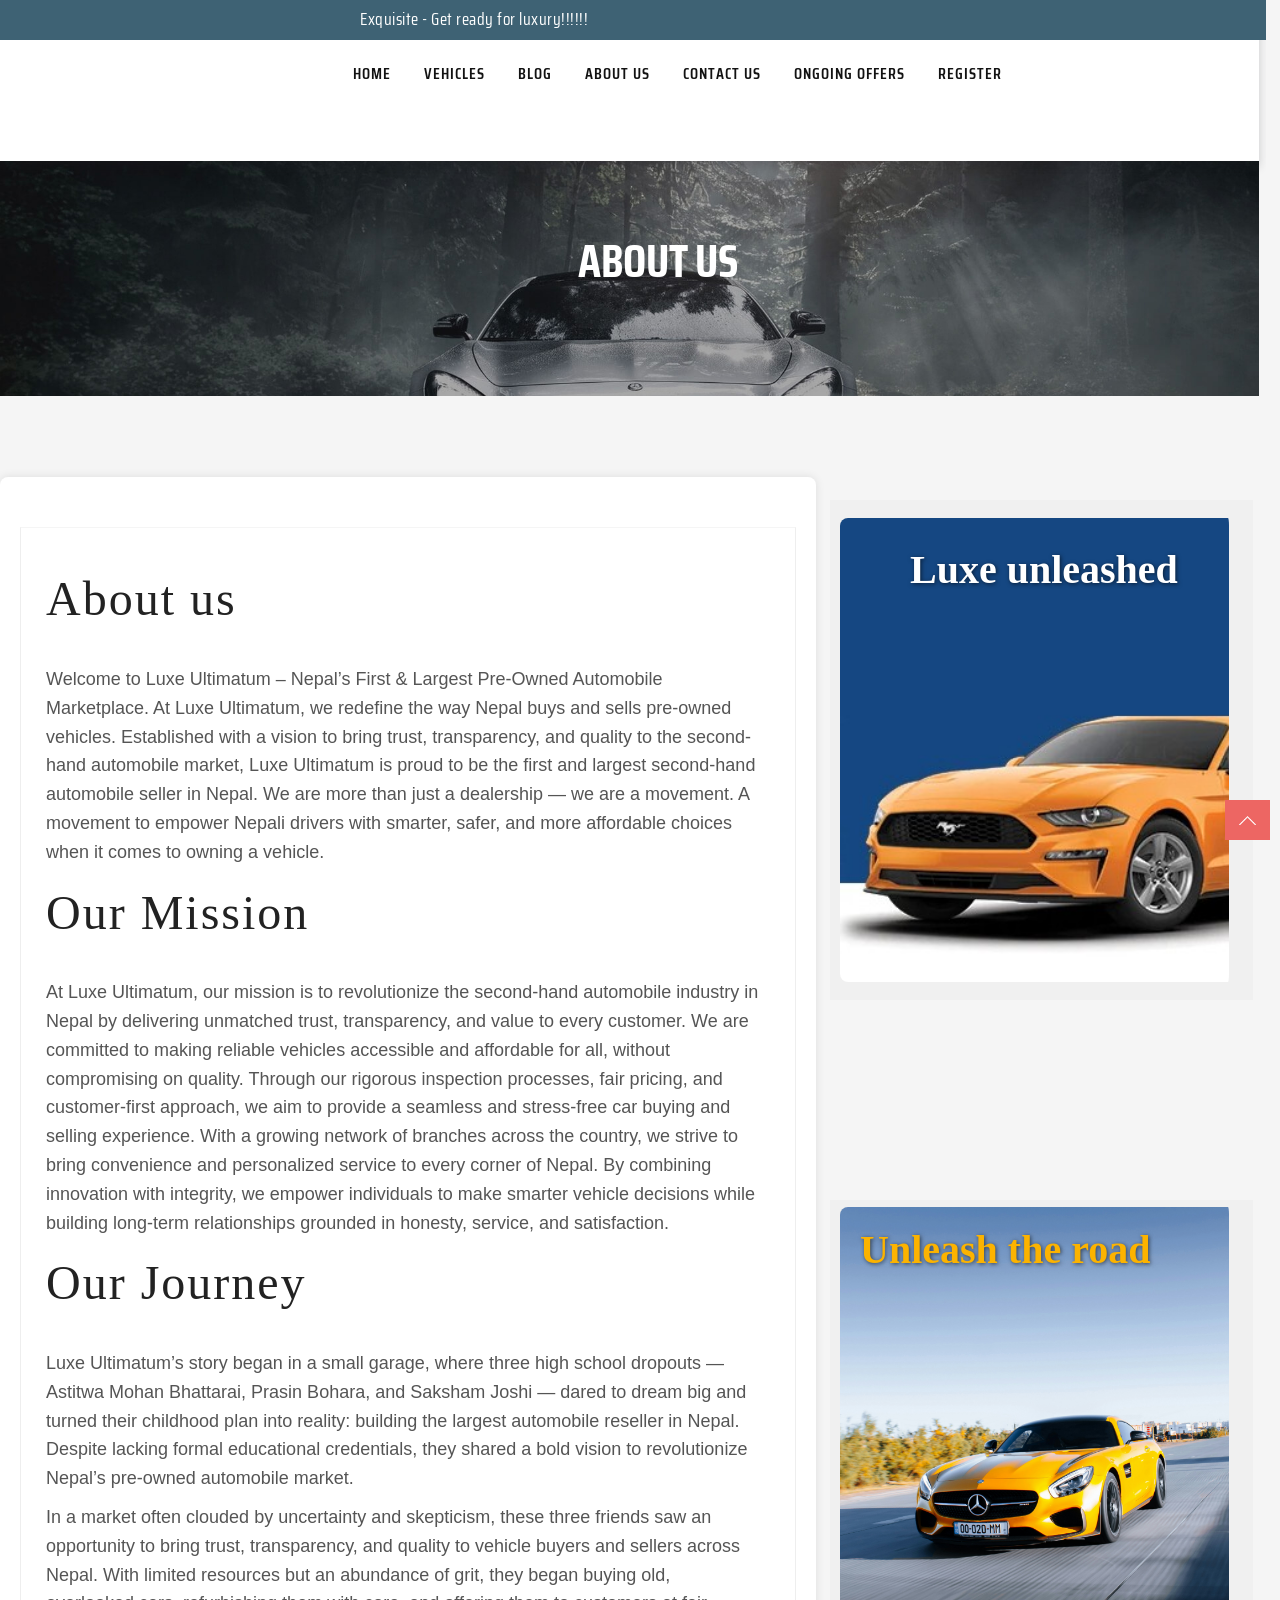
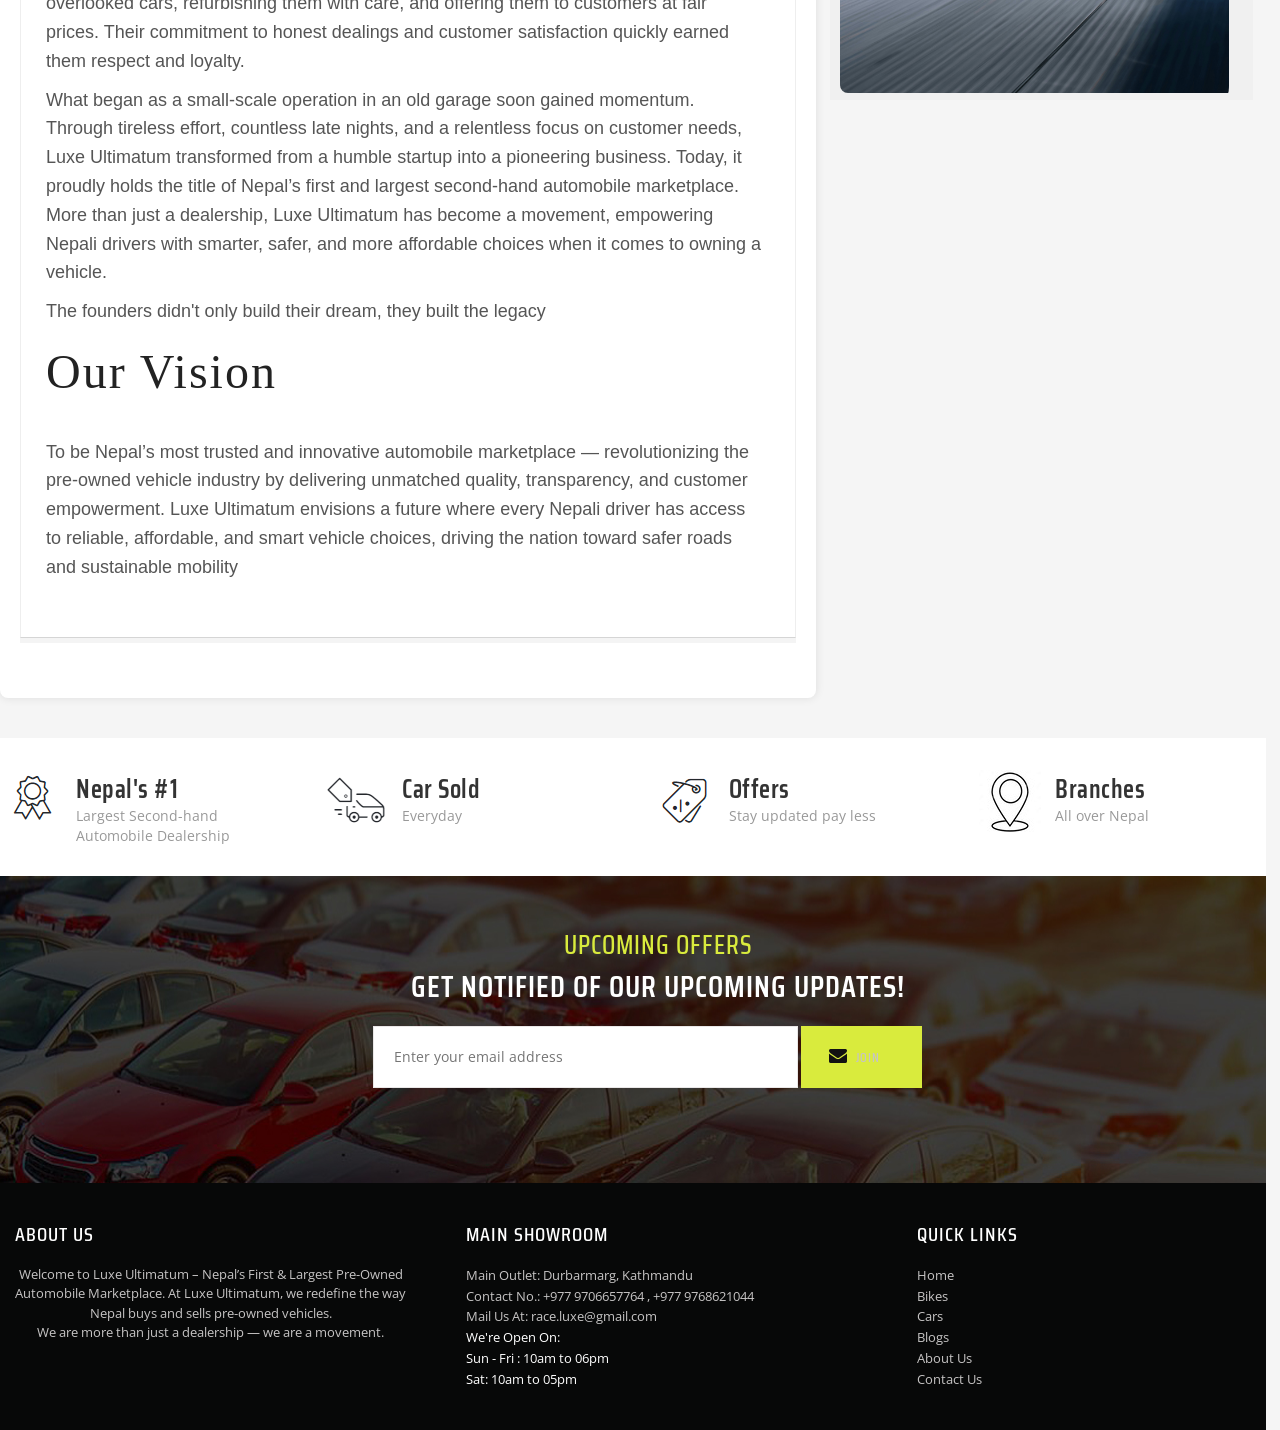
<file: about-us.html>
<!DOCTYPE html>
<html lang="en">

<head>
<meta http-equiv="Content-Type" content="text/html; charset=UTF-8">
<title>Luxe Ultimatum</title>
<meta name="viewport" content="width=device-width, initial-scale=1">
<meta name="description" content="Default Description">
<meta name="keywords" content="fashion, store, E-commerce">
<meta name="robots" content="*">
<link rel="icon" href="#" type="image/x-icon">
<link rel="shortcut icon" href="#" type="image/x-icon">

<!-- CSS Style -->
<link rel="stylesheet" type="text/css" href="assets/stylesheet/bootstrap.min.css">
<link rel="stylesheet" tseype="text/css" href="assets/stylesheet/font-awesome.css" media="all">
<link rel="stylesheet" type="text/css" href="assets/stylesheet/bootstrap-select.css">
<link rel="stylesheet" type="text/css" href="assets/stylesheet/revslider.css" >
<link rel="stylesheet" type="text/css" href="assets/stylesheet/owl.carousel.css">
<link rel="stylesheet" type="text/css" href="assets/stylesheet/owl.theme.css">
<link rel="stylesheet" type="text/css" href="assets/stylesheet/jquery.bxslider.css">
<link rel="stylesheet" type="text/css" href="assets/stylesheet/jquery.mobile-menu.css">
<link rel="stylesheet" type="text/css" href="assets/stylesheet/style.css" media="all">
<link rel="stylesheet" type="text/css" href="assets/stylesheet/responsive.css" media="all">
<link href='http://fonts.googleapis.com/css?family=Open+Sans:400italic,600italic,700italic,400,600,700,800' rel='stylesheet' type='text/css'>
<link href="https://fonts.googleapis.com/css?family=Teko:300,400,500,600,700" rel="stylesheet">
<link href="https://fonts.googleapis.com/css?family=Saira+Condensed:300,400,500,600,700,800" rel="stylesheet">
</head>
<body>
<div id="page">
  <header>
    <div class="container">
      <div class="row">
        <div id="header">
          <div class="header-container">
            <div class="header-logo"> <a href="index.html" title="Car HTML" class="logo">
              <div><video id="logo-video" autoplay muted playsinline>
  <source src="assets/images/logo-design2.mp4" type="video/mp4"></video>
  
</video>
</div>
              </a> </div>
            <div class="header__nav">              
                            <div class="header-banner">
                            
                <div class="col-lg-6 col-xs-12 col-sm-6 col-md-6">
                                    <div class="assetBlock">
                    <div style="height: 20px; overflow: hidden;" id="slideshow">
                      <p style="display: block;">Exquisite - </span> Get ready for luxury!!!!!! </p>
                      <p style="display: none;"><span></span>Drive the Ultimate Luxury</p>
                      <p><i class="fa fa-clock-o"></i> Sun - Fri : 10am to 06pm &nbsp; Sat : 10am to 05pm </p>
                      <p> <i class="fa fa-phone"></i> +977 9706657764 , +977 9768621044 </p>
              
                    </div>
                  </div>
                </div>
                 </div>
              <div class="fl-nav-menu">
                <nav>
                  <div class="mm-toggle-wrap">
                    <div class="mm-toggle"><i class="fa fa-bars"></i><span class="mm-label">Menu</span> </div>
                  </div>
                  <div class="nav-inner"> 
                    <!-- BEGIN NAV -->
                    <ul id="nav" class="hidden-xs">
                      <li class="active"> <a class="level-top" href="index.html"><span>Home</span></a></li>
                      <li class="level0 parent drop-menu"> <a class="level-top" href="#"><span>Vehicles‎</span></a>
                        <ul class="level1">
                         
                          <li class="level1 nav-10-2"> <a href="car.html"> <span>Cars‎</span> </a> </li>
                          <li class="level1 nav-10-3"> <a href="bike.html"> <span>Bikes‎</span> </a> </li>
                        </ul>
                      </li>
                      <li><a class="level-top" href="blog.html"><span>Blog</span></a>
                        
                      </li>
                      <li class="mega-menu hidden-sm"> <a class="level-top" href="about-us.html"><span>About Us‎</span></a> </li>
                      <li><a href="contact-us.html"><span>Contact Us</span> </a> 
                        
                          
                      <li class="fl-custom-tabmenulink mega-menu"> <a href="#" class="level-top"> <span>Ongoing Offers</span> </a>
                        <div class="level0-wrapper fl-custom-tabmenu" style="left: 0px; display: none;">
                          <div class="container">
                            <div class="header-nav-dropdown-wrapper clearer">
                              <div class="grid12-3">
                                <div><img src="assets/images/bike1.jpg" alt="custom-image"></div>
                                <h4 class="heading">SALE UP TO 15% OFF</h4>
                                <p>Royal Enfield Hunter 350 Rebel Blue</p>
                              </div>
                              <div class="grid12-3">
                                <div><img src="assets/images/bike2.jpg" alt="custom-image"></div>
                                <h4 class="heading">SALE UP TO 20% OFF</h4>
                                <p>Yamaha MT-15 V2 Black</p>
                              </div>
                              <div class="grid12-3">
                                <div><img src="assets/images/car1.jpg" alt="custom-image"></div>
                                <h4 class="heading">SALE UP TO 10% OFF</h4>
                                <p>Mercedes Benz SLC 200 Black</p>
                              </div>
                              <div class="grid12-3">
                                <div><img src="assets/images/car2.jpg" alt="custom-image"></div>
                                <h4 class="heading">SALE UP TO 10% OFF</h4>
                                <p>Ford Next Gen Ranger Raptor Black</p>
                              </div>
                            </div>
                          </div>
                        </div>
                      </li>
                      <li><a class="level-top" href="register.html"><span>Register</span></a>
                    </ul>
                    <!--nav--> 
                  </div>
                </nav>
              </div>
            </div>
            
            <!--row--> 
            
          </div>
        </div>
      </div>
    </div>
  </header>
    <div class="page-heading">
    <div class="container">
      <div class="row">
        <div class="col-xs-12">
        <div class="page-title">
<h2>About Us</h2>
</div>
        </div>
      </div>
    </div>
  </div>
<!-- BEGIN Main Container -->  
 <section class="main-container col2-left-layout bounceInUp animated">
  <div class="row"> 
  <div id="leftAd3" class="side-ad-container">
  <div class="side-ad3">
      <div class="ad-image3">
        <img src="assets/images/slide3.jpg" alt="Ad Banner" />
        <div class="ad-text3" style="color: rgba(255, 255, 255)">Luxe unleashed</div>
      </div>
    </a>
  </div>
</div>
</div>
 <section class="main-container col2-left-layout bounceInUp animated">
  <div class="row"> 
  <div id="leftAd6" class="side-ad-container">
  <div class="side-ad6">
      <div class="ad-image6">
        <img src="assets/images/slide6.jpg" alt="Ad Banner" />
        <div class="ad-text6" style="color: rgb(252, 179, 0)">Unleash the road</div>
      </div>
    </a>
  </div>
</div>
</div>
          
     <div class="main-container col1-layout wow bounceInUp animated" style="visibility: visible;">     
    <div class="main container"> 
      <div class="row">                    
        <div class="std">
          <div class="wrapper_bl" style="margin-top: 1px; margin-right: 500px;">
            <div class="form_background">
              <h1>About us</h1><br>
<p>Welcome to Luxe Ultimatum – Nepal’s First & Largest Pre-Owned Automobile Marketplace.
At Luxe Ultimatum, we redefine the way Nepal buys and sells pre-owned vehicles. Established with a vision
to bring trust, transparency, and quality to the second-hand automobile market, Luxe Ultimatum is proud to
be the first and largest second-hand automobile seller in Nepal. We are more than just a dealership — 
we are a movement. A movement to empower Nepali drivers with smarter, safer, and more affordable choices 
when it comes to owning a vehicle.</p>
<h1>Our Mission</h1><br>
<p>At Luxe Ultimatum, our mission is to revolutionize the second-hand automobile industry in Nepal by 
  delivering unmatched trust, transparency, and value to every customer. We are committed to making 
  reliable vehicles accessible and affordable for all, without compromising on quality. Through our 
  rigorous inspection processes, fair pricing, and customer-first approach, we aim to provide a seamless 
  and stress-free car buying and selling experience. With a growing network of branches across the country,
  we strive to bring convenience and personalized service to every corner of Nepal. By combining innovation
  with integrity, we empower individuals to make smarter vehicle decisions while building long-term 
  relationships grounded in honesty, service, and satisfaction.</p>
<h1>Our Journey</h1><br>
<p>Luxe Ultimatum’s story began in a small garage, where three high school dropouts — Astitwa Mohan Bhattarai,
Prasin Bohara, and Saksham Joshi — dared to dream big and turned their childhood plan into reality: 
building the largest automobile reseller in Nepal. Despite lacking formal educational credentials, 
they shared a bold vision to revolutionize Nepal’s pre-owned automobile market.<br></p>
<p>In a market often clouded by uncertainty and skepticism, these three friends saw an opportunity to bring 
trust, transparency, and quality to vehicle buyers and sellers across Nepal. With limited resources but an 
abundance of grit, they began buying old, overlooked cars, refurbishing them with care, and offering them 
to customers at fair prices. Their commitment to honest dealings and customer satisfaction quickly earned 
them respect and loyalty.<br></p>
<p>What began as a small-scale operation in an old garage soon gained momentum. Through tireless effort, 
countless late nights, and a relentless focus on customer needs, Luxe Ultimatum transformed from a humble 
startup into a pioneering business. Today, it proudly holds the title of Nepal’s first and largest 
second-hand automobile marketplace. More than just a dealership, Luxe Ultimatum has become a movement, 
empowering Nepali drivers with smarter, safer, and more affordable choices when it comes to owning a 
vehicle.<br></p>
<p>The founders didn't only build their dream, they built the legacy</p>
<h1>Our Vision</h1><br>
<p>To be Nepal’s most trusted and innovative automobile marketplace — revolutionizing the pre-owned 
vehicle industry by delivering unmatched quality, transparency, and customer empowerment. Luxe Ultimatum 
envisions a future where every Nepali driver has access to reliable, affordable, and smart vehicle 
choices, driving the nation toward safer roads and sustainable mobility</p>
</div></div></div></div></div></div></div> 
</div>         
	       </div>
          </div>
   <footer> 
    <div class="footer-inner">
      <div class="our-features-box wow bounceInUp animated animated">
        <div class="container">
          <ul>
            <li>
              <div class="feature-box">
                <div class="icon-truck"><img src="assets/images/world-icon.png" alt="Image"></div>
                <div class="content">
                  <h6>Nepal's #1</h6>
                  <p>Largest Second-hand Automobile Dealership</p>
                </div>
              </div>
            </li>
            <li>
              <div class="feature-box">
                <div class="icon-support"><img src="assets/images/car-sold-icon.png" alt="Image"></div>
                <div class="content">
                  <h6>Car Sold</h6>
                  <p>Everyday</p>
                </div>
              </div>
            </li>
            <li>
              <div class="feature-box">
                <div class="icon-money"><img src="assets/images/tag-icon.png" alt="Image"></div>
                <div class="content">
                  <h6>Offers</h6>
                  <p>Stay updated pay less</p>
                </div>
              </div>
            </li>
            <li class="last"></li>
              <div class="feature-box">
                <div class="icon-return"><img src="assets/images/gps.jpg" alt="Image"></div>
                <div class="content">
                  <h6>Branches</h6>
                  <p>All over Nepal</p>
                </div>
              </div>
            </li>
          </ul>
        </div>
      </div>
      <div class="newsletter-row">
        <div class="container">
          <div class="row">
            <div class="col-lg-12 col-md-12 col-sm-12 col-xs-12 col1">
              <div class="newsletter-wrap">
                <h5>Upcoming Offers</h5>
                <h4>Get Notified Of Our Upcoming Updates!</h4>
                <form action="#" method="post" id="newsletter-validate-detail1">
                  <div id="container_form_news">
                    <div id="container_form_news2">
                      <input type="text" name="email" id="newsletter1" title="Sign up for our newsletter" class="input-text required-entry validate-email" placeholder="Enter your email address">
                      <button type="submit" class="button subscribe"><span><a href="contact-us.html">Join</a></span></button></div>
                    </div>
                  </div>
                </form>
              </div>
            </div>
          </div>
        </div>
      </div>
      <div class="container">
        <div class="row">
          <div class="col-sm-4 col-xs-12 col-lg-14">
            <div class="co-info">
              <h4>About Us</h4>
              <address>
                Welcome to Luxe Ultimatum – Nepal’s First & Largest Pre-Owned Automobile Marketplace. 
                At Luxe Ultimatum, we redefine the way Nepal buys and sells pre-owned vehicles.<br>
                We are more than just a dealership — we are a movement.
              </address>
            </div>
          </div>
          <div class="col-sm-4 col-xs-12 col-lg-14">
            <div class="co-info">
            <h4>MAIN SHOWROOM</h4>
              
              <a href="contact-us.html">Main Outlet: Durbarmarg, Kathmandu</a><br>
              <a href="contact-us.html">Contact No.: +977 9706657764 , +977 9768621044</a><br>
              <a href="contact-us.html">Mail Us At: race.luxe@gmail.com</a><br>
              We're Open On:<br>
              Sun - Fri : 10am to 06pm<br>
              Sat: 10am to 05pm
              
            </div>
            </div>
          <div class="col-sm-4 col-xs-12 col-lg-14">
            <div class="co-info">
              <h4>Quick Links</h4>
              <ul class="links">
                <li class="first"><a title="How to buy" href="index.html">Home</a></li>
                <li><a title="FAQs" href="bike.html">Bikes</a></li>
                <li><a title="Payment" href="car.html">Cars</a></li>
                <li><a title="Shipment" href="blog.html">Blogs</a></li>
                <li><a title="Where is my order?" href="about-us.html">About Us</a></li>
                <li class="last"><a title="Return policy" href="contact-us.html">Contact Us</a></li>
              </ul>
            </div>
            </div>
          </div>
          
          
          <!--col-sm-12 col-xs-12 col-lg-8--> 
          <!--col-xs-12 col-lg-4--> 
        </div>
        <!--row--> 
        
      </div>
      
      <!--container--> 
    </div>
    <!--footer-inner-->
    
    
    </div>
    <!-- BEGIN SIMPLE FOOTER --> 
  </footer>
  <!-- End For version 1,2,3,4,6 --> 
  
</div>
<!--page--> 
<!-- Mobile Menu-->
<div id="mobile-menu">
  <ul>
        <li>
      <div class="mm-search">
        <form id="search1" name="search">
          <div class="input-group">
            <div class="input-group-btn">
              <button class="btn btn-default" type="submit"><i class="fa fa-search"></i> </button>
            </div>
            <input type="text" class="form-control simple" placeholder="Search ..." name="srch-term" id="srch-term">
          </div>
        </form>
      </div>
    </li>
     <li class="active"> <a class="level-top" href="index.html"><span>Home</span></a></li>
                      <li class="level0 parent drop-menu"> <a class="level-top" href="#"><span>Vehicles‎</span></a>
                        <ul class="level1">
                         
                          <li class="level1 nav-10-2"> <a href="car.html"> <span>Cars‎</span> </a> </li>
                          <li class="level1 nav-10-3"> <a href="bike.html"> <span>Bikes‎</span> </a> </li>
                        </ul>
                      </li>
                      <li><a class="level-top" href="blog.html"><span>Blog</span></a>
                        
                      </li>
                      <li class="mega-menu hidden-sm"> <a class="level-top" href="about-us.html"><span>About Us‎</span></a> </li>
                      <li><a href="contact-us.html"><span>Contact Us</span> </a> 
                        
                          
                      <li class="fl-custom-tabmenulink mega-menu"> <a href="#" class="level-top"> <span>Ongoing Offers</span> </a>
                        <div class="level0-wrapper fl-custom-tabmenu" style="left: 0px; display: none;">
                          <div class="container">
                            <div class="header-nav-dropdown-wrapper clearer">
                              <div class="grid12-3">
                                <div><img src="assets/images/bike1.jpg" alt="custom-image"></div>
                                <h4 class="heading">SALE UP TO 15% OFF</h4>
                                <p>Royal Enfield Hunter 350 Rebel Blue</p>
                              </div>
                              <div class="grid12-3">
                                <div><img src="assets/images/bike2.jpg" alt="custom-image"></div>
                                <h4 class="heading">SALE UP TO 20% OFF</h4>
                                <p>Yamaha MT-15 V2 Black</p>
                              </div>
                              <div class="grid12-3">
                                <div><img src="assets/images/car1.jpg" alt="custom-image"></div>
                                <h4 class="heading">SALE UP TO 10% OFF</h4>
                                <p>Mercedes Benz SLC 200 Black</p>
                              </div>
                              <div class="grid12-3">
                                <div><img src="assets/images/car2.jpg" alt="custom-image"></div>
                                <h4 class="heading">SALE UP TO 10% OFF</h4>
                                <p>Ford Next Gen Ranger Raptor Black</p>
                              </div>
                            </div>
                          </div>
                          <li><a class="level-top" href="register.html"><span>Register</span></a>
                        </div>
                      </li>
                    </ul>
                    <!--nav--> 
                  </div>
                </nav>
              </div>
            </div>
   </ul>
</div>


<!-- JavaScript --> 
<script type="text/javascript" src="assets/js/jquery.min.v1.11.2.js"></script> 
<script type="text/javascript" src="assets/js/bootstrap.min.js"></script> 
<script src="assets/js/bootstrap-slider.min.js"></script> 
<script src="assets/js/bootstrap-select.min.js"></script> 
<script type="text/javascript" src="assets/js/parallax.js"></script> 
<script type="text/javascript" src="assets/js/revslider.js"></script> 
<script type="text/javascript" src="assets/js/common.js"></script> 
<script type="text/javascript" src="assets/js/jquery.bxslider.min.js"></script> 
<script type="text/javascript" src="assets/js/owl.carousel.min.js"></script> 
<script type="text/javascript" src="assets/js/jquery.mobile-menu.min.js"></script> 
<script src="assets/js/countdown.js"></script> 
<script>
        jQuery(document).ready(function(){
            jQuery('#rev_slider_4').show().revolution({
                dottedOverlay: 'none',
                delay: 5000,
                startwidth: 1170,
	            startheight:650,

                hideThumbs: 200,
                thumbWidth: 200,
                thumbHeight: 50,
                thumbAmount: 2,

                navigationType: 'thumb',
                navigationArrows: 'solo',
                navigationStyle: 'round',

                touchenabled: 'on',
                onHoverStop: 'on',
                
                swipe_velocity: 0.7,
                swipe_min_touches: 1,
                swipe_max_touches: 1,
                drag_block_vertical: false,
            
                spinner: 'spinner0',
                keyboardNavigation: 'off',

                navigationHAlign: 'center',
                navigationVAlign: 'bottom',
                navigationHOffset: 0,
                navigationVOffset: 20,

                soloArrowLeftHalign: 'left',
                soloArrowLeftValign: 'center',
                soloArrowLeftHOffset: 20,
                soloArrowLeftVOffset: 0,

                soloArrowRightHalign: 'right',
                soloArrowRightValign: 'center',
                soloArrowRightHOffset: 20,
                soloArrowRightVOffset: 0,

                shadow: 0,
                fullWidth: 'on',
                fullScreen: 'off',

                stopLoop: 'off',
                stopAfterLoops: -1,
                stopAtSlide: -1,

                shuffle: 'off',

                autoHeight: 'off',
                forceFullWidth: 'on',
                fullScreenAlignForce: 'off',
                minFullScreenHeight: 0,
                hideNavDelayOnMobile: 1500,
            
                hideThumbsOnMobile: 'off',
                hideBulletsOnMobile: 'off',
                hideArrowsOnMobile: 'off',
                hideThumbsUnderResolution: 0,

                hideSliderAtLimit: 0,
                hideCaptionAtLimit: 0,
                hideAllCaptionAtLilmit: 0,
                startWithSlide: 0,
                fullScreenOffsetContainer: ''
            });
        });
        </script> 
<script type="text/javascript">
    function HideMe()
    {
        jQuery('.popup1').hide();
        jQuery('#fade').hide();
    }
</script> 
<script>
      var dthen1 = new Date("12/25/17 11:59:00 PM");
      start = "08/04/15 03:02:11 AM";
      start_date = Date.parse(start);
      var dnow1 = new Date(start_date);
      if (CountStepper > 0)
      ddiff = new Date((dnow1) - (dthen1));
      else
      ddiff = new Date((dthen1) - (dnow1));
      gsecs1 = Math.floor(ddiff.valueOf() / 1000);
      
      var iid1 = "countbox_1";
      CountBack_slider(gsecs1, "countbox_1", 1);
    </script>
</body>

</html>
</file>
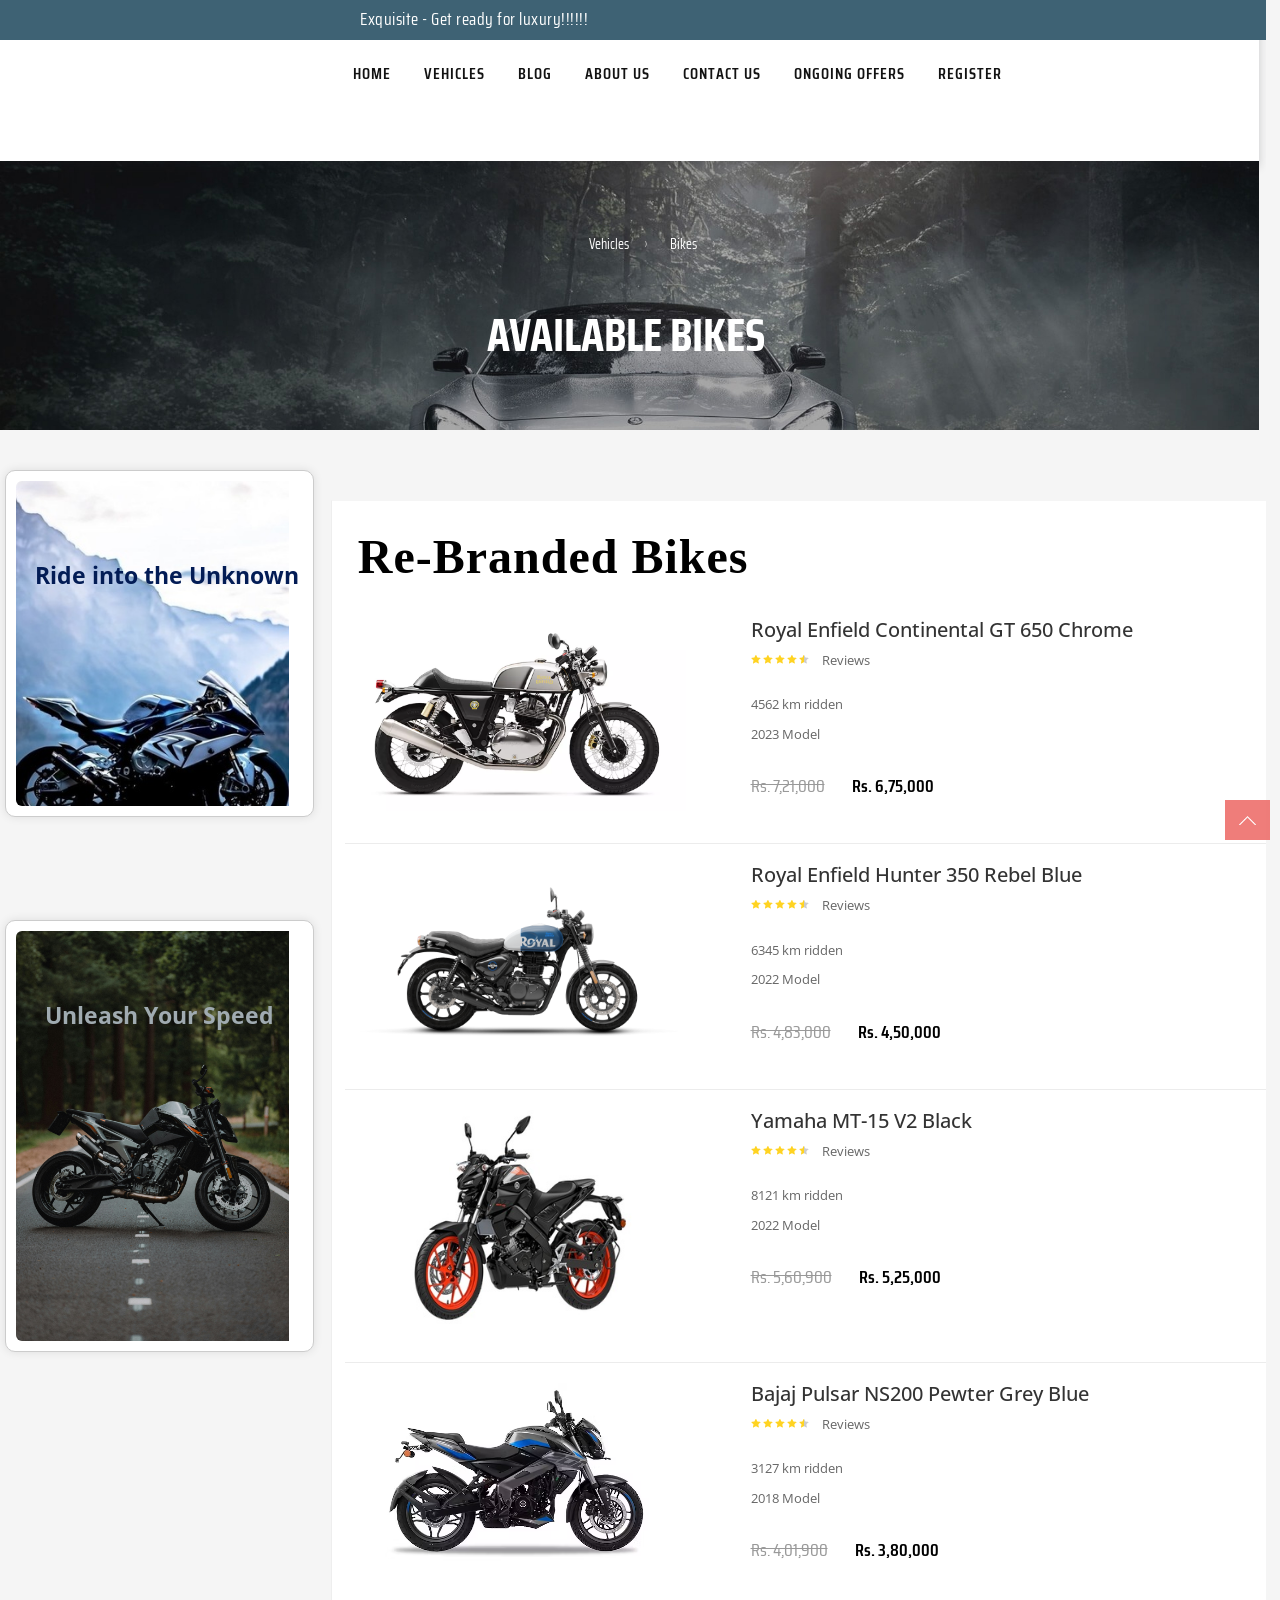
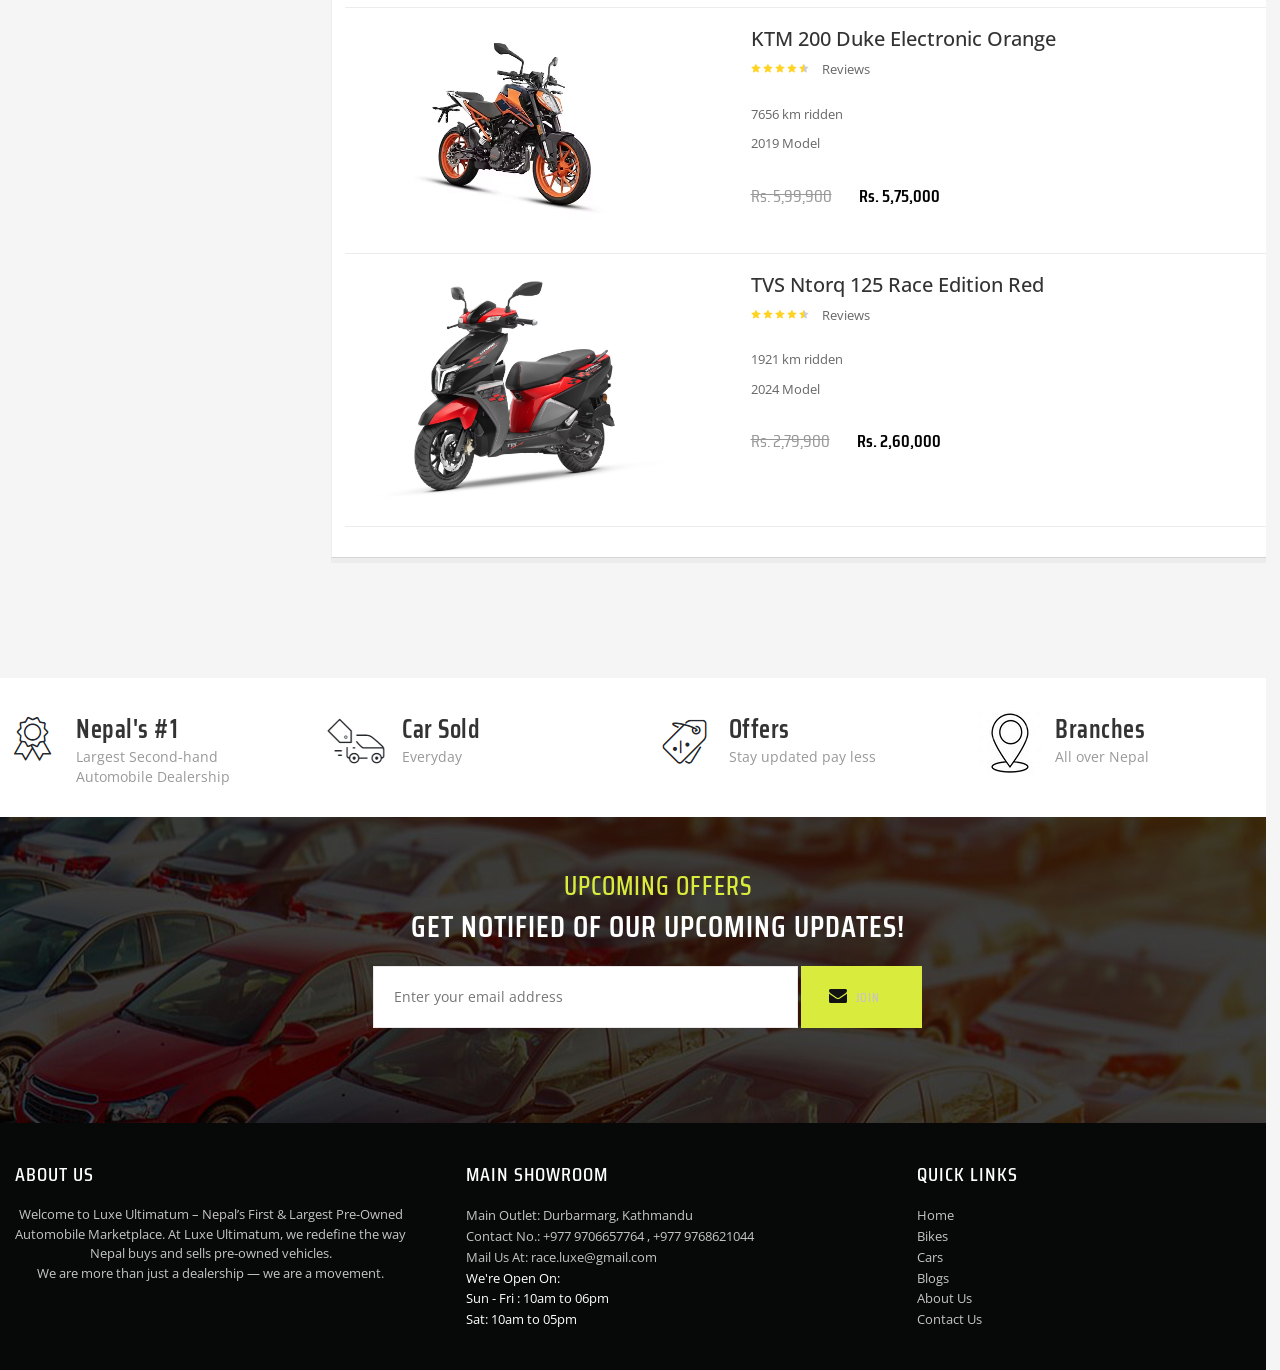
<file: bike.html>
﻿<!DOCTYPE html>
<html lang="en">

<head>
<meta http-equiv="Content-Type" content="text/html; charset=UTF-8">
<title>Luxe Ultimatum</title>
<meta name="viewport" content="width=device-width, initial-scale=1">
<meta name="description" content="Default Description">
<meta name="keywords" content="fashion, store, E-commerce">
<meta name="robots" content="*">
<link rel="icon" href="#" type="image/x-icon">
<link rel="shortcut icon" href="#" type="image/x-icon">

<!-- CSS Style -->
<link rel="stylesheet" type="text/css" href="assets/stylesheet/bootstrap.min.css">
<link rel="stylesheet" tseype="text/css" href="assets/stylesheet/font-awesome.css" media="all">
<link rel="stylesheet" type="text/css" href="assets/stylesheet/bootstrap-select.css">
<link rel="stylesheet" type="text/css" hƒref="assets/stylesheet/revslider.css" >
<link rel="stylesheet" type="text/css" href="assets/stylesheet/owl.carousel.css">
<link rel="stylesheet" type="text/css" href="assets/stylesheet/owl.theme.css">
<link rel="stylesheet" type="text/css" href="assets/stylesheet/jquery.bxslider.css">
<link rel="stylesheet" type="text/css" href="assets/stylesheet/jquery.mobile-menu.css">
<link rel="stylesheet" type="text/css" href="assets/stylesheet/style.css" media="all">
<link rel="stylesheet" type="text/css" href="assets/stylesheet/responsive.css" media="all">
<link href='http://fonts.googleapis.com/css?family=Open+Sans:400italic,600italic,700italic,400,600,700,800' rel='stylesheet' type='text/css'>
<link href="https://fonts.googleapis.com/css?family=Teko:300,400,500,600,700" rel="stylesheet">
<link href="https://fonts.googleapis.com/css?family=Saira+Condensed:300,400,500,600,700,800" rel="stylesheet">

<style>
#site-footer, footer { clear: both !important; position: relative !important; margin-top: 40px !important; z-index: 1 !important; }
body { margin-bottom: 0 !important; }
</style>

</head>
<body>
<div id="page">
  <header>
    <div class="container">
      <div class="row">
        <div id="header">
          <div class="header-container">
            <div class="header-logo"> <a href="index.html" title="Car HTML" class="logo">
              <div><video id="logo-video" autoplay muted playsinline>
  <source src="assets/images/logo-design2.mp4" type="video/mp4"></video>
  
</video>
</div>
              </a> </div>
            <div class="header__nav">              
                            <div class="header-banner">
                            
                <div class="col-lg-6 col-xs-12 col-sm-6 col-md-6">
                                    <div class="assetBlock">
                    <div style="height: 20px; overflow: hidden;" id="slideshow">
                      <p style="display: block;">Exquisite - </span> Get ready for luxury!!!!!! </p>
                      <p style="display: none;"><span></span>Drive the Ultimate Luxury</p>
                      <p><i class="fa fa-clock-o"></i> Sun - Fri : 10am to 06pm &nbsp; Sat : 10am to 05pm </p>
                      <p> <i class="fa fa-phone"></i> +977 9706657764 , +977 9768621044 </p>
              
                    </div>
                  </div>
                </div>
                 </div>
              <div class="fl-nav-menu">
                <nav>
                  <div class="mm-toggle-wrap">
                    <div class="mm-toggle"><i class="fa fa-bars"></i><span class="mm-label">Menu</span> </div>
                  </div>
                  <div class="nav-inner"> 
                    <!-- BEGIN NAV -->
                    <ul id="nav" class="hidden-xs">
                      <li class="active"> <a class="level-top" href="index.html"><span>Home</span></a></li>
                      <li class="level0 parent drop-menu"> <a class="level-top" href="#"><span>Vehicles‎</span></a>
                        <ul class="level1">
                         
                          <li class="level1 nav-10-2"> <a href="car.html"> <span>Cars‎</span> </a> </li>
                          <li class="level1 nav-10-3"> <a href="bike.html"> <span>Bikes‎</span> </a> </li>
                        </ul>
                      </li>
                      <li><a class="level-top" href="blog.html"><span>Blog</span></a>
                        
                      </li>
                      <li class="mega-menu hidden-sm"> <a class="level-top" href="about-us.html"><span>About Us‎</span></a> </li>
                      <li><a href="contact-us.html"><span>Contact Us</span> </a> 
                        
                          
                      <li class="fl-custom-tabmenulink mega-menu"> <a href="#" class="level-top"> <span>Ongoing Offers</span> </a>
                        <div class="level0-wrapper fl-custom-tabmenu" style="left: 0px; display: none;">
                          <div class="container">
                            <div class="header-nav-dropdown-wrapper clearer">
                              <div class="grid12-3">
                                <div><img src="assets/images/bike1.jpg" alt="custom-image"></div>
                                <h4 class="heading">SALE UP TO 15% OFF</h4>
                                <p>Royal Enfield Hunter 350 Rebel Blue</p>
                              </div>
                              <div class="grid12-3">
                                <div><img src="assets/images/bike2.jpg" alt="custom-image"></div>
                                <h4 class="heading">SALE UP TO 20% OFF</h4>
                                <p>Yamaha MT-15 V2 Black</p>
                              </div>
                              <div class="grid12-3">
                                <div><img src="assets/images/car1.jpg" alt="custom-image"></div>
                                <h4 class="heading">SALE UP TO 10% OFF</h4>
                                <p>Mercedes Benz SLC 200 Black</p>
                              </div>
                              <div class="grid12-3">
                                <div><img src="assets/images/car2.jpg" alt="custom-image"></div>
                                <h4 class="heading">SALE UP TO 10% OFF</h4>
                                <p>Ford Next Gen Ranger Raptor Black</p>
                              </div>
                            </div>
                          </div>
                        </div>
                      </li>
                      <li><a class="level-top" href="register.html"><span>Register</span></a>
                    </ul>
                    <!--nav--> 
                  </div>
                </nav>
              </div>
            </div>
            
            <!--row--> 
            
          </div>
        </div>
      </div>
    </div>
  </header>
<div class="page-heading">
  <div class="breadcrumbs">
    <div class="container">
      <div class="row">
        <div class="col-xs-12">
          <ul>
            <li class="category1599"> <a href="#.html" title="">Vehicles</a> <span>&rsaquo; </span> </li>
            <li class="category1600"> <a href="car.html" title="">Bikes</a> <span>&rsaquo; </span> </li>
          </ul>
        </div>
        
        <!--col-xs-12--> 
      </div>
      <!--row--> 
    </div>
    <!--container--> 
  </div>
  <div class="page-title">
    <h2>AVAILABLE BIKES</h2>
  </div>
</div>

<!--breadcrumbs--> 
<!-- BEGIN Main Container col2-left -->
<section class="main-container col2-left-layout bounceInUp animated"> 
  <div id="leftAd" class="side-ad-container">
  <div class="side-ad">
      <div class="ad-image">
        <img src="assets/images/adbike1.jpg" alt="Ad Banner" />
        <div class="ad-text88" style="color: rgb(3, 28, 85);">Ride into the Unknown</div>
      </div>
    </a>
  </div>
</div>
<section class="main-container col2-left-layout bounceInUp animated">
  <div class="row"> 
  <div id="leftAd5" class="side-ad-container">
  <div class="side-ad5">
      <div class="ad-image5">
        <img src="assets/images/3.jpg" alt="Ad Banner" />
        <div class="ad-text77" style="color: rgba(160, 171, 177)">Unleash Your Speed</div>
      </div>
    </a>
  </div>
</div>
</div>

  
  <!-- For version 1, 2, 3, 8 --> 
  <!-- For version 1, 2, 3 -->
  <div class="container">
    <div class="row">
      <div class="col-main col-sm-9 col-sm-push-3 product-grid">
      <div class="pro-coloumn">
        <article class="col-main">
          <div class="centre"><h1><b><span class="fancy-word">&nbsp; Re-Branded Bikes</span></b></h1></div>
          <div class="category-products">
            <ol class="products-list" id="products-list">
          <li class="item first">
            <div class="product-image">  <img class="small-image" src="assets/images/bike9.jpg" alt="Mercedes Benz AMG SLC 43"> </div>
            <div class="product-shop">
              <h2 class="product-name">Royal Enfield Continental GT 650 Chrome</h2>
              <div class="ratings">
                <div class="rating-box">
                  <div style="width:100%" class="rating"></div>
                </div>
                <p class="rating-links">Reviews</p>
              </div>
              <div class="desc std">
                <p>4562 km ridden</p>
                <p>2023 Model</p>
              </div>
              <div class="price-box">
                <p class="old-price"> <span class="price-label"></span> <span id="old-price-212" class="price">Rs. 7,21,000</span> </p>
                <p class="special-price"> <span class="price-label"></span> <span id="product-price-212" class="price">Rs. 6,75,000</span> </p>
              </div>
              
          </li>
          <li class="item even">
            <div class="product-image">  <img class="small-image" src="assets/images/bike1.jpg" alt="Mercedes Benz AMG SLC 43"> </div>
            <div class="product-shop">
              <h2 class="product-name">Royal Enfield Hunter 350 Rebel Blue</h2>
              <div class="ratings">
                <div class="rating-box">
                  <div style="width:100%" class="rating"></div>
                </div>
                <p class="rating-links">Reviews</p>
              </div>
              <div class="desc std">
                <p>6345 km ridden</p>
                <p>2022 Model</p>
              </div>
              <div class="price-box">
                <p class="old-price"> <span class="price-label"></span> <span id="old-price-212" class="price">Rs. 4,83,000</span> </p>
                <p class="special-price"> <span class="price-label"></span> <span id="product-price-212" class="price">Rs. 4,50,000</span> </p>
              </div>
          </li>
          <li class="item odd">
            <div class="product-image">  <img class="small-image" src="assets/images/bike2.jpg" alt="Mercedes Benz AMG SLC 43"> </div>
            <div class="product-shop">
              <h2 class="product-name">Yamaha MT-15 V2 Black</h2>
              <div class="ratings">
                <div class="rating-box">
                  <div style="width:100%" class="rating"></div>
                </div>
                <p class="rating-links">Reviews</p>
              </div>
              <div class="desc std">
                <p>8121 km ridden</p>
                <p>2022 Model</p>
              </div>
              <div class="price-box">
                <p class="old-price"> <span class="price-label"></span> <span id="old-price-212" class="price">Rs. 5,60,900</span> </p>
                <p class="special-price"> <span class="price-label"></span> <span id="product-price-212" class="price">Rs. 5,25,000</span> </p>
              </div>
            </li>
          <li class="item even">
            <div class="product-image">  <img class="small-image" src="assets/images/bike6.jpg" alt="Mercedes Benz AMG SLC 43"> </div>
            <div class="product-shop">
              <h2 class="product-name">Bajaj Pulsar NS200 Pewter Grey Blue</h2>
              <div class="ratings">
                <div class="rating-box">
                  <div style="width:100%" class="rating"></div>
                </div>
                <p class="rating-links">Reviews</p>
              </div>
              <div class="desc std">
                <p>3127 km ridden</p>
                <p>2018 Model</p>
              </div>
              <div class="price-box">
                <p class="old-price"> <span class="price-label"></span> <span id="old-price-212" class="price">Rs. 4,01,900</span> </p>
                <p class="special-price"> <span class="price-label"></span> <span id="product-price-212" class="price">Rs. 3,80,000</span> </p>
              </div>
            </li>
          <li class="item even">
            <div class="product-image">  <img class="small-image" src="assets/images/bike7.jpg" alt="Mercedes Benz AMG SLC 43"> </div>
            <div class="product-shop">
              <h2 class="product-name">KTM 200 Duke Electronic Orange</h2>
              <div class="ratings">
                <div class="rating-box">
                  <div style="width:100%" class="rating"></div>
                </div>
                <p class="rating-links">Reviews</p>
              </div>
              <div class="desc std">
                <p>7656 km ridden</p>
                <p> 2019 Model</p>
              </div>
              <div class="price-box">
                <p class="old-price"> <span class="price-label"></span> <span id="old-price-212" class="price">Rs. 5,99,900</span> </p>
                <p class="special-price"> <span class="price-label"></span> <span id="product-price-212" class="price">Rs. 5,75,000</span> </p>
              </div>
              
            </li>
            <li class="item even">
            <div class="product-image">  <img class="small-image" src="assets/images/bike8.jpg" alt="Mercedes Benz AMG SLC 43"> </div>
            <div class="product-shop">
              <h2 class="product-name">TVS Ntorq 125 Race Edition Red</h2>
              <div class="ratings">
                <div class="rating-box">
                  <div style="width:100%" class="rating"></div>
                </div>
                <p class="rating-links">Reviews</p>
              </div>
              <div class="desc std">
                <p>1921 km ridden</p>
                <p>2024 Model</p>
              </div>
              <div class="price-box">
                <p class="old-price"> <span class="price-label"></span> <span id="old-price-212" class="price">Rs. 2,79,900</span> </p>
                <p class="special-price"> <span class="price-label"></span> <span id="product-price-212" class="price">Rs. 2,60,000</span> </p>
              </div>
            </li>
        </ol>
          </div>
          
          </div>
          
        </article>
        
      
         <!-- BEGIN SIDE-NAV-CATEGORY -->
        
        <!--side-nav-categories-->
        
        
       
       
        
        <!--block block-list block-compare--> 
       

        
      
      </aside>
      <!--col-right sidebar--> 
    </div>
    <!--row--> 
  </div>
  <!--container--> 
</section>
<!--main-container col2-left-layout--> 


  <!-- End For version 1,2,3,4,6 --> 
  
</div>
<!--page--> 
<!-- Mobile Menu-->
<div id="mobile-menu">
  <ul>
        <li>
      <div class="mm-search">
        <form id="search1" name="search">
          <div class="input-group">
            <div class="input-group-btn">
              <button class="btn btn-default" type="submit"><i class="fa fa-search"></i> </button>
            </div>
            <input type="text" class="form-control simple" placeholder="Search ..." name="srch-term" id="srch-term">
          </div>
        </form>
      </div>
    </li>
     <li class="active"> <a class="level-top" href="index.html"><span>Home</span></a></li>
                      <li class="level0 parent drop-menu"> <a class="level-top" href="#"><span>Vehicles‎</span></a>
                        <ul class="level1">
                         
                          <li class="level1 nav-10-2"> <a href="car.html"> <span>Cars‎</span> </a> </li>
                          <li class="level1 nav-10-3"> <a href="bike.html"> <span>Bikes‎</span> </a> </li>
                        </ul>
                      </li>
                      <li><a class="level-top" href="blog.html"><span>Blog</span></a>
                        
                      </li>
                      <li class="mega-menu hidden-sm"> <a class="level-top" href="about-us.html"><span>About Us‎</span></a> </li>
                      <li><a href="contact-us.html"><span>Contact Us</span> </a> 
                        
                          
                      <li class="fl-custom-tabmenulink mega-menu"> <a href="#" class="level-top"> <span>Ongoing Offers</span> </a>
                        <div class="level0-wrapper fl-custom-tabmenu" style="left: 0px; display: none;">
                          <div class="container">
                            <div class="header-nav-dropdown-wrapper clearer">
                              <div class="grid12-3">
                                <div><img src="assets/images/bike1.jpg" alt="custom-image"></div>
                                <h4 class="heading">SALE UP TO 15% OFF</h4>
                                <p>Royal Enfield Hunter 350 Rebel Blue</p>
                              </div>
                              <div class="grid12-3">
                                <div><img src="assets/images/bike2.jpg" alt="custom-image"></div>
                                <h4 class="heading">SALE UP TO 20% OFF</h4>
                                <p>Yamaha MT-15 V2 Black</p>
                              </div>
                              <div class="grid12-3">
                                <div><img src="assets/images/car1.jpg" alt="custom-image"></div>
                                <h4 class="heading">SALE UP TO 10% OFF</h4>
                                <p>Mercedes Benz SLC 200 Black</p>
                              </div>
                              <div class="grid12-3">
                                <div><img src="assets/images/car2.jpg" alt="custom-image"></div>
                                <h4 class="heading">SALE UP TO 10% OFF</h4>
                                <p>Ford Next Gen Ranger Raptor Black</p>
                              </div>
                            </div>
                          </div>
                          <li><a class="level-top" href="register.html"><span>Register</span></a>
                        </div>
                      </li>
                    </ul>
                    <!--nav--> 
                  </div>
                </nav>
              </div>
            </div>
   </ul>
</div>


<!-- JavaScript --> 
<script type="text/javascript" src="assets/js/jquery.min.v1.11.2.js"></script> 
<script type="text/javascript" src="assets/js/bootstrap.min.js"></script> 
<script src="assets/js/bootstrap-slider.min.js"></script> 
<script src="assets/js/bootstrap-select.min.js"></script> 
<script type="text/javascript" src="assets/js/parallax.js"></script> 
<script type="text/javascript" src="assets/js/revslider.js"></script> 
<script type="text/javascript" src="assets/js/common.js"></script> 
<script type="text/javascript" src="assets/js/jquery.bxslider.min.js"></script> 
<script type="text/javascript" src="assets/js/owl.carousel.min.js"></script> 
<script type="text/javascript" src="assets/js/jquery.mobile-menu.min.js"></script> 
<script src="assets/js/countdown.js"></script> 
<script>
        jQuery(document).ready(function(){
            jQuery('#rev_slider_4').show().revolution({
                dottedOverlay: 'none',
                delay: 5000,
                startwidth: 1170,
	            startheight:650,

                hideThumbs: 200,
                thumbWidth: 200,
                thumbHeight: 50,
                thumbAmount: 2,

                navigationType: 'thumb',
                navigationArrows: 'solo',
                navigationStyle: 'round',

                touchenabled: 'on',
                onHoverStop: 'on',
                
                swipe_velocity: 0.7,
                swipe_min_touches: 1,
                swipe_max_touches: 1,
                drag_block_vertical: false,
            
                spinner: 'spinner0',
                keyboardNavigation: 'off',

                navigationHAlign: 'center',
                navigationVAlign: 'bottom',
                navigationHOffset: 0,
                navigationVOffset: 20,

                soloArrowLeftHalign: 'left',
                soloArrowLeftValign: 'center',
                soloArrowLeftHOffset: 20,
                soloArrowLeftVOffset: 0,

                soloArrowRightHalign: 'right',
                soloArrowRightValign: 'center',
                soloArrowRightHOffset: 20,
                soloArrowRightVOffset: 0,

                shadow: 0,
                fullWidth: 'on',
                fullScreen: 'off',

                stopLoop: 'off',
                stopAfterLoops: -1,
                stopAtSlide: -1,

                shuffle: 'off',

                autoHeight: 'off',
                forceFullWidth: 'on',
                fullScreenAlignForce: 'off',
                minFullScreenHeight: 0,
                hideNavDelayOnMobile: 1500,
            
                hideThumbsOnMobile: 'off',
                hideBulletsOnMobile: 'off',
                hideArrowsOnMobile: 'off',
                hideThumbsUnderResolution: 0,

                hideSliderAtLimit: 0,
                hideCaptionAtLimit: 0,
                hideAllCaptionAtLilmit: 0,
                startWithSlide: 0,
                fullScreenOffsetContainer: ''
            });
        });
        </script> 
<script type="text/javascript">
    function HideMe()
    {
        jQuery('.popup1').hide();
        jQuery('#fade').hide();
    }
</script> 
<script>
      var dthen1 = new Date("12/25/17 11:59:00 PM");
      start = "08/04/15 03:02:11 AM";
      start_date = Date.parse(start);
      var dnow1 = new Date(start_date);
      if (CountStepper > 0)
      ddiff = new Date((dnow1) - (dthen1));
      else
      ddiff = new Date((dthen1) - (dnow1));
      gsecs1 = Math.floor(ddiff.valueOf() / 1000);
      
      var iid1 = "countbox_1";
      CountBack_slider(gsecs1, "countbox_1", 1);
    </script>
<footer style="clear:both; margin-top:40px; position:relative; z-index:1;"> 
    <!-- BEGIN INFORMATIVE FOOTER -->
    <div class="footer-inner">
      <div class="our-features-box wow bounceInUp animated animated">
        <div class="container">
          <ul>
            <li>
              <div class="feature-box">
                <div class="icon-truck"><img src="assets/images/world-icon.png" alt="Image"></div>
                <div class="content">
                  <h6>Nepal's #1</h6>
                  <p>Largest Second-hand Automobile Dealership</p>
                </div>
              </div>
            </li>
            <li>
              <div class="feature-box">
                <div class="icon-support"><img src="assets/images/car-sold-icon.png" alt="Image"></div>
                <div class="content">
                  <h6>Car Sold</h6>
                  <p>Everyday</p>
                </div>
              </div>
            </li>
            <li>
              <div class="feature-box">
                <div class="icon-money"><img src="assets/images/tag-icon.png" alt="Image"></div>
                <div class="content">
                  <h6>Offers</h6>
                  <p>Stay updated pay less</p>
                </div>
              </div>
            </li>
            <li class="last"></li>
              <div class="feature-box">
                <div class="icon-return"><img src="assets/images/gps.jpg" alt="Image"></div>
                <div class="content">
                  <h6>Branches</h6>
                  <p>All over Nepal</p>
                </div>
              </div>
            </li>
          </ul>
        </div>
      </div>
      <div class="newsletter-row">
        <div class="container">
          <div class="row"> 
            
            <!-- Footer Newsletter -->
            <div class="col-lg-12 col-md-12 col-sm-12 col-xs-12 col1">
              <div class="newsletter-wrap">
                <h5>Upcoming Offers</h5>
                <h4>Get Notified Of Our Upcoming Updates!</h4>
                <form action="#" method="post" id="newsletter-validate-detail1">
                  <div id="container_form_news">
                    <div id="container_form_news2">
                      <input type="text" name="email" id="newsletter1" title="Sign up for our newsletter" class="input-text required-entry validate-email" placeholder="Enter your email address">
                      <button type="submit" class="button subscribe"><span><a href="contact-us.html">Join</a></span></button></div>
                    </div>
                    <!--container_form_news2--> 
                  </div>
                  <!--container_form_news-->
                </form>
              </div>
              <!--newsletter-wrap--> 
            </div>
          </div>
        </div>
        <!--footer-column-last--> 
      </div>

      <div class="container">
        <div class="row">
          <div class="col-sm-4 col-xs-12 col-lg-14">
            <div class="co-info">
              <h4>About Us</h4>
              <address>
                Welcome to Luxe Ultimatum – Nepal’s First & Largest Pre-Owned Automobile Marketplace. 
                At Luxe Ultimatum, we redefine the way Nepal buys and sells pre-owned vehicles.<br>
                We are more than just a dealership — we are a movement.
              </address>
            </div>
          </div>
          <div class="col-sm-4 col-xs-12 col-lg-14">
            <div class="co-info">
            <h4>MAIN SHOWROOM</h4>
              
              <a href="contact-us.html">Main Outlet: Durbarmarg, Kathmandu</a><br>
              <a href="contact-us.html">Contact No.: +977 9706657764 , +977 9768621044</a><br>
              <a href="contact-us.html">Mail Us At: race.luxe@gmail.com</a><br>
              We're Open On:<br>
              Sun - Fri : 10am to 06pm<br>
              Sat: 10am to 05pm
              
            </div>
            </div>
          <div class="col-sm-4 col-xs-12 col-lg-14">
            <div class="co-info">
              <h4>Quick Links</h4>
              <ul class="links">
                <li class="first"><a title="How to buy" href="index.html">Home</a></li>
                <li><a title="FAQs" href="bike.html">Bikes</a></li>
                <li><a title="Payment" href="car.html">Cars</a></li>
                <li><a title="Shipment" href="blog.html">Blogs</a></li>
                <li><a title="Where is my order?" href="about-us.html">About Us</a></li>
                <li class="last"><a title="Return policy" href="contact-us.html">Contact Us</a></li>
              </ul>
            </div>
            </div>
          </div>
          
          
          <!--col-sm-12 col-xs-12 col-lg-8--> 
          <!--col-xs-12 col-lg-4--> 
        </div>
        <!--row--> 
        
      </div>
      
      <!--container--> 
    </div>
    <!--footer-inner-->
    
    
    </div>
    <!-- BEGIN SIMPLE FOOTER --> 
  </footer>
</body>

</html>
</file>
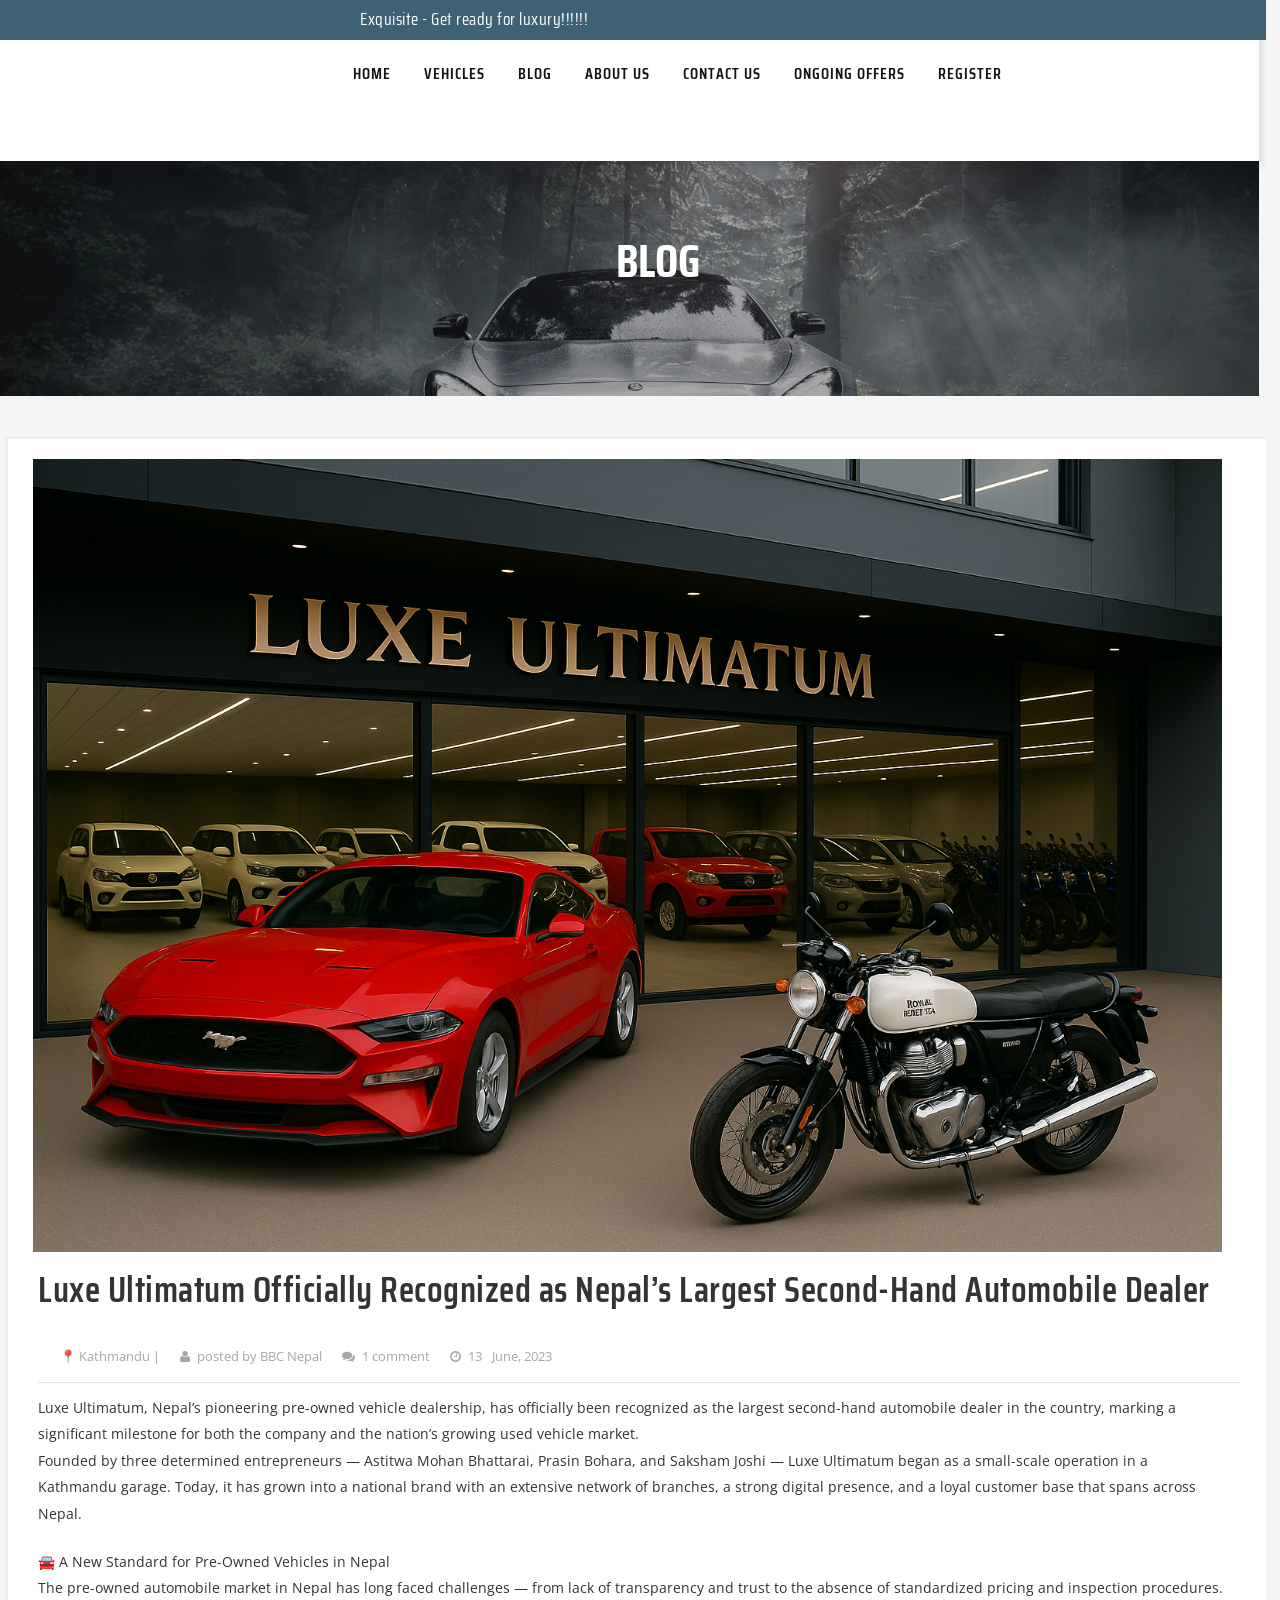
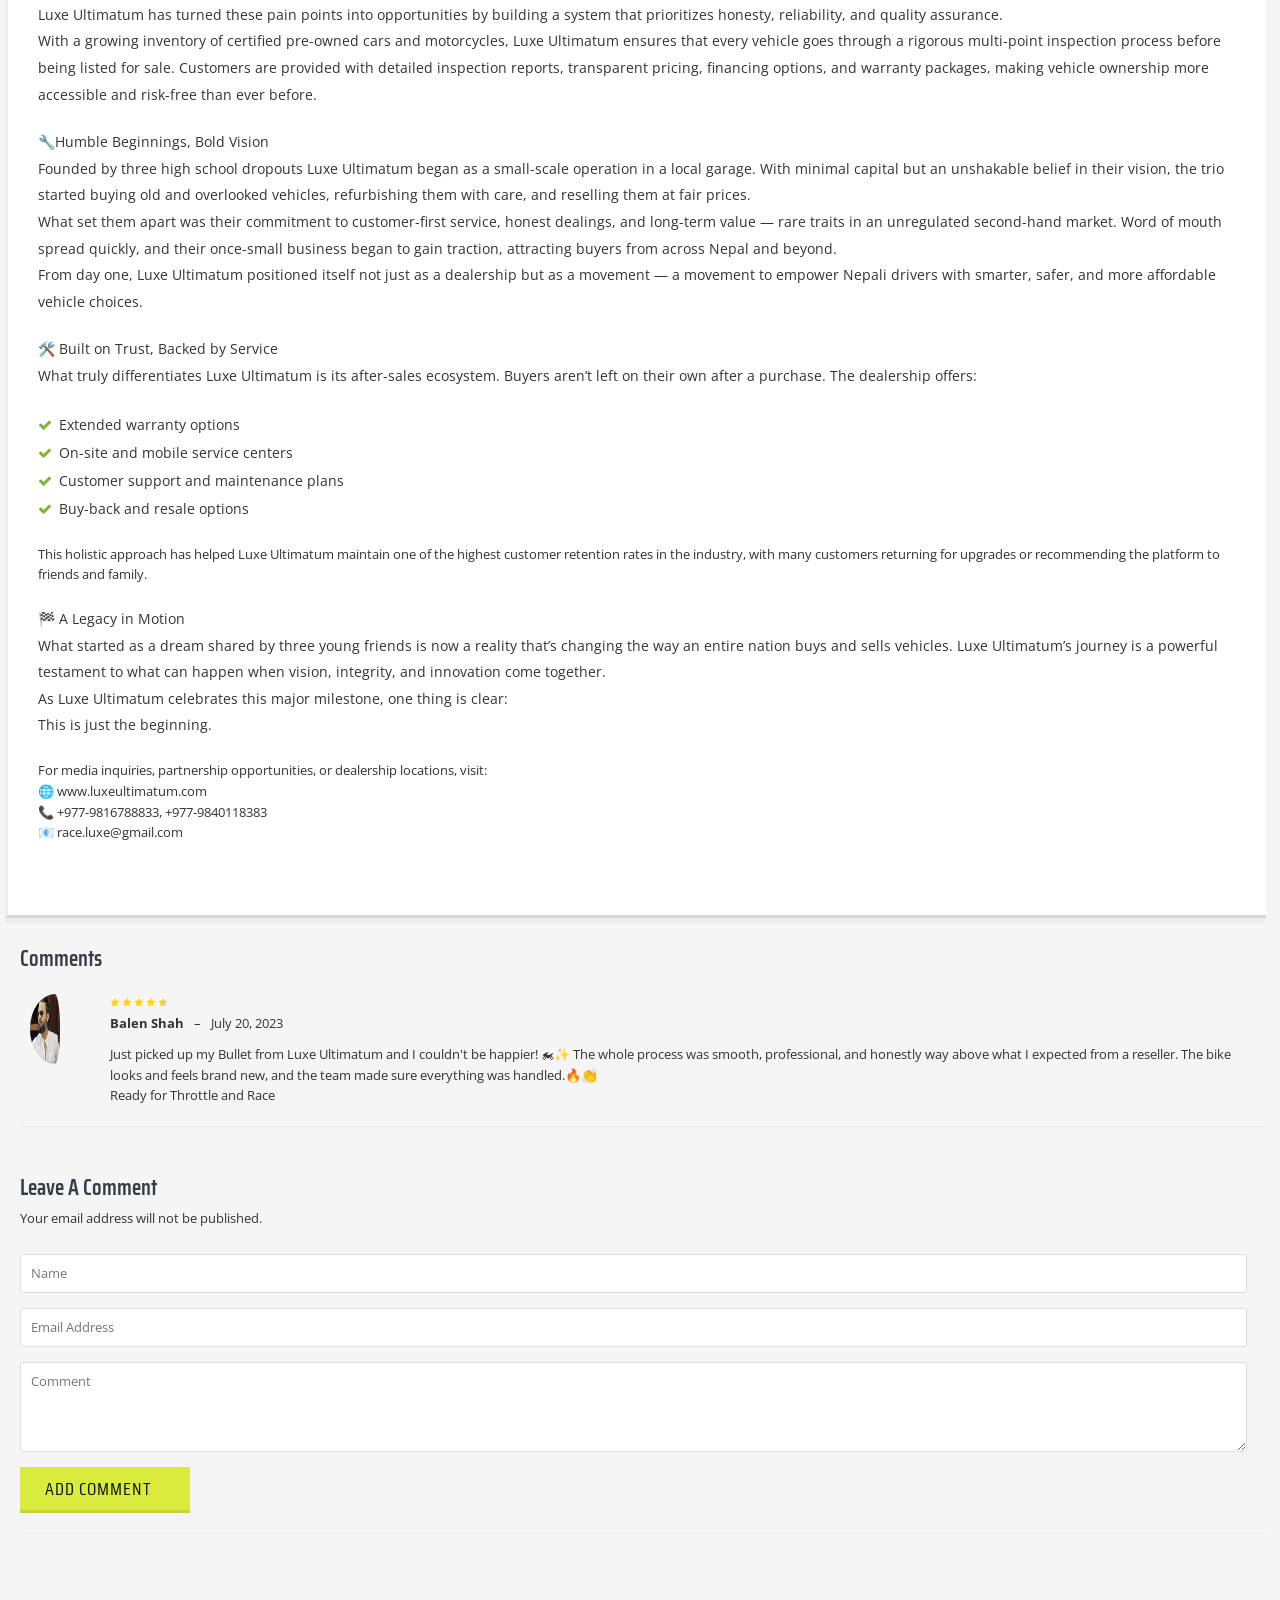
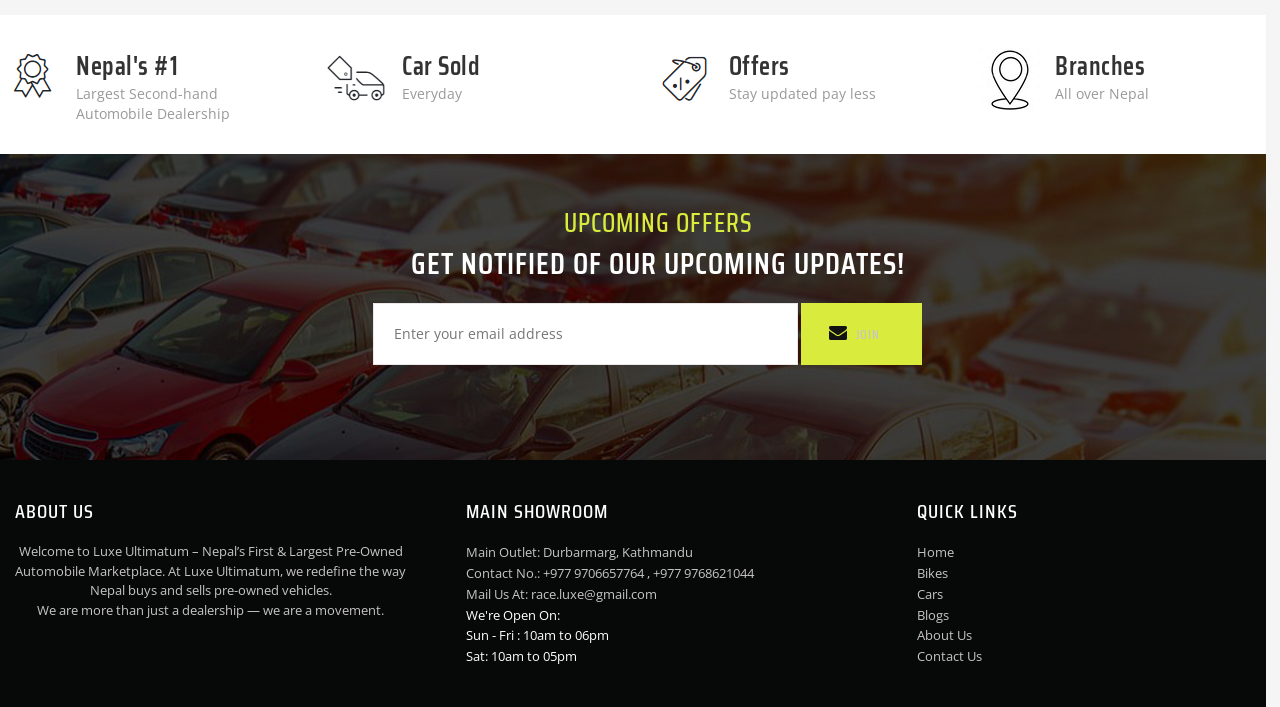
<file: blog.html>
﻿<!DOCTYPE html>
<html lang="en">

<head>
<meta http-equiv="Content-Type" content="text/html; charset=UTF-8">
<title>Luxe Ultimatum</title>
<meta name="viewport" content="width=device-width, initial-scale=1">
<meta name="description" content="Default Description">
<meta name="keywords" content="fashion, store, E-commerce">
<meta name="robots" content="*">
<link rel="icon" href="#" type="image/x-icon">
<link rel="shortcut icon" href="#" type="image/x-icon">

<!-- CSS Style -->
<link rel="stylesheet" type="text/css" href="assets/stylesheet/bootstrap.min.css">
<link rel="stylesheet" tseype="text/css" href="assets/stylesheet/font-awesome.css" media="all">
<link rel="stylesheet" type="text/css" href="assets/stylesheet/bootstrap-select.css">
<link rel="stylesheet" type="text/css" href="assets/stylesheet/revslider.css" >
<link rel="stylesheet" type="text/css" href="assets/stylesheet/owl.carousel.css">
<link rel="stylesheet" type="text/css" href="assets/stylesheet/owl.theme.css">
<link rel="stylesheet" type="text/css" href="assets/stylesheet/jquery.bxslider.css">
<link rel="stylesheet" type="text/css" href="assets/stylesheet/jquery.mobile-menu.css">
<link rel="stylesheet" type="text/css" href="assets/stylesheet/style.css" media="all">
<link rel="stylesheet" type="text/css" href="assets/stylesheet/responsive.css" media="all">
<link href='http://fonts.googleapis.com/css?family=Open+Sans:400italic,600italic,700italic,400,600,700,800' rel='stylesheet' type='text/css'>
<link href="https://fonts.googleapis.com/css?family=Teko:300,400,500,600,700" rel="stylesheet">
<link href="https://fonts.googleapis.com/css?family=Saira+Condensed:300,400,500,600,700,800" rel="stylesheet">
</head>
<body>
<div id="page">
  <header>
    <div class="container">
      <div class="row">
        <div id="header">
          <div class="header-container">
            <div class="header-logo"> <a href="index.html" title="Car HTML" class="logo">
              <div><video id="logo-video" autoplay muted playsinline>
  <source src="assets/images/logo-design2.mp4" type="video/mp4"></video>
  
</video>
</div>
              </a> </div>
            <div class="header__nav">              
                            <div class="header-banner">
                            
                <div class="col-lg-6 col-xs-12 col-sm-6 col-md-6">
                                    <div class="assetBlock">
                    <div style="height: 20px; overflow: hidden;" id="slideshow">
                      <p style="display: block;">Exquisite - </span> Get ready for luxury!!!!!! </p>
                      <p style="display: none;"><span></span>Drive the Ultimate Luxury</p>
                      <p><i class="fa fa-clock-o"></i> Sun - Fri : 10am to 06pm &nbsp; Sat : 10am to 05pm </p>
                      <p> <i class="fa fa-phone"></i> +977 9706657764 , +977 9768621044 </p>
              
                    </div>
                  </div>
                </div>
                 </div>
              <div class="fl-nav-menu">
                <nav>
                  <div class="mm-toggle-wrap">
                    <div class="mm-toggle"><i class="fa fa-bars"></i><span class="mm-label">Menu</span> </div>
                  </div>
                  <div class="nav-inner"> 
                    <!-- BEGIN NAV -->
                    <ul id="nav" class="hidden-xs">
                      <li class="active"> <a class="level-top" href="index.html"><span>Home</span></a></li>
                      <li class="level0 parent drop-menu"> <a class="level-top" href="#"><span>Vehicles‎</span></a>
                        <ul class="level1">
                         
                          <li class="level1 nav-10-2"> <a href="car.html"> <span>Cars‎</span> </a> </li>
                          <li class="level1 nav-10-3"> <a href="bike.html"> <span>Bikes‎</span> </a> </li>
                        </ul>
                      </li>
                      <li><a class="level-top" href="blog.html"><span>Blog</span></a>
                        
                      </li>
                      <li class="mega-menu hidden-sm"> <a class="level-top" href="about-us.html"><span>About Us‎</span></a> </li>
                      <li><a href="contact-us.html"><span>Contact Us</span> </a> 
                        
                          
                      <li class="fl-custom-tabmenulink mega-menu"> <a href="#" class="level-top"> <span>Ongoing Offers</span> </a>
                        <div class="level0-wrapper fl-custom-tabmenu" style="left: 0px; display: none;">
                          <div class="container">
                            <div class="header-nav-dropdown-wrapper clearer">
                              <div class="grid12-3">
                                <div><img src="assets/images/bike1.jpg" alt="custom-image"></div>
                                <h4 class="heading">SALE UP TO 15% OFF</h4>
                                <p>Royal Enfield Hunter 350 Rebel Blue</p>
                              </div>
                              <div class="grid12-3">
                                <div><img src="assets/images/bike2.jpg" alt="custom-image"></div>
                                <h4 class="heading">SALE UP TO 20% OFF</h4>
                                <p>Yamaha MT-15 V2 Black</p>
                              </div>
                              <div class="grid12-3">
                                <div><img src="assets/images/car1.jpg" alt="custom-image"></div>
                                <h4 class="heading">SALE UP TO 10% OFF</h4>
                                <p>Mercedes Benz SLC 200 Black</p>
                              </div>
                              <div class="grid12-3">
                                <div><img src="assets/images/car2.jpg" alt="custom-image"></div>
                                <h4 class="heading">SALE UP TO 10% OFF</h4>
                                <p>Ford Next Gen Ranger Raptor Black</p>
                              </div>
                            </div>
                          </div>
                        </div>
                      </li>
                      <li><a class="level-top" href="register.html"><span>Register</span></a>
                    </ul>
                    <!--nav--> 
                  </div>
                </nav>
              </div>
            </div>
            
            <!--row--> 
            
          </div>
        </div>
      </div>
    </div>
  </header>
<div class="page-heading">
    <div class="container">
      <div class="row">
        <div class="col-xs-12">
       <div class="page-title"><h2>Blog</h2></div>
        </div>
        <!--col-xs-12-->
      </div>
      <!--row-->
    </div>
    <!--container-->
  </div>    	
<!-- BEGIN Main Container -->  
       <div class="main-container col2-right-layout">
	       <div class="main container"> 
	        <div class="row">                          
                         
<div class="col-main col-sm-12 main-blog" style="visibility: visible;">
  	<!--<div class="page-title"><h2></h2></div>-->
<div id="main" class="blog-wrapper"><centre>
    
	<div id="primary" class="site-content">
		<div id="content" role="main">
							<article id="post-29" class="blog_entry clearfix">
					
					<div class="entry-content">
						<div class="featured-thumb"><a href="#"><img src="assets/images/pho.png" alt="blog-img4"></a></div>
                        <header class="blog_entry-header clearfix">
                                          <div class="blog_entry-header-inner">
						<h1 class="blog_entry-title">Luxe Ultimatum Officially Recognized as Nepal’s Largest Second-Hand Automobile Dealer</h1>
                                          </div> <!--blog_entry-header-inner-->
					</header> <!--blog_entry-header clearfix-->
                     
<div class="entry-content">
<ul class="post-meta">
                          <li><i class="fa fa-gps"></i>📍 Kathmandu |</a> </li>  
                          <li><i class="fa fa-user"></i>posted by BBC Nepal</a> </li>
                          <li><i class="fa fa-comments"></i>1 comment</li>
                          <li><i class="fa fa-clock-o"></i><span class="day">13</span> <span class="month">June, 2023</span></li>
                        </ul>
                                           <centre> <div class="thm-post">
<p>Luxe Ultimatum, Nepal’s pioneering pre-owned vehicle dealership, has officially been recognized as the 
  largest second-hand automobile dealer in the country, marking a significant milestone for both the 
  company and the nation’s growing used vehicle market.<br>
  Founded by three determined entrepreneurs — Astitwa Mohan Bhattarai, Prasin Bohara, and Saksham Joshi —
   Luxe Ultimatum began as a small-scale operation in a Kathmandu garage. Today, it has grown into a 
   national brand with an extensive network of branches, a strong digital presence, and a loyal customer 
   base that spans across Nepal.</p>
<p>🚘 A New Standard for Pre-Owned Vehicles in Nepal<br>
  The pre-owned automobile market in Nepal has long faced challenges — from lack of transparency and trust 
  to the absence of standardized pricing and inspection procedures. Luxe Ultimatum has turned these pain 
  points into opportunities by building a system that prioritizes honesty, reliability, and quality 
  assurance.<br>
  With a growing inventory of certified pre-owned cars and motorcycles, Luxe Ultimatum ensures that every
   vehicle goes through a rigorous multi-point inspection process before being listed for sale. Customers 
   are provided with detailed inspection reports, transparent pricing, financing options, and warranty 
   packages, making vehicle ownership more accessible and risk-free than ever before.</p>
<p>🔧Humble Beginnings, Bold Vision<br>
  Founded by three high school dropouts Luxe Ultimatum began as a small-scale operation in a local garage. 
  With minimal capital but an unshakable belief in their vision, the trio started buying old and overlooked 
  vehicles, refurbishing them with care, and reselling them at fair prices.<br>
  What set them apart was their commitment to customer-first service, honest dealings, and long-term 
  value — rare traits in an unregulated second-hand market. Word of mouth spread quickly, and their 
  once-small business began to gain traction, attracting buyers from across Nepal and beyond.<br>
  From day one, Luxe Ultimatum positioned itself not just as a dealership but as a movement — a movement 
  to empower Nepali drivers with smarter, safer, and more affordable vehicle choices.</p>
<p>🛠️ Built on Trust, Backed by Service<br>
What truly differentiates Luxe Ultimatum is its after-sales ecosystem. Buyers aren’t left on their own 
after a purchase.
The dealership offers:
<ul><li>Extended warranty options</li>
<li>On-site and mobile service centers</li>
<li>Customer support and maintenance plans</li>
<li>Buy-back and resale options</li></ul>

This holistic approach has helped Luxe Ultimatum maintain one of the highest customer retention rates in 
the industry, with many customers returning for upgrades or recommending the platform to friends and 
family.</p>
<p>🏁 A Legacy in Motion<br>
What started as a dream shared by three young friends is now a reality that’s changing the way an entire 
nation buys and sells vehicles. Luxe Ultimatum’s journey is a powerful testament to what can happen when 
vision, integrity, and innovation come together.<br>
As Luxe Ultimatum celebrates this major milestone, one thing is clear:<br>
This is just the beginning.</p>

For media inquiries, partnership opportunities, or dealership locations, visit:<br>
🌐 www.luxeultimatum.com<br>
📞 +977-9816788833, +977-9840118383<br> 
📧 race.luxe@gmail.com</p>
					</div>
				</article></centre>
                <div class="comment-content">
                    <div class="comments-wrapper">
                      <h3> Comments </h3>
                      <ol class="commentlist">
<li class="comment">
<div>
<img alt="" src="assets/images/p2.jpg" class="avatar avatar-60 photo">
<div class="comment-text">
<div class="ratings">
                      <div class="rating-box">
                        <div style="width:100%" class="rating"></div>
                      </div>
                      
                    </div>
<p class="meta">
<strong>Balen Shah</strong> 
<span>–</span> <time>July 20, 2023</time>
</p>
<div class="description"><p>Just picked up my Bullet from Luxe Ultimatum and I couldn't be 
  happier! 🏍✨ The whole process was smooth, professional, and honestly way above what I expected from 
  a reseller. The bike looks and feels brand new, and the team made sure everything was handled.🔥👏 <br>
  Ready for Throttle and Race</p></div>
</div>
</div>
</li><!-- #comment-## -->
<li class="comment">


                    <!--comments-wrapper-->
                    
                    <div class="comments-form-wrapper comment-respond">
                      <h3>Leave A Comment</h3>
                      <p class="comment-notes"><span id="email-notes">Your email address will not be published.</span><span class="required"></span></p>
                      <form class="comment-form" method="post" id="postComment" action="#">
                        <div class="field">
                          <label for="name">Name<em class="required">*</em></label>
                          <input type="text" class="input-text" title="Name" value="" id="user" name="user_name" placeholder="Name">
                        </div>
                        <div class="field">
                          <label for="email">Email<em class="required"></em></label>
                          <input type="text" class="input-text validate-email" title="Email" value="" id="email" name="user_email" placeholder="Email Address">
                        </div>
                        <div class="clear"></div>
                        <div class="field aw-blog-comment-area">
                          <label for="comment">Comment<em class="required"></em></label>
                          <textarea rows="5" cols="50" class="input-text" title="Comment" id="comment" name="comment" placeholder="Comment"></textarea>
                        </div>
                        <div style="width:96%" class="button-set">
                          <input type="hidden" value="1" name="blog_id">
                          <button type="submit" class="bnt-comment"><span><span>Add Comment</span></span></button>
                        </div>
                      </form>
                    </div>
                    <!--comments-form-wrapper clearfix--> 
                    
                  </div>
							
		</div>
	</div>

</div> <!--#main wrapper grid_8-->

        

  </div> <!--col-main col-sm-9-->
            </div>    
	       </div><!--main-container-->

        </div> <!--col2-layout-->
     
              


 
  <!-- For version 1,2,3,4,6 -->
  
   <footer style="clear:both; position:relative; z-index:1; width:100vw;"> 
    <!-- BEGIN INFORMATIVE FOOTER -->
    <div class="footer-inner">
      <div class="our-features-box wow bounceInUp animated animated">
        <div class="container">
          <ul>
            <li>
              <div class="feature-box">
                <div class="icon-truck"><img src="assets/images/world-icon.png" alt="Image"></div>
                <div class="content">
                  <h6>Nepal's #1</h6>
                  <p>Largest Second-hand Automobile Dealership</p>
                </div>
              </div>
            </li>
            <li>
              <div class="feature-box">
                <div class="icon-support"><img src="assets/images/car-sold-icon.png" alt="Image"></div>
                <div class="content">
                  <h6>Car Sold</h6>
                  <p>Everyday</p>
                </div>
              </div>
            </li>
            <li>
              <div class="feature-box">
                <div class="icon-money"><img src="assets/images/tag-icon.png" alt="Image"></div>
                <div class="content">
                  <h6>Offers</h6>
                  <p>Stay updated pay less</p>
                </div>
              </div>
            </li>
            <li class="last"></li>
              <div class="feature-box">
                <div class="icon-return"><img src="assets/images/gps.jpg" alt="Image"></div>
                <div class="content">
                  <h6>Branches</h6>
                  <p>All over Nepal</p>
                </div>
              </div>
            </li>
          </ul>
        </div>
      </div>
      <div class="newsletter-row">
        <div class="container">
          <div class="row"> 
            
            <!-- Footer Newsletter -->
            <div class="col-lg-12 col-md-12 col-sm-12 col-xs-12 col1">
              <div class="newsletter-wrap">
                <h5>Upcoming Offers</h5>
                <h4>Get Notified Of Our Upcoming Updates!</h4>
                <form action="#" method="post" id="newsletter-validate-detail1">
                  <div id="container_form_news">
                    <div id="container_form_news2">
                      <input type="text" name="email" id="newsletter1" title="Sign up for our newsletter" class="input-text required-entry validate-email" placeholder="Enter your email address">
                      <button type="submit" class="button subscribe"><span><a href="contact-us.html">Join</a></span></button></div>
                    </div>
                    <!--container_form_news2--> 
                  </div>
                  <!--container_form_news-->
                </form>
              </div>
              <!--newsletter-wrap--> 
            </div>
          </div>
        </div>
        <!--footer-column-last--> 
      </div>

      <div class="container">
        <div class="row">
          <div class="col-sm-4 col-xs-12 col-lg-14">
            <div class="co-info">
              <h4>About Us</h4>
              <address>
                Welcome to Luxe Ultimatum – Nepal’s First & Largest Pre-Owned Automobile Marketplace. 
                At Luxe Ultimatum, we redefine the way Nepal buys and sells pre-owned vehicles.<br>
                We are more than just a dealership — we are a movement.
              </address>
            </div>
          </div>
          <div class="col-sm-4 col-xs-12 col-lg-14">
            <div class="co-info">
            <h4>MAIN SHOWROOM</h4>
              
              <a href="contact-us.html">Main Outlet: Durbarmarg, Kathmandu</a><br>
              <a href="contact-us.html">Contact No.: +977 9706657764 , +977 9768621044</a><br>
              <a href="contact-us.html">Mail Us At: race.luxe@gmail.com</a><br>
              We're Open On:<br>
              Sun - Fri : 10am to 06pm<br>
              Sat: 10am to 05pm
              
            </div>
            </div>
          <div class="col-sm-4 col-xs-12 col-lg-14">
            <div class="co-info">
              <h4>Quick Links</h4>
              <ul class="links">
                <li class="first"><a title="How to buy" href="index.html">Home</a></li>
                <li><a title="FAQs" href="bike.html">Bikes</a></li>
                <li><a title="Payment" href="car.html">Cars</a></li>
                <li><a title="Shipment" href="blog.html">Blogs</a></li>
                <li><a title="Where is my order?" href="about-us.html">About Us</a></li>
                <li class="last"><a title="Return policy" href="contact-us.html">Contact Us</a></li>
              </ul>
            </div>
            </div>
          </div>
          
          
          <!--col-sm-12 col-xs-12 col-lg-8--> 
          <!--col-xs-12 col-lg-4--> 
        </div>
        <!--row--> 
        
      </div>
      
      <!--container--> 
    </div>
    <!--footer-inner-->
    
    
    </div>
    <!-- BEGIN SIMPLE FOOTER --> 
  </footer>
</body>

</html>
</file>
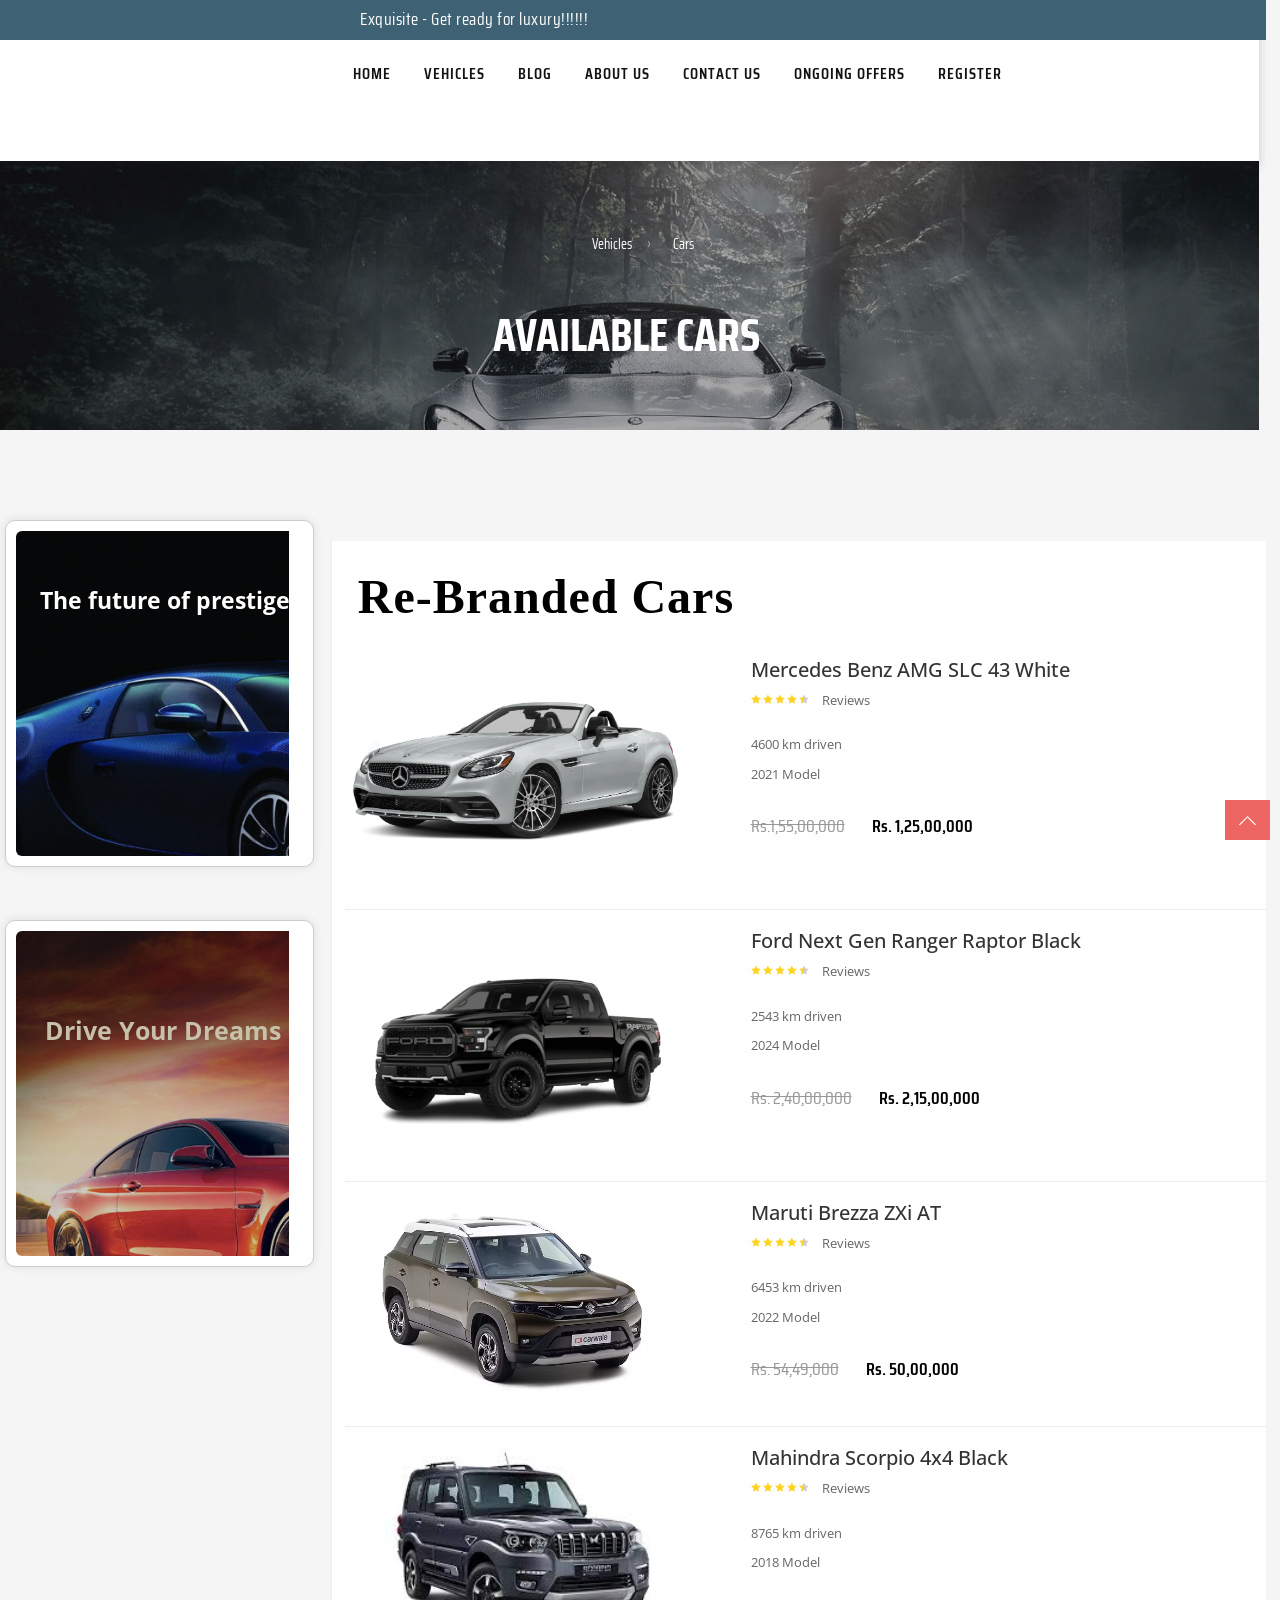
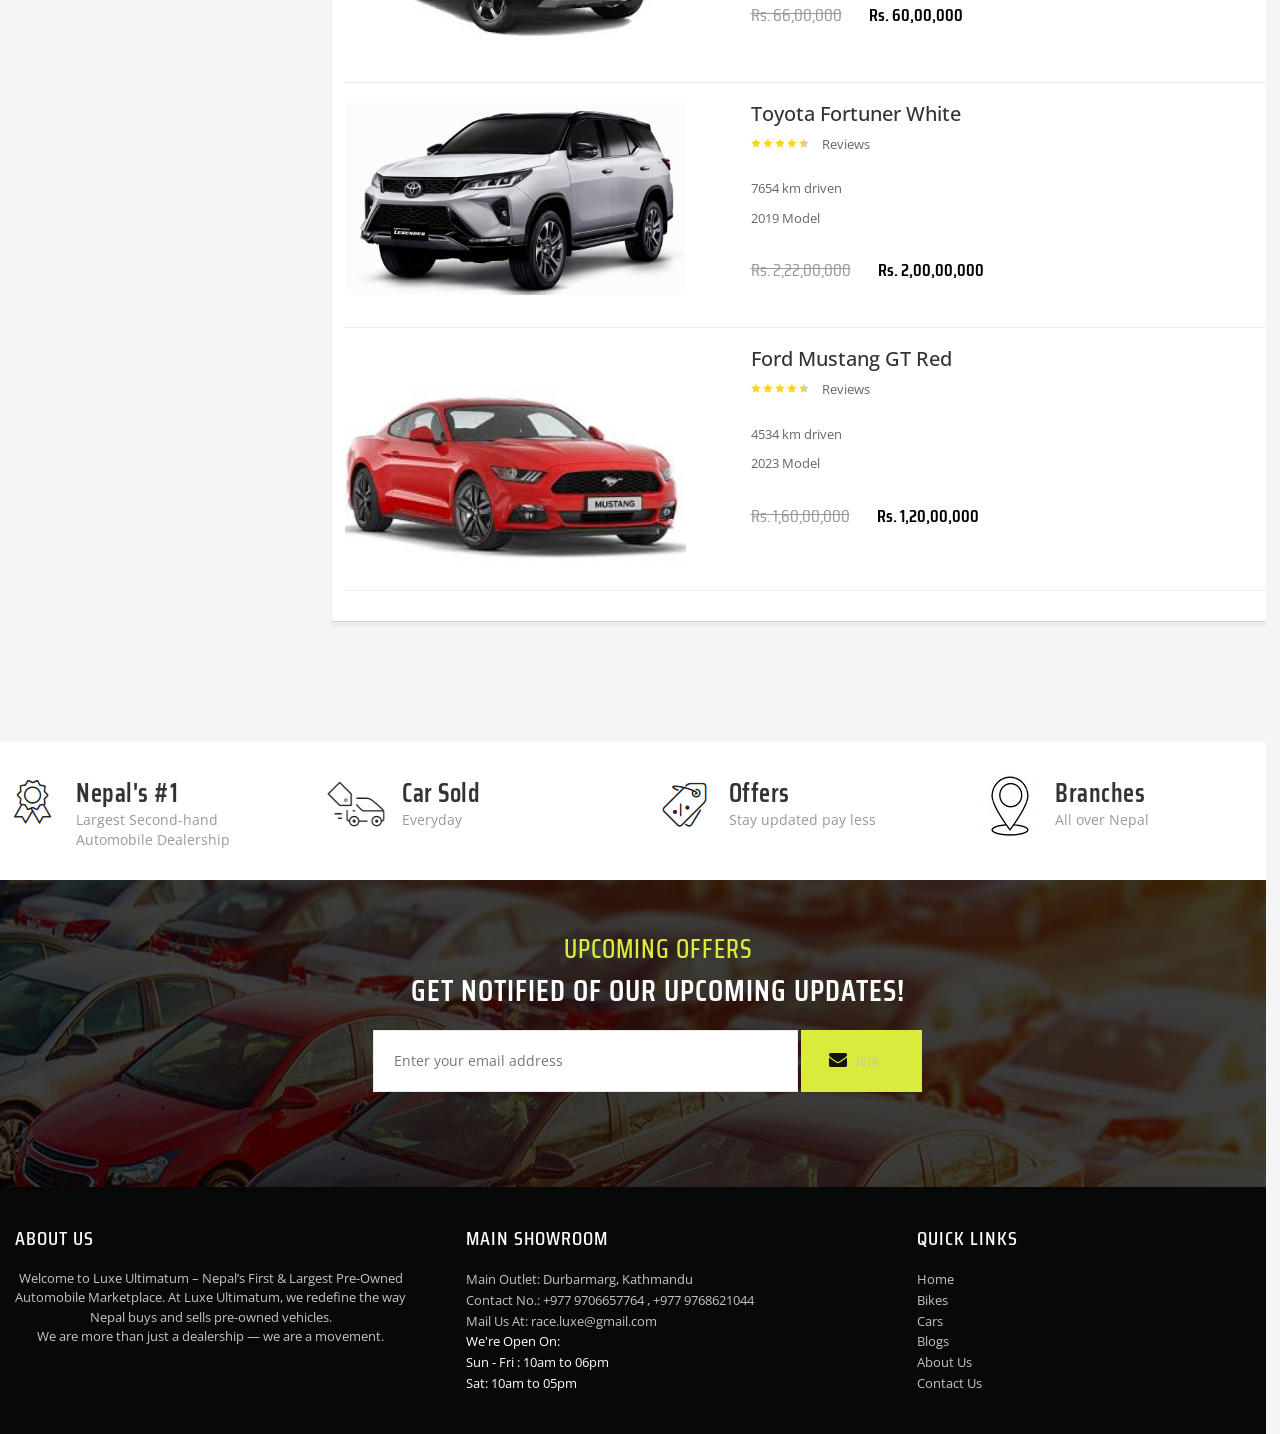
<file: car.html>
﻿<!DOCTYPE html>
<html lang="en">

<head>
<meta http-equiv="Content-Type" content="text/html; charset=UTF-8">
<title>Luxe Ultimatum</title>
<meta name="viewport" content="width=device-width, initial-scale=1">
<meta name="description" content="Default Description">
<meta name="keywords" content="fashion, store, E-commerce">
<meta name="robots" content="*">
<link rel="icon" href="#" type="image/x-icon">
<link rel="shortcut icon" href="#" type="image/x-icon">

<!-- CSS Style -->
<link rel="stylesheet" type="text/css" href="assets/stylesheet/bootstrap.min.css">
<link rel="stylesheet" tseype="text/css" href="assets/stylesheet/font-awesome.css" media="all">
<link rel="stylesheet" type="text/css" href="assets/stylesheet/bootstrap-select.css">
<link rel="stylesheet" type="text/css" href="assets/stylesheet/revslider.css" >
<link rel="stylesheet" type="text/css" href="assets/stylesheet/owl.carousel.css">
<link rel="stylesheet" type="text/css" href="assets/stylesheet/owl.theme.css">
<link rel="stylesheet" type="text/css" href="assets/stylesheet/jquery.bxslider.css">
<link rel="stylesheet" type="text/css" href="assets/stylesheet/jquery.mobile-menu.css">
<link rel="stylesheet" type="text/css" href="assets/stylesheet/style.css" media="all">
<link rel="stylesheet" type="text/css" href="assets/stylesheet/responsive.css" media="all">
<link href='http://fonts.googleapis.com/css?family=Open+Sans:400italic,600italic,700italic,400,600,700,800' rel='stylesheet' type='text/css'>
<link href="https://fonts.googleapis.com/css?family=Teko:300,400,500,600,700" rel="stylesheet">
<link href="https://fonts.googleapis.com/css?family=Saira+Condensed:300,400,500,600,700,800" rel="stylesheet">

<style>
/* Added to prevent footer overlap and ensure proper flow */
#site-footer, footer { clear: both !important; position: relative !important; margin-top: 40px !important; z-index: 1 !important; }
body { margin-bottom: 0 !important; }
</style>

</head>
<body>
<div id="page">
  <header>
    <div class="container">
      <div class="row">
        <div id="header">
          <div class="header-container">
            <div class="header-logo"> <a href="index.html" title="Car HTML" class="logo">
              <div><video id="logo-video" autoplay muted playsinline>
  <source src="assets/images/logo-design2.mp4" type="video/mp4"></video>
  
</video>
</div>
              </a> </div>
            <div class="header__nav">              
                            <div class="header-banner">
                            
                <div class="col-lg-6 col-xs-12 col-sm-6 col-md-6">
                                    <div class="assetBlock">
                    <div style="height: 20px; overflow: hidden;" id="slideshow">
                      <p style="display: block;">Exquisite - </span> Get ready for luxury!!!!!! </p>
                      <p style="display: none;"><span></span>Drive the Ultimate Luxury</p>
                      <p><i class="fa fa-clock-o"></i> Sun - Fri : 10am to 06pm &nbsp; Sat : 10am to 05pm </p>
                      <p> <i class="fa fa-phone"></i> +977 9706657764 , +977 9768621044 </p>
              
                    </div>
                  </div>
                </div>
                 </div>
              <div class="fl-nav-menu">
                <nav>
                  <div class="mm-toggle-wrap">
                    <div class="mm-toggle"><i class="fa fa-bars"></i><span class="mm-label">Menu</span> </div>
                  </div>
                  <div class="nav-inner"> 
                    <!-- BEGIN NAV -->
                    <ul id="nav" class="hidden-xs">
                      <li class="active"> <a class="level-top" href="index.html"><span>Home</span></a></li>
                      <li class="level0 parent drop-menu"> <a class="level-top" href="#"><span>Vehicles‎</span></a>
                        <ul class="level1">
                         
                          <li class="level1 nav-10-2"> <a href="car.html"> <span>Cars‎</span> </a> </li>
                          <li class="level1 nav-10-3"> <a href="bike.html"> <span>Bikes‎</span> </a> </li>
                        </ul>
                      </li>
                      <li><a class="level-top" href="blog.html"><span>Blog</span></a>
                        
                      </li>
                      <li class="mega-menu hidden-sm"> <a class="level-top" href="about-us.html"><span>About Us‎</span></a> </li>
                      <li><a href="contact-us.html"><span>Contact Us</span> </a> 
                        
                          
                      <li class="fl-custom-tabmenulink mega-menu"> <a href="#" class="level-top"> <span>Ongoing Offers</span> </a>
                        <div class="level0-wrapper fl-custom-tabmenu" style="left: 0px; display: none;">
                          <div class="container">
                            <div class="header-nav-dropdown-wrapper clearer">
                              <div class="grid12-3">
                                <div><img src="assets/images/bike1.jpg" alt="custom-image"></div>
                                <h4 class="heading">SALE UP TO 15% OFF</h4>
                                <p>Royal Enfield Hunter 350 Rebel Blue</p>
                              </div>
                              <div class="grid12-3">
                                <div><img src="assets/images/bike2.jpg" alt="custom-image"></div>
                                <h4 class="heading">SALE UP TO 20% OFF</h4>
                                <p>Yamaha MT-15 V2 Black</p>
                              </div>
                              <div class="grid12-3">
                                <div><img src="assets/images/car1.jpg" alt="custom-image"></div>
                                <h4 class="heading">SALE UP TO 10% OFF</h4>
                                <p>Mercedes Benz SLC 200 Black</p>
                              </div>
                              <div class="grid12-3">
                                <div><img src="assets/images/car2.jpg" alt="custom-image"></div>
                                <h4 class="heading">SALE UP TO 10% OFF</h4>
                                <p>Ford Next Gen Ranger Raptor Black</p>
                              </div>
                            </div>
                          </div>
                        </div>
                      </li>
                      <li><a class="level-top" href="register.html"><span>Register</span></a>
                    </ul>
                    <!--nav--> 
                  </div>
                </nav>
              </div>
            </div>
            
            <!--row--> 
            
          </div>
        </div>
      </div>
    </div>
  </header>
<div class="page-heading">
  <div class="breadcrumbs">
    <div class="container">
      <div class="row">
        <div class="col-xs-12">
          <ul>
            <li class="category1599"> <a href="#.html" title="">Vehicles</a> <span>&rsaquo; </span> </li>
            <li class="category1600"> <a href="car.html" title="">Cars</a> <span>&rsaquo; </span> </li>
          </ul>
        </div>
        <!--col-xs-12--> 
      </div>
      <!--row--> 
    </div>
    <!--container--> 
  </div>
  <div class="page-title">
    <h2>AVAILABLE CARS</h2>
  </div>
</div>
<!--breadcrumbs--> 
<!-- BEGIN Main Container col2-left -->
<section class="main-container col2-left-layout bounceInUp animated">
  <div class="row"> 
  <div id="leftAd1" class="side-ad-container">
  <div class="side-ad1">
      <div class="ad-image1">
        <img src="assets/images/slide2.jpg" alt="Ad Banner" />
        <div class="ad-text99" style="color:rgb(255, 255, 255);">The future of prestige</div>
      </div>
    </a>
  </div>
</div>
</div>
<section class="main-container col2-left-layout bounceInUp animated">
  <div class="row"> 
  <div id="leftAd4" class="side-ad-container">
  <div class="side-ad4">
      <div class="ad-image4">
        <img src="assets/images/slide1.jpg" alt="Ad Banner" />
        <div class="ad-text" style="color: rgb(199, 193, 169)">Drive Your Dreams</div>
      </div>
    </a>
  </div>
</div>
</div>


  <!-- For version 1, 2, 3, 8 --> 
  <!-- For version 1, 2, 3 -->
  <div class="container">
    <div class="row">
      <div class="col-main col-sm-9 col-sm-push-3 product-grid">
      <div class="pro-coloumn">
        <article class="col-main">
          <div><h1><b><span class="fancy-word">&nbsp; Re-Branded Cars</span></b></h1></div>
          <div class="category-products">
            <ol class="products-list" id="products-list">
          <li class="item first">
            <div class="product-image">  <img class="small-image" src="assets/images/car5.jpg" alt="Mercedes Benz AMG SLC 43"> </div>
            <div class="product-shop">
              <h2 class="product-name">Mercedes Benz AMG SLC 43 White</h2>
              <div class="ratings">
                <div class="rating-box">
                  <div style="width:100%" class="rating"></div>
                </div>
                <p class="rating-links">Reviews</p>
              </div>
              <div class="desc std">
                <p>4600 km driven</p>
                <p>2021 Model</p>
              </div>
              <div class="price-box">
                <p class="old-price"> <span class="price-label"></span> <span id="old-price-212" class="price">Rs.1,55,00,000</span> </p>
                <p class="special-price"> <span class="price-label"></span> <span id="product-price-212" class="price">Rs. 1,25,00,000</span> </p>
              </div>
          </li>
          <li class="item even">
            <div class="product-image">  <img class="small-image" src="assets/images/car10.png" alt="Mercedes Benz AMG SLC 43"> </div>
            <div class="product-shop">
              <h2 class="product-name">Ford Next Gen Ranger Raptor Black</h2>
              <div class="ratings">
                <div class="rating-box">
                  <div style="width:100%" class="rating"></div>
                </div>
                <p class="rating-links">Reviews</p>
              </div>
              <div class="desc std">
                <p>2543 km driven</p>
                <p>2024 Model</p>
              </div>
              <div class="price-box">
                <p class="old-price"> <span class="price-label"></span> <span id="old-price-212" class="price">Rs. 2,40,00,000</span> </p>
                <p class="special-price"> <span class="price-label"></span> <span id="product-price-212" class="price">Rs. 2,15,00,000</span> </p>
              </div>
          </li>
          <li class="item odd">
            <div class="product-image">  <img class="small-image" src="assets/images/car9.jpg" alt="Mercedes Benz AMG SLC 43"> </div>
            <div class="product-shop">
              <h2 class="product-name">Maruti Brezza ZXi AT</h2>
              <div class="ratings">
                <div class="rating-box">
                  <div style="width:100%" class="rating"></div>
                </div>
                <p class="rating-links">Reviews</p>
              </div>
              <div class="desc std">
                <p>6453 km driven</p>
                <p>2022 Model</p>
              </div>
              <div class="price-box">
                <p class="old-price"> <span class="price-label"></span> <span id="old-price-212" class="price">Rs. 54,49,000</span> </p>
                <p class="special-price"> <span class="price-label"></span> <span id="product-price-212" class="price">Rs. 50,00,000</span> </p>
              </div>
            </li>
          <li class="item even">
            <div class="product-image">  <img class="small-image" src="assets/images/car8.jpg" alt="Mercedes Benz AMG SLC 43"> </div>
            <div class="product-shop">
              <h2 class="product-name">Mahindra Scorpio 4x4 Black</h2>
              <div class="ratings">
                <div class="rating-box">
                  <div style="width:100%" class="rating"></div>
                </div>
                <p class="rating-links">Reviews</p>
              </div>
              <div class="desc std">
                <p>8765 km driven</p>
                <p>2018 Model</p>
              </div>
              <div class="price-box">
                <p class="old-price"> <span class="price-label"></span> <span id="old-price-212" class="price">Rs. 66,00,000</span> </p>
                <p class="special-price"> <span class="price-label"></span> <span id="product-price-212" class="price">Rs. 60,00,000</span> </p>
              </div>
            </li>
          <li class="item even">
            <div class="product-image">  <img class="small-image" src="assets/images/car7.jpg" alt="Mercedes Benz AMG SLC 43"> </div>
            <div class="product-shop">
              <h2 class="product-name">Toyota Fortuner White</h2>
              <div class="ratings">
                <div class="rating-box">
                  <div style="width:100%" class="rating"></div>
                </div>
                <p class="rating-links">Reviews</p>
              </div>
              <div class="desc std">
                <p>7654 km driven</p>
                <p>2019 Model</p>
              </div>
              <div class="price-box">
                <p class="old-price"> <span class="price-label"></span> <span id="old-price-212" class="price">Rs. 2,22,00,000</span> </p>
                <p class="special-price"> <span class="price-label"></span> <span id="product-price-212" class="price">Rs. 2,00,00,000</span> </p>
              </div>
            </li>
            <li class="item even">
            <div class="product-image">  <img class="small-image" src="assets/images/car6.jpg" alt="Mercedes Benz AMG SLC 43"> </div>
            <div class="product-shop">
              <h2 class="product-name">Ford Mustang GT Red</h2>
              <div class="ratings">
                <div class="rating-box">
                  <div style="width:100%" class="rating"></div>
                </div>
                <p class="rating-links">Reviews</p>
              </div>
              <div class="desc std">
                <p>4534 km driven</p>
                <p>2023 Model</p>
              </div>
              <div class="price-box">
                <p class="old-price"> <span class="price-label"></span> <span id="old-price-212" class="price">Rs. 1,60,00,000</span> </p>
                <p class="special-price"> <span class="price-label"></span> <span id="product-price-212" class="price">Rs. 1,20,00,000</span> </p>
              </div>
            </li>
        </ol>
          </div>
          
          </div>
          
        </article>
      </aside> 
    </div>  
  </div> 
</section>

  <!-- End For version 1,2,3,4,6 --> 
  
</div>
<!--page--> 
<!-- Mobile Menu-->
<div id="mobile-menu">
  <ul>
        <li>
      <div class="mm-search">
        <form id="search1" name="search">
          <div class="input-group">
            <div class="input-group-btn">
              <button class="btn btn-default" type="submit"><i class="fa fa-search"></i> </button>
            </div>
            <input type="text" class="form-control simple" placeholder="Search ..." name="srch-term" id="srch-term">
          </div>
        </form>
      </div>
    </li>
     <li class="active"> <a class="level-top" href="index.html"><span>Home</span></a></li>
                      <li class="level0 parent drop-menu"> <a class="level-top" href="#"><span>Vehicles‎</span></a>
                        <ul class="level1">
                         
                          <li class="level1 nav-10-2"> <a href="car.html"> <span>Cars‎</span> </a> </li>
                          <li class="level1 nav-10-3"> <a href="bike.html"> <span>Bikes‎</span> </a> </li>
                        </ul>
                      </li>
                      <li><a class="level-top" href="blog.html"><span>Blog</span></a>
                        
                      </li>
                      <li class="mega-menu hidden-sm"> <a class="level-top" href="about-us.html"><span>About Us‎</span></a> </li>
                      <li><a href="contact-us.html"><span>Contact Us</span> </a> 
                        
                          
                      <li class="fl-custom-tabmenulink mega-menu"> <a href="#" class="level-top"> <span>Ongoing Offers</span> </a>
                        <div class="level0-wrapper fl-custom-tabmenu" style="left: 0px; display: none;">
                          <div class="container">
                            <div class="header-nav-dropdown-wrapper clearer">
                              <div class="grid12-3">
                                <div><img src="assets/images/bike1.jpg" alt="custom-image"></div>
                                <h4 class="heading">SALE UP TO 15% OFF</h4>
                                <p>Royal Enfield Hunter 350 Rebel Blue</p>
                              </div>
                              <div class="grid12-3">
                                <div><img src="assets/images/bike2.jpg" alt="custom-image"></div>
                                <h4 class="heading">SALE UP TO 20% OFF</h4>
                                <p>Yamaha MT-15 V2 Black</p>
                              </div>
                              <div class="grid12-3">
                                <div><img src="assets/images/car1.jpg" alt="custom-image"></div>
                                <h4 class="heading">SALE UP TO 10% OFF</h4>
                                <p>Mercedes Benz SLC 200 Black</p>
                              </div>
                              <div class="grid12-3">
                                <div><img src="assets/images/car2.jpg" alt="custom-image"></div>
                                <h4 class="heading">SALE UP TO 10% OFF</h4>
                                <p>Ford Next Gen Ranger Raptor Black</p>
                              </div>
                            </div>
                          </div>
                          <li><a class="level-top" href="register.html"><span>Register</span></a>
                        </div>
                      </li>
                    </ul>
                    <!--nav--> 
                  </div>
                </nav>
              </div>
            </div>
   </ul>
</div>


<!-- JavaScript --> 
<script type="text/javascript" src="assets/js/jquery.min.v1.11.2.js"></script> 
<script type="text/javascript" src="assets/js/bootstrap.min.js"></script> 
<script src="assets/js/bootstrap-slider.min.js"></script> 
<script src="assets/js/bootstrap-select.min.js"></script> 
<script type="text/javascript" src="assets/js/parallax.js"></script> 
<script type="text/javascript" src="assets/js/revslider.js"></script> 
<script type="text/javascript" src="assets/js/common.js"></script> 
<script type="text/javascript" src="assets/js/jquery.bxslider.min.js"></script> 
<script type="text/javascript" src="assets/js/owl.carousel.min.js"></script> 
<script type="text/javascript" src="assets/js/jquery.mobile-menu.min.js"></script> 
<script src="assets/js/countdown.js"></script> 
<script>
        jQuery(document).ready(function(){
            jQuery('#rev_slider_4').show().revolution({
                dottedOverlay: 'none',
                delay: 5000,
                startwidth: 1170,
	            startheight:650,

                hideThumbs: 200,
                thumbWidth: 200,
                thumbHeight: 50,
                thumbAmount: 2,

                navigationType: 'thumb',
                navigationArrows: 'solo',
                navigationStyle: 'round',

                touchenabled: 'on',
                onHoverStop: 'on',
                
                swipe_velocity: 0.7,
                swipe_min_touches: 1,
                swipe_max_touches: 1,
                drag_block_vertical: false,
            
                spinner: 'spinner0',
                keyboardNavigation: 'off',

                navigationHAlign: 'center',
                navigationVAlign: 'bottom',
                navigationHOffset: 0,
                navigationVOffset: 20,

                soloArrowLeftHalign: 'left',
                soloArrowLeftValign: 'center',
                soloArrowLeftHOffset: 20,
                soloArrowLeftVOffset: 0,

                soloArrowRightHalign: 'right',
                soloArrowRightValign: 'center',
                soloArrowRightHOffset: 20,
                soloArrowRightVOffset: 0,

                shadow: 0,
                fullWidth: 'on',
                fullScreen: 'off',

                stopLoop: 'off',
                stopAfterLoops: -1,
                stopAtSlide: -1,

                shuffle: 'off',

                autoHeight: 'off',
                forceFullWidth: 'on',
                fullScreenAlignForce: 'off',
                minFullScreenHeight: 0,
                hideNavDelayOnMobile: 1500,
            
                hideThumbsOnMobile: 'off',
                hideBulletsOnMobile: 'off',
                hideArrowsOnMobile: 'off',
                hideThumbsUnderResolution: 0,

                hideSliderAtLimit: 0,
                hideCaptionAtLimit: 0,
                hideAllCaptionAtLilmit: 0,
                startWithSlide: 0,
                fullScreenOffsetContainer: ''
            });
        });
        </script> 
<script type="text/javascript">
    function HideMe()
    {
        jQuery('.popup1').hide();
        jQuery('#fade').hide();
    }
</script> 
<script>
      var dthen1 = new Date("12/25/17 11:59:00 PM");
      start = "08/04/15 03:02:11 AM";
      start_date = Date.parse(start);
      var dnow1 = new Date(start_date);
      if (CountStepper > 0)
      ddiff = new Date((dnow1) - (dthen1));
      else
      ddiff = new Date((dthen1) - (dnow1));
      gsecs1 = Math.floor(ddiff.valueOf() / 1000);
      
      var iid1 = "countbox_1";
      CountBack_slider(gsecs1, "countbox_1", 1);
    </script>
<footer style="clear:both; margin-top:40px; position:relative; z-index:1;"> 
    <!-- BEGIN INFORMATIVE FOOTER -->
    <div class="footer-inner">
      <div class="our-features-box wow bounceInUp animated animated">
        <div class="container">
          <ul>
            <li>
              <div class="feature-box">
                <div class="icon-truck"><img src="assets/images/world-icon.png" alt="Image"></div>
                <div class="content">
                  <h6>Nepal's #1</h6>
                  <p>Largest Second-hand Automobile Dealership</p>
                </div>
              </div>
            </li>
            <li>
              <div class="feature-box">
                <div class="icon-support"><img src="assets/images/car-sold-icon.png" alt="Image"></div>
                <div class="content">
                  <h6>Car Sold</h6>
                  <p>Everyday</p>
                </div>
              </div>
            </li>
            <li>
              <div class="feature-box">
                <div class="icon-money"><img src="assets/images/tag-icon.png" alt="Image"></div>
                <div class="content">
                  <h6>Offers</h6>
                  <p>Stay updated pay less</p>
                </div>
              </div>
            </li>
            <li class="last"></li>
              <div class="feature-box">
                <div class="icon-return"><img src="assets/images/gps.jpg" alt="Image"></div>
                <div class="content">
                  <h6>Branches</h6>
                  <p>All over Nepal</p>
                </div>
              </div>
            </li>
          </ul>
        </div>
      </div>
      <div class="newsletter-row">
        <div class="container">
          <div class="row"> 
            
            <!-- Footer Newsletter -->
            <div class="col-lg-12 col-md-12 col-sm-12 col-xs-12 col1">
              <div class="newsletter-wrap">
                <h5>Upcoming Offers</h5>
                <h4>Get Notified Of Our Upcoming Updates!</h4>
                <form action="#" method="post" id="newsletter-validate-detail1">
                  <div id="container_form_news">
                    <div id="container_form_news2">
                      <input type="text" name="email" id="newsletter1" title="Sign up for our newsletter" class="input-text required-entry validate-email" placeholder="Enter your email address">
                      <button type="submit" class="button subscribe"><span><a href="contact-us.html">Join</a></span></button></div>
                    </div>
                    <!--container_form_news2--> 
                  </div>
                  <!--container_form_news-->
                </form>
              </div>
              <!--newsletter-wrap--> 
            </div>
          </div>
        </div>
        <!--footer-column-last--> 
      </div>

      <div class="container">
        <div class="row">
          <div class="col-sm-4 col-xs-12 col-lg-14">
            <div class="co-info">
              <h4>About Us</h4>
              <address>
                Welcome to Luxe Ultimatum – Nepal’s First & Largest Pre-Owned Automobile Marketplace. 
                At Luxe Ultimatum, we redefine the way Nepal buys and sells pre-owned vehicles.<br>
                We are more than just a dealership — we are a movement.
              </address>
            </div>
          </div>
          <div class="col-sm-4 col-xs-12 col-lg-14">
            <div class="co-info">
            <h4>MAIN SHOWROOM</h4>
              
              <a href="contact-us.html">Main Outlet: Durbarmarg, Kathmandu</a><br>
              <a href="contact-us.html">Contact No.: +977 9706657764 , +977 9768621044</a><br>
              <a href="contact-us.html">Mail Us At: race.luxe@gmail.com</a><br>
              We're Open On:<br>
              Sun - Fri : 10am to 06pm<br>
              Sat: 10am to 05pm
              
            </div>
            </div>
          <div class="col-sm-4 col-xs-12 col-lg-14">
            <div class="co-info">
              <h4>Quick Links</h4>
              <ul class="links">
                <li class="first"><a title="How to buy" href="index.html">Home</a></li>
                <li><a title="FAQs" href="bike.html">Bikes</a></li>
                <li><a title="Payment" href="car.html">Cars</a></li>
                <li><a title="Shipment" href="blog.html">Blogs</a></li>
                <li><a title="Where is my order?" href="about-us.html">About Us</a></li>
                <li class="last"><a title="Return policy" href="contact-us.html">Contact Us</a></li>
              </ul>
            </div>
            </div>
          </div>
          
          
          <!--col-sm-12 col-xs-12 col-lg-8--> 
          <!--col-xs-12 col-lg-4--> 
        </div>
        <!--row--> 
        
      </div>
      
      <!--container--> 
    </div>
    <!--footer-inner-->
    
    
    </div>
    <!-- BEGIN SIMPLE FOOTER --> 
  </footer>
</body>

</html>
</file>
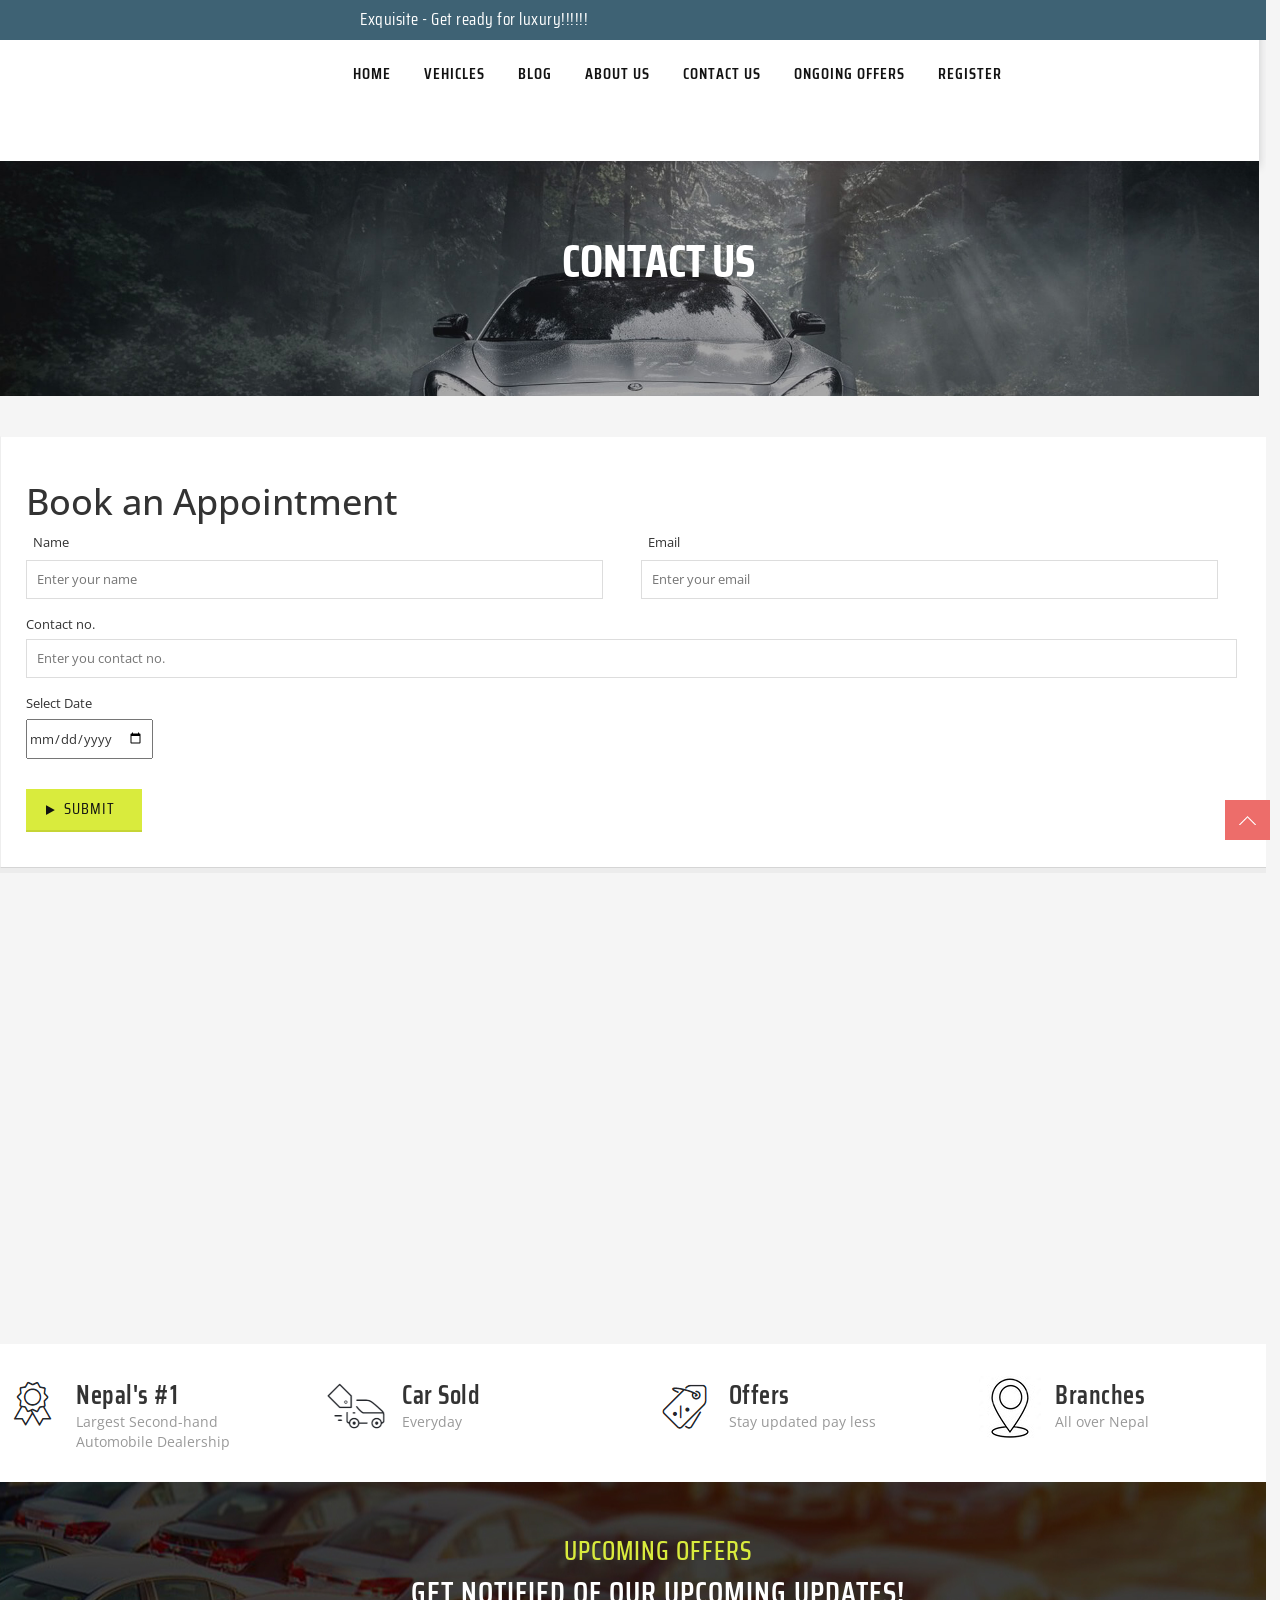
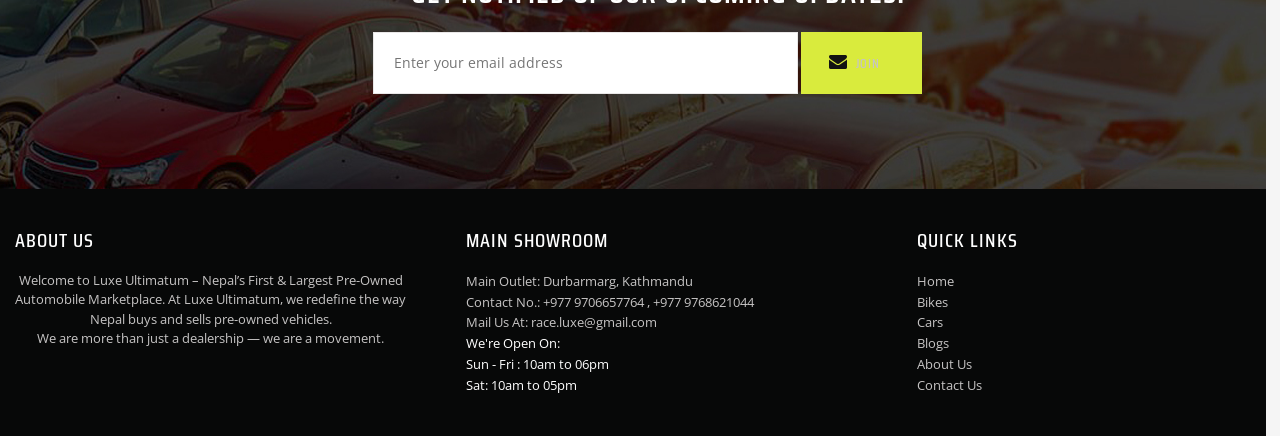
<file: contact-us.html>
<!DOCTYPE html>
<html lang="en">

<head>
<meta http-equiv="Content-Type" content="text/html; charset=UTF-8">
<title>Luxe Ultimatum</title>
<meta name="viewport" content="width=device-width, initial-scale=1">
<meta name="description" content="Default Description">
<meta name="keywords" content="fashion, store, E-commerce">
<meta name="robots" content="*">
<link rel="icon" href="#" type="image/x-icon">
<link rel="shortcut icon" href="#" type="image/x-icon">

<!-- CSS Style -->
<link rel="stylesheet" type="text/css" href="assets/stylesheet/bootstrap.min.css">
<link rel="stylesheet" tseype="text/css" href="assets/stylesheet/font-awesome.css" media="all">
<link rel="stylesheet" type="text/css" href="assets/stylesheet/bootstrap-select.css">
<link rel="stylesheet" type="text/css" href="assets/stylesheet/revslider.css" >
<link rel="stylesheet" type="text/css" href="assets/stylesheet/owl.carousel.css">
<link rel="stylesheet" type="text/css" href="assets/stylesheet/owl.theme.css">
<link rel="stylesheet" type="text/css" href="assets/stylesheet/jquery.bxslider.css">
<link rel="stylesheet" type="text/css" href="assets/stylesheet/jquery.mobile-menu.css">
<link rel="stylesheet" type="text/css" href="assets/stylesheet/style.css" media="all">
<link rel="stylesheet" type="text/css" href="assets/stylesheet/responsive.css" media="all">
<link href='http://fonts.googleapis.com/css?family=Open+Sans:400italic,600italic,700italic,400,600,700,800' rel='stylesheet' type='text/css'>
<link href="https://fonts.googleapis.com/css?family=Teko:300,400,500,600,700" rel="stylesheet">
<link href="https://fonts.googleapis.com/css?family=Saira+Condensed:300,400,500,600,700,800" rel="stylesheet">
</head>
<body>
<div id="page">
  <header>
    <div class="container">
      <div class="row">
        <div id="header">
          <div class="header-container">
            <div class="header-logo"> <a href="index.html" title="Car HTML" class="logo">
              <div><video id="logo-video" autoplay muted playsinline>
  <source src="assets/images/logo-design2.mp4" type="video/mp4"></video>
  
</video>
</div>
              </a> </div>
            <div class="header__nav">              
                            <div class="header-banner">
                            
                <div class="col-lg-6 col-xs-12 col-sm-6 col-md-6">
                                    <div class="assetBlock">
                    <div style="height: 20px; overflow: hidden;" id="slideshow">
                      <p style="display: block;">Exquisite - </span> Get ready for luxury!!!!!! </p>
                      <p style="display: none;"><span></span>Drive the Ultimate Luxury</p>
                      <p><i class="fa fa-clock-o"></i> Sun - Fri : 10am to 06pm &nbsp; Sat : 10am to 05pm </p>
                      <p> <i class="fa fa-phone"></i> +977 9706657764 , +977 9768621044 </p>
              
                    </div>
                  </div>
                </div>
                 </div>
              <div class="fl-nav-menu">
                <nav>
                  <div class="mm-toggle-wrap">
                    <div class="mm-toggle"><i class="fa fa-bars"></i><span class="mm-label">Menu</span> </div>
                  </div>
                  <div class="nav-inner"> 
                    <!-- BEGIN NAV -->
                    <ul id="nav" class="hidden-xs">
                      <li class="active"> <a class="level-top" href="index.html"><span>Home</span></a></li>
                      <li class="level0 parent drop-menu"> <a class="level-top" href="#"><span>Vehicles‎</span></a>
                        <ul class="level1">
                         
                          <li class="level1 nav-10-2"> <a href="car.html"> <span>Cars‎</span> </a> </li>
                          <li class="level1 nav-10-3"> <a href="bike.html"> <span>Bikes‎</span> </a> </li>
                        </ul>
                      </li>
                      <li><a class="level-top" href="blog.html"><span>Blog</span></a>
                        
                      </li>
                      <li class="mega-menu hidden-sm"> <a class="level-top" href="about-us.html"><span>About Us‎</span></a> </li>
                      <li><a href="contact-us.html"><span>Contact Us</span> </a> 
                        
                          
                      <li class="fl-custom-tabmenulink mega-menu"> <a href="#" class="level-top"> <span>Ongoing Offers</span> </a>
                        <div class="level0-wrapper fl-custom-tabmenu" style="left: 0px; display: none;">
                          <div class="container">
                            <div class="header-nav-dropdown-wrapper clearer">
                              <div class="grid12-3">
                                <div><img src="assets/images/bike1.jpg" alt="custom-image"></div>
                                <h4 class="heading">SALE UP TO 15% OFF</h4>
                                <p>Royal Enfield Hunter 350 Rebel Blue</p>
                              </div>
                              <div class="grid12-3">
                                <div><img src="assets/images/bike2.jpg" alt="custom-image"></div>
                                <h4 class="heading">SALE UP TO 20% OFF</h4>
                                <p>Yamaha MT-15 V2 Black</p>
                              </div>
                              <div class="grid12-3">
                                <div><img src="assets/images/car1.jpg" alt="custom-image"></div>
                                <h4 class="heading">SALE UP TO 10% OFF</h4>
                                <p>Mercedes Benz SLC 200 Black</p>
                              </div>
                              <div class="grid12-3">
                                <div><img src="assets/images/car2.jpg" alt="custom-image"></div>
                                <h4 class="heading">SALE UP TO 10% OFF</h4>
                                <p>Ford Next Gen Ranger Raptor Black</p>
                              </div>
                            </div>
                          </div>
                        </div>
                      </li>
                      <li><a class="level-top" href="register.html"><span>Register</span></a>
                    </ul>
                    <!--nav--> 
                  </div>
                </nav>
              </div>
            </div>
            
            <!--row--> 
            
          </div>
        </div>
      </div>
    </div>
  </header>
    <div class="page-heading">
    <div class="container">
      <div class="row">
        <div class="col-xs-12">
        <div class="page-title">
<h2>Contact Us</h2>
</div>
        </div>
      </div>
    </div>
  </div>
  <!-- BEGIN Main Container col2-right -->
  <div class="main-container col2-right-layout">
    <div class="main container">
      <div class="row">
        <div class="col-main col-sm-9 wow bounceInUp animated animated" style="visibility: visible;">
          <div id="messages_product_view"></div>
          <form action="#" id="contactForm" method="post">
            <div class="static-contain">
              <fieldset class="group-select">
                <ul>
                  <li id="billing-new-address-form">
                    <fieldset class="">
                      <ul>
                        <li>
                                <h1>Book an Appointment</h1>
                          <div class="customer-name">
                            <div class="input-box name-firstname">
                              <label for="name"><em class="required"></em>Name</label>
                              <br>
                              <input name="name" id="name" title="Name" placeholder="Enter your name" class="input-text required-entry" type="text">
                            </div>
                            <div class="input-box name-firstname">
                              <label for="email"><em class="required"></em>Email</label>
                              <br>
                              <input name="email" id="email" title="Email" placeholder="Enter your email" class="input-text required-entry validate-email" type="text">
                            </div>
                          </div>
                        </li>
                        <li>
                          <label for="telephone">Contact no.</label>
                          <br>
                          <input name="telephone" id="telephone" title="Telephone" placeholder="Enter you contact no." class="input-text" type="text">
                        </li>
                        <li>
                          <label for="telephone">Select Date</label>
                          <br>
                          <input type="date" id="singleDate">
                        </li>
                      </ul>
                    </fieldset>
                  </li>
                  <input type="text" name="hideit" id="hideit" value="" style="display:none !important;">
                  <div class="buttons-set">
                    <button type="submit" title="Submit" class="button submit"><span><span>Submit</span></span></button>
                  </div>
                </ul>
              </fieldset>
            </div>
          </form>
          
          
        </div>
        
        <!--col-right sidebar--> 
      </div>
      <!--row--> 
    </div>
    <!--main-container-inner--> 
  </div>
  <form id="form" method="post">  
  <div class="map-iframe">
<iframe src="https://www.google.com/maps/embed?pb=!1m18!1m12!1m3!1d3532.1564721551795!2d85.31519597453594!
3d27.71245472526793!2m3!1f0!2f0!3f0!3m2!1i1024!2i768!4f13.1!3m3!1m2!1s0x39eb19016c9d9fcb%3A0xd2291eee6917d
60a!2z4KSm4KSw4KS14KS-4KSwIOCkruCkvuCksOCljeCklywg4KSV4KS-4KSg4KSu4KS-4KSh4KWM4KSBIDQ0NjAw!5e0!3m2!1sne!2s
np!4v1756966519511!5m2!1sne!2snp" width="100%" height="400" frameborder="0" style="border: 0px;" allowfullscreen="" 
loading="lazy" referrerpolicy="no-referrer-when-downgrade">
</iframe>
    </div>
</div>
</form>

<!-- Link to the external JavaScript file -->


  <!--main-container col2-left-layout--> 
  
 
 
  </div>
  <!-- For version 1,2,3,4,6 -->
  
  <footer> 
    <!-- BEGIN INFORMATIVE FOOTER -->
    <div class="footer-inner">
      <div class="our-features-box wow bounceInUp animated animated">
        <div class="container">
          <ul>
            <li>
              <div class="feature-box">
                <div class="icon-truck"><img src="assets/images/world-icon.png" alt="Image"></div>
                <div class="content">
                  <h6>Nepal's #1</h6>
                  <p>Largest Second-hand Automobile Dealership</p>
                </div>
              </div>
            </li>
            <li>
              <div class="feature-box">
                <div class="icon-support"><img src="assets/images/car-sold-icon.png" alt="Image"></div>
                <div class="content">
                  <h6>Car Sold</h6>
                  <p>Everyday</p>
                </div>
              </div>
            </li>
            <li>
              <div class="feature-box">
                <div class="icon-money"><img src="assets/images/tag-icon.png" alt="Image"></div>
                <div class="content">
                  <h6>Offers</h6>
                  <p>Stay updated pay less</p>
                </div>
              </div>
            </li>
            <li class="last"></li>
              <div class="feature-box">
                <div class="icon-return"><img src="assets/images/gps.jpg" alt="Image"></div>
                <div class="content">
                  <h6>Branches</h6>
                  <p>All over Nepal</p>
                </div>
              </div>
            </li>
          </ul>
        </div>
      </div>
      <div class="newsletter-row">
        <div class="container">
          <div class="row"> 
            
            <!-- Footer Newsletter -->
            <div class="col-lg-12 col-md-12 col-sm-12 col-xs-12 col1">
              <div class="newsletter-wrap">
                <h5>Upcoming Offers</h5>
                <h4>Get Notified Of Our Upcoming Updates!</h4>
                <form action="#" method="post" id="newsletter-validate-detail1">
                  <div id="container_form_news">
                    <div id="container_form_news2">
                      <input type="text" name="email" id="newsletter1" title="Sign up for our newsletter" class="input-text required-entry validate-email" placeholder="Enter your email address">
                      <button type="submit" class="button subscribe"><span><a href="contact-us.html">Join</a></span></button></div>
                    </div>
                    <!--container_form_news2--> 
                  </div>
                  <!--container_form_news-->
                </form>
              </div>
              <!--newsletter-wrap--> 
            </div>
          </div>
        </div>
        <!--footer-column-last--> 
      </div>

      <div class="container">
        <div class="row">
          <div class="col-sm-4 col-xs-12 col-lg-14">
            <div class="co-info">
              <h4>About Us</h4>
              <address>
                Welcome to Luxe Ultimatum – Nepal’s First & Largest Pre-Owned Automobile Marketplace. 
                At Luxe Ultimatum, we redefine the way Nepal buys and sells pre-owned vehicles.<br>
                We are more than just a dealership — we are a movement.
              </address>
            </div>
          </div>
          <div class="col-sm-4 col-xs-12 col-lg-14">
            <div class="co-info">
            <h4>MAIN SHOWROOM</h4>
              
              <a href="contact-us.html">Main Outlet: Durbarmarg, Kathmandu</a><br>
              <a href="contact-us.html">Contact No.: +977 9706657764 , +977 9768621044</a><br>
              <a href="contact-us.html">Mail Us At: race.luxe@gmail.com</a><br>
              We're Open On:<br>
              Sun - Fri : 10am to 06pm<br>
              Sat: 10am to 05pm
              
            </div>
            </div>
          <div class="col-sm-4 col-xs-12 col-lg-14">
            <div class="co-info">
              <h4>Quick Links</h4>
              <ul class="links">
                <li class="first"><a title="How to buy" href="index.html">Home</a></li>
                <li><a title="FAQs" href="bike.html">Bikes</a></li>
                <li><a title="Payment" href="car.html">Cars</a></li>
                <li><a title="Shipment" href="blog.html">Blogs</a></li>
                <li><a title="Where is my order?" href="about-us.html">About Us</a></li>
                <li class="last"><a title="Return policy" href="contact-us.html">Contact Us</a></li>
              </ul>
            </div>
            </div>
          </div>
          
          
          <!--col-sm-12 col-xs-12 col-lg-8--> 
          <!--col-xs-12 col-lg-4--> 
        </div>
        <!--row--> 
        
      </div>
      
      <!--container--> 
    </div>
    <!--footer-inner-->
    
    
    </div>
    <!-- BEGIN SIMPLE FOOTER --> 
  </footer>
  <!-- End For version 1,2,3,4,6 --> 
  
</div>
<!--page--> 
<!-- Mobile Menu-->
<div id="mobile-menu">
  <ul>
        <li>
      <div class="mm-search">
        <form id="search1" name="search">
          <div class="input-group">
            <div class="input-group-btn">
              <button class="btn btn-default" type="submit"><i class="fa fa-search"></i> </button>
            </div>
            <input type="text" class="form-control simple" placeholder="Search ..." name="srch-term" id="srch-term">
          </div>
        </form>
      </div>
    </li>
     <li class="active"> <a class="level-top" href="index.html"><span>Home</span></a></li>
                      <li class="level0 parent drop-menu"> <a class="level-top" href="#"><span>Vehicles‎</span></a>
                        <ul class="level1">
                         
                          <li class="level1 nav-10-2"> <a href="car.html"> <span>Cars‎</span> </a> </li>
                          <li class="level1 nav-10-3"> <a href="bike.html"> <span>Bikes‎</span> </a> </li>
                        </ul>
                      </li>
                      <li><a class="level-top" href="blog.html"><span>Blog</span></a>
                        
                      </li>
                      <li class="mega-menu hidden-sm"> <a class="level-top" href="about-us.html"><span>About Us‎</span></a> </li>
                      <li><a href="contact-us.html"><span>Contact Us</span> </a> 
                        
                          
                      <li class="fl-custom-tabmenulink mega-menu"> <a href="#" class="level-top"> <span>Ongoing Offers</span> </a>
                        <div class="level0-wrapper fl-custom-tabmenu" style="left: 0px; display: none;">
                          <div class="container">
                            <div class="header-nav-dropdown-wrapper clearer">
                              <div class="grid12-3">
                                <div><img src="assets/images/bike1.jpg" alt="custom-image"></div>
                                <h4 class="heading">SALE UP TO 15% OFF</h4>
                                <p>Royal Enfield Hunter 350 Rebel Blue</p>
                              </div>
                              <div class="grid12-3">
                                <div><img src="assets/images/bike2.jpg" alt="custom-image"></div>
                                <h4 class="heading">SALE UP TO 20% OFF</h4>
                                <p>Yamaha MT-15 V2 Black</p>
                              </div>
                              <div class="grid12-3">
                                <div><img src="assets/images/car1.jpg" alt="custom-image"></div>
                                <h4 class="heading">SALE UP TO 10% OFF</h4>
                                <p>Mercedes Benz SLC 200 Black</p>
                              </div>
                              <div class="grid12-3">
                                <div><img src="assets/images/car2.jpg" alt="custom-image"></div>
                                <h4 class="heading">SALE UP TO 10% OFF</h4>
                                <p>Ford Next Gen Ranger Raptor Black</p>
                              </div>
                            </div>
                          </div>
                          <li><a class="level-top" href="register.html"><span>Register</span></a>
                        </div>
                      </li>
                    </ul>
                    <!--nav--> 
                  </div>
                </nav>
              </div>
            </div>
   </ul>
</div>


<!-- JavaScript --> 
<script type="text/javascript" src="assets/js/jquery.min.v1.11.2.js"></script> 
<script type="text/javascript" src="assets/js/bootstrap.min.js"></script> 
<script src="assets/js/bootstrap-slider.min.js"></script> 
<script src="assets/js/bootstrap-select.min.js"></script> 
<script type="text/javascript" src="assets/js/parallax.js"></script> 
<script type="text/javascript" src="assets/js/revslider.js"></script> 
<script type="text/javascript" src="assets/js/common.js"></script> 
<script type="text/javascript" src="assets/js/jquery.bxslider.min.js"></script> 
<script type="text/javascript" src="assets/js/owl.carousel.min.js"></script> 
<script type="text/javascript" src="assets/js/jquery.mobile-menu.min.js"></script> 
<script src="assets/js/countdown.js"></script> 
<script>
        jQuery(document).ready(function(){
            jQuery('#rev_slider_4').show().revolution({
                dottedOverlay: 'none',
                delay: 5000,
                startwidth: 1170,
	            startheight:650,

                hideThumbs: 200,
                thumbWidth: 200,
                thumbHeight: 50,
                thumbAmount: 2,

                navigationType: 'thumb',
                navigationArrows: 'solo',
                navigationStyle: 'round',

                touchenabled: 'on',
                onHoverStop: 'on',
                
                swipe_velocity: 0.7,
                swipe_min_touches: 1,
                swipe_max_touches: 1,
                drag_block_vertical: false,
            
                spinner: 'spinner0',
                keyboardNavigation: 'off',

                navigationHAlign: 'center',
                navigationVAlign: 'bottom',
                navigationHOffset: 0,
                navigationVOffset: 20,

                soloArrowLeftHalign: 'left',
                soloArrowLeftValign: 'center',
                soloArrowLeftHOffset: 20,
                soloArrowLeftVOffset: 0,

                soloArrowRightHalign: 'right',
                soloArrowRightValign: 'center',
                soloArrowRightHOffset: 20,
                soloArrowRightVOffset: 0,

                shadow: 0,
                fullWidth: 'on',
                fullScreen: 'off',

                stopLoop: 'off',
                stopAfterLoops: -1,
                stopAtSlide: -1,

                shuffle: 'off',

                autoHeight: 'off',
                forceFullWidth: 'on',
                fullScreenAlignForce: 'off',
                minFullScreenHeight: 0,
                hideNavDelayOnMobile: 1500,
            
                hideThumbsOnMobile: 'off',
                hideBulletsOnMobile: 'off',
                hideArrowsOnMobile: 'off',
                hideThumbsUnderResolution: 0,

                hideSliderAtLimit: 0,
                hideCaptionAtLimit: 0,
                hideAllCaptionAtLilmit: 0,
                startWithSlide: 0,
                fullScreenOffsetContainer: ''
            });
        });
        </script> 
<script type="text/javascript">
    function HideMe()
    {
        jQuery('.popup1').hide();
        jQuery('#fade').hide();
    }
</script> 
<script>
      var dthen1 = new Date("12/25/17 11:59:00 PM");
      start = "08/04/15 03:02:11 AM";
      start_date = Date.parse(start);
      var dnow1 = new Date(start_date);
      if (CountStepper > 0)
      ddiff = new Date((dnow1) - (dthen1));
      else
      ddiff = new Date((dthen1) - (dnow1));
      gsecs1 = Math.floor(ddiff.valueOf() / 1000);
      
      var iid1 = "countbox_1";
      CountBack_slider(gsecs1, "countbox_1", 1);
    </script>
</body>

</html>
</file>
<file: assets/stylesheet/revslider.css>
/*-----------------------------------------------------------------------------

	-	Revolution Slider 4.1 Captions -

		Screen Stylesheet

version:   	1.4.5
/*************************
	-	CAPTIONS	-
**************************/

.home-slider5 #thmg-slideshow {
    padding: 0;
    margin:auto;
   
}

.home-slider5 #thmg-slideshow .content_slideshow {
    position: absolute;
    top: 0;
    left: 0px;
    right: 15px;
	left: 15px;
	top: 15%;
}

.home-slider5 .info {
    width: 100%;
    display: block;
    text-align: left;
    position: absolute;
    margin-top: 12%;
	font-family:'Saira Condensed', sans-serif;


}

.home-slider5 #thmg-slideshow .container {position:relative}
.home-slider5 #thmg-slideshow .slotholder {position:absolute}

.home-slider5 .rev_slider_wrapper {
    position: relative;
}
.home-slider5 .rev_slider {
    position: relative;
    overflow: visible;
}
.home-slider5 .rev_slider ul {
    margin: 0px;
    padding: 0px;
    list-style: none !important;
    list-style-type: none;
    background-position: 0px 0px;
}
.home-slider5 .rev_slider ul li,
.home-slider5 .rev_slider >ul >li,
.home-slider5 .rev_slider >ul >li:before {
    list-style: none !important;
    position: absolute;
    visibility: hidden;
    margin: 0px !important;
    padding: 0px !important;
    overflow-x: visible;
    overflow-y: visible;
    list-style-type: none !important;
    background-image: none;
    background-position: 0px 0px;
    text-indent: 0em;
}
.home-slider5 .tp-caption {
    z-index: 1;
}
.home-slider5 .fullwidthbanner-container {
    width: 100%;
    position: relative;
    padding: 0;
    overflow: hidden;
    margin: auto;
}
.home-slider5 .fullwidthbanner-container .fullwidthabanner {
    width: 100%;
    position: relative;
    margin: auto;
}
.tp-simpleresponsive .tp-caption {
 
	
}

.caption-inner {width:60%}

.home-slider5 .caption-inner.left {
    text-align: left;
	width:60%
}
.home-slider5 .caption-inner.right {
    text-align: left;
}
.tp-caption.ExtraLargeTitle {
	line-height:normal;
	font-weight: 300;
	color: #0082ba;
	text-decoration: none;
	background-color: transparent;
	padding: 0px 0px 0px 0px;
	border-radius: 0px 0px 0px 0px;
	font-size: 18px;
	text-align: left;
	letter-spacing: 0px;
	
}
.tp-caption.slide2 {
	color: #FFF;
}
.tp-caption.ExtraLargeTitle span {
	display: inline-block;
	margin: auto;
	letter-spacing:1px;
	font-size:32px;
	font-weight: normal;
	color:#6c6;
	text-transform:uppercase
}
.tp-caption.LargeTitle {
	font-weight: 700;
	color:#fff;
	text-decoration: none;
	background-color: transparent;
	padding: 5px 0px 10px 0px;
	font-size:105px;
	text-align: left;
	letter-spacing:1px;
	line-height: 54px;
	text-transform:uppercase
}
.tp-caption.LargeTitle span {
	color: #fff;
	line-height: 85px;
	padding-left: 0px;
	padding-right: 20px;
	border-radius: 5px;
	text-align: left;
	display: inline-block;
	font-weight:normal;
	font-size: 68px;
	letter-spacing:1px
}
.view-more {
	padding: 10px 35px;
	font-size: 12px;
	text-transform: uppercase;
	font-weight: bold;
	color: #EEE;
	border: 1px #EEE solid;
}
.buy-btn {
	padding: 15px 20px 12px 20px;
	font-size: 18px;
	text-transform: uppercase;
	font-weight: 400;
	color: #3e6274;
	letter-spacing: 1px!important;
	display: inline-block;
	border:none;
	margin-top: 45px;
	float: left;
	background: #d9eb3d ;
	border-radius:0px;
	border-bottom:3px #c6d535 solid
}
.buy-btn:hover {
	background: #fed700;
	color: #333;
	border: 1px #fed700 solid;
}
.buy-btn:hover:after {
	color: #333;
}
.buy-btn:after {
	content: '\f0da';
	font-family: FontAwesome;
	display: inline-block !important;
	margin-left: 10px;
	color: #333;
	font-size: 14px;
}
.tp-caption.Title {
	font-size:22px;
	line-height: 27px;
	font-weight: 300;
	text-transform: uppercase;
    color: #fff;
	text-decoration: none;
	background-color: transparent;
	padding: 20px 0px 0px 0px;
	text-align: left;
	margin: auto;
	letter-spacing: 1px;
	
}
.home-slider5 .tp-bullets {
    z-index: 1000;
    position: absolute;
    opacity: 1;
}
.home-slider5 .tp-bullets.hidebullets {
    opacity: 0;
}

.home-slider5 .tparrows {
    opacity: 1;
}
.home-slider5 .tparrows.hidearrows {
    /*-ms-filter: "progid:DXImageTransform.Microsoft.Alpha(Opacity=0)";
	-moz-opacity: 0;
	-khtml-opacity: 0;
	opacity: 0;*/
}
.home-slider5 .tp-leftarrow {
    z-index: 100;
    cursor: pointer;
    position: relative;
    width: 30px;
    height: 30px;
	background:#fff
}
.home-slider5 .tp-leftarrow:before {
    content: "\f104";
    font-family: 'FontAwesome';
font-size:24px;
    color:rgba(51,62,72,1.00);
}
.home-slider5 .tp-rightarrow:before {
    content: "\f105";
    font-family: 'FontAwesome';
    font-size: 24px;
    color:rgba(51,62,72,1.00);
}
.home-slider5 .tp-rightarrow {
    z-index: 100;
    cursor: pointer;
    position: relative;
    width: 30px;
    height: 30px;
	background:#fff
}
.home-slider5 .rev_slider_wrapper .tp-leftarrow.default {
    z-index: 100;
    cursor: pointer;
    left: -45px !important;
    opacity: 0px;
    visibility: hidden;
    transition: all 0.3s ease-in-out;
}
.home-slider5 .rev_slider_wrapper:hover .tp-leftarrow.default {
    z-index: 100;
    cursor: pointer;
    left: 15px !important;
    opacity: 1px;
    visibility: visible;
    transition: all 0.3s ease-in-out;
}
.home-slider5 .rev_slider_wrapper .tp-rightarrow.default {
    z-index: 100;
    cursor: pointer;
    right: -45px !important;
    opacity: 0px;
    visibility: hidden;
    transition: all 0.3s ease-in-out;
}
.home-slider5 .rev_slider_wrapper:hover .tp-rightarrow.default {
    z-index: 100;
    cursor: pointer;
    right: 15px !important;
    opacity: 1px;
    visibility: visible;
    transition: all 0.3s ease-in-out;
}
.home-slider5 .tp-bullets.tp-thumbs {
    /*z-index: 1000; */
    
    position: absolute;
    padding: 3px;
    background-color: #fff;
    width: 500px;
    height: 50px;
    /* THE DIMENSIONS OF THE THUMB CONTAINER */
    
    margin-top: -50px;
    vertical-align: top;
    display: none;
}
.home-slider5 .fullwidthbanner-container .tp-thumbs {
    padding: 3px;
    margin: auto -160px !important;
}
.home-slider5 .tp-bullets.tp-thumbs .tp-mask {
    width: 500px;
    height: 50px;
    /* THE DIMENSIONS OF THE THUMB CONTAINER */
    
    overflow: hidden;
    position: relative;
}
.home-slider5 .tp-bullets.tp-thumbs .tp-mask .tp-thumbcontainer {
    width: 500px;
    position: absolute;
}
.home-slider5 .tp-bullets.tp-thumbs .bullet {
    width: 100px;
    height: 50px;
    /* THE DIMENSION OF A SINGLE THUMB */
    
    cursor: pointer;
    overflow: hidden;
    background: none;
    margin: 0;
    float: left;
}
.home-slider5 .tp-bullets.tp-thumbs .bullet:hover,
.tp-bullets.tp-thumbs .bullet.selected {
    opacity: 1;
}
.home-slider5 .tp-simpleresponsive ul {
    list-style: none;
    padding: 0;
    margin: 0;
}
.home-slider5 .tp-simpleresponsive >ul li {
    list-style: none;
    position: absolute;
    visibility: hidden;
}
/*  CAPTION SLIDELINK   **/

.home-slider5 .tp-leftarrow.default,
.home-slider5 .tp-rightarrow.default {
    font-family: FontAwesome;
    font-size: 11px;
    font-weight: normal;
    height: 50px;
    width: 50px;
    text-align: center;
    line-height: 50px;

}
.home-slider5 .tp-leftarrow.default:hover,
.home-slider5 .tp-rightarrow.default:hover {
    background-color: #d9eb3d;
}
.home-slider5 .forcefullwidth_wrapper_tp_banner,
.fullwidthbanner-container {
    max-width: 100%;
    left: 0 !important;
    margin: auto !important;
    overflow: hidden;
}

@media only screen and (min-width: 320px) and (max-width: 479px) {
    .home-slider5 .tp-button {
        padding: 2px 5px 2px;
        line-height: 20px !important;
        font-size: 10px !important;
    }
	
	.home-slider5 #thmg-slideshow .content_slideshow {left:10%; top:0}
	.home-slider5 .info {margin-top:10%}
	.tp-caption.ExtraLargeTitle span {font-size:16px!important}
	.tp-caption.LargeTitle {font-size:26px!important; line-height:1.1em!important; margin-top:10px!important}
	.tp-caption.LargeTitle span {font-size:26px!important;}
	.tp-caption.Title {display:none}
	.buy-btn {font-size:13px!important; padding:10px!important; display:none}
	
}
@media only screen and (min-width: 480px) and (max-width: 767px) {
   	.home-slider5 #thmg-slideshow .content_slideshow {left:5%; top:0}
	.home-slider5 .info {margin-top:15%; left:20px}
	.tp-caption.ExtraLargeTitle span {font-size:16px!important}
	.tp-caption.LargeTitle {font-size:30px!important; line-height:1.1em!important; margin-top:10px!important}
	.tp-caption.LargeTitle span {font-size:36px!important;}
	.tp-caption.Title  {font-size:21px!important}
	.buy-btn {font-size:13px!important; padding:10px!important; display:none}
}
@media only screen and (min-width: 768px) and (max-width: 992px) {
    .home-slider5 .side-home-banner {
        text-align: center;
        display: inline-block;
        width: 100%;
    }
}
</file>
<file: assets/stylesheet/style.css>
#logo-video {
	width: 250px;
	height: 100px;
	object-fit: cover;
	display: block;
}
	
#map-iframe{
  -webkit-filter: var(--iframe-filter);
  -moz-filter: var(--iframe-filter);
  -ms-filter: var(--iframe-filter);
  -o-filter: var(--iframe-filter);
  filter: var(--iframe-filter);
}

	
form {
    display: block;
    margin-top: 0em;
    unicode-bidi: isolate;
}
	
    .white-box {
        background-color: white; 
        padding: 20px;           
        border: 1px solid #ccc;  
        margin: 20px;          
        box-shadow: 2px 2px 5px rgba(0, 0, 0, 0.1); 
    }

body {
	font-family: 'Open Sans', sans-serif;
	font-size: 13px;
	background:#f5f5f5;
	line-height:1.6em
	
	
}
h2, .h2 {
	font-size: 20px;
}
a {
	color: #333;
}
a:hover {
	color: #ed6663;
	text-decoration: none;
}
:hover {
}
small {
	font-size: 85%;
	font-weight: normal;
	text-transform: lowercase;
	color: #999999;
}

*::selection {
  background-color: #d9eb3d;
  color:#121212
}
a:focus{outline:none}

/* Layout */
.main-col {
	margin: auto;
	overflow: hidden;
}
/* Base Columns */
.col-left {
	margin-bottom: 0px;
}
.col-main {
}
.col-right {
	margin-bottom: 0px;

}
/* 1 Column Layout */
.col1-layout .header-background-default {
	margin: 20px;
	padding: 0;
}
.col1-layout .col-main {
	float: none;
	width: auto;
}
/* 2 Columns Layout */
.col2-left-layout .col-main {
}
.col2-right-layout .col-main {
}
.col2-right-layout ol.opc .col-md-4 {
	margin-right: 15px;
}
/* 3 Columns Layout */
.product-grid{padding-right:0px; padding-left:10px}

.pro-coloumn{    margin-right: 20px;
    position: relative;
    margin-top: 0px;
    padding-bottom: 30px;
    background-color: #fff;
    border-width: 1px;
    border-style: solid;
    border-color: #f5f5f5 #eee #d5d5d5 #eee;
    box-shadow: 0 5px 0 rgba(200,200,200,.2);
    margin-bottom: 40px;}

.col3-layout .col-main {
}
.col3-layout .col-wrapper {
	float: left;
	width: 780px;
}
.col3-layout .col-wrapper .col-main {
	float: right;
}
.main-container {
	min-height: 400px;
	padding: 0px;
	margin-right:100px ;
}

.content {}

/* Header Start */ 
header {
	width: 100%;
	position: relative;
	z-index:1000;
	background:#fff;
	box-shadow: 0 6px 9px 0 rgba(36,39,44,.2);
	
}



#header { position:relative;}

.header-container {    display: flex;
    justify-content: space-between;
    overflow: visible;
	}
.header-logo-design{flex: 0 0 25%;position: relative;}

.logo-design{
    vertical-align: middle;
    cursor: pointer;
    text-align: left;
    display: block;
    float: left;
	padding:37px 40px 0px 0px;
	line-height:10px;
	background:#d9eb3d;
    position: relative;
}

.logo-design:before {
    position: absolute;
    background-color: inherit;
    content: '';
    width: 1000px;
    height: 100%;
    transform: skew(-3deg);
    z-index: 0;
    top: 0;
    right: -267px;
    height:108px;
}

.logo-design img {
    position: absolute;

}

.header__nav {
    flex: 0 0 74%;
}

.header-container .fl-nav-menu {
	display: block;
	border-radius:3px ;

}
.header-container .fl-header-right { margin-left:20px


}
.search-bar {
	position: relative;
	width: 0%;
	min-width: 70px;
	height: 75px;
	float: right;
	overflow: hidden;
	transition: width 0.3s;
	display: inline-block;
}
.search-bar-input {
	border: none;
	outline: none;
	background: #fff;
	width: 80%;
	height: 45px;
	margin: 0;
	padding: 0px 52px 0px 20px;
	font-size: 14px;
	color: #bebebe;
	border-bottom: 1px #F3547D solid;
	border-left: 0px #E8E8E8 solid
}
.search-icon, .search-bar-submit {
	width: 70px;
	height: 75px;
	display: block;
	position: absolute;
	right: 0;
	top: 0;
	padding: 0;
	margin: 0;
	line-height: 42px;
	text-align: center;
	cursor: pointer;
	border-left: 1px solid #e5e5e5;
}
.search-bar-submit {
	background: #fff; /* IE needs this */
	opacity: 0;
	color: transparent;
	border: none;
	outline: none;
	z-index: -1;
}
.search-icon:before {
	content: '\f002';
	font-family: FontAwesome;
	font-size: 18px;
	color:#333
}

.navbar-form {padding:0px; margin:0px}

.navbar-collapse {float:right; padding:0px; margin-left:25px}

.navbar-form .search-btn {
	color: #fff;
	background:none;
	z-index: 90;
	speak: none;
	font-style: normal;
	font-weight: normal;
	font-variant: normal;
	text-transform: none;
	border: none;
	outline: none;
	width: 76px;
	height: 65px;
	display: block;
	right: 0;
	top: 0;
	padding: 0;
	margin: 0;
	line-height: 65px!important;
	text-align: center;
	cursor: pointer;
	border-radius:0;
}
.navbar-form .search-btn .glyphicon {line-height: 65px!important;vertical-align:middle;}
.navbar-form .search-btn .glyphicon-search:before {
    font-size: 18px;
	color:#121212;
	vertical-align:middle
}

.navbar-collapse form[role="search"] input {

    font-size: 18pt;
    opacity: 0;
    display: none;
    height: 48px;
	    position: relative;
    z-index: 2;
    float: left;
}

.navbar-collapse form[role="search"].active input {
display: table-cell;
    opacity: 1;
    z-index: 100;
    border-radius: 0;
    border: none;
    line-height: 45px;
    height: 67px;
    font-size: 14px;
    padding: 0px 25px;
    width: 300px;
    position: absolute;
    right: 75px;
	border-left:1px #e5e5e5 solid;
	box-shadow:none
}

/* Open state */
.search-bar.search-bar-open, .no-js .search-bar {
	width: 870px;
	z-index: 100;
	background-color: #fff;
}
.search-bar.search-bar-open .search-icon, .no-js .search-bar .search-icon {
	z-index: 11;
}
.search-bar.search-bar-open .search-bar-submit, .no-js .search-bar .sb-search-submit {
	z-index: 90;
}
.search-icon {
	position: absolute;
	right: 0px;
	margin-top: 0px;
}
.search-box {
	width: 220px;
	position: absolute;
	margin: auto;
	right: 2px;
	margin-top: 0px
}
#search {
	border: medium none;
	color: #666;
	font-family: Lato, sans-serif;
	font-size: 13px;
	height: 75px;
	margin: 0;
	outline: medium none;
	padding: 0 10px;
	width: 400px;
	background-color: #fff;
}
.button-common {
	border: 0 none;
	overflow: hidden;
	padding: 0px;
	text-indent: -9999px;
	width: 25px;
}
.search-btn-bg {
	cursor: pointer;
	display: inline-block;
	height: 56px;
	min-width: 20px;
	position: absolute;
	right: 0px;
	top: 0;
	width: 56px;
	right: 0px;
	background: #000;
	outline: none;
}
.searchIconNew {
	background: url("../images/search-icon.png") no-repeat scroll center center;
	width: 45px;
	height: 45px;
	left: 7px;
	display: inline;
	position: absolute;
	top: 5px;
}

.cross-icon {
	position: absolute;
	right: 0px;
	margin-top: -35px
}
/* ========= End search  ==========*/

.glyphicon-search:before {
	font-size: 18px;
}
.welcome-msg {
	text-align: left;
	display: inline-block;
	padding: 0px;
	margin: 4px 5px;
	font-size: 13px;
	color: #999;
}
/* language & currency */
/*.menu_top{ display:table;}*/

.language-currency-div {
	overflow: hidden;
	background: #f8f8f8;
	padding: 0px 0px
}
.language-currency {
	overflow: hidden;


}
.fl-language {
	display: block;
	float: none;
	line-height: 17px;
	padding-left:0px;
}
ul.lang {
	text-align: left;
	display: block;
	margin: 0;
	padding: 0px;
	list-style: none;
	float: none;
	margin-bottom:25px;

}
ul.lang li {
	float: none;
	display: block;
	margin: 0px 5px 0 0px
}

ul.lang li:last-child {margin-right:0px}

ul.lang li a {
    display: block;
    line-height: 23px;
    text-align: left;
    background: #fff;
    border-radius: 3px;}

ul.lang li img { margin-right:5px}
.fl-currency {
	display: block;
	float: none;
	line-height: 17px
}
ul.currencies_list {
	float: none;
	display: block;
	margin: 0px 8px 25px 0px;
	padding: 0px;
}
ul.currencies_list li {
	float: none;
	display: block;
	margin: 0 5px 0 0px
}
ul.currencies_list li a {
	color: #121212;
	font-size: 13px;
	font-weight: 400;
	border: none;
	display: block;
	line-height: 23px;
	text-align: left;
	background: #fff;
	border-radius: 3px;

}

.fl-currency strong {display:inline-block; font-weight:600; margin-right:5px; font-size:14px; vertical-align:middle}

/* End language & currency*/

/*  Toplink =*/
.toplinks {
	line-height: normal;
	padding: 0px;
	display: inline-block;
	text-align: right;
	margin-top: 18px;
}
.toplinks .links {
	text-align: right;
	display: inline-block;
}
.toplinks .links div {
	display: inline-block;
	text-align: right;
}
.toplinks div.links div a {
	display: inline-block;
	padding: 0px;
	color: #333;
	font-size: 13px;
	padding: 0px 0px 0px 15px;
	text-transform: none;
	font-family: 'Open Sans', sans-serif;
	text-decoration: none;
}
.toplinks div.links div a:hover {
	color: #ed6663;
	text-decoration: none;
}
.block-company {
	background: none;
	box-shadow: none;
	border: none;
	color: #aaaaaa;
	font-size: 14px;
}
.block-company .caret {
	margin-left: 5px;
}
.block-company-wrapper {
	display: inline-block;
}
.block-company label {
	font-weight: normal;
	padding: 5px 5px 2px 0px;
}
.block-company-wrapper .dropdown-menu {
	min-width: 0;
	border-top: 2px solid #000;
	box-shadow: 0 3px 3px 0 #888888;
}
.block-company-wrapper .dropdown-menu li {
	padding: 5px 15px 5px 0;
}
.block-company-wrapper .dropdown-menu li:hover {
	background-color: #eaeaea;
	color: #000;
	transition: background-color 0.2s ease-in-out;
}
.block-company-wrapper .dropdown-menu a {
	padding: 3px 10px 3px 10px;
}
.block-company-wrapper .dropdown-menu a:hover {
	color: #000;
	background: none;
}
/* Nav */

nav {
	position: relative;
	margin: auto;
	width: 100%;
	z-index: 99;
}
/*.sticky {
position: fixed;
z-index: 10000;
width: 100%;
top: 0px;
background-color: #fff;
}*/
.nav-inner {
	position: relative;
}
#nav > li > a.active:nth-child(1) {
	color: #88be4c;

}
#nav > li > a:hover.active:nth-child(1) {
	color: #fff;
}

#nav > li > a:first-child {
	margin-left: 0px;
}
#nav > li > a:last-child a {
	color: #333
}
.nav {
	width: 1000px;
	margin: 0px auto 0
}
#nav > li:hover > a, .vertnav-top li > a:hover {
	border-bottom: none;

}

#nav > li:hover > a:after {
	content:"";
    bottom: 0px;
    left: 50%;
    position: absolute;
    width: 90%;
    height: 8px;
    transform: skew(-35deg) translate(-50%, 0);
    transition: bottom .4s ease-in-out 0s, width .4s ease-in-out 0s;
	 background-color: #d9eb3d;
}

.cms-index-index #nav #nav-home > a, #nav > li.active > a, .vertnav-top li.current > a {
	color: #121212;
}
.cms-index-index #nav #nav-home > a, #nav > li.active > a, .vertnav-top li.current > a:hover {
	color: #121212;
	padding: 0px 0px;
	
}

#nav > li.active > a span {}
#nav > li.active > a:hover {background:none; box-shadow:none;}
#nav > li.active > a:hover span{}




#nav > li:first-child a span {
}
.cms-index-index nav {
	border-bottom: none
}
#nav {
	position: relative;
	z-index: 10;
	-webkit-transform: translateZ(0);
	padding: 0;
	margin: auto;
	text-align: center
}
/* All levels */
#nav li {
	text-align: left;
}
#nav li a {
	display: block;
	text-decoration: none;
}
#nav ul.level1 > li a {
	color: #444
}
#nav ul.level1 > li a:hover {
	color: #6c6
}
#nav li a span {
}
#nav li ul a span {
}
/* 1st level only */
#nav > li {
	list-style: none;
	border-bottom: none;
	display: block;
	float: left
}
#nav > li.last {
	padding-right: 0;
}
#nav > li > a {
	display: block;
	padding: 0px 0px;
	line-height:38px;
}
#nav > li > a > span {
	display: inline-block;
	padding:0 18px;
	line-height: 67px;
}
#nav > li > a:hover > span {
}
/* Drop-down boxes:
wide:    2nd-level category drop-down box + custom block drop-down box
classic: custom block drop-down box */
#nav .level0-wrapper {
	position: absolute;
	left: -10000px;

}


#nav .level0-wrapper .container {
	padding:0px
}



/* Inner wrapper for additional padding */
#nav .level0-wrapper2 {
	padding: 20px 10px 10px 20px;
	background: #fff;
	border-top: none;
	box-shadow: 0 10px 20px -5px;
}
#nav .level0-wrapper2:before, #nav .level0-wrapper2:after {
	display: table;
	line-height: 0;
	content: "";
}
#nav .level0-wrapper2:after {
	clear: both;
}
/* Home link*/

#nav a.level-top.feature {
	margin: 0;
}
/* Icon inside item */
#nav li a.level-top .icon {
	padding: 3px;
	margin: 0;
	float: none;
	display: inline-block;
	vertical-align: middle;
	background-color: transparent !important;
}
#nav li:hover a.level-top .icon {
	padding: 3px;
}
/* Single icon as home link */
#nav #homelink-icon {
	margin-left: 12px;
}
#nav #homelink-icon a.level-top {
	padding-left: 5px;
	padding-right: 5px;
	background: none !important;
	box-shadow: none !important;
	border: none !important;
}
/* Custom menu item */
#nav .fl-custom-tabmenulink > a {
	cursor: default;
}
/* Remove 'relative' positioning from custom 'li' (custom block have to be positioned relative to #nav) */
#nav .fl-custom-tabmenulink {
	position: static;
}


/* Static block's content - basic formatting */
#nav .fl-custom-tabmenulink .header-nav-dropdown-wrapper {
	padding: 15px 10px 10px 0px;
	overflow: hidden;
		background: #fff!important;
		box-shadow:0 10px 20px -5px
}
#nav .fl-custom-tabmenulink .header-nav-dropdown-wrapper p {
	margin: 10px 0;
	color: #999;
	line-height: 1.5em;
	font-size: 13px;
	font-weight: normal;
	padding-bottom:15px;
}
#nav .fl-custom-tabmenulink .header-nav-dropdown-wrapper .heading {
	margin: 10px 0;
}
/* Caret */
#nav a.level-top .caret {
	display: inline-block;
	width: 0;
	height: 0;
	margin-bottom: 2px;
	margin-left: 2px;
	vertical-align: middle;
	content: "";
	border-style: solid solid none;
	border-width: 4px 4px 0;
	border-color: #333 transparent transparent;
}
/* Number of products in category */
/* Sidebar menu */
.vertnav .number {
	margin-left: 3px;
	color: #aaa;
}
/* Main menu */
#nav .number {
	display: inline;
	margin-left: 3px;
}
#nav ul li .number {
	color: #aaa;
}
/* Other */
.nav .itemslider {
	margin-top: 0;
	margin-bottom: 0;
}
.nav .itemslider .item {
	padding-bottom: 0;
}
/* 1st level */
li.level0 > a > span {
	position: relative;
}
li.level0 > a > span > .cat-label {
	position: absolute;
	top: -12px;
	right: 0;
	padding: 0 6px;
	font-size: 14px;
	line-height: 22px;
}
/* Add pin (only 1st level) */
li.level0 > a > span > .pin-bottom:before {
	position: absolute;
	right: 6px;
	top: 22px;
	width: 0;
	height: 0;
	content: "";
	border-style: solid;
	border-width: 4px;
	border-color: transparent;
	transition: border-color 450ms ease-in-out;
	-moz-transition: border-color 450ms ease-in-out;
	-webkit-transition: border-color 450ms ease-in-out;
	-o-transition: border-color 450ms ease-in-out;
}
li.level0 > a:hover > span > .pin-bottom:before {
	transition-duration: 100ms;
	-moz-transition-duration: 100ms;
	-webkit-transition-duration: 100ms;
	-o-transition-duration: 100ms;
}
/* 2nd level */
li.level1 > a > span > .cat-label {
	display: inline-block !important;
	padding: 0 4px;
	margin-left: 2px;
	vertical-align: middle;
}
/* 3rd level */
li.level2 > a > span > .cat-label {
	display: inline-block !important;
	padding: 0 4px;
	margin-left: 2px;
}
/* Category labels inside mobile menu / vertical menu */
ul.vertnav li > a > span > .cat-label {
	position: static;
	display: inline-block !important;
	padding: 0 4px;
	margin-left: 2px;
}
/* Hide pin */
ul.vertnav li > a > span > .pin-bottom:before {
	display: none;
}
/* Label size: all levels */
ul.vertnav li > a > span > .cat-label {
	font-size: inherit;
	line-height: inherit;
}
ul.vertnav-top li > a > span > .cat-label {
	font-size: 14px;
	line-height: 18px;
}
/* Category blocks */
.nav-block {
	margin-top: 0;
	margin-bottom: 1%;
}
.nav-block-top {
}
.nav-block-bottom {
	float: left
}
.nav-block-center {
	margin-top: 0px;
}
.nav-block-right {
	margin-top: 0px;
	float: right;
	padding: 0px;
	text-align: center;
}
.nav-block-right img {
	width: 100%
}
.nav-block-level1-top {
	margin-bottom: 10px;
}
.nav-block-level1-bottom {
	margin-top: 10px;
}
.nav-block .section-line {
	border-color: #eee;
}
/* horizontal + mobile menu trigger */
#nav > li > a {
	font-size: 16px;
	text-transform: uppercase /*1.3333em*/;
	font-family: 'Saira Condensed', sans-serif;
	font-weight: 600;
	position: relative;
	letter-spacing:1px;
	-webkit-transition: all 0.3s cubic-bezier(0.8, 0, 0, 1);
	-o-transition: all 0.3s cubic-bezier(0.8, 0, 0, 1);
	transition: all 0.3s cubic-bezier(0.8, 0, 0, 1);
	box-shadow: inset 0 0 0 0 #fff;

}
ul.level0 {
	padding: 0
}
ul.level1 {
	padding: 0px;
	padding-left:15px
}
#nav .level0-wrapper, #nav.classic ul {
	color: #333333;
}
#nav ul li a:hover {
	color: #ed6663;
}
.cat-label-label1 {
	background-color: #D12631;
	color: #ffffff;
}
.cat-label-label2 {
	background-color: #d52462;
	color: #ffffff;
}
#nav .level0-wrapper, #nav.classic .parent > ul {
	width: 100%;
	padding: 0px;
}
#nav .level0-wrapper, #nav.classic ul.level0 {
	top: 62px;
	left:-35.1%!important;
	z-index:10000
}
#nav > li > a {
	color: #121212;
}
#nav > li.mega-menu {
	position: static;
}
.nav-inner #nav li.mega-menu .level0-wrapper {
	border: 0 none;
	padding: 5px 0px;
	z-index: 10000;
	transform: scale(0) rotate(0deg);
	transition: all 0.4s ease-in-out 0s;
	opacity: 0;
	visibility: hidden;
	display: block!important
}
.nav-inner #nav li.mega-menu:hover .level0-wrapper {
	opacity: 1;
	visibility: visible;
	transition: all 0.4s ease-in-out 0s;
	-webkit-transform: scale(1.0) rotate(0deg);
	transform: scale(1.0) rotate(0deg);
}
#nav .level0-wrapper2 .col-1 {
	float: left;
	width: 75%;
}
#nav .level0-wrapper2 .col-2 {
	padding: 0;
	float: left;
	width: 25%;
}
#nav .level0-wrapper2 .col-3 {
	padding: 5px 0;
	float: left;

	width: 20%;
}
#nav .col-1 ul.level0 > li {
	width: 30%;
}
.col-2 img:hover {
	opacity: 0.5;
}
.col-2 .menu_image {
	display: block;
}
.col-2 img {
	width: 100%
}
.col-2 .menu_image1 {
	display: block;
	margin-top: 15px;
}
/* 1st level only */
#nav > li:hover > a {
	position: relative;
	z-index: 1;
}
/* 2nd level only */
#nav ul.level0 > li {
	display: inline-block;
	float: none;
	margin-right: 20px;
	padding-bottom: 5px;
	padding-top: 0;
	vertical-align: top;
	width: 14.4%;
}
#nav ul.level0 > li.last {
	display: inline-block;
	float: none;
	vertical-align: top;
	padding-top: 0;
	padding-bottom: 15px;
	margin-right: 0px
}
#nav ul.level0 > li > a {
	color: #121212;
	font-size: 18px;
	font-weight: 500;
	line-height: 18px;
	padding: 10px 10px 15px 15px;
	text-transform: uppercase;
	letter-spacing: 1px;
	margin-bottom: 0px;
	font-family:'Saira Condensed', sans-serif
}
/* 2nd level+ */
#nav ul li {
	list-style: none;
	padding: 4px 0;
}
#nav li ul li ul li {

}
#nav li ul li ul li a {display:inline-block}

#nav li ul li ul li:last-child {
	border: none
}
/* 3rd level only */
#nav ul.level1 {
	position: static;
}
#nav ul.level1 > li a {
	-webkit-transition: all 0.5s;
	-moz-transition: all 0.5s;
	-o-transition: all 0.5s;
	transition: all 0.5s;
	font-size: 13px;
	letter-spacing: 0.2px;
}
#nav ul.level1 > li a:hover {
	-webkit-transition: all 0.5s;
	-moz-transition: all 0.5s;
	-o-transition: all 0.5s;
	transition: all 0.5s;
	padding-left: 10px;
}
/* 4th level */
#nav ul.level2 {
	margin: 7px 0;
	padding: 0;
	position: static;
}
#nav ul.level2 a {
	font-size: 0.9166em;
	line-height: 1.2727em;
	opacity: 0.6;
}
#nav li.level2:hover ul.level2 a {
	opacity: 1;
	transition: opacity 150ms ease-out;
	-moz-transition: opacity 150ms ease-out;
	-webkit-transition: opacity 150ms ease-out;
	-o-transition: opacity 150ms ease-out;
}
/* 4rd level+ */
#nav ul ul ul li {
	background: none;
	padding-left: 0;
}
/* Vertical nav-links */

.nav-links > li, .nav-links > li > a {
	line-height: 3em;
}
.nav-links > li > a {
	padding: 0 0.5833em;
}
.nav-links > li.label {
	padding-right: 0.5833em;
}
/* Basic nav-links, no separators */
.nav-links > li {
	float: left;
}
.nav-links > li > a {
	display: block;
}
.grid12-5 {
	display: inline;
	float: left;
	margin-left: 1%;
	margin-right: 1%;
	width: 23%;
}
.grid12-3 {
	display: inline;
	float: left;
	margin-left: 1.5%;
	margin-right: 1.5%;
	width: 22%;
	text-align: center
}
.grid12-3 img {
	max-width: 100%;

	
}
.grid12-3 .item-title a {
	text-transform: uppercase;
	margin-top: 10px;
	color: #aaa
}
.grid12-4 {
	display: inline;
	float: left;
	margin: 5px 0 0;
	width: 34%;
}
.grid12-8 {
	display: inline;
	float: left;
	margin-left: 0;
	margin-right: 1%;
	width: 64%;
}
#nav .grid12-8 ul.level0 > li {
	width: 21%;
}
.grid13-8 {
	display: inline;
	float: left;
	margin-left: 0;
	margin-right: 1%;
	margin-bottom: 0;
	width: 80.90%;
}
.back-link {
	float: left
}
#nav .level0-wrapper .nav-add {
	padding: 5px 0 0 0px;
	overflow: hidden;
	padding-bottom: 15px
}
#nav .level0-wrapper .nav-add .push_item {
	float: left;
	margin-right: 18px;
	width: 23.6%;
}
#nav .level0-wrapper .nav-add .push_item img {
	width: 100%;
}
#nav .level0-wrapper .nav-add .push_item_last {
	float: left;
	margin-right: 0px;
	width: 23.6%;
}
#nav .level0-wrapper .nav-add .push_item .push_img a {
	display: block;
}
#nav .level0-wrapper .nav-add .push_item .push_text {
	color: #666;
	font-size: 12px;
	padding: 8px 0;
	text-align: center
}
.fl-custom-tabmenu {
	color: #999
}
.fl-custom-tabmenu { padding-top:30px!important; top: 37px!important;}


.icon-star:before {
	content: "\f0a3";
}
.icon-star {
	font-family: FontAwesome;
	display: inline-block !important;
	font-size: 28px;
	color: #ed6663;
	height: 60px;
	width: 60px;
	line-height: 60px!important;
	text-align: center;
	border: 1px #eee solid;
	border-radius: 50px;
	text-align: center
}
.heart-icon:before {
	content: "\f06b";
	font-family: FontAwesome;
}
.heart-icon {
	font-family: FontAwesome;
	display: inline-block !important;
	font-size: 28px;
	color: #ed6663;
	height: 60px;
	width: 60px;
	line-height: 60px!important;
	text-align: center;
	border: 1px #eee solid;
	border-radius: 50px;
	text-align: center;
	padding-left: 6px;
}
.custom-icon:before {
	content: "\f0e9";
}
.custom-icon {
	font-family: FontAwesome;
	display: inline-block !important;
	font-size: 28px;
	color: #ed6663;
	height: 60px;
	width: 60px;
	line-height: 60px!important;
	text-align: center;
	border: 1px #eee solid;
	border-radius: 50px;
	text-align: center
}
.icon-custom-grid:before {
	content: "\f00a";
}
.icon-custom-grid {
	font-family: FontAwesome;
	display: inline-block !important;
	font-size: 28px;
	color: #ed6663;
	height: 60px;
	width: 60px;
	line-height: 60px!important;
	text-align: center;
	border: 1px #eee solid;
	border-radius: 50px;
	text-align: center
}
#nav .fl-custom-tabmenulink .header-nav-dropdown-wrapper h4.heading {
	color: #000;
	font-size: 12px;
	text-transform: uppercase;
	margin-top: 0px;
	margin-bottom: 10px;
}
#nav .fl-custom-tabmenulink .header-nav-dropdown-wrapper h4.heading {
	color: #333;
	font-size: 20px;
	font-weight: 600;
	text-transform: uppercase;
	margin-bottom: 10px;
	letter-spacing: 0.5px;
	margin-top:15px;
	font-family:'Saira Condensed', sans-serif;
}
#nav li.drop-menu ul {
	position: absolute;
	top: 75px;
	left: 0;
	background: #fff;
	padding: 6px 0;
	border-top: none;
	box-shadow: 0 0 20px -5px;
	width: 165px;
	text-align: left;
	z-index: 1000;
	opacity: 0;
	transform: scale(0) rotate(0deg);
	transition: all 0.3s ease-in-out 0s;
	visibility: hidden
}
#nav li.drop-menu:hover ul {
	position: absolute;
	top: 67px;
	background: #fff;
	padding: 0px 0;
	border-top: none;
	box-shadow: 0 10px 20px -5px;
	width: 165px;
	text-align: left;
	z-index: 1000;
	display: block;
	opacity: 1;
	-webkit-transform: scale(1.0) rotate(0deg);
	transform: scale(1.0) rotate(0deg);
	visibility: visible
}
#nav > li.drop-menu ul li ul {
	border-top: none;
	opacity:0;
	z-index:0

	
}

#nav li.drop-menu:hover ul li ul {opacity:0;}
#nav li.drop-menu:hover ul li:hover ul {opacity:1;}

#nav > li.drop-menu {
	position: relative;
}
#nav > li.drop-menu a {
	
}
#nav li.drop-menu ul li {
	position: relative;
	padding:1px 0;
}
#nav li.drop-menu ul li a {
	color: #333;
	line-height: 38px;
	font-size: 13px;
	padding: 0 18px;
	display: block;
	transition: all 200ms ease-in-out;
	-webkit-transition: all 200ms ease-in-out;
	-moz-transition: all 200ms ease-in-out;
	-o-transition: all 200ms ease-in-out;
	border-bottom:1px #eaeaea solid
}
#nav li.drop-menu ul li:hover > a {
	color: #6c6;
	padding-left: 18px;
	-webkit-transition: all 0.5s;
	-moz-transition: all 0.5s;
	-o-transition: all 0.5s;
	transition: all 0.5s;
}
#nav li.drop-menu ul li span.plus {
	display: block;
	position: absolute;
	right: 7px;
	top: 50%;
	margin-top: -1px;
	height: 1px;
	width: 7px;
	background: #535353;
}
#nav li.drop-menu ul {
	display: none;
	opacity:0
}
.sticky {
	position: fixed;
	margin-top: 0px;
	z-index: 500;
	display: block;
	top: 0px;
	height: 51px;
	background: #141414;
	width: 100%;
}
/* End Nav */


/* store messages Start */

.service-section {
	background: #fff;
	border-bottom: 1px #e5e5e5 solid;
}
.service-section .services {
	padding: 5px 0px 10px 0px;
}
.service-section .services span {
	font-size: 13px;
	line-height: 35px;
	transition: color 100ms ease 0s;
	color: #333;
	text-align: center;
	display: inline-block;
	margin: 0px 2px 0px 2px;
	font-weight: normal;
}
.service-section .last {
	margin-right: 0px!important;
	border-right: none!important;
	float: right;
}
.service-section .services.last span {
	margin: 0px 2px 0px 0px;
}
.offer-banner-section {
	overflow: hidden;
	width: 100%;
}
.service-section1 {
	background: url("../images/body-bg17.html") repeat scroll left top #f8f8f8;
	margin-top: 15px;
}
.service-section1 span {
	color: #666!important;
}
.service-section1 span {
	color: #666!important;
}

/* Promotion banners */
#top {

  margin: 0px auto 0;
  position: relative;
  z-index:1000;
	background:#f5f5f5;
	overflow:hidden;
	    margin-bottom: 50px;
}

#top .container {
    padding: 0px;
}

#top ul {
  width: 100%;
  padding:0px;
  margin:0px;

}

#top ul li {
  float: left;
  width: 33.333%;
  display:block
}

#top img {width:100%}

#top img {
	width: 100%;
}
#top > div a {
	display: block;
	overflow: hidden;
}
#top > div a img {
	-webkit-transition-duration: 500ms;
	transition-duration: 500ms;
	-webkit-transition-property: transform;
	transition-property: transform;
	-webkit-transform: translateZ(0);
	-moz-transform: translateZ(0);
	transform: translateZ(0);
}
#top > div a:hover img {

}



/* Promotion banners end*/


/* New & Sale Label */

.new-box, .sale-box {
	height: 40px;
	overflow: hidden;
	position: absolute;
	text-align: center;
	top: -1px;
	width: 55px;
	z-index: 10;
}
.new-box {
	left: -1px;
}
.sale-box {
	right: -1px;
}
.new-top-left {
	left: 0px;
	top: 0;
	background: #fff;
	letter-spacing: 1px;
}
.new-top-right {
	background: none repeat scroll 0 0 #FFFFFF;
	right: 0px;
	top: 0;
}
.sale-top-right {
	top: 0;
	background: #fff;
	letter-spacing: 1px;
	right: 0px;
}
.sale-top-left {
	font-size: 11px;
	font-family: 'Open Sans', sans-serif;
	color: #fff;
	background: #dd4b39;
	text-transform: uppercase;
	padding: 3px 0 4px;
	text-align: center;
	display: block;
	position: absolute;
	right: 0px;
	top: 0px;
}
.ie8 .new-label {
	left: 0px;
	top: 0px;
	width: auto;
	padding: 5px 15px;
}
.ie8 .new-label:after {
	display: none;
}
.ie8 .new-label:before {
	display: none;
}
.ie8 .sale-label {
	right: 0px;
	top: 0px;
	width: auto;
	padding: 5px 15px;
}
.ie8 .sale-label:after {
	display: none;
}
.ie8 .sale-label:before {
	display: none;
}
.ie8 .new-box {
	top: -1px;
	left: -1px;
}
.ie8 .sale-box {
	right: -1px;
	top: -1px;
}
.new-box, .sale-box {
	position: fixed;
	text-align: center;
	top: -1px;
	width: 55px;
	z-index: 10;
}
.new-box {
	left: 0;
}
.sale-box {
	right: 0;
	top: 0px;
}
.new-label {
    font-size: 10.5px;
    font-family:'Open Sans', sans-serif;
    color: #fff;
    background: #ed6663;
    text-transform: uppercase;
    padding: 0px 10px;
    text-align: center;
    display: block;
    position: absolute;
    font-weight: 400;
    height: 24px;
    border-radius: 3px;
    line-height: 26px;
    z-index: 10;
}
.sale-label {
    font-size: 10.5px;
    font-family:'Open Sans', sans-serif;
    color: #fff;
    background: #50b2fc;
    text-transform: uppercase;
    padding: 0px 10px;
    text-align: center;
    display: block;
    position: absolute;
    font-weight: 400;
    height: 24px;
    border-radius: 3px;
    line-height: 26px;
    z-index: 10;
    letter-spacing: 0.5px;
}
.ie8 .new-label {
	left: 0px;
	top: 0px;
	width: auto;
	padding: 5px 15px;
}
.ie8 .new-label:after {
	display: none;
}
.ie8 .new-label:before {
	display: none;
}
.ie8 .sale-label {
	right: 0px;
	top: 0px;
	width: auto;
	padding: 5px 15px;
}
.ie8 .sale-label:after {
	display: none;
}
.ie8 .sale-label:before {
	display: none;
}
.ie8 .new-box {
	top: -1px;
	left: -1px;
}
.ie8 .sale-box {
	right: -1px;
	top: -1px;
}
.product-view #product-img-box .new-box, .product-view #product-img-box .sale-box {
	position: absolute;
	text-align: center;
	top: -1px;
	width: 55px;
	z-index: 10;
}
.product-view #product-img-box .new-box {
	left: 160px;
}
.product-view #product-img-box .sale-box {
	right: -5px;
	top: 0px;
}
.product-view #product-img-box .new-label.new-top-left {
	font-size: 14px;
	font-family: 'Open Sans', sans-serif;
	color: #000;
	background: #41bea6;
	text-transform: uppercase;
	padding: 10px 25px;
	text-align: center;
	display: block;
	position: absolute;
	left: 0px;
	top: 0px;
	z-index: 100;
	font-weight: normal;
}
.product-view #product-img-box .new-label.new-top-right {
	font-size: 14px;
	font-family: 'Open Sans', sans-serif;
	color: #000;
	background: #41bea6;
	text-transform: uppercase;
	padding: 10px 25px;
	text-align: center;
	display: block;
	position: absolute;
	right: 0px;
	top: 0px;
	z-index: 100;
	font-weight: normal;
}
.product-view #product-img-box .sale-label.sale-top-left {
	font-size: 14px;
	font-family: 'Open Sans', sans-serif;
	color: #fff;
	background: #dd4b39;
	text-transform: uppercase;
	padding: 10px 25px;
	text-align: center;
	display: block;
	position: absolute;
	left: 0px;
	top: 0px;
	z-index: 100;
	font-weight: normal;
}
.product-view #product-img-box .sale-label.sale-top-right {
	font-size: 14px;
	font-family: 'Open Sans', sans-serif;
	color: #fff;
	background: #dd4b39;
	text-transform: uppercase;
	padding: 10px 25px;
	text-align: center;
	display: block;
	position: absolute;
	right: 0px;
	top: 0px;
	z-index: 100;
	font-weight: normal;
}
/*  Main Col */  
/*--- products-grid-home ---*/
.products-grid-home {
	margin: 0;
	list-style: none;
	padding: 0;
}
.products-grid-home .item.first {
	margin-left: 0;
}
.products-grid-home .item {
	float: left;
	background: #FFF;
	margin-top: 20px;
}
.products-grid-home .item.show-addtocart {
	margin-top: 37px;
}
.products-grid-home .item .item-inner {
	position: relative;
	font-family: 'Montserrat', sans-serif;
}
.products-grid-home .item .item-inner .actions {
	display: inline-block
}
.products-grid-home .item .item-inner .item-img {
	position: relative;
	border: 1px #eaeaea solid;
}
.products-grid-home .item .item-inner .item-img .ico-product {
	position: absolute;
	bottom: 10px;
	left: 10px;
	z-index: 2;
	background: #de44c3;
	padding: 4px 20px 8px;
	color: #FFF;
	font-size: 150%;
	-webkit-border-radius: 18px;
	-moz-border-radius: 18px;
	border-radius: 18px;
}
.products-grid-home .item .item-inner .item-img .ico-product strong {
	font-weight: 600;
}
.products-grid-home .item .item-inner .item-img .ico-product.ico-sale {
	background: #7ebf38;
	right: 10px;
	left: auto;
}
.products-grid-home .item .item-inner .item-img .item-img-info {
	text-align: center;
	-webkit-transition: all 0.3s ease-out;
	-moz-transition: all 0.3s ease-out;
	-o-transition: all 0.3s ease-out;
	transition: all 0.3s ease-out;
	position: relative;
	overflow: hidden;
}
.products-grid-home .item .item-inner .item-img .item-img-info a.product-image {
	display: inline-block;
	width: 100%;
}
.products-grid-home .item .item-inner .item-img .item-img-info a.product-image img {
	width: 100%;
}
.products-grid-home .item .item-inner .item-img:hover img {
	-webkit-transform: scale(1.2);
	transform: scale(1.2);
	-moz-transform: scale(1.2);
}
.products-grid-home .item .item-inner .item-img img {
	-webkit-transition-duration: 500ms;
	transition-duration: 500ms;
	-webkit-transition-property: transform;
	transition-property: transform;
	-webkit-transform: translateZ(0);
	-moz-transform: translateZ(0);
	transform: translateZ(0);
}
.products-grid-home .item .item-inner .item-img .item-img-info a.product-image:before {
	position: absolute;
	width: 100%;
	height: 100%;
	top: 0px;
	left: 0px;
	z-index: 1;
	content: "";
	opacity: 0;
	-webkit-transition: all 0.4s ease-out 0.2s;
	-moz-transition: all 0.4s ease-out 0.2s;
	-o-transition: all 0.4s ease-out 0.2s;
	transition: all 0.4s ease-out 0.2s;
	background-color: #ccc;
}
.products-grid-home .item .item-inner .item-img .item-img-info a.product-image .img-main {
	display: inline;
}
.products-grid-home .item .item-inner .item-img .item-box-hover {
	z-index: 2;
	-webkit-transition: all 0.2s ease-out;
	-moz-transition: all 0.2s ease-out;
	-o-transition: all 0.2s ease-out;
	transition: all 0.2s ease-out;
	position: absolute;
	width: 100%;
	top: 35%;
	opacity: 0
}
.products-grid-home .item .item-inner .item-img .item-box-hover .product-detail-bnt {
	display: inline-block;
	margin-top: 10px;
	margin-bottom: 15px;
	margin-right: 7px
}
.products-grid-home .item .item-inner .item-img .item-box-hover .product-detail-bnt a {
	color: #fff;
	font-family: 'FontAwesome';
	font-size: 14px;
	font-weight: normal;
	margin: 0;
	padding: 8px 0px;
	text-decoration: none;
	display: inline-block;
	transition: all 0.3s linear;
	-moz-transition: all 0.3s linear;
	-webkit-transition: all 0.3s linear;
	border: 1px #fff solid;
	width: 40px;
	background: none
}
.products-grid-home .item .item-inner .item-img .item-box-hover .product-detail-bnt a:hover {
	background-color: #ed6663;
	cursor: pointer;
	bottom: 10%;
}

.products-grid-home .item .item-inner .item-img .item-box-hover .box-inner .add_cart button.button {
	border: 0;
	padding: 8px 12px;
	font-size: 12px;
	text-align: center;
	white-space: nowrap;
	color: #fff;
	font-weight: normal;
	transition: all 0.3s linear;
	-moz-transition: all 0.3s linear;
	-webkit-transition: all 0.3s linear;
	border: 1px solid #fff;
	background: none
}
.products-grid-home .item .item-inner .item-img .item-box-hover .box-inner .add_cart button.button:hover {
	background: #ed6663
}
.products-grid-home .item .item-inner .item-img .item-box-hover .box-inner .add_cart button.button span {
	background: none;
	font-family: 'Montserrat', sans-serif;
	padding: 0px;
	text-transform: uppercase;
	font-size: 13px;
	font-weight: bold;
}
.products-grid-home .item .item-inner .item-img .item-box-hover .box-inner .add_cart button.button.btn-cart:before {
	content: "\f07a";
	font-family: 'FontAwesome';
	font-size: 14px;
	margin-right: 7px
}
.products-grid-home .item .item-inner .item-img .item-box-hover .box-inner .product-detail-bnt a.button.detail-bnt:before {
	content: "\f002";
	font-family: 'FontAwesome';
	font-size: 14px;
}
.products-grid-home .item .item-inner .item-info {
	text-align: center;
}
.products-grid-home .item .item-inner .item-info .info-inner {
	border: 0px solid #fff;
	border-top: none;
	-webkit-transition: all 0.3s ease-out;
	-moz-transition: all 0.3s ease-out;
	-o-transition: all 0.3s ease-out;
	transition: all 0.3s ease-out;
}
.products-grid-home .item .item-inner .item-info .info-inner .item-content .no-rating, . products-grid-home .item .item-inner .item-info .info-inner .item-content .ratings {
margin: 0 0;
}
.products-grid-home .item .item-inner .item-info .info-inner .item-content .no-rating .rating-box, .products-grid-home .item .item-inner .item-info .info-inner .item-content .ratings .rating-box {
	float: none;
	margin: 0 0;
}
.products-grid-home .item .item-inner .item-info .info-inner .item-content .no-rating .rating-links, .products-grid-home .item .item-inner .item-info .info-inner .item-content .ratings .rating-links {
	display: none;
}
.products-grid-home .item .item-inner .item-info .info-inner .item-content .item-price {
}
.products-grid-home .item .item-inner .item-info .info-inner .item-title {
	margin-bottom: 7px;
	padding-top: 20px;
	font-size: 12px;
	white-space: nowrap;
	overflow: hidden;
	letter-spacing: 0.5px
}
.products-grid-home .item .item-inner .item-info .info-inner .item-title a {
	text-decoration: none;
	text-transform: uppercase;
}
.products-grid-home .item .item-inner .item-info .info-inner .item-title a:hover {
	color: #ed6663;
}
.products-grid-home .item:hover .item-inner .item-img .item-img-info {
	border-color: #ccc;
}
.products-grid-home .item:hover .item-inner .item-img .item-img-info a.product-image:before {
	left: 0px;
	top: 0px;
	margin: 0 0;
	background: #000;
	opacity: 0.6;
	cursor: pointer
}
.products-grid-home .item:hover .item-inner .item-img .item-box-hover {
	visibility: visible;
	opacity: 1;
	left: 0px;
	bottom: 0px;
}
.products-grid-home .item:hover .item-inner .item-info .info-inner {
	border-color: #fff;
	background: #fff;
	opacity: 0.8;
}
.products-grid-home .item:hover .item-inner .item-info .info-inner .item-title a {
	color: #ed6663;
}
.thm-mart-producttabs .thm-mart-pdt-container .thm-mart-pdt-content .pdt-content .products-grid-home {
	padding-bottom: 0px;
}
.thm-mart-producttabs .thm-mart-pdt-container .thm-mart-pdt-content .pdt-content .products-grid-home .item {
	margin-bottom: 20px;
	margin-top: 15px;
}
.thm-mart-producttabs .thm-mart-pdt-container .thm-mart-pdt-content .pdt-content .products-grid-home .item.last {
	margin-top: 15px;
	border-right: 0px solid #D9D9D9;
	padding-right: 0;
}
.thm-mart-producttabs .thm-mart-pdt-container .thm-mart-pdt-content .pdt-content .products-grid-home .item.show-addtocart {
	margin-top: 15px;
	border-right: 1px solid #D9D9D9
}
.main-col .pdt-nav {
	margin: 0;
	padding: 0;
	list-style: none;
	text-align: center;
	height: 40px;
}
.main-col .producttabs {
	margin-top: 40px
}
.main-col .thm-mart-pdt-nav {
	display: block;
	text-align: left;
	height: 40px;
}
.main-col .pdt-nav > li {
	font-size: 14px;
	-webkit-transition: all 0.2s ease-out;
	-moz-transition: all 0.2s ease-out;
	-o-transition: all 0.2s ease-out;
	transition: all 0.2s ease-out;
	height: 39px;
	padding: 0;
	display: inline-block;
	background: #fff;
	color: #777;
	margin: 0;
	float: none;
	font-family: 'Open Sans', sans-serif;
	font-weight: bold;
	letter-spacing: 1px;
	line-height: 30px;
	padding: 0px 20px;
	cursor: pointer;
}
.main-col .pdt-nav > li span {
	padding: 0 0;
	display: inline-block;
}
.main-col .pdt-nav > li:first-child {
}
.main-col .thm-mart-pdt-nav .pdt-nav > li.tab-nav-actived, .main-col .thm-mart-pdt-nav .pdt-nav > li:hover {
	text-decoration: none;
	color: #222;
	border-bottom: 3px #333 solid
}
.main-col .tab-content-actived {
	display: inline-block;
}
.home-tabs {
	padding-bottom: 30px
}
.producttabs {
	margin-top: 10px
}
.thm-mart-producttabs .thm-mart-pdt-container {
	text-align: center;
}
.thm-mart-producttabs .thm-mart-pdt-container .thm-mart-pdt-nav {
	display: block;
	text-align: left;
	height: 40px;
}
.thm-mart-producttabs .thm-mart-pdt-container .thm-mart-pdt-nav .pdt-nav > li {
	font-size: 16px;
	-webkit-transition: all 0.2s ease-out;
	-moz-transition: all 0.2s ease-out;
	-o-transition: all 0.2s ease-out;
	transition: all 0.2s ease-out;
	height: 50px;
	padding: 0;
	display: inline-block;
	color: #333;
	margin: 0;
	float: none;
	font-family: 'Montserrat', sans-serif;
	font-weight: normal;
	letter-spacing: 1px;
	line-height: 50px;
	padding: 0px 0px;
	border: 1px solid #666;
	width: 215px;
	text-transform: uppercase;
	margin-left: 5px;
	margin-right: 5px;
	-webkit-transition: all 0.3s cubic-bezier(0.8, 0, 0, 1);
	-o-transition: all 0.3s cubic-bezier(0.8, 0, 0, 1);
	transition: all 0.3s cubic-bezier(0.8, 0, 0, 1);
	box-shadow: inset 0 0 0 0 #ed6663
}
.thm-mart-producttabs .thm-mart-pdt-container .thm-mart-pdt-nav .pdt-nav > li span {
	padding: 0 0;
	display: inline-block;
}
.thm-mart-producttabs .thm-mart-pdt-container .thm-mart-pdt-nav .pdt-nav > li:first-child {
}
.thm-mart-producttabs .thm-mart-pdt-container .thm-mart-pdt-nav .pdt-nav > li.tab-nav-actived, .thm-mart-producttabs .thm-mart-pdt-container .thm-mart-pdt-nav .pdt-nav > li:hover {
	color: #fff;
	border: 1px solid #e0403d;
	background: #ed6663;
	-webkit-transition: all 0.3s cubic-bezier(0.8, 0, 0, 1);
	-o-transition: all 0.3s cubic-bezier(0.8, 0, 0, 1);
	transition: all 0.3s cubic-bezier(0.8, 0, 0, 1);
	-webkit-box-shadow: inset 0 -34px 0 0 #222;
	box-shadow: inset 0 -60px 0 0 #ed6663;
}
.thm-mart-producttabs .thm-mart-pdt-container .pre-text {
	margin: 15px 0 0;
	display: inline-block;
	width: 70%;
	text-align: center;
	color: #666666;
}
.thm-mart-producttabs .thm-mart-pdt-container .thm-mart-pdt-content {
	border-right: 0px #D9D9D9 solid;
	margin-top: 30px;
}
.thm-mart-producttabs .thm-mart-pdt-container .thm-mart-pdt-content .pdt-content {
	margin: 0 0;
}
.thm-mart-producttabs .thm-mart-pdt-container .thm-mart-pdt-content .pdt-content .products-grid-tabs {
	padding-bottom: 0px;
}
.thm-mart-producttabs .thm-mart-pdt-container .thm-mart-pdt-content .pdt-content .products-grid-tabs .item {
	margin-bottom: 25px;
	margin-top: 15px;
	border: 2px solid #ddd;
	padding-right: 20px;
	padding: 20px
}
.thm-mart-producttabs .thm-mart-pdt-container .thm-mart-pdt-content .pdt-content .products-grid-tabs .item.last {
	margin-bottom: 25px;
	margin-top: 15px;
	border-right: 0px solid #D9D9D9;
	padding-right: 0;
}
.thm-mart-producttabs .pre-text {
	margin: 0 0 15px 0;
}
.thm-mart-producttabs .post-text {
	margin: 10px 0 0;
}
.thm-mart-producttabs a:hover {
	text-decoration: none;
}
.thm-mart-producttabs .thm-mart-pdt-container {
	padding: 0;
}
.thm-mart-producttabs .thm-mart-pdt-container .pdt-nav {
	margin: 0;
	padding: 0;
	list-style: none;
	text-align: center;
	height: 40px;
}
.thm-mart-producttabs .thm-mart-pdt-container .pdt-nav > li {
	float: left;
	font-size: 16px;
	line-height: 100%;
	margin: 0 10px 10px 0;
	padding: 8px 15px;
	cursor: pointer;
}
.thm-mart-producttabs .thm-mart-pdt-container .pdt-nav > li.tab-nav-actived, .thm-mart-producttabs .thm-mart-pdt-container .pdt-nav > li:hover {
}
.thm-mart-producttabs .thm-mart-pdt-content {
	margin: 0;
	padding: 0;
}
.thm-mart-producttabs .thm-mart-pdt-content .pdt-content {
	margin: 30px 0 0;
	padding: 0;
	width: 100%;
	display: none;
}
.thm-mart-producttabs .thm-mart-pdt-content .pdt-list {
	margin: 0;
	padding: 0;
	width: 100%;
	float: left;
}
.thm-mart-producttabs .thm-mart-pdt-content .tab-content-actived {
	display: inline-block;
}
.thm-mart-producttabs .thm-mart-pdt-content .pdt-content .item.first {
	margin-left: 0px;
}
.thm-mart-producttabs .thm-mart-pdt-content .pdt-content .item {
	margin-bottom: 10px;
	margin-top: 0;
	list-style: none;
}
.thm-mart-producttabs .thm-mart-pdt-content .pdt-content .item-animate {
	opacity: 0;
	position: relative;
}
.thm-mart-producttabs .thm-mart-pdt-content .pdt-content .play .item-animate {
	opacity: 1.0;
}
.thm-mart-producttabs .thm-mart-pdt-content .pdt-content .play .item-animate {
	-webkit-animation-play-state: running;
	-moz-animation-play-state: running;
	-o-animation-play-state: running;
	animation-play-state: running;
}
.thm-mart-producttabs .thm-mart-pdt-content .pdt-content .slideBottom.play .item-animate {
	-webkit-animation: slideBottom 600ms ease both;
	-moz-animation: slideBottom 600ms ease both;
	-o-animation: slideBottom 600ms ease both;
	animation: slideBottom 600ms ease both;
}
.thm-mart-producttabs .thm-mart-pdt-content .pdt-content .slideLeft.play .item-animate {
	-webkit-animation: slideLeft 600ms ease both;
	-moz-animation: slideLeft 600ms ease both;
	-o-animation: slideLeft 600ms ease both;
	animation: slideLeft 600ms ease both;
}
.thm-mart-producttabs .thm-mart-pdt-content .pdt-content .slideRight.play .item-animate {
	-webkit-animation: slideRight 600ms ease both;
	-moz-animation: slideRight 600ms ease both;
	-o-animation: slideRight 600ms ease both;
	animation: slideRight 600ms ease both;
}
.thm-mart-producttabs .thm-mart-pdt-content .pdt-content .bounceIn.play .item-animate {
	-webkit-animation: bounceIn 600ms ease both;
	-moz-animation: bounceIn 600ms ease both;
	-o-animation: bounceIn 600ms ease both;
	animation: bounceIn 600ms ease both;
}
.thm-mart-producttabs .thm-mart-pdt-content .pdt-content .bounceInRight.play .item-animate {
	-webkit-animation: bounceInRight 600ms ease both;
	-moz-animation: bounceInRight 600ms ease both;
	-o-animation: bounceInRight 600ms ease both;
	animation: bounceInRight 600ms ease both;
}
.thm-mart-producttabs .thm-mart-pdt-content .pdt-content .zoomIn.play .item-animate {
	-webkit-animation: zoomIn 600ms ease both;
	-moz-animation: zoomIn 600ms ease both;
	-o-animation: zoomIn 600ms ease both;
	animation: zoomIn 600ms ease both;
}
.thm-mart-producttabs .thm-mart-pdt-content .pdt-content .zoomOut.play .item-animate {
	-webkit-animation: zoomOut 600ms ease both;
	-moz-animation: zoomOut 600ms ease both;
	-o-animation: zoomOut 600ms ease both;
	animation: zoomOut 600ms ease both;
}
.thm-mart-producttabs .thm-mart-pdt-content .pdt-content .pageRight.play .item-animate {
	-webkit-animation: pageRight 600ms ease both;
	-moz-animation: pageRight 600ms ease both;
	-o-animation: pageRight 600ms ease both;
	animation: pageRight 600ms ease both;
}
.thm-mart-producttabs .thm-mart-pdt-content .pdt-content .pageLeft.play .item-animate {
	-webkit-animation: pageLeft 600ms ease both;
	-moz-animation: pageLeft 600ms ease both;
	-o-animation: pageLeft 600ms ease both;
	animation: pageLeft 600ms ease both;
}
.thm-mart-producttabs .thm-mart-pdt-content .pdt-content .pageTop.play .item-animate {
	-webkit-animation: pageTop 600ms ease both;
	-moz-animation: pageTop 600ms ease both;
	-o-animation: pageTop 600ms ease both;
	animation: pageTop 600ms ease both;
}
.thm-mart-producttabs .thm-mart-pdt-content .pdt-content .pageBottom.play .item-animate {
	-webkit-animation: pageBottom 600ms ease both;
	-moz-animation: pageBottom 600ms ease both;
	-o-animation: pageBottom 600ms ease both;
	animation: pageBottom 600ms ease both;
}
.thm-mart-producttabs .thm-mart-pdt-content .pdt-content .starwars.play .item-animate {
	-webkit-animation: starwars 600ms ease-out both;
	-webkit-transform-origin: 50% 50%;
	-moz-animation: starwars 600ms ease-out both;
	-moz-transform-origin: 50% 50%;
	-o-animation: starwars 600ms ease-out both;
	-o-transform-origin: 50% 50%;
	animation: starwars 600ms ease-out both;
	transform-origin: 50% 50%;
}
.thm-mart-producttabs .pdt-content .content-loading {
	width: 100%;
	max-width: 100%;
	padding: 0;
	position: relative;
	min-height: 400px;
	display: block;
	z-index: 0;
}
.thm-mart-producttabs .thm-mart-pdt-content .pdt-loadmore {
	display: block;
	overflow: hidden;
	text-align: center;
	margin: 0 auto;
	width: 100%;
}
.thm-mart-producttabs .pdt-content .pdt-loadmore .btn-loadmore {
	padding: 6px 20px;
	display: inline-block;
	background: #777;
	color: #FFF;
	cursor: pointer;
	position: relative;
}
.thm-mart-producttabs .pdt-content .pdt-loadmore .btn-loadmore.loading {
	padding: 6px 20px 6px 50px;
}
.thm-mart-producttabs .pdt-content .pdt-loadmore .btn-loadmore:hover {
	background: #222;
}
.thm-mart-producttabs .pdt-content .pdt-loadmore .ico-loading {
	width: 24px;
	height: 24px;
	display: none;
	margin-right: 10px;
	vertical-align: middle;
	position: absolute;
	top: 6px;
	left: 20px;
}
.thm-mart-producttabs .pdt-content .pdt-loadmore .btn-loadmore.loading .load-number {
	display: none;
}
.thm-mart-producttabs .pdt-content.is-loading .pdt-loadmore {
	display: none;
}
.thm-mart-producttabs .pdt-content .pdt-loadmore .load-number:before {
	content: "("attr(data-more);
}
.thm-mart-producttabs .pdt-content .pdt-loadmore .load-number:after {
	content: attr(data-total)")";
}
.thm-mart-producttabs .pdt-list .wide-first {
	margin-left: 0px;
}
.pdt-list .item {
	margin-left: 2.4%;
	float: left;
	-webkit-box-sizing: border-box;
	-moz-box-sizing: border-box;
	box-sizing: border-box;
}
.pdt-list .item.last {
	margin-left: 2.4%;
}
.thm-mart-producttabs .wide-6 .item {
	width: 14.529914529915%;
}
.thm-mart-producttabs .wide-5 .item {
	width: 23.2%;
}
.thm-mart-producttabs .wide-4 .item {
	width: 23.076923076923%;
}
.thm-mart-producttabs .wide-3 .item {
	width: 23.4%;
}
.thm-mart-producttabs .wide-2 .item {
	width: 48.717948717949%;
}
.thm-mart-producttabs .wide-1 .item {
	width: 100%;
}
@-webkit-keyframes bounceIn {
0% {
opacity: 0;
-webkit-transform: scale(.3);
}
50% {
-webkit-transform: scale(1.05);
}
70% {
-webkit-transform: scale(.9);
}
100% {
opacity: 1;
-webkit-transform: scale(1);
}
}
@-moz-keyframes bounceIn {
0% {
opacity: 0;
-moz-transform: scale(.3);
}
50% {
-moz-transform: scale(1.05);
}
70% {
-moz-transform: scale(.9);
}
100% {
opacity: 1;
-moz-transform: scale(1);
}
}
@-o-keyframes bounceIn {
0% {
opacity: 0;
-o-transform: scale(.3);
}
50% {
-o-transform: scale(1.05);
}
70% {
-o-transform: scale(.9);
}
100% {
opacity: 1;
-o-transform: scale(1);
}
}
@keyframes bounceIn {
0% {
opacity: 0;
transform: scale(.3);
}
50% {
transform: scale(1.05);
}
70% {
transform: scale(.9);
}
100% {
opacity: 1;
transform: scale(1);
}
}
@-webkit-keyframes bounceInRight {
0% {
opacity: 0;
-webkit-transform: translateX(2000px);
}
60% {
-webkit-transform: translateX(-30px);
}
80% {
-webkit-transform: translateX(10px);
}
100% {
opacity: 1;
-webkit-transform: translateX(0);
}
}
@-moz-keyframes bounceInRight {
0% {
opacity: 0;
-moz-transform: translateX(2000px);
}
60% {
-moz-transform: translateX(-30px);
}
80% {
-moz-transform: translateX(10px);
}
100% {
opacity: 1;
-moz-transform: translateX(0);
}
}
@-moz-keyframes bounceInRight {
0% {
opacity: 0;
-o-transform: translateX(2000px);
}
60% {
-o-transform: translateX(-30px);
}
80% {
-o-transform: translateX(10px);
}
100% {
opacity: 1;
-o-transform: translateX(0);
}
}
@keyframes bounceInRight {
0% {
opacity: 0;
transform: translateX(2000px);
}
60% {
transform: translateX(-30px);
}
80% {
transform: translateX(10px);
}
100% {
opacity: 1;
transform: translateX(0);
}
}
@-webkit-keyframes zoomIn {
0% {
opacity: 0;
-webkit-transform: scale(1.8);
}
100% {
opacity: 1;
-webkit-transform: scale(1);
}
}
@-moz-keyframes zoomIn {
0% {
opacity: 0;
-moz-transform: scale(1.8);
}
100% {
opacity: 1;
-moz-transform: scale(1);
}
}
@-o-keyframes zoomIn {
0% {
opacity: 0;
-o-transform: scale(1.8);
}
100% {
opacity: 1;
-o-transform: scale(1);
}
}
@keyframes zoomIn {
0% {
opacity: 0;
transform: scale(1.8);
}
100% {
opacity: 1;
transform: scale(1);
}
}
@-webkit-keyframes zoomOut {
0% {
opacity: 0;
-webkit-transform: scale(.6);
}
100% {
opacity: 1;
-webkit-transform: scale(1);
}
}
@-moz-keyframes zoomOut {
0% {
opacity: 0;
-moz-transform: scale(.6);
}
100% {
opacity: 1;
-moz-transform: scale(1);
}
}
@-o-keyframes zoomOut {
0% {
opacity: 0;
-o-transform: scale(.6);
}
100% {
opacity: 1;
-o-transform: scale(1);
}
}
@keyframes zoomOut {
0% {
opacity: 0;
transform: scale(.6);
}
100% {
opacity: 1;
transform: scale(1);
}
}
@-webkit-keyframes slideBottom {
0% {
opacity: 0;
top: 50px;
}
100% {
opacity: 1;
top: 0;
}
}
@-moz-keyframes slideBottom {
0% {
opacity: 0;
top: 50px;
}
100% {
opacity: 1;
top: 0;
}
}
@-o-keyframes slideBottom {
0% {
opacity: 0;
top: 50px;
}
100% {
opacity: 1;
top: 0;
}
}
@keyframes slideBottom {
0% {
opacity: 0;
top: 50px;
}
100% {
opacity: 1;
top: 0;
}
}
@-webkit-keyframes slideRight {
0% {
opacity: 0;
left: 30px;
}
100% {
opacity: 1;
left: 0;
}
}
@-moz-keyframes slideRight {
0% {
opacity: 0;
left: 30px;
}
100% {
opacity: 1;
left: 0;
}
}
@-o-keyframes slideRight {
0% {
opacity: 0;
left: 30px;
}
100% {
opacity: 1;
left: 0;
}
}
@keyframes slideRight {
0% {
opacity: 0;
left: 30px;
}
100% {
opacity: 1;
left: 0;
}
}
@-webkit-keyframes slideLeft {
0% {
opacity: 0;
left: -30px;
}
100% {
opacity: 1;
left: 0;
}
}
@-moz-keyframes slideLeft {
0% {
opacity: 0;
left: -30px;
}
100% {
opacity: 1;
left: 0;
}
}
@-o-keyframes slideLeft {
0% {
opacity: 0;
left: -30px;
}
100% {
opacity: 1;
left: 0;
}
}
@keyframes slideLeft {
0% {
opacity: 0;
left: -30px;
}
100% {
opacity: 1;
left: 0;
}
}
@-webkit-keyframes pageLeft {
0% {
opacity: 0;
-webkit-transform: perspective(400px) rotateY(-90deg);
}
100% {
opacity: 1;
-webkit-transform: perspective(400px) rotateY(0deg);
}
}
@-moz-keyframes pageLeft {
0% {
opacity: 0;
-moz-transform: perspective(400px) rotateY(-90deg);
}
100% {
opacity: 1;
-moz-transform: perspective(400px) rotateY(0deg);
}
}
@-o-keyframes pageLeft {
0% {
opacity: 0;
-o-transform: perspective(400px) rotateY(-90deg);
}
100% {
opacity: 1;
-o-transform: perspective(400px) rotateY(0deg);
}
}
@keyframes pageLeft {
0% {
opacity: 0;
transform: perspective(400px) rotateY(-90deg);
}
100% {
opacity: 1;
transform: perspective(400px) rotateY(0deg);
}
}
@-webkit-keyframes pageRight {
0% {
opacity: 0;
-webkit-transform: perspective(400px) rotateY(90deg);
}
100% {
opacity: 1;
-webkit-transform: perspective(400px) rotateY(0deg);
}
}
@-moz-keyframes pageRight {
0% {
opacity: 0;
-moz-transform: perspective(400px) rotateY(90deg);
}
100% {
opacity: 1;
-moz-transform: perspective(400px) rotateY(0deg);
}
}
@-o-keyframes pageRight {
0% {
opacity: 0;
-o-transform: perspective(400px) rotateY(90deg);
}
100% {
opacity: 1;
-o-transform: perspective(400px) rotateY(0deg);
}
}
@keyframes pageRight {
0% {
opacity: 0;
transform: perspective(400px) rotateY(90deg);
}
100% {
opacity: 1;
transform: perspective(400px) rotateY(0deg);
}
}
@-webkit-keyframes pageTop {
0% {
opacity: 0;
-webkit-transform: perspective(400px) rotateX(90deg);
}
100% {
opacity: 1;
-webkit-transform: perspective(400px) rotateX(0deg);
}
}
@-moz-keyframes pageTop {
0% {
opacity: 0;
-moz-transform: perspective(400px) rotateX(90deg);
}
100% {
opacity: 1;
-moz-transform: perspective(400px) rotateX(0deg);
}
}
@-o-keyframes pageTop {
0% {
opacity: 0;
-o-transform: perspective(400px) rotateX(90deg);
}
100% {
opacity: 1;
-o-transform: perspective(400px) rotateX(0deg);
}
}
@keyframes pageTop {
0% {
opacity: 0;
transform: perspective(400px) rotateX(90deg);
}
100% {
opacity: 1;
transform: perspective(400px) rotateX(0deg);
}
}
@-webkit-keyframes pageTopBack {
0% {
opacity: 0;
-webkit-transform: perspective(400px) rotateX(90deg);
}
100% {
opacity: 1;
-webkit-transform: perspective(400px) rotateX(0deg);
}
}
@-moz-keyframes pageTopBack {
0% {
opacity: 0;
-moz-transform: perspective(400px) rotateX(90deg);
}
100% {
opacity: 1;
-moz-transform: perspective(400px) rotateX(0deg);
}
}
@-o-keyframes pageTopBack {
0% {
opacity: 0;
-o-transform: perspective(400px) rotateX(90deg);
}
100% {
opacity: 1;
-o-transform: perspective(400px) rotateX(0deg);
}
}
@keyframes pageTopBack {
0% {
opacity: 0;
transform: perspective(400px) rotateX(90deg);
}
100% {
opacity: 1;
transform: perspective(400px) rotateX(0deg);
}
}
@-webkit-keyframes pageBottom {
0% {
opacity: 0;
-webkit-transform: perspective(400px) rotateX(-90deg);
}
100% {
opacity: 1;
-webkit-transform: perspective(400px) rotateX(0deg);
}
}
@-moz-keyframes pageBottom {
0% {
opacity: 0;
-moz-transform: perspective(400px) rotateX(-90deg);
}
100% {
opacity: 1;
-moz-transform: perspective(400px) rotateX(0deg);
}
}
@-o-keyframes pageBottom {
0% {
opacity: 0;
-o-transform: perspective(400px) rotateX(-90deg);
}
100% {
opacity: 1;
-o-transform: perspective(400px) rotateX(0deg);
}
}
@keyframes pageBottom {
0% {
opacity: 0;
transform: perspective(400px) rotateX(-90deg);
}
100% {
opacity: 1;
transform: perspective(400px) rotateX(0deg);
}
}
@-webkit-keyframes starwars {
0% {
opacity: 0;
-webkit-transform: perspective(200px) scale(3) translateY(180px) rotateX(80deg);
}
80% {
opacity: 1;
-webkit-transform: perspective(200px) scale(1) rotateX(60deg)
}
100% {
opacity: 1;
-webkit-transform: perspective(200px) scale(1) rotateX(0deg)
}
}
@-moz-keyframes starwars {
0% {
opacity: 0;
-moz-transform: perspective(200px) scale(3) translateY(180px) rotateX(80deg);
}
80% {
opacity: 1;
-moz-transform: perspective(200px) scale(1) rotateX(60deg)
}
100% {
opacity: 1;
-moz-transform: perspective(200px) scale(1) rotateX(0deg)
}
}
@-o-keyframes starwars {
0% {
opacity: 0;
-o-transform: perspective(200px) scale(3) translateY(180px) rotateX(80deg);
}
80% {
opacity: 1;
-o-transform: perspective(200px) scale(1) rotateX(60deg)
}
100% {
opacity: 1;
-o-transform: perspective(200px) scale(1) rotateX(0deg)
}
}
@keyframes starwars {
0% {
opacity: 0;
transform: perspective(200px) scale(3) translateY(180px) rotateX(80deg);
}
80% {
opacity: 1;
transform: perspective(200px) scale(1) rotateX(60deg)
}
100% {
opacity: 1;
transform: perspective(200px) scale(1) rotateX(0deg)
}
}
/* products page */

.thm-mart-producttabs ul.pdt-list li.item a.thumb {
	position: relative;
	display: block;
	cursor: pointer;
}
.thm-mart-producttabs ul.pdt-list li.item a.thumb:hover {
	border-color: #999;
}
ul.pdt-list li.item a img.image-hover {
	display: none;
	margin: 0;
}
.thm-mart-producttabs ul.pdt-list li.item a.thumb span.quick-view {
	display: block;
	position: absolute;
	top: 0;
	left: 0;
	right: 0;
	bottom: 0;
	margin: auto 0;
	height: 35px;
	overflow: hidden;
}
.thm-mart-producttabs ul.pdt-list li.item a.thumb span.quick-view span {
	display: block;
	position: absolute;
	height: 100%;
	width: 100%;
	font-size: 11px;
	text-transform: uppercase;
	font-weight: bold;
	color: #0a0a0a;
	padding: 8px 0 6px;
	background: rgba(255, 255, 255, 0.9);
	-webkit-box-sizing: border-box;
	box-sizing: border-box;
	font-family: 'Open Sans', sans-serif;
}
.thm-mart-producttabs ul.pdt-list li.item a.thumb span.quick-view span i {
	display: inline-block;
	width: 10px;
	height: 10px;
	vertical-align: middle;
	margin-top: -1px;
	background: url('../images/quick-view.png') no-repeat center;
	padding-right: 12px;
}
/* === FLIP 3D === */
.thm-mart-producttabs ul.pdt-list li.item .product-wrapper {
	position: relative;
	margin-top: 20px;
}
.thm-mart-producttabs ul.pdt-list li.item a.thumb.flip {
	transform-style: preserve-3d;
	transition: transform 0.5s linear;
}
.thm-mart-producttabs ul.pdt-list li.item .product-wrapper .thumb-wrapper a.thumb span.quick-view {
	display: block;
	position: absolute;
	top: 0;
	left: -200px;
	right: 0;
	bottom: 0;
	margin: auto 0;
	height: 35px;
	overflow: hidden;
	opacity: 0;
}
.thm-mart-producttabs ul.pdt-list li.item .product-wrapper .thumb-wrapper:hover a.thumb span.quick-view {
	display: block;
	position: absolute;
	top: 0;
	left: 0px;
	right: 0;
	bottom: 0;
	margin: auto 0;
	height: 35px;
	overflow: hidden;
	opacity: 0.8;
}
.col-item a.thumb span.quick-view {
	display: block;
	position: absolute;
	top: 0;
	left: -200px;
	right: 0;
	bottom: 0;
	margin: auto 0;
	height: 35px;
	overflow: hidden;
	opacity: 0;
}
.col-item:hover a.thumb span.quick-view {
	display: block;
	position: absolute;
	top: 0;
	left: 0px;
	right: 0;
	bottom: 0;
	margin: auto 0;
	height: 35px;
	overflow: hidden;
	opacity: 0.8;
}
/* View Type: Grid */
.products-grid {
	margin: 0;
	list-style: none;
}
.products-grid .link-wishlist:before {
	content: "\f004";
	    transform: rotate(-40deg);
    display: block;
		font-family: 'FontAwesome';
	font-size: 14px;
}
.products-grid .link-compare:before {
	content: "\f012";
	    transform: rotate(-40deg);
    display: block;
		font-family: 'FontAwesome';
	font-size: 14px;
}
.products-grid .link-wishlist {
    font-weight: normal;
    margin: 0;
    padding: 0px 0px;
    text-decoration: none;
    display: inline-block;
    transition: all 0.3s linear;
    -moz-transition: all 0.3s linear;
    -webkit-transition: all 0.3s linear;
    width: 48px;
    height: 48px;
    line-height: 48px;
    background: #fff;
    transform: rotate(40deg);
    border: 2px #fff solid;
    color: #121212;
}
.products-grid .box-inner .actions .link-wishlist span, .products-grid .box-inner .actions .add-to-links a.link-compare span {
	display: none;
}
.products-grid .link-compare {
    font-weight: normal;
    margin: 0;
    padding: 0px 0px;
    text-decoration: none;
    display: inline-block;
    transition: all 0.3s linear;
    -moz-transition: all 0.3s linear;
    -webkit-transition: all 0.3s linear;
    width: 45px;
    width: 45px;
    line-height: 45px;
    background: #fff;
    transform: rotate(40deg);
    border: 2px #66cc66 solid;
    color: #66cc66;
}
.products-grid .link-compare {
	font-family: 'FontAwesome';
	font-size: 14px;
    transform: rotate(-40deg);
    display: block;
	
}

.products-grid .item .item-inner {
	position: relative;

}
.products-grid .item .item-inner .actions {
	display: inline-block;
	vertical-align:top
}
.products-grid .item .item-inner .item-img {
	position: relative;

}
.products-grid .item .item-inner .item-img .ico-product {
	position: absolute;
	bottom: 10px;
	left: 10px;
	z-index: 2;
	background: #de44c3;
	padding: 4px 20px 8px;
	color: #FFF;
	font-size: 150%;
	-webkit-border-radius: 18px;
	-moz-border-radius: 18px;
	border-radius: 18px;
}
.products-grid .item .item-inner .item-img .ico-product strong {
	font-weight: 600;
}
.products-grid .item .item-inner .item-img .ico-product.ico-sale {
	background: #7ebf38;
	right: 10px;
	left: auto;
}
.products-grid .item .item-inner .item-img .item-img-info {
	text-align: center;
	-webkit-transition: all 0.3s ease-out;
	-moz-transition: all 0.3s ease-out;
	-o-transition: all 0.3s ease-out;
	transition: all 0.3s ease-out;
	position: relative;
	overflow: hidden;
}
.products-grid .item .item-inner .item-img .item-img-info a.product-image {
	display: block;
	width: 100%;
}
.products-grid .item .item-inner .item-img .item-img-info a.product-image img {
	width: 100%;
}
.products-grid .item .item-inner .item-img:hover img {
	-webkit-transform: scale(1.2);
	transform: scale(1.2);
	-moz-transform: scale(1.2);
}
.products-grid .item .item-inner .item-img img {
	-webkit-transition-duration: 500ms;
	transition-duration: 500ms;
	-webkit-transition-property: transform;
	transition-property: transform;

}
.products-grid .item .item-inner .item-img .item-img-info a.product-image:before {
	position: absolute;
	width: 100%;
	height: 100%;
	top: 0px;
	left: 0px;
	z-index: 1;
	content: "";
	opacity: 0;
	-webkit-transition: all 0.4s ease-out 0.2s;
	-moz-transition: all 0.4s ease-out 0.2s;
	-o-transition: all 0.4s ease-out 0.2s;
	transition: all 0.4s ease-out 0.2s;
	background-color: #ccc;
}
.products-grid .item .item-inner .item-img .item-img-info a.product-image .img-main {
	display: inline;
}
.products-grid .item .item-inner .item-img .item-box-hover {
	z-index: 2;
	-webkit-transition: all 0.2s ease-out;
	-moz-transition: all 0.2s ease-out;
	-o-transition: all 0.2s ease-out;
	transition: all 0.2s ease-out;
	position: absolute;
	width: 100%;
	top: 44%;
	opacity: 0
}

.products-grid .item .item-inner .item-img .item-box-hover .product-detail-bnt {
    display: inline-block;
    margin-top: 0px;
    margin-bottom: 0px;
    margin-right: 15px;
    vertical-align: top;
}
.item .item-inner .item-img .item-box-hover .product-detail-bnt a {
	color: #fff;
	font-family: 'FontAwesome';
	font-size: 14px;
	font-weight: normal;
	margin: 0;
	padding: 8px 0px;
	text-decoration: none;
	display: inline-block;
	transition: all 0.3s linear;
	-moz-transition: all 0.3s linear;
	-webkit-transition: all 0.3s linear;
	border: 1px #fff solid;
	width: 40px;
	background: none
}
.item .item-inner .item-img .item-box-hover .product-detail-bnt a:hover {
	background-color: #ed6663;
	cursor: pointer;
	bottom: 10%;
}

.products-grid .item .item-inner .item-img .item-box-hover .box-inner .add_cart button.button {
	border: 0;
	padding: 8px 12px;
	font-size: 12px;
	text-align: center;
	white-space: nowrap;
	color: #fff;
	font-weight: normal;
	transition: all 0.3s linear;
	-moz-transition: all 0.3s linear;
	-webkit-transition: all 0.3s linear;
	border: 1px solid #fff;
	background: none;
	border-radius:0
}
.products-grid .item .item-inner .item-img .item-box-hover .box-inner .add_cart button.button:hover {
	background: #3e6274;
	box-shadow:inset 0 -45px 0 0 #3e6274;
	border-radius:0;
	
}
.products-grid .item .item-inner .item-img .item-box-hover .box-inner .add_cart button.button span {
	background: none;
	font-family: 'Montserrat', sans-serif;
	padding: 0px;
	text-transform: uppercase;
	font-size: 13px;
	font-weight: bold;
}
.products-grid .item .item-inner .item-img .item-box-hover .box-inner .add_cart button.button.btn-cart:before {
	content: "\f07a";
	font-family: 'FontAwesome';
	font-size: 14px;
	width:44px;
	height:44px;
	line-height:44px;
	padding:0px;
	text-align:center;
	background:none;
	transform: rotate(320deg);
	color:#121212;
	
}
.products-grid .item .item-inner .item-img .item-box-hover .box-inner .add_cart button.button.btn-cart:hover:before {background:none; color:#d9eb3d}


.products-grid .item .item-inner .item-img .item-box-hover .add_cart {margin:0px; display:inline-block; margin-right: 15px; transform: rotate(40deg); background:#d9eb3d;border:2px #d9eb3d solid; color:#66cc66; vertical-align:top}
.products-grid .item .item-inner .item-img .item-box-hover .add_cart:hover {color:#fff; background:#3e6274; border-color:#3e6274}
.products-grid .item .item-inner .item-img .item-box-hover .btn-cart {border:none!important}

.products-grid .item .item-inner .item-img .item-box-hover .box-inner .product-detail-bnt a.button.detail-bnt:before {
	content: "\f002";
	font-family: 'FontAwesome';
	font-size: 14px;
}
.products-grid .item .item-inner .item-info {
	text-align: center;
}
.products-grid .item .item-inner .item-info .info-inner {
	border: 0px solid #fff;
	border-top: none;
	-webkit-transition: all 0.3s ease-out;
	-moz-transition: all 0.3s ease-out;
	-o-transition: all 0.3s ease-out;
	transition: all 0.3s ease-out;
}
.products-grid .item .item-inner .item-info .info-inner .item-content .no-rating, . products-grid .item .item-inner .item-info .info-inner .item-content .ratings {
margin: 0 0;
}
.products-grid .item .item-inner .item-info .info-inner .item-content .no-rating .rating-box, .products-grid .item .item-inner .item-info .info-inner .item-content .ratings .rating-box {
	float: none;
	margin: 0 0;
}
.products-grid .item .item-inner .item-info .info-inner .item-content .no-rating .rating-links, .products .item .item-inner .item-info .info-inner .item-content .ratings .rating-links {
	display: none;
}
.products-grid .item .item-inner .item-info .info-inner .item-title {
	margin-bottom: 10px;
	padding-top: 25px;
	font-size: 18px;
	overflow: hidden;
	letter-spacing:0.5px;
	font-family: 'Saira Condensed', sans-serif;
	line-height:1.3em
}
.products-grid .item .item-inner .item-info .info-inner .item-title a {
	text-decoration: none;
	font-weight:500;
	color:#121212

}
.products-grid .item .item-inner .item-info .info-inner .item-title a:hover {
	color: #66cc66;
}
.products-grid .item:hover .item-inner .item-img .item-img-info {
	border-color: #ccc;
}
.products-grid .item:hover .item-inner .item-img .item-img-info a.product-image:before {
	left: 0px;
	top: 0px;
	margin: 0 0;
	cursor: pointer
}
.products-grid .item:hover .item-inner .item-img .item-box-hover {
	visibility: visible;
	opacity: 1;
	left: 0px;
	bottom: 0px;
}
.products-grid .item:hover .item-inner .item-info .info-inner {
	border-color: #fff;
	background: #fff;
	opacity: 0.8;
}
.products-grid .item:hover .item-inner .item-info .info-inner .item-title a {
	color: #54b654;
}
/*  End  =*/

/* Rating */
.no-rating {
	margin: 0;
}
.no-rating a {
	color: #000;
}
.ratings {
	font-size: 11px;
	line-height: normal;
	margin: 2px 0;
}
.ratings strong {
	float: left;
	margin: 1px 3px 0 0;
}
.ratings .rating-links {
	margin: 0;
	display: none;
}
.ratings .rating-links a {
	margin: 0;
	text-decoration: none;
	color: #999;
	font-family: 'Open Sans', sans-serif;
	font-size: 12px
}
.ratings .rating-links .separator {
	margin: 0 2px;
}
.rating-box {
	width: 60px;
	height: 10px;
	font-size: 0;
	line-height: 0;
	background: url(../images/bkg_rating.png) 0 0 repeat-x;
	text-indent: -999em;
	overflow: hidden;
}
.rating-box .rating {
	float: left;
	height: 9px;
	background: url(../images/bkg_rating.png) 0 100% repeat-x;
}
.ratings .rating-box {
	margin-right: 8px;
	display: inline-block;
}
.ratings .amount {
}
.ratings-table th, .ratings-table td {
	font-size: 11px;
	line-height: 1.15;
	padding: 3px 0;
}
.ratings-table th {
	font-weight: normal;
	padding-right: 8px;
}

/* other */
.other-info { border-top:1px #eaeaea solid; color:#777; padding-top:20px; margin-top:15px; font-family: 'Saira Condensed', sans-serif; font-size:15px; letter-spacing:0.5px}
.other-info i {display:block; margin-bottom:5px; color:#ccc}
.col-km {float:left; width:33.3%;}
.col-engine {float:left; width:33.3%}
.col-date {float:left; width:33.3%; font-size:14px}


/* Price */
.price {
	font-size: 14px;
	color: #333;
	white-space: nowrap !important;
	font-family:'Saira Condensed', sans-serif
}
.price-box {
	margin: 0;
	padding: 18px 0px 10px 0px;

}
/* Regular price */
.regular-price {
	display: inline;

}
.regular-price .price {
	font-weight: 500;
	font-size: 22px;
	color: #121212;
	
}
.block .regular-price, .block .regular-price .price {
	color: #000;
}
.price-box .price-from .price {
	font-weight: bold;
	font-size: 13px;
	color: #333;
}
.price-box .price-to .price {
	font-weight: bold;
	font-size: 13px;
	color: #333;
}
.price-box .minimal-price .price {
	font-weight: bold;
	font-size: 13px;
	color: #333;
}
/* Old price */
.old-price .price-label {
	white-space: nowrap;
	color: #999;
	display: none;
}
.old-price {
	display: inline;
	margin-right: 5px;
}
/* Old price */
.old-price .price-label {
	color: #777777;
	display: none;
	white-space: nowrap;
}
.old-price .price {
	color: #999!important;
	font-size: 13px;
	font-weight: normal;
	text-decoration: line-through;
	margin-right: 6px;
}
.latest-product .old-price .price-label {
	display: none;
}
/* Special price */
.special-price {
	margin: 0;
	padding: 3px 0;
	display: inline;
	font-family:'Montserrat', sans-serif
}
.special-price .price-label {
	color: #666;
	display: none;
	font-size: 13px;
	font-weight: 400;
	white-space: nowrap;
}
.special-price .price {
	font-size: 18px;
	color: #000;
	font-weight:600;
}
.special-price .price-label {
	font-size: 13px;
	font-weight: 900;
	white-space: nowrap;
	color: #666;
	display: none;
}
.latest-product .special-price .price-label {
	display: none;
}
/* Minimal price (as low as) */
.minimal-price {
	margin: 0;
}
.minimal-price .price-label {
	white-space: nowrap;
}
.minimal-price-link {
	display: inline;
}
.minimal-price-link .label {
}
.products-grid .actions button.button.btn-cart {
	background: #fff;
	border: 1px solid #ddd;
	margin: 0 8px 0 8px;
	padding: 9px 10px 9px 10px;
	color: #333;
	line-height: 14px;
}
.products-grid .item:hover .actions button.button.btn-cart {
	background: #333;
	border: 1px solid #333;
	margin: 0 3px 0 3px;
	padding: 9px 10px 9px 10px;
	color: #FFFFFF;
}
.products-grid .actions button.button.btn-cart span {
	font-family: 'Open Sans', sans-serif;
	font-size: 11px;
	padding: 0 8px;
	font-weight: bold;
	margin-left: 0;
	text-transform: uppercase
}
/* Special price */

/*  Product Slider1 Start =*/

.carousel-inner {
	margin-top: 20px;
}
.best-seller-pro {
	position: relative;
	margin-bottom: 15px;
}
.featured-pro {	
	padding:0px 0px;
	position:relative;
	z-index:1000;
	margin-top:0px;
	padding-bottom:0px;
	background-color: #fff;
  border-width: 1px;
  border-style: solid;
  border-color: #f5f5f5 #eee #ddd #eee;
  box-shadow: 0 5px 0 rgba(200,200,200,.2);
  margin-bottom:50px;
  border-top:none
  
  }
  



.top-cate{padding:0px; width:100%;  position:relative; margin-top:50px}

.top-cate .new_title { text-align:left; border-bottom:1px #e5e5e5 solid; margin-bottom:0px}

.top-cate .new_title .title-img{ background:#88be4c; width:100px; height:50px; border-radius:0px 0px 50px 50px;  color:#fff; margin-top:0px; line-height:normal}

.top-cate .new_title h2 {
	color: #fff;
	font-size:22px;
	font-weight: 500;
	margin-bottom: 0px;
	padding: 18px 25px 15px 25px;
	position: relative;
	display: inline-block;
	font-family:'Saira Condensed', sans-serif;
	letter-spacing:1px;
	text-transform:uppercase;
	background:#3e6274;
	margin-top:0px;
	min-width:250px;

	
}



.top-cate .new_title h2:after {
    content: '';
    position: absolute;
    width: 60px;
    height: 100%;
    transform: skew(-35deg);
    right: -40px;
    top: 0;
    background-color: inherit;
    z-index: 0;
  }

.top-cate .new_title span {display:block; color:#333; margin-bottom:35px; font-size:14px}
.top-cate .owl-theme .owl-controls {margin:0px;}
.top-cate .slider-items-products .owl-buttons .owl-prev, .top-cate .slider-items-products .owl-buttons .owl-next {margin-top:-50px; margin-right:20px;}
.top-cate .slider-items-products .owl-buttons .owl-next a {border:none; width: 32px !important; margin:0px 0 0 -16px; border-radius:2px; background:#f2f2f2}
.top-cate .slider-items-products .owl-buttons .owl-prev a {border:none; width: 32px !important; margin:0px 0 0 -16px; border-radius:2px; background:#f2f2f2}
.offer-slider {
	display: block;
	text-align: center;
	margin: 0px auto 30px;
}
.featured-pro .product-block {
	text-align: center
}
.featured-pro .pro-img {
	overflow: hidden;
	position: relative;
    z-index:1000

}


.featured-pro .pro-img img {
  position: relative;
  width:100%;
  margin-top:20px;
      -webkit-transition-duration: 500ms;
    transition-duration: 500ms;
    -webkit-transition-property: transform;
    transition-property: transform;
    -webkit-transform: translateZ(0);
    -moz-transform: translateZ(0);
    transform: translateZ(0);
	
	
}


.top-cate .slider-items-products .item {margin:0px; padding:15px 30px; font-family:'Saira Condensed', sans-serif; border-right:1px #f2f2f2 solid }

.featured-pro .pro-img .pro-info {
	color: #333;
	font-size: 14px;
	font-weight: 500;
	letter-spacing: 1.5px;
	margin: auto;
	padding: 25px 0px 10px 0px;
	text-transform: uppercase;
	font-family:'Saira Condensed', sans-serif;
	/* margin: 0px 20px; */
	width: 100%;


}
.offer-slider li {
	position: relative
}
.offer-slider p {
	color: #777;
	padding: 0;
	font-size: 14px;
	font-weight: normal;
}
.offer-slider a.shop-now {
	padding: 7px 25px;
	font-size: 14px;
	text-transform: uppercase;
	font-weight: bold;
	color: #000;
	margin-left: 10px;
	border-radius: 25px;
	letter-spacing: 1px;
	font-family: 'Montserrat', sans-serif;
	display: inline-block;
	background: #ffc000;
}
.offer-slider a.shop-now:after {
	content: '\f0da';
	font-family: FontAwesome;
	display: inline-block !important;
	margin-left: 15px;
	color: #fff;
	font-size: 16px;
}
.offer-slider a.shop-now:hover {
	color: #fff;
	background-color: #ed6663;
}




#featured-slider .link-wishlist, #featured-slider .link-compare {
	display: none!important
}
#featured-slider .products-grid .item .item-inner .item-info .info-inner .item-title a {
	font-size: 13px
}
#featured-slider .price-box {
	border: none;
	margin: 0px;
	padding-bottom: 2px
}
#featured-slider .regular-price .price {
	font-size: 12px
}
#featured-slider .special-price .price {
	font-size: 12px
}
#featured-slider .products-grid .actions button.button.btn-cart {
	padding: 3px 8px;
	border: 1px #eaeaea solid
}
#featured-slider .products-grid .actions button.button.btn-cart span {
	font-size: 10px
}
#featured-slider .products-grid .actions .link-wishlist {
	padding: 8px 10px;
	font-size: 12px;
	display: none
}
#featured-slider .products-grid .item:hover .actions .link-wishlist {
	padding: 8px 10px;
	font-size: 12px;
	display: inline-block
}
#featured-slider .products-grid .actions .link-compare {
	padding: 8px 10px;
	font-size: 12px;
	display: none
}
#featured-slider .products-grid .item:hover .actions .link-compare {
	padding: 8px 10px;
	font-size: 12px;
	display: inline-block
}
.glyphicon-chevron-right:before {
	font-family: 'FontAwesome';
	font-style: normal;
	font-weight: normal;
	speak: none;
	-webkit-font-smoothing: antialiased;
	content: "\f105";
	text-transform: none;
	font-size: 18px;
	padding: 6px 6px 6px 6px;
	line-height: 30px;
}
.glyphicon-chevron-left:before {
	font-family: 'FontAwesome';
	font-style: normal;
	font-weight: normal;
	speak: none;
	-webkit-font-smoothing: antialiased;
	content: "\f104";
	text-transform: none;
	font-size: 18px;
	padding: 6px 4px;
	line-height: 30px;
}
.col-item {
	position: relative;
	background: #FFF;
}
.col-item .photo img {
	margin: 0 auto;
	width: 100%;
}
.col-item .info {
	margin-top: 1px;
	text-align: center;
}
.col-item:hover .info {
	background-color: #fff;
}
.clear-left {
	clear: left;
}
.col-item .separator p {
	line-height: 20px;
	margin-bottom: 0;
	margin-top: 10px;
	text-align: center;
}
.col-item .separator p i {
	margin-right: 5px;
}
.col-item .btn-add {
	width: 50%;
	float: left;
}
.col-item .btn-add {
	border-right: 1px solid #E1E1E1;
}
.col-item .btn-details {
	width: 50%;
	float: left;
	padding-left: 10px;
}
[data-slide="prev"] {
margin-right: 10px;
}
.col-item .actions-links {
	height: 50px;
	background: #222;
	position: absolute;
	top: 55%;
	width: 100%;
	opacity: 0;
	z-index: 1000;
	overflow: hidden;
}
.col-item:hover .actions-links {
	height: 35px;
	background: rgba(0, 0, 0, 0.5);
	position: absolute;
	top: 58.4%;
	width: 100%;
	opacity: 8;
	z-index: 10000;
}
.col-item .actions-links .add-to-links a.thm-mart-btn-quickview {
	left: 120%;
	opacity: 0;
	position: absolute;
	margin-top: 4px;
	z-index: 10;
	cursor: pointer;
}
.col-item:hover .actions-links .add-to-links a.thm-mart-btn-quickview {
	left: 26%;
	opacity: 8;
	position: absolute;
	margin-top: 0px;
	border-left: 1px solid rgba(255, 255, 255, 0.3);
	width: 40px;
	text-align: center;
}
.col-item .actions-links .add-to-links a.thm-mart-btn-quickview:before {
	content: "\f002";
}
.col-item .actions-links .add-to-links a.thm-mart-btn-quickview {
	color: #fff;
	font-family: 'FontAwesome';
	font-size: 16px;
	font-weight: normal;
	margin: 0;
	text-decoration: none;
	display: inline-block;
	transition: all 0.2s linear;
	-moz-transition: all 0.2s linear;
	-webkit-transition: all 0.2s linear;
	padding: 5px 5px;
	line-height: 25px;
	width: 30px;
}
.col-item .actions-links .add-to-links a.thm-mart-btn-quickview:hover {
	background: #ed6663;
}
.col-item .actions-links .add-to-links a.link-wishlist:before {
	content: "\f004";
}
.col-item .actions-links .add-to-links a.link-compare:before {
	content: "\f012";
}
.col-item .actions-links .add-to-links a.link-wishlist {
	color: #fff;
	font-family: 'FontAwesome';
	font-size: 16px;
	font-weight: normal;
	margin: 0;
	text-decoration: none;
	display: inline-block;
	transition: all 0.2s linear;
	-moz-transition: all 0.2s linear;
	-webkit-transition: all 0.2s linear;
	padding: 5px 5px;
	line-height: 25px !important;
	width: 30px;
}
.col-item .actions-links .add-to-links a.link-wishlist:hover {
	font-family: 'FontAwesome';
	font-size: 16px;
	font-weight: normal;
	margin: 0;
	padding: 5px 5px;
	text-decoration: none;
	color: #fff;
	line-height: 25px;
	background: #ed6663;
	width: 30px;
}
.col-item .actions-links .add-to-links a.link-compare {
	color: #fff;
	font-family: 'FontAwesome';
	font-size: 16px;
	font-weight: normal;
	margin: 0;
	text-decoration: none;
	display: inline-block;
	transition: all 0.2s linear;
	-moz-transition: all 0.2s linear;
	-webkit-transition: all 0.2s linear;
	padding: 5px 5px;
	line-height: 25px !important;
	width: 30px;
}
.col-item .actions-links .add-to-links a.link-compare:hover {
	font-family: 'FontAwesome';
	font-size: 16px;
	font-weight: normal;
	margin: 0;
	padding: 5px 5px;
	text-decoration: none;
	color: #fff !important;
	line-height: 25px !important;
	background: #ed6663;
	width: 30px;
}
.col-item .add-to-links a span {
	display: none;
}
.col-item .actions-links .add-to-links a.link-wishlist {
	right: 120%;
	opacity: 0;
	position: absolute;
	margin-top: 4px;
	z-index: 10;
}
.col-item:hover .actions-links .add-to-links a.link-wishlist {
	right: 44%;
	opacity: 8;
	position: absolute;
	margin-top: 0px;
	border: 1px solid rgba(255, 255, 255, 0.3);
	border-top: none;
	border-bottom: none;
	width: 40px;
	text-align: center;
}
.col-item .actions-links .add-to-links a.link-compare {
	right: 120%;
	opacity: 0;
	position: absolute;
	margin-top: 4px;
	z-index: 10;
}
.col-item:hover .actions-links .add-to-links a.link-compare {
	right: 29%;
	opacity: 8;
	position: absolute;
	margin-top: 0px;
	border: 1px solid rgba(255, 255, 255, 0.3);
	border-top: none;
	border-bottom: none;
	border-left: none;
	width: 40px;
	text-align: center;
}
.col-item .info .info-inner .item-title {
	margin-bottom: 5px;
	padding-top: 16px;
	font-size: 14px;
	white-space: nowrap;
	overflow: hidden;
}
.col-item .info .info-inner .item-title a {
	text-decoration: none;
	font-family: 'Open Sans', sans-serif;
	font-size: 14px;
	color: #000;
}
.col-item .info .info-inner .item-title a:hover {
	color: #ed6663;
}
/*.actions button.button.btn-cart {
background: #fff;
border: 1px solid #ddd;
margin: 10px 8px 0 8px;
padding: 9px 10px 9px 10px;
color: #333;
line-height: 14px;
transition: color 300ms ease-in-out 0s, background-color 300ms ease-in-out 0s, background-position 300ms ease-in-out 0s;
}
.actions button.button.btn-cart:hover {
background: #333;
color: #fff;
}*/
.products-list .desc .link-learn {
	font-size: 13px;
	font-weight: normal;
	margin-top: 5px;
	color: #282828;
}
.products-list .ratings .rating-links {
	margin: 0;
	display: inline-block;
}
.category-image img {
	width: 100%;
}
/*.actions button.button.btn-cart span {
font-family:  'Open Sans', sans-serif;;
font-size: 11px;
padding: 0 8px;
font-weight: bold;
margin-left: 0;
text-transform: uppercase
}*/
.promo-banner-section {
	margin: 5px auto 25px;
}
.small-pr-slider span.quick-view {
	display: block;
	position: absolute;
	top: 0;
	left: 0;
	right: 0;
	bottom: 0;
	margin: auto 0;
	height: 35px;
	overflow: hidden;
}
.small-pr-slider span.quick-view span {
	display: block;
	position: absolute;
	height: 100%;
	width: 100%;
	font-size: 11px;
	text-transform: uppercase;
	font-weight: bold;
	color: #0a0a0a;
	padding: 8px 0 6px;
	background: rgba(255, 255, 255, 0.9);
	-webkit-box-sizing: border-box;
	box-sizing: border-box;
	font-family: 'Open Sans', sans-serif;
}
.small-pr-slider span.quick-view span i {
	display: inline-block;
	width: 10px;
	height: 10px;
	vertical-align: middle;
	margin-top: -1px;
	background: url('../images/quick-view.png') no-repeat center;
	padding-right: 12px;
}
.small-pr-slider .controls .prev {
	top: 10px;
	right: 50px;
}
.small-pr-slider .controls .next {
	top: 10px;
	right: 15px;
}
.small-pr-slider .col-item .actions-links {
	height: 32px;
	top: 52%;
}
.small-pr-slider .col-item:hover .actions-links {
	height: 30px;
	top: 45.8%;
}

/*Best Products Slider */

.cate-banner-img {
    position: absolute;
    z-index: 100;
    margin-top: -11px;
    margin-left: 0px;
    right: 0px;
}

#best-seller .owl-item .item {margin-left:14px; margin-right:14px}

.best-pro {  padding: 0px 10px;
  position: relative;
  margin-top: 0px;
  padding-bottom: 10px;
  background-color: #fff;
  border-width: 1px;
  border-style: solid;
  border-color: #f5f5f5 #eee #ddd #eee;
  box-shadow: 0 5px 0 rgba(200,200,200,.2);
  margin-bottom: 30px;
 }

.best-pro .new_title {
  text-align: left;
  margin-left: -10px;
  margin-right: -10px;
  border-bottom: 1px #e5e5e5 solid;
  margin-bottom:10px;
  background:#e5e5e5}

.best-pro .new_title h2 {
    color: #fff;
    font-size: 22px;
    font-weight: 500;
    margin-bottom: 0px;
    padding: 22px 25px 22px 25px;
    position: relative;
    display: inline-block;
    font-family: 'Saira Condensed', sans-serif;
    letter-spacing: 1px;
    text-transform: uppercase;
    background: #6c6;
    margin-top: 0px;
    min-width: 250px;}



.best-pro .new_title h2:after {
    content: '';
    position: absolute;
    width: 60px;
    height: 100%;
    transform: skew(-35deg);
    right: -35px;
    top: 0;
    background-color: inherit;
    z-index: 0; }


#best-seller .owl-item .item.first {
	margin-left: 0;
}
#best-seller .owl-item .item {
    float: left;
    background: #FFF;
    border-right: 1px #eaeaea solid;
    margin: 0px;
    margin-top: 10px;
    padding: 0px 15px;
}
#best-seller .owl-item .item.show-addtocart {
	margin-top: 37px;
}
#best-seller .owl-item .item .item-inner {
	position: relative;

}
#best-seller .owl-item .item .item-inner .actions {
	display: inline-block
}
#best-seller .owl-item .item .item-inner .item-img {
	position: relative;

}
#best-seller .owl-item .item .item-inner .item-img .ico-product {
	position: absolute;
	bottom: 10px;
	left: 10px;
	z-index: 2;
	background: #de44c3;
	padding: 4px 20px 8px;
	color: #FFF;
	font-size: 150%;
	-webkit-border-radius: 18px;
	-moz-border-radius: 18px;
	border-radius: 18px;
}
#best-seller .owl-item .item .item-inner .item-img .ico-product strong {
	font-weight: 600;
}
#best-seller .owl-item .item .item-inner .item-img .ico-product.ico-sale {
	background: #7ebf38;
	right: 10px;
	left: auto;
}
#best-seller .owl-item .item .item-inner .item-img .item-img-info {
	text-align: center;
	-webkit-transition: all 0.3s ease-out;
	-moz-transition: all 0.3s ease-out;
	-o-transition: all 0.3s ease-out;
	transition: all 0.3s ease-out;
	position: relative;
	overflow: hidden;
}
#best-seller .owl-item .item .item-inner .item-img .item-img-info a.product-image {
	display: block;
	width: 100%;
}
#best-seller .owl-item .item .item-inner .item-img .item-img-info a.product-image img {
	width: 100%;
}
#best-seller .owl-item .item .item-inner .item-img:hover img {
	-webkit-transform: scale(1.2);
	transform: scale(1.2);
	-moz-transform: scale(1.2);
}
#best-seller .owl-item .item .item-inner .item-img img {
	-webkit-transition-duration: 500ms;
	transition-duration: 500ms;
	-webkit-transition-property: transform;
	transition-property: transform;
	-webkit-transform: translateZ(0);
	-moz-transform: translateZ(0);
	transform: translateZ(0);
}
#best-seller .owl-item .item .item-inner .item-img .item-img-info a.product-image:before {
	position: absolute;
	width: 100%;
	height: 100%;
	top: 0px;
	left: 0px;
	z-index: 1;
	content: "";
	opacity: 0;
	-webkit-transition: all 0.4s ease-out 0.2s;
	-moz-transition: all 0.4s ease-out 0.2s;
	-o-transition: all 0.4s ease-out 0.2s;
	transition: all 0.4s ease-out 0.2s;
	background-color: #ccc;
}
#best-seller .owl-item .item .item-inner .item-img .item-img-info a.product-image .img-main {
	display: inline;
}
#best-seller .owl-item .item .item-inner .item-img .item-box-hover {
	z-index: 2;
	-webkit-transition: all 0.2s ease-out;
	-moz-transition: all 0.2s ease-out;
	-o-transition: all 0.2s ease-out;
	transition: all 0.2s ease-out;
	position: absolute;
	width: 100%;
	top: 44%;
	opacity: 0
}

.hot_deals {  padding: 0px 10px;
  position: relative;
  margin-top: 0px;
  padding-bottom: 5px;
  background-color: #fff;
  border-width: 1px;
  border-style: solid;
  border-color: #f5f5f5 #eee #ddd #eee;
  box-shadow: 0 5px 0 rgba(200,200,200,.2);
  margin-bottom: 50px;
 }

.hot_deals .new_title {
  text-align: left;
  margin-left: -10px;
  margin-right: -10px;
  border-bottom: 1px #eaeaea solid;
  margin-bottom:10px;
  background: #3e6274;}

.hot_deals .new_title h2 {
    color: #3e6274;
    font-size: 22px;
    font-weight: 500;
    margin-bottom: 0px;
    padding: 22px 25px 22px 25px;
    position: relative;
    display: inline-block;
    font-family: 'Saira Condensed', sans-serif;
    letter-spacing: 1px;
    text-transform: uppercase;
    background: #d9eb3d;
    margin-top: 0px;
    min-width: 250px;}



.hot_deals .new_title h2:after {
    content: '';
    position: absolute;
    width: 60px;
    height: 100%;
    transform: skew(-35deg);
    right: -35px;
    top: 0;
    background-color: inherit;
    z-index: 0; }
  
.hot_deals.slider-items-products .owl-buttons .owl-prev, .hot_deals.slider-items-products .owl-buttons .owl-next {margin-top:-64px}
.hot_deals.slider-items-products .owl-buttons .owl-next a {border:none; width: 32px !important; opacity:1; border-radius:2px}
.hot_deals.slider-items-products .owl-buttons .owl-prev a {border:none; width: 32px !important; opacity:1;  border-radius:2px}
.hot_deals .owl-theme .owl-controls {margin:0px}
#hot_deals .owl-item .item.first {
	margin-left: 0;
}
#hot_deals .owl-item .item {
	float: left;
	background: #FFF;
	border-right:1px #eaeaea solid;
	margin:0px;
	margin: 20px 0;
	padding:0px 15px;
}
#hot_deals .owl-item .item.show-addtocart {
	margin-top: 37px;
}

#hot_deals .owl-item .item .item-inner .actions {
	display: inline-block;
	vertical-align:top
}
#hot_deals .owl-item .item .item-inner .item-img {
	position: relative;

}
#hot_deals .owl-item .item .item-inner .item-img .ico-product {
	position: absolute;
	bottom: 10px;
	left: 10px;
	z-index: 2;
	background: #de44c3;
	padding: 4px 20px 8px;
	color: #FFF;
	font-size: 150%;
	-webkit-border-radius: 18px;
	-moz-border-radius: 18px;
	border-radius: 18px;
}
#hot_deals .owl-item .item .item-inner .item-img .ico-product strong {
	font-weight: 600;
}
#hot_deals .owl-item .item .item-inner .item-img .ico-product.ico-sale {
	background: #7ebf38;
	right: 10px;
	left: auto;
}
#hot_deals .owl-item .item .item-inner .item-img .item-img-info {
	text-align: center;
	-webkit-transition: all 0.3s ease-out;
	-moz-transition: all 0.3s ease-out;
	-o-transition: all 0.3s ease-out;
	transition: all 0.3s ease-out;
	position: relative;
	overflow: hidden;
}
#hot_deals .owl-item .item .item-inner .item-img .item-img-info a.product-image {
	display: block;
	width: 100%;
}
#hot_deals .owl-item .item .item-inner .item-img .item-img-info a.product-image img {
	width: 100%;
}
#hot_deals .owl-item .item .item-inner .item-img:hover img {
	-webkit-transform: scale(1.2);
	transform: scale(1.2);
	-moz-transform: scale(1.2);
}
#hot_deals .owl-item .item .item-inner .item-img img {
	-webkit-transition-duration: 500ms;
	transition-duration: 500ms;
	-webkit-transition-property: transform;
	transition-property: transform;

}
#hot_deals .owl-item .item .item-inner .item-img .item-img-info a.product-image:before {
	position: absolute;
	width: 100%;
	height: 100%;
	top: 0px;
	left: 0px;
	z-index: 1;
	content: "";
	opacity: 0;
	-webkit-transition: all 0.4s ease-out 0.2s;
	-moz-transition: all 0.4s ease-out 0.2s;
	-o-transition: all 0.4s ease-out 0.2s;
	transition: all 0.4s ease-out 0.2s;
	background-color: #ccc;
}
#hot_deals .owl-item .item .item-inner .item-img .item-img-info a.product-image .img-main {
	display: inline;
}
#hot_deals .owl-item .item .item-inner .item-img .item-box-hover {
	z-index: 2;
	-webkit-transition: all 0.2s ease-out;
	-moz-transition: all 0.2s ease-out;
	-o-transition: all 0.2s ease-out;
	transition: all 0.2s ease-out;
	position: absolute;
	width: 100%;
	top: 44%;
	opacity: 0
}
#hot_deals .owl-item .item .item-inner .item-img .item-box-hover .product-detail-bnt {
	display: inline-block;
	margin-top: 0px;
	margin-bottom: 0px;
	margin-right: 15px;
	vertical-align:top
}

#hot_deals .owl-item .item:hover .item-inner .item-img .item-box-hover {
    visibility: visible;
    opacity: 1;
    left: 0px;
    bottom: 0px;
}

.timer-grid {
	overflow: hidden;
	display: block;
	text-align:center
}
.timer-grid .box-time-date {
	font-size: 12px;
	color: #fff;
	width:25%;
	text-align: center;
	font-weight: 500;
	text-transform: uppercase;
	display: inline-block;
	float:left;
	height:66px;
	font-family: 'Saira Condensed', sans-serif;
	letter-spacing:1px;
	border-right:1px #aaa dashed

	
}
.timer-grid .day.box-time-date {
	border-left:none;

}
.timer-grid .day.box-time-date span {
	color: #fff;
}

.timer-grid .box-time-date span {
	display: block;
	font-size: 26px;
	color: #fff;
	margin-top: 15px;
	font-weight:normal;
	padding-bottom:5px;
	font-family: 'Saira Condensed', sans-serif;
	letter-spacing:1px
}

.timer-grid .sec {border-right:none}

.box-timer {
	text-align: left;
	margin: 0 0px;
	color:#999;
	border-radius:10px;
	width: 340px;
	margin:auto;
	margin-top:-68px;
	position: absolute;
	left: 50%;
	margin-left: -170px;
}


.item .item-inner .item-img .item-box-hover .product-detail-bnt a {

	font-weight: normal;
	margin: 0;
	padding: 0px 0px;
	text-decoration: none;
	display: inline-block;
	transition: all 0.3s linear;
	-moz-transition: all 0.3s linear;
	-webkit-transition: all 0.3s linear;
	width: 48px;
	height:48px;
	line-height:48px;
	background: #fff;
	 transform: rotate(40deg);
	 border: 2px #fff solid;
	 	color: #121212;
}
.item .item-inner .item-img .item-box-hover .product-detail-bnt a:hover {
	background-color: #3e6274;
	cursor: pointer;
	bottom: 10%;
	color:#fff;
	border-color:#3e6274
}

.item .item-inner .item-img .item-box-hover .product-detail-bnt a:before {
	font-family: 'FontAwesome';
	font-size: 14px;
	 transform: rotate(-40deg);
	 display:block
	
}

.item .item-inner .item-img .item-box-hover .box-inner .add_cart button.button {
	border: 0;
	padding: 8px 12px;
	font-size: 12px;
	text-align: center;
	white-space: nowrap;
	color: #252932;
	font-weight: normal;
	transition: all 0.3s linear;
	-moz-transition: all 0.3s linear;
	-webkit-transition: all 0.3s linear;
	border: 1px solid #fff;
	background: #fff;
	border-radius:50px
}

#best-seller .owl-item .item .item-inner .item-img .item-box-hover .box-inner .add_cart button.button span {
	background: none;
	padding: 0px;
	text-transform: uppercase;
	font-size: 13px;
	font-weight: bold;
}

#best-seller .owl-item .item .item-inner .item-img .item-box-hover .box-inner .product-detail-bnt a.button.detail-bnt:before {
	content: "\f002";
	font-family: 'FontAwesome';
	font-size: 14px;
}
#best-seller .owl-item .item .item-inner .item-info {
	text-align: center;
}
#best-seller .owl-item .item .item-inner .item-info .info-inner {
	border: 0px solid #fff;
	border-top: none;
	-webkit-transition: all 0.3s ease-out;
	-moz-transition: all 0.3s ease-out;
	-o-transition: all 0.3s ease-out;
	transition: all 0.3s ease-out;
}
#best-seller .owl-item .item .item-inner .item-info .info-inner .item-content .no-rating, #best-seller-slider .owl-item .item .item-inner .item-info .info-inner .item-content .ratings {
margin: 0 0;
}
#best-seller .owl-item .item .item-inner .item-info .info-inner .item-content .no-rating .rating-box, #best-seller-slider .owl-item .item .item-inner .item-info .info-inner .item-content .ratings .rating-box {
	float: none;
	margin: 0 0;
}
#best-seller .owl-item .item .item-inner .item-info .info-inner .item-content .no-rating .rating-links, #best-seller-slider .owl-item .item .item-inner .item-info .info-inner .item-content .ratings .rating-links {
	display: none;
}
#best-seller .owl-item .item .item-inner .item-info .info-inner .item-content .item-price {
}

#best-seller .owl-item .item .item-inner .item-info .info-inner .item-title a {
	text-decoration: none;
}
#best-seller .owl-item .item .item-inner .item-info .info-inner .item-title a:hover {
	color: #ed6663;
}
#best-seller .owl-item .item:hover .item-inner .item-img .item-img-info {
	border-color: #ccc;
}

#best-seller .owl-item .item:hover .item-inner .item-img .item-box-hover {
	visibility: visible;
	opacity: 1;
	left: 0px;
	bottom: 0px;
}
#best-seller .owl-item .item:hover .item-inner .item-info .info-inner {
	border-color: #fff;
	background: #fff;
	opacity: 0.8;
}
#best-seller .owl-item .item:hover .item-inner .item-info .info-inner .item-title a {
	color: #54b654;
}

.add_cart {margin-top:15px}
.btn-cart {padding:0px!important;}
.btn-cart:before { content:'\f07a'; font-family: FontAwesome;  font-size:16px; padding:6px 15px; display:inline-block; }
.btn-cart span {display:inline-block; padding:0px 0px}
#best-seller-slider .owl-item .item:hover .btn-cart {
	-webkit-transition: all 0.4s cubic-bezier(0.8, 0, 0, 1);
	-o-transition: all 0.4s cubic-bezier(0.8, 0, 0, 1);
	transition: all 0.4s cubic-bezier(0.8, 0, 0, 1);
	box-shadow: inset 0 -45px 0 0 #ed6663;
	border: 2px solid #e0403d;
	color: #fff;
}

/* products page */
.col-item {
	text-align: center;
	margin-bottom: 30px;
	width: 100%;
}
.col-item a.thumb {
	position: relative;
	display: block;
	cursor: pointer;
}
.col-item a.thumb:hover {
	border-color: #999;
}
.col-item a.thumb span.quick-view {
	display: block;
	position: absolute;
	top: 0;
	left: 0;
	right: 0;
	bottom: 0;
	margin: auto 0;
	height: 35px;
	overflow: hidden;
}
.col-item a.thumb span.quick-view span {
	display: block;
	position: absolute;
	height: 100%;
	width: 100%;
	font-size: 11px;
	text-transform: uppercase;
	font-weight: 700;
	color: #0a0a0a;
	padding: 10px 0 5px;
	background: rgba(255, 255, 255, 0.9);
	-webkit-box-sizing: border-box;
	box-sizing: border-box;
	font-family: 'Open Sans', sans-serif;
}
.col-item a.thumb span.quick-view span i {
	display: inline-block;
	width: 10px;
	height: 10px;
	vertical-align: middle;
	margin-top: -1px;
	background: url('../images/quick-view.png') no-repeat center;
	padding-right: 18px;
}
/* === FLIP 3D === */
.col-item .product-wrapper {
	position: relative;
	margin-top: 20px;
}
.col-item a.thumb.flip {
	transform-style: preserve-3d;
	transition: transform 0.5s linear;
}
.col-item .thumb-wrapper:hover a.thumb.flip {
	transform: rotateY(180deg);
}
.col-item .product-wrapper a.thumb.flip .face {
	display: block;
	-webkit-backface-visibility: hidden;
	-moz-backface-visibility: hidden;
	-ms-backface-visibility: hidden;
	position: relative;
	z-index: 1;
}
.col-item .product-wrapper a.thumb.flip .face img {
	width: 100%;
}
.col-item .product-wrapper a.thumb.flip .face.back {
	display: block;
	transform: rotateY(180deg);
	position: absolute;
	top: 3px;
	left: 0px;
	right: 0px;
	z-index: 10;
}
.col-item .product-wrapper a.thumb.flip .face.back img {
	width: 100%;
}
.col-item .actions .add-to-links a.link-wishlist {
	right: -142px;
	opacity: 0;
	position: absolute;
	margin-top: -35px;
	z-index: 100;
}
.col-item:hover .actions .add-to-links a.link-wishlist {
	right: 36px;
	opacity: 1;
	position: absolute;
	margin-top: -35px;
	z-index: 100;
}
.col-item .actions .add-to-links a.link-compare {
	right: -106px;
	opacity: 0;
	position: absolute;
	z-index: 100;
	margin-top: -35px;
}
.col-item:hover .actions .add-to-links a.link-compare {
	right: 5px;
	opacity: 1;
	z-index: 100;
	position: absolute;
	margin-top: -35px;
}
.col-item .actions .add-to-links a.link-wishlist:before {
	content: "\f004";
}
.col-item .actions .add-to-links a.link-compare:before {
	content: "\f012";
}
.col-item .actions a.link-wishlist, .col-item .actions a.link-compare {
	color: #fff;
	font-family: 'FontAwesome';
	font-size: 13px;
	font-weight: normal;
	margin: 0;
	text-decoration: none;
	display: inline-block;
	transition: all 0.2s linear;
	-moz-transition: all 0.2s linear;
	-webkit-transition: all 0.2s linear;
	padding: 6px 8px;
	line-height: 17px;
	background-color: #333;
}
.col-item .actions .add-to-links a.link-wishlist:hover, .col-item .actions .add-to-links a.link-compare:hover {
	color: #fff;
	background-color: #000;
}
.col-item .item-title {
	margin-bottom: 5px;
	padding-top: 16px;
	font-size: 14px;
	white-space: nowrap;
	overflow: hidden;
	text-overflow: ellipsis;
}
.col-item .item-title a {
	text-decoration: none;
	font-family: 'Open Sans', sans-serif;
	font-size: 14px;
	color: #000;
	font-size: 13px;
}
/* products page */

.recommend {
	margin: 20px auto;
	position: relative;
}
.recommend .controls .next {
	right: 0;
}
.recommend .controls .prev {
	right: 36px;
}


.new_title.center {
	padding: 0 0 0px 0;
	text-align: center;
	margin: 0px
}
.new_title {
	color: #000000;
	margin: 0 auto 10px;
	text-align: center;
	text-transform: none;
}
.cross-sell-pro .new_title h2 {
	padding: 8px 20px 8px 0px;
}
.cross-sell-pro {
	margin-top: 25px;
}
/*  Product Slider1End  =*/


/* blog-post */

.blog-wrapper header{ z-index:auto; box-shadow:none}

.blog-wrapper .entry-date{background:#fff; color:#88be4c; padding:10px 15px; font-family:'Montserrat', sans-serif; text-transform:uppercase; position:absolute; right:20px; top:18px; border:#ececec double}

.blog-wrapper .entry-content {
	padding-right:10px;
	margin-right: 10px;
				}
.blog-wrapper .entry-content ul {margin-bottom:25px;
								
			}

.blog_entry p {
    margin: 0 0 1.5em 0;
    font-size: 14px;
    line-height: 1.9em;
}

.blog-index .col-main {padding-right:0px}

.blog-side {}

.col2-left-layout .main-blog {padding-right:0px}

.blog .entry-content .thm-readmore {
    margin-top: 1.5em;
}

.blog-side h2{
    color: #121212;
    font-size: 22px;
    font-weight: 500;
    margin-bottom: 0px;
    padding: 16px 25px 16px 20px;
    position: relative;
    display: inline-block;
    font-family: 'Saira Condensed', sans-serif;
    letter-spacing: 1px;
    text-transform: uppercase;
    background: #d9eb3d;
    margin-top: 0px;
    min-width: 220px;
	margin-bottom:20px;
}

.blog-side h2:after, .popular-posts h2:after, .widget_recent_entries h2:after, widget_recent_comments h2:after{
    content: '';
    position: absolute;
    width: 60px;
    height: 100%;
    transform: skew(-35deg);
    right: -35px;
    top: 0;
    background-color: inherit;
    z-index: 0;
}
.sidebar.blog-side .block {
    padding: 20px 20px;
}
.sidebar.blog-side .block a{
color: #898989;
}

.widget_recent_entries ul li, .widget_recent_comments ul li {
    padding: 8px 0px!important;
    line-height: 21px;
}

.blog-side h2 {
    margin-top: -20px;
    margin-right: -20px;
    margin-left: -20px;
    margin-bottom: 20px;
}

.blog-side .widget-content {padding:20px; font-size:13px; padding-bottom:0px}
.blog-side .popular-posts h2 {background: #ed6663; color: #fff;}
.blog-side .widget_recent_entries h2 {background: #3e6274; color: #fff;}
.blog-side .widget_recent_comments h2 {background: #6c6; color: #fff;}





.sidebar.blog-side .block.widget_search {
    padding: 5px 5px;
}

.sidebar.blog-side .block.widget_search input {
    width: 100%;
    font-size: 13px;
    padding-left: 15px;
    border: none;
}

.sidebar.blog-side .block.widget_search .input-group {
    width: 100%;
}
.main-blog,
.col-main {
    width: 100% !important;
    padding: 0 !important;
    margin: 0 auto;
}

.blog-wrapper {
    width: 100%;
    max-width: 100%;
    padding: 0 20px; /* Optional for spacing */
    box-sizing: border-box;
}
.blog-side,
.sidebar {
    display: none;
}

button.thm-search {
    background: none;
    border: none;
    color: #adacac;
}

.sidebar.blog-side .block.widget_search .input-group-append {
    position: absolute;
    right: 8px;
    top: 8px;
}

.blog-wrapper blockquote {
    font-family: georgia;
    font-style: italic;
	position:relative;
	line-height:1.6em
}

blockquote {
    margin: 0 0 20px;
    padding: 20px 20px 30px 67px;
    border-left: 3px solid #eaeaea;
    background: #f8f8f8;
}

blockquote:before {
    content: open-quote;
    display: block;
    position: absolute;
    left: 14px;
    top: 10px;
    font-family: Verdana, Geneva, sans-serif;
    font-size: 72px;
    line-height: 1em;
    color: #c2c2c2;
}

.blog-wrapper h2 {font-size:32px; font-family:'Saira Condensed', sans-serif;  font-weight:600}
.blog-wrapper h3 {font-size:28px; font-family:'Saira Condensed', sans-serif; font-weight:600; margin-top:15px}
.blog-wrapper h4 {font-size:24px; font-family:'Saira Condensed', sans-serif; font-weight:600; margin-top:15px}
.blog-wrapper h5 {font-size:22px; font-family:'Saira Condensed', sans-serif; font-weight:600; margin-top:15px}

.thm-page-content .thm-post .wp-caption p.wp-caption-text{
	margin-bottom:0;
}

.thm-post ul {
    padding-left: 0px;
    list-style-type: circle;
    font-size: 14px;
}

.thm-post ul ul {
    padding-left: 20px;
}

.thm-post ol {
    padding-left: 20px;
    list-style-type: decimal;
    font-size: 14px;
}

.thm-post ol ol {
    padding-left: 20px;
}

.thm-post ul li {
    list-style-type: circle;
    line-height: 2em;
	padding:0;
}

.thm-post ol li {
    list-style-type: decimal;
    line-height: 2em;
	padding:0;
}

.thm-post ul li {
    list-style-type: none;
    line-height: 2em;
    padding: 0;
    margin: 0px;
}

.post-password-form label {
    width: 100%;
}

.page .thm-post p + p + p.klbclear:before, .page .thm-post p + p + p.klbclear:after {
    content: '';
    clear: both;
    display: table;
}

.thm-post table {
	max-width: 100%;
	background-color: transparent;
    width: 100%;
    font-size: 14px;
}

.thm-post th {
	text-align: left;
	padding-right: 20px;
	padding-bottom: 5px;
	padding: 10px;
	border: 1px solid #dee2e6;
}

.thm-post td{
	padding: 10px;
	border: 1px solid #dee2e6;
	text-align: left;
}

.thm-post dt {
    font-weight: bold;
}

.thm-post dl{
	font-size:14px;
}

.thm-post dt, 
.thm-post dd {
    line-height: 1.9em;
}

.thm-post dd {
    margin-left: 10px;
}

.thm-post abbr, .thm-post tla, .thm-post acronym {
    text-decoration: underline;
    cursor: help;
}

.thm-post ul li:before {
    content: "\f00c";
    font-family: FontAwesome;
    font-size: 14px;
    color: #80b435;
    margin-right: 7px;
}

.blog-wrapper .entry-content .thm-post ul {
    margin-bottom: 0px;
    margin: 0 0 1.5em 0;
    font-size: 14px;
    line-height: 2em;
}

.blog-wrapper .entry-content .thm-post ul ul {
    margin-bottom: 0;
}


.blog-side .widget-content li {overflow:hidden;}
.sidebar.blog-side .block ul li:first-child {
    padding-top: 0 !important;
}
.sidebar.blog-side .block ul li {
    padding: 8px 0px;
}

.blog-side span.count {
    float: right;
    background: #f2f2f2;
    padding: 1px 5px;
    color: #121212;
	border-radius:999px;
	width:22px;
	display:inline-block;
	font-size:11px;
	text-align:center;
	line-height:20px;
}

.blog-side .featured-thumb {
	float: left;
    margin: 0 12px 5px 0;
    position: relative;}

.blog-side .featured-thumb img {width:90px; height:90px}

.blog-side .content-info {width:100%;}

.blog-side .content-info h4 {font-size: 14px;
    line-height: 20px;
    padding-top: 0px;
    margin-bottom: 9px;
    margin: auto;}
	
.blog-side .content-info h4 a {font-size:14px; color:#333}	

.blog-side .post-meta {font-size: 13px; color: #999; margin-top:5px; border:none }
.blog-side .icon-calendar {margin-right:5px}

.blog-side .widget_categories {
    padding: 0px;
    position: relative;
    margin-top: 0px;
    background-color: #fff;
    border-width: 1px;
    border-style: solid;
    border-color: #eee #eee #d5d5d5 #eee;
    box-shadow: 0 5px 0 rgba(200,200,200,.2);
    margin-bottom: 30px;}

.blog-side .widget_categories .content{padding:18px; padding-top:0px}

.blog-side .widget_categories ul {
    background: none repeat scroll 0 0 #fff;
    border-top: medium none;
    font-size: 14px;
    overflow: hidden;

    /* padding-left: 15px; */
}

.blog-side .widget_categories li {
    padding: 5px 0px;
}

.blog-side .text-widget {padding: 0px;
    position: relative;
    margin-top: 0px;
    background-color: #fff;
    border-width: 1px;
    border-style: solid;
    border-color: #eee #eee #d5d5d5 #eee;
    box-shadow: 0 5px 0 rgba(200,200,200,.2);
    margin-top: 30px;}
	
.blog-side .text-widget .widget-content {padding:20px}


.popular-posts {
    padding: 0px;
    position: relative;
    margin-top: 0px;
    background-color: #fff;
    border-width: 1px;
    border-style: solid;
    border-color: #eee #eee #d5d5d5 #eee;
    box-shadow: 0 5px 0 rgba(200,200,200,.2);
    margin-bottom: 30px;}

.blog_entry {position:relative; padding-bottom:50px}

article.blog_entry {
    position: relative;
    margin-top: 0px;
    padding-bottom: 30px;
    background-color: #fff;
    border-style: solid;
    border-color: #eee #eee #d5d5d5 #eee;
    box-shadow: 0 5px 0 rgba(200,200,200,.2);
    margin-bottom: 30px;
	margin-left: -15px;
}


.single-post .comment-content {
    position: relative;
    margin-top: 0px;
    padding-bottom: 30px;
    background-color: #fff;
    border-width: 1px;
    border-style: solid;
    border-color: #eee #eee #d5d5d5 #eee;
    box-shadow: 0 5px 0 rgba(200,200,200,.2);
    margin-bottom: 40px;
    padding: 25px;
}

.blog_entry .btn {padding: 10px 25px 8px 25px;
    font-size: 18px;
    text-transform: uppercase;
    font-weight: 400;
    color: #121212;
    letter-spacing: 1px!important;
    display: inline-block;
    border: none;
    background: #d9eb3d;
    border-radius: 0px;
    border-bottom: 3px #c6d535 solid;}
	
.blog_entry .btn:hover{ background:#3e6274;  padding: 10px 25px 8px 25px; border:none; border-bottom: 3px #0d1012 solid; }




.blog_entry-title {
	font-family:'Saira Condensed', sans-serif; 
	font-weight:600; 
	font-size:36px; 
	margin-top:15px; 
	padding-left: 15px;
	padding-bottom:2px; 
	letter-spacing:0.5px; 
	line-height:1.3em
}

.main-blog .post-meta {
    margin-bottom: 1.5em!important;
    padding-bottom: 1.5em;
	padding-left: 15px;
}
	
.main-blog .post-meta {
    margin: 0px;
    padding: 0px;
	padding-left: 15px;
    margin-bottom: 12px!important;
    text-align: left;
    border-bottom: 1px #e5e5e5 solid;
    padding-bottom: 15px;
}	
	
.entry-content	{
	padding-top:20px;
	padding-left: 15px;
}

.blog-wrapper img{
	padding-left: 10px;
	padding-right: 30px;
	max-width:100%
}	





.latest-blog img {
	width: 100%;
	border-radius: 0px
}
.latest-blog {
  padding:0px;
  position: relative;
  margin-top: 50px;
  margin-bottom: 20px;
  overflow:hidden
}


.latest-blog .blog-home-inner {  padding: 0px 25px 25px 25px;
  position: relative;
  margin-top: 0px;
  padding-bottom: 10px;
  background-color: #fff;
  border-width: 1px;
  border-style: solid;
  border-color: #f5f5f5 #eee #ddd #eee;
  box-shadow: 0 5px 0 rgba(200,200,200,.2);
  margin-bottom: 30px;
 }

.latest-blog .blog-post{ padding-top:20px; padding-right: 13px;  padding-left: 13px;}

.latest-blog .blog_inner {
  position: relative;
  margin-top: 0px;
  background-color: #fff;



}
  
 .latest-blog .fl-right {
	float: right;
	margin-right:0px
}

.blog-info{padding:25px 3px} 

.latest-blog .blog-title {
    text-align: left;
    margin-left: -25px;
    margin-right: -25px;
    border-bottom: 1px #e5e5e5 solid;
    margin-bottom: 10px;
    background: #fff;
}
.latest-blog h3 {
	margin-top: 0px;
	margin-bottom: 0px;
	line-height:19px
}
.latest-blog h3 a {
	font-size: 26px;
	font-weight: 500;
	font-family:'Saira Condensed', sans-serif;
	padding-bottom: 15px;
	display: block;
	letter-spacing:0.5px;
	line-height:1.3em
	
}

.latest-blog .post-date {
	width:140px;
	background:#d9eb3d;
	position:absolute;
	display:inline-block;
	color:#3e6274;
	font-weight: 500;
	font-family: 'Saira Condensed', sans-serif;
	font-size:18px;
	text-transform:uppercase;
	text-align:center;
	left:0px;
	padding:10px 15px;
	letter-spacing:1px;
	margin-top:-95px


	
}

.latest-blog .post-date:after {
    content: '';
    position: absolute;
    width: 30px;
    height: 100%;
    transform: skew(-35deg);
    right: -15px;
    top: 0;
    background-color: inherit;
    z-index: 0;
}



.latest-blog .readmore {
	font-size: 12px;
	display: inline-block;
	padding: 6px 15px;
	border: 1px #ddd solid;
	text-transform: uppercase;
	font-size: 12px;
	font-family: 'Montserrat', sans-serif;
	letter-spacing: 1px;
	font-weight: 700;
	-webkit-transition: all 0.3s cubic-bezier(0.8, 0, 0, 1);
	-o-transition: all 0.3s cubic-bezier(0.8, 0, 0, 1);
	transition: all 0.3s cubic-bezier(0.8, 0, 0, 1);
	box-shadow: inset 0 0 0 0 #fff
}
.latest-blog .readmore:hover {
	-webkit-transition: all 0.3s cubic-bezier(0.8, 0, 0, 1);
	-o-transition: all 0.3s cubic-bezier(0.8, 0, 0, 1);
	transition: all 0.3s cubic-bezier(0.8, 0, 0, 1);
	box-shadow: inset 0 -40px 0 0 #ed6663;
	border: 1px solid #e0403d;
	color: #fff
}
.latest-blog .blog-title h2 {
    color: #fff;
    font-size: 22px;
    font-weight: 500;
    margin-bottom: 0px;
    padding: 22px 25px 22px 25px;
    position: relative;
    display: inline-block;
    font-family: 'Saira Condensed', sans-serif;
    letter-spacing: 1px;
    text-transform: uppercase;
    background: #ed6663;
    margin-top: 0px;
    min-width: 250px;
}

.latest-blog .blog-title h2:after {
    content: '';
    position: absolute;
    width: 60px;
    height: 100%;
    transform: skew(-35deg);
    right: -35px;
    top: 0;
    background-color: inherit;
    z-index: 0;
}


.post-meta {
	margin:0px;
	padding:0px;
    margin-bottom: 5px!important;
    text-align: left;
    padding-bottom:10px;
}

.post-meta li {
    display: inline-block;
    margin-right: 10px;
    color: #a7a7a7;
    text-transform: none;
    font-size: 13px;
}

.post-meta li i {
    padding-right: 7px;
}

.post-meta li a {
    margin-right: 5px;
    color: #50b2fc;
	 font-size: 13px;
}

.post-date {
	color: #5e5f5f;
	font-weight: normal;
	font-size: 13px;
}
.latest-blog a {
	color: #333;
	font-family: 'Open Sans', sans-serif;
	font-size: 14px;
	font-weight: normal;
	margin: 0px;
}
.latest-blog a:hover {
	color: #000;
	text-decoration: none;
}
.blog_post img {
	max-width: 100%;
	height: auto;
}
.latest-blog p {
	font-size: 13px;
	line-height: 20px;
	margin: 0px 0px 0px 0px;
	text-align: left;
	color: #777
}
.blog_post img {
	margin-bottom: 20px;
	width: 100%;
}
.latest-blog .blog-img {
	display: block;
	overflow: hidden;
}
.latest-blog .blog-img img {
	-webkit-transition-duration: 500ms;
	transition-duration: 500ms;
	-webkit-transition-property: transform;
	transition-property: transform;
	-webkit-transform: translateZ(0);
	-moz-transform: translateZ(0);
	transform: translateZ(0);
}
.latest-blog .blog-img:hover img {
	-webkit-transform: scale(1.2);
	transform: scale(1.2);
	-moz-transform: scale(1.2);
}
.blog-img img {
	-webkit-transition: all 0.4s ease-in-out 0.5s;
	-moz-transition: all 0.4s ease-in-out 0.5s;
	-o-transition: all 0.4s ease-in-out 0.5s;
	-ms-transition: all 0.4s ease-in-out 0.5s;
	transition: all 0.4s ease-in-out 0.5s;
}
.blog-img .mask {
	background-color: #000;
	opacity: 0;
	-webkit-transition: all 0.3s ease-in 0.4s;
	-moz-transition: all 0.3s ease-in 0.4s;
	-o-transition: all 0.3s ease-in 0.4s;
	-ms-transition: all 0.3s ease-in 0.4s;
	transition: all 0.3s ease-in 0.4s;
}
.blog-img a.info {
	opacity: 0;
	-webkit-transition: all 0.3s ease-in-out 0.1s;
	-moz-transition: all 0.3s ease-in-out 0.1s;
	-o-transition: all 0.3s ease-in-out 0.1s;
	-ms-transition: all 0.3s ease-in-out 0.1s;
	transition: all 0.3s ease-in-out 0.1s;
	-webkit-transform: translateY(70px);
	-moz-transform: translateY(70px);
	-o-transform: translateY(70px);
	-ms-transform: translateY(70px);
	transform: translateY(70px);
}
.blog-img:hover .mask {
	background-color: rgba(0,0,0,0.5);
	opacity: 1;
	-webkit-transition-delay: 0s;
	-moz-transition-delay: 0s;
	-o-transition-delay: 0s;
	-ms-transition-delay: 0s;
	transition-delay: 0s;
}
.blog-img:hover a.info {
	opacity: 1;
	-webkit-transform: translateY(70px);
	-moz-transform: translateY(70px);
	-o-transform: translateY(70px);
	-ms-transform: translateY(70px);
	transform: translateY(70px);
	-webkit-transition-delay: 0.3s;
	-moz-transition-delay: 0.3s;
	-o-transition-delay: 0.3s;
	-ms-transition-delay: 0.3s;
	transition-delay: 0.3s;
}
.blog-img .mask, .blog-img .content {
	width: 100%;
	height: 100%;
	position: absolute;
	overflow: hidden;
	top: 0;
	left: 0;
	text-align: center;
}
.blog-img a.info {
	display: inline-block;
	text-decoration: none;
	padding: 8px 18px;
	color: #fff;
	font-family: 'Montserrat', sans-serif;
	font-weight: bold;
	font-size: 13px;
	border: 1px #fff solid;
	text-transform: uppercase;
	margin-top: 10%;
}
.blog-img a.info:hover {
	background: #ed6663;
}
.blog-img {
	position: relative;
}
/* blog-End */
/* ======================== Features Box ============================ */

.our-features-box {
	overflow: hidden;
	padding: 0px;
	width: 100%;
	margin: auto;
	padding: 0px 0;
	background: #fff;
	margin-bottom: 0px;

}

.our-features-box .container{ padding:0px}

.our-features-box ul {
	list-style: none;
	margin: auto;
	padding: 0;
	border: none;
	padding:5px 0px;
	overflow: hidden
}
.our-features-box li {
	float: left;
	margin-bottom: 0px;
	text-align: center;
	width: 25.5%;
	padding: 0;
	display: inline-block;
}
.our-features-box li.last {
	margin-right: 0;
	width: 23.5%
}

.our-features-box li.last .our-features-box .feature-box {margin-right:0px!important}

.our-features-box .feature-box {
	overflow: hidden;
	text-align: center;
	line-height: 1.4em;
	font-weight: normal;
	margin-right: 30px;
	border-radius:3px;
	padding:25px 0
	
}
.our-features-box .feature-box p  {color: #999;  padding:0px; margin:0px; padding-top:3px}
.our-features-box .feature-box h6 {font-family:'Saira Condensed', sans-serif; 	font-size: 26px; font-weight:600; letter-spacing:0.5px; color:#333; margin:0px;} 

.free-shipping{ background:#94d7fb; color: #fff; }
.need-help{ background:#685c88; color: #fff; }
.money-back{ background:#fc9cc4; color: #fff; }
.return-policy{ background:#dc4720; color: #fff;margin-right: 0!important; }

.our-features-box .feature-box .content {
  display: block;
  text-align: left;
  margin-left: 75px;
  border-left: 1px rgba(255,255,255, 0.5) solid;
  padding-top: 7px;
}
.our-features-box .feature-box span {
	font-size: 12px;
	display: block;
	font-weight: 400;
	text-transform: none;
	display: block;
	padding-top: 5px;
	color: #fff;
	line-height: 18px;
	font-style: italic;
}

.icon-truck, .icon-money, .icon-support, .icon-return {
    display: inline-block !important;
    font-size: 24px;
    margin: auto;
    color: #66cc66;
    text-align: center;
    width: 62px!important;
    padding-left: 0px;
    float: left;
    height: 62px;
    line-height: 62px;
	vertical-align:top

}

/* ======================== End Features Box ============================ */

/* PRODUCTS SLIDER */
.owl-item .item {
	margin: 0 15px;
}
.slider-items-products {
	position: relative;
}
.slider-items-products .item {
	text-align: center;
}
.slider-items-products .item .product-image {
	display: block;
	overflow: hidden;
}
.slider-items-products .item .product-image img {
	-webkit-transition-duration: 500ms;
	transition-duration: 500ms;
	-webkit-transition-property: transform;
	transition-property: transform;

}
.slider-items-products .item .product-image:hover img {
	-webkit-transform: scale(1.2);
	transform: scale(1.2);
	-moz-transform: scale(1.2);
}
#category-desc-slider img {
	width: 100%
}
.owl-buttons {
	opacity: 1;
}
.slider-items-products .owl-buttons .owl-prev {
position: absolute;
  right: 43px;
  top: 0%;
  margin-top: -64px;

}
.slider-items-products .owl-buttons .owl-next {
	position: absolute;
	right:0%;
	top: 0%;
	margin-top: -64px;

}
.slider-items-products .owl-buttons .owl-prev a {
	background-position: 0 100%;
	opacity:1;
}
.slider-items-products .owl-buttons .owl-next a {
	background-position: 100% 100%;
	top: 40%;
	opacity:1;
}
.slider-items-products .owl-buttons .owl-next a:before {
	font-family: 'FontAwesome';
	font-style: normal;
	font-weight: bold;
	speak: none;
	-webkit-font-smoothing: antialiased;
	content: "\f105";
	text-transform: none;
	font-size: 16px;
	color:#333;
	  width: 38px !important;
  height: 32px !important;
  line-height: 34px;
}
.slider-items-products .owl-buttons .owl-prev a:before {
	font-family: 'FontAwesome';
	font-style: normal;
	font-weight: bold;
	speak: none;
	-webkit-font-smoothing: antialiased;
	content: "\f104";
	text-transform: none;
	font-size: 16px;
	width: 32px !important;
    height: 32px !important;
    line-height: 34px;
}
.slider-items-products .owl-buttons a {
	background: #fff;
	display: block;
	width: 32px !important;
    height: 32px !important;
    line-height: 30px;
	margin: 0px 0 0 -30px;
	position: absolute;
	top: 40%;
	z-index: 5;
	color: #666;
	border-radius:2px

}
.product-flexslider {
	margin: 0px 0px;
	margin-top: 0px;
}
.owl-theme .owl-controls .owl-buttons div {
	background: none !important;
}
.slider-items-products .owl-buttons a:hover {
	text-decoration: none;
	color: #333;
	opacity:1;

}
/*	Breadcrumbs */
.breadcrumbs {
	padding: 3px 0px 10px 0px;
	margin: auto;
	font-size: 14px;
	color: #fff;
	font-family:'Saira Condensed', sans-serif;
}
.breadcrumbs a {
	color: #fff;
	font-size: 14px;
	font-weight: 400;
}
.breadcrumbs span {
	display: inline-block;
	margin: 0 5px 0 5px;
	color: #aaa;
	font-size: 16px;
}
.breadcrumbs ul {
	margin: 0px;
	padding: 0px;
}
.breadcrumbs ul li {
	list-style-type: none;
	display: inline;
}
.breadcrumbs strong {
	font-weight: 400;
	color: #fff !important;
}
.slider-items-products .owl-buttons .owl-prev a {
	background-position: 0 100%;
}
/* Sidebar */

.button, .btn, .button-inverse, .button-vote, .sidebar .button, .sidebar .btn, .dropdown .dropdown-menu .button, .buttons-set .back-link a, .scrolltop, .button-tabs li a {
	padding: 10px 20px 8px 20px;
    font-size: 16px;
    text-transform: uppercase;
    font-weight: 400;
    color: #121212;
    letter-spacing: 1px!important;
    border: none;
    background: #d9eb3d;
    border-radius: 0px;
    border-bottom: 2px #c6d535 solid;
    font-family: 'Saira Condensed', sans-serif;
}
.btn:hover, .btn:focus, .button-inverse, .button-vote:hover, .sidebar .button:hover, .sidebar .button:focus, .form-list .bootstrap-select.btn-group .btn:hover .caret, .form-list .bootstrap-select.btn-group .btn:focus .caret, .buttons-set .back-link a:hover, .buttons-set .back-link a:focus, .scrolltop, .button-tabs li a:hover, .button-tabs li a:focus {
	padding: 10px 20px 8px 20px;
	border:none;
    border-bottom: 2px #111 solid;
	background: #121212;
	color: #FFF;
}
.button-checkout:before {
	content: "\f00c";
	font-family: FontAwesome;
	font-size: 13px;
	padding-right: 5px;
}
.button-compare:before {
	content: "\f074";
	font-family: FontAwesome;
	font-size: 12px;
	padding-right: 5px;
}
.button-clear:before {
	content: "\f12d";
	font-family: FontAwesome;
	font-size: 12px;
	padding-right: 5px;
}
.button-subscribe:before {
	content: "\f0e0";
	font-family: FontAwesome;
	font-size: 12px;
	padding-right: 5px;
}
.button-vote:before {
	content: "\f164";
	font-family: FontAwesome;
	font-size: 12px;
	padding-right: 5px;
}
.block {
	margin: 0 0 35px;
}
.sidebar .block {
	    padding: 0px;
    position: relative;
    margin-top: 0px;
    padding-bottom: 0px;
    background-color: #fff;
    border-width: 1px;
    border-style: solid;
    border-color: #f5f5f5 #eee #d5d5d5 #eee;
    box-shadow: 0 5px 0 rgba(200,200,200,.2);
    margin-bottom: 30px;
}

.block .block-title {
    color: #fff;
    font-size: 20px;
    font-weight: 500;
    margin-bottom: 0px;
    padding: 20px 25px 20px 25px;
    position: relative;
    display: inline-block;
    font-family: 'Saira Condensed', sans-serif;
    letter-spacing: 1px;
    text-transform: uppercase;
    background: #3e6274;
    margin-top: 0px;
    min-width: 230px;}



.block .block-title:after {
    content: '';
    position: absolute;
    width: 60px;
    height: 100%;
    transform: skew(-35deg);
    right: -35px;
    top: 0;
    background-color: inherit;
    z-index: 0; }
  
  
.block .block-title a {
	text-decoration: none;
}
.block .block-content .item {
	padding: 5px 0;
}
.block .btn-remove, .block .btn-edit {
	float: right;
	margin-top: 6px
}
.sidebar .block .access .btn-remove {
	float: right;
	margin-top: -38px
}
.block .actions {
	text-align: left;
	padding: 8px 0;
}
.block .actions a {
	float: right;
	margin-left: 10px;
	margin-bottom: 10px;
	font-weight: bold;
}
.block .empty {
	color: #666666;
}
/*	Category boxes */

/* Left Navigation */

.side-nav-categories {
}
.side-nav-categories ul li {
	padding: 2px 0px;
}
.side-nav-categories ul li a {
	display: inline-block;
	position: relative;
}
.side-nav-categories ul#magicat ul li a:before {
	content: "\f105";
	font-family: 'FontAwesome';
	line-height: 17px;
	margin-right: 5px;
	top: 6px;
}
.side-nav-categories ul#magicat ul li a {
	color: #666;
}
.side-nav-categories ul#magicat ul li a {
	padding-left: 12px;
}
.side-nav-categories, .side-nav-categories .block {
	    padding:0px;
    position: relative;
    margin-top: 0px;
    padding-bottom: 0px;
    background-color: #fff;
    border-width: 1px;
    border-style: solid;
    border-color: #f5f5f5 #eee #d5d5d5 #eee;
    box-shadow: 0 5px 0 rgba(200,200,200,.2);
    margin-bottom: 30px;

}

.box-category > ul > li:last-child {border:none}


ul#magicat li, ul.listStyle li {
	cursor: pointer;
	display: block;
	float: left;
	list-style-type: none;
	margin: 0 0 1px 0;
	padding-left: 0px;
	position: relative;
	width: 100% !important;
	box-shadow: 0 1px 0 #ddd, 0 2px 0 #FFFFFF;
}
ul#magicat li.last {
	box-shadow: none;
}
ul#magicat li.level0 span.magicat-cat, ul.listStyle li span {
	text-align: left;
	display: inline-block;
	width: 100%;
}
ul#magicat li .open-close, .block-layered-nav dt .toggleBtn {
	display: inline-block;
	height: 30px;
	position: absolute;
	right: 0;
	top: 0;
	width: 30px;
}
.block-layered-nav dt .toggleBtn {
	cursor: pointer;
}
ul#magicat li.active > .open-close, .block-layered-nav dt .toggleBtn.highlight {
	background-position: 2px -28px;
}
ul#magicat ul {
	padding-left: 10px;
}
ul#magicat li .open-close, .block-layered-nav dt .toggleBtn {
	display: inline-block;
	height: 30px;
	position: absolute;
	right: 0;
	top: 5px;
	width: 30px;
}
ul#magicat li .open-close, .block-layered-nav dt .toggleBtn {
	background: url("../images/leftNav.png") no-repeat scroll 2px 3px;
}
/*.side-nav-categories .block-title:before {
content: '\f0c9';
font-family: FontAwesome;
font-size: 14px;
margin-right: 3px;
}*/
.side-nav-categories .block-title:before {
	content: '\f0c9';
	font-family: FontAwesome;
}

.side-nav-categories .block-title  {
    color: #121212;
    font-size: 20px;
    font-weight: 500;
    margin-bottom: 0px;
    padding: 20px 25px 20px 25px;
    position: relative;
    display: inline-block;
    font-family: 'Saira Condensed', sans-serif;
    letter-spacing: 1px;
    text-transform: uppercase;
    background: #d9eb3d;
    margin-top: 0px;
    min-width: 230px;}


.side-nav-categories .block-title:after {
    content: '';
    position: absolute;
    width: 60px;
    height: 100%;
    transform: skew(-35deg);
    right: -35px;
    top: 0;
    background-color: inherit;
    z-index: 0;
}

/* Left Navigation End */

.box-category { padding:5px 0px

}
.box-category ul {
	list-style: none;
	margin: 0;
	padding: 0px;
}
.box-category > ul > li {
	display: block;
	position: relative;
	margin: 0;
	border-bottom:1px #f2f2f2 solid;
	padding:0px 25px
	
}
.box-category > ul > li:last-child {
	box-shadow: none;
}
.box-category > ul > li.last {
	display: block;
	position: relative;
	box-shadow: 0 0px 0 #000, 0 0px 0 #666;
}
.box-category > ul > li:first-child {
	border-top: 0;
}
.box-category .subDropdown {
	top: 12px;
	right: 25px;
	position: absolute;
	cursor: pointer;
	width: 16px;
	height: 16px;
	padding: 2px;
}
.box-category .subDropdown:hover {
	opacity: 0.8;
}
.box-category .subDropdown.plus {
	background-image: url("../images/plus-blue.png");
}
.box-category .subDropdown.minus {
	background-image: url("../images/minus-blue.png");
}

.box-category > ul > li ul > li .subDropdown {right:0px!important; top: 0px!important;}

.box-category ul li a {
	padding: 12px 0px;
	display: block;
	font-weight: normal;
	font-family:'Saira Condensed', sans-serif;
	letter-spacing:0.5px
}
.box-category ul li.double a {
	display: inline-block;
	margin: 0;
}
.box-category ul li {
	position: relative;
}
.box-category > ul > li > a {
	color: #333;
	text-transform: uppercase;
	display: block;
	font-size: 16px;
	font-weight:500;
	letter-spacing:1px
}
.box-category > ul > li ul {
	display: none;
	padding-left: 0px !important;
	padding-bottom: 15px;
	padding-right: 0px!important
}
.box-category > ul > li > ul li {
	padding: 0px;
}
.box-category > ul > li a.active {
	font-weight: normal;
	font-family:'Saira Condensed', sans-serif;
}
.box-category > ul > li > a.active {
	color: #333;
	font-weight: 500;
	margin-bottom: 0;
	font-size: 16px;
	letter-spacing:1px
}
.box-category > ul > li a.active + ul {
	display: block;
}
.box-category a:hover {
	text-decoration: none;
	color: #000;
}
.box-category > ul > li ul li a {
    font-family: 'Saira Condensed', sans-serif;
}
.box-category > ul > li ul > li > a {
	border-bottom: 0 solid #EAEAEA;
	font-size: 16px !important;
	margin: 0 !important;
	padding: 3px 0px !important;
	text-decoration: none;
	padding-left: 0px;
	color: #888;
	transition: color 300ms ease-in-out 0s, background-color 300ms ease-in-out 0s, background-position 300ms ease-in-out 0s;

}

.box-category > ul > li ul > li ul > li a {
	text-decoration: none;
	font-size: 13px !important;
	margin: 4px 8px!important;
	padding: 0px 16px!important;
	border-bottom: 0px solid #EAEAEA;
	font-family: 'Open Sans', sans-serif;
}
.box-category > ul > li ul > li ul > li a:hover {
	color: #333;
}
.box-category > ul > li ul > li > a:hover {
	color: #333;
}
/* Sidebar */

.sidebar-left {
	margin-left: 0 !important;
}
.bv3 .sidebar-right, .bv3 .sidebar-left {
	padding-left: 15px;
}
.sidebar ol, .sidebar ul {
	list-style: none;
	padding: 0;
	margin: 0;
}
.sidebar .block-venedor-ads .block-content li {
	padding: 0;
}
.sidebar .block dt {
	font-size: 16px;
	font-weight: 500;
	color: #333;
	padding: 10px 0;
	font-family:'Saira Condensed', sans-serif;
	text-transform:uppercase;
	letter-spacing:0.5px
}
.sidebar .block dd {
	border-bottom: 0 solid #CCCCCC;
	margin: 0;
	padding: 0 0px;
}
.sidebar address {
	margin: 0;
	padding: 0;
	color: #333;
	text-align: left;
	border-bottom: none;
}
.page-title h1, .page-title h2 {
	font-family:'Saira Condensed', sans-serif;
	font-size: 46px;
	font-weight: 700;
	text-transform: uppercase;
    margin-top: 0px;
    padding: 0px 25px;
    margin: 0px;
    display: inline-block;
    margin-top: 5px;

}
.col-main {
	font-size: 13px;
	font-family: 'Open Sans', sans-serif;
	margin-top: 30px;

}
.one-page-checkout {
	list-style: none;
    padding: 25px;
    position: relative;
    margin-top: 0px;
    padding-bottom: 30px;
    background-color: #fff;
    border-width: 1px;
    border-style: solid;
    border-color: #f5f5f5 #eee #d5d5d5 #eee;
    box-shadow: 0 5px 0 rgba(200,200,200,.2);

}
.one-page-checkout li.section {
	border-bottom: 0;
	margin-bottom: 8px;
}
.one-page-checkout .step-title {
	text-align: right;
	padding: 7px 0;
}
.one-page-checkout .active .step-title {
	cursor: default;
	font-size: 14px;
	padding-top: 0px;
	text-align: left;
	line-height: 30px;
	font-family: 'Open Sans', sans-serif;
	border-top: none;
}
.one-page-checkout .step-title .number {
	float: left;
	line-height: 15px;
	font-size: 15px;
	color: #333;
	padding: 8px 15px;
	background-color: #fff;
	border:1px #eaeaea solid;
	font-family:'Saira Condensed', sans-serif;
	font-weight: 500;
	border-radius: 0px;
}
.one-page-checkout .step-title h3 {
	border-bottom: 0px solid #E4E4E4;
	margin: 0 0 0 65px;
	text-align: left;
	line-height: 32px;
	font-size: 16px;
	font-family:'Saira Condensed', sans-serif;
	color: #333;
	font-weight: 500;
	text-transform: uppercase;
	letter-spacing:1px
}
.one-page-checkout .active .step-title .number {
	background: none repeat scroll 0 0 #ed6663;
	border: 1px solid #ed6663;
	color: #fff;
	padding: 8px 14px;
	font-weight: 600;
	font-family:'Saira Condensed', sans-serif;
}
.one-page-checkout .active .step-title h3 {
	color: #ed6663;
	font-size: 16px;
	font-weight: 500;
	text-transform: uppercase;
	letter-spacing:1px
}
.one-page-checkout .step {
	padding: 0px 10px 10px 65px;
	background-color: #FFFFFF;
}
#checkoutSteps .required {
	color: #F00;
}
fieldset {
	border: 0 none;
	margin: 0;
	padding: 0;
}
.group-select li {
	margin: 0 0 15px;
	overflow: hidden;
	list-style: none;
}
.group-select input[type="radio"], .group-select input[type="checkbox"] {
	line-height: normal;
	margin: 4px 3px 0 0;
	vertical-align:top
}
.group-select label {
	font-size: 13px;
	font-weight: normal;
	color: #333;
}
.group-select li select {
	/*width: 256px;*/
	padding: 3px;
	background: #fff;
	border: 1px solid #ddd;
	padding:8px 10px;
	width: 95%;
}
select#billing-address-select {
	width: 570px;
	padding: 10px;
	margin-bottom: 5px;
	background: #fff;
	border: 1px solid #ddd;
	outline: none;
	color: #333;
}
legend {
	display: none;
}
.group-select li .input-box {
	float: left;
	width: 50%;
}
.group-select .require {
	color: #FF0000;
	font-family: 'Open Sans', sans-serif;
	font-size: 13px;
}
input.radio {
	margin-right: 5px;
	vertical-align:top
}
.radio, .checkbox {
	display: inline-block;
}
button.button.continue:before {
	content: "\f061";
	font-family: FontAwesome;
	font-size: 12px;
	padding-right: 8px;
}
.dashboard .welcome-msg {
	text-align: left;
	padding: 0px 0 5px;
	color: #333;
	font-size: 13px;
	margin:0px;
	margin-bottom:15px;
}
.dashboard .welcome-msg strong {
	font-weight: 600;
	font-size: 14px;

}

.recent-orders .data-table .price {font-family: 'Open Sans', sans-serif; font-weight:400}

.data-table {
	border: 1px solid #E5E5E5;
	border-spacing: 0;
	text-align: left;
	width: 100%;
	font-size: 13px;
}
#my-orders-table {
	border: none;
	margin-top: 10px;
}
.my-account {
	    padding:25px;
    position: relative;
    margin-top: 0px;
    padding-bottom: 30px;
    background-color: #fff;
    border-width: 1px;
    border-style: solid;
    border-color: #f5f5f5 #eee #d5d5d5 #eee;
    box-shadow: 0 5px 0 rgba(200,200,200,.2);
    margin-bottom: 30px;
}
.title-buttons a, .title-buttons .separator {
	margin-top: 0;
	display: inline-block;
	text-decoration: underline;
	color: #ed6663;
	font-size:12px
}
.recent-orders .title-buttons a {
	float: right;
}
.data-table thead tr, .data-table tfoot tr {
	background-color: #f5f5f5;
}
.data-table th {
	line-height: 20px;
	padding: 10px;
	font-weight: 500;
	font-size: 16px;
	font-family:'Saira Condensed', sans-serif;
	text-transform: uppercase;
}
.data-table thead td, .data-table tfoot th, .data-table tfoot td, .cart .totals table th, .cart .totals table td {
	border-top: 0px solid #ddd;
	border-bottom: 1px solid #e5e5e5;
	font-family: 'Open Sans', sans-serif;
}
.data-table .price {
	font-size: 13px;
	font-weight: bold;
	color: #000;
}
.group-select li input.input-text, .group-select li textarea {
	/*width: 585px;*/
	background: #fff;
	border: 1px solid #ddd;
	padding: 8px 10px;
	outline: none;
	width: 98%;
}
.group-select li .input-box input.input-text, .group-select li .input-box textarea {
	/*width: 275px;*/
	margin-top: 2px;
	background: #fff;
	border: 1px solid #ddd;
	padding: 8px 10px;
	width: 95%;
}
.group-select li .input-box input.input-text:focus, .group-select li .input-box textarea:focus {
	background: #fff;
	border: 1px solid #ddd;
}
.group-select li input.input-text:focus, .group-select li textarea:focus {
	background: #fff;
	border: 1px solid #ddd;
	outline: none;
}
.box-account {
	margin-top: 15px;
	font-size: 13px;
}
.col2-right-layout {
	margin-top: 10px;
}
.box-account .page-title h2 {
    font-size: 18px;
    margin-top: 15px;
    padding: 0px;
    font-family:'Saira Condensed', sans-serif;
	font-weight:600;
	letter-spacing:0.5px;
}
.col2-set {
	overflow: hidden;
	padding: 0px;
}
.col2-set h2 {
	font-size: 16px;
}
.col2-set .col-1 {
	float: left;
	width: 48%;
	text-align: left;
	border: 0px #336600 solid;
	padding-top: 0px;
	padding-bottom: 0px;
}
.col2-set .col-1 ul.ul {
	margin: auto;
	padding-left: 17px;
}
.col2-set .col-1 ul li {
	list-style: disc;
}
.col2-set h5 {
	font-size: 18px;
	font-family:'Saira Condensed', sans-serif;
	font-weight: 500;
	margin-bottom: 5px;
	color: #333;
	letter-spacing:0.5px;

}
.box-account .col2-set a {
	text-decoration: underline;
}
.col2-set .col-2 {
	float: right;
	width: 48%;
	text-align: left;
}
.box-account address {
	line-height: 21px;
	color: #000;
	border-bottom: none;
}
.col2-set h4 {
	font-size: 13px;
	font-weight: normal;
	font-family: 'Open Sans', sans-serif;
	color: #333;
	margin-bottom: 5px;
}
.block .slider-title {
	overflow: hidden;
	text-overflow: ellipsis;
	white-space: nowrap;
}
.block-layered-nav .block-subtitle {
	font-size: 13px;
	font-family: 'Open Sans', sans-serif;
}
.block-layered-nav dt {
	font-size: 16px;
}
.block-layered-nav .currently ol {
	margin: 0;
	padding: 10px 15px;
}
.block-layered-nav .currently span.value {
	font-weight: bold;
}
.block-layered-nav li {
	padding: 3px 0;
}
.block-layered-nav .label {
	margin-right: 5px;
}
.block-layered-nav .button-arrow {
	width: 25px;
	height: 25px;
	padding: 0;
	margin-top: -2px;
	position: absolute;
	right: 15px;
}
#narrow-by-list2 dd {
	display: block !important;
	
}
.sidebar {
	font-size: 14px;
	font-family: 'Open Sans', sans-serif;
	margin-top: 30px;

}

.sidebar .section-filter {
	position:relative; 
	width:100%; 
	margin-top:0px;
    margin-bottom: 30px;
	}
	
	
.sidebar .section-filter .b-filter__inner {padding:25px}	
.sidebar .section-filter .b-filter .ui-filter-slider {width:100%}
	


	
.sidebar .section-filter h2 {
    color: #fff;
    font-size: 20px;
    font-weight: 500;
    margin-bottom: 0px;
    padding: 20px 25px 20px 25px;
    position: relative;
    display: inline-block;
    font-family: 'Saira Condensed', sans-serif;
    letter-spacing: 1px;
    text-transform: uppercase;
    background: #ed6663;
    margin-top: 0px;
    min-width: 230px;
	margin:-25px;
	margin-bottom:25px;
	vertical-align:top
}	

.sidebar .section-filter h2:after {
    content: '';
    position: absolute;
    width: 60px;
    height: 100%;
    transform: skew(-35deg);
    right: -35px;
    top: 0;
    background-color: inherit;
    z-index: 0;
}

.sidebar .block-layered-nav .price {
	font-size: 13px;
	font-weight: normal;
}
.block-layered-nav .block-subtitle, .block-layered-nav dt {
	color: #333;
    text-transform: uppercase;
    display: block;
    font-size: 18px;
    font-weight:500;
    font-family:'Saira Condensed', sans-serif;
	letter-spacing:0.5px
}
.block-layered-nav .currently ol {
	border: 1px solid #ececec;
	background-color: #f4f4f4;
	border-radius: 0px;
}
.sidebar a, .sidebar .block-layered-nav .price .sub {
	color: #666;
	font-size: 14px;
	font-weight:400
}
.sidebar .block-layered-nav .price {
	color: #666;
	font-family: 'Open Sans', sans-serif;
}
.sidebar .link-cart, .sidebar .link-reorder, .block .actions a {
	color: #CA0000;
	font-family: 'Open Sans', sans-serif;
	font-weight: bold;
	font-size: 14px;
}
.sidebar .link-compare, .sidebar .link-wishlist {
	color: #aaa;
	font-size: 14px;
}
.block-tags .actions a.view-all {
	font-family: 'Open Sans', sans-serif;
	text-transform: uppercase;
	color: #333;
	font-weight: 900;
}
.block-tags .actions a.view-all:hover {
	color: #333;
}
.sidebar .link-cart:hover, .sidebar .link-wishlist:hover, .sidebar .link-reorder:hover, .sidebar .link-compare:hover, .sidebar .link-cart:focus, .sidebar .link-wishlist:focus, .sidebar .link-reorder:focus, .sidebar .link-compare:focus, .block .actions a:hover, .block .actions a:focus {
	color: #333;
}
.sidebar .block dl {
	border-bottom: 0px solid #ccc;
	margin: 0;
}
.block .block-content .price {
	font-size: 13px;
	font-weight: 400;
	color: #ed6663;
	font-family: 'Open Sans', sans-serif;
}
/* Block: Account */
.block-account {
}
.block-account .block-content {
	padding-top: 0 !important;
	padding-bottom: 5px !important;
}
.block-account .block-content ul {
	margin-top: 5px;
	margin-bottom: 5px;
}
.block-account .block-content li {
	padding: 10px 0px;
}
.block-account .block-content li:first-child {
	border-top: none;
}

.sidebar .block-content li.last {
	border-bottom: none;
}
.block-account .block-content li a {
	cursor: pointer;
	padding: 10px 0px;
	transition: color 300ms ease-in-out 0s, background-color 300ms ease-in-out 0s, background-position 300ms ease-in-out 0s;
	font-family:'Saira Condensed', sans-serif;
	font-size:16px;
	letter-spacing:0.5px

	
	
}
.block-account .block-content li a:hover {
	cursor: pointer;
	padding: 0 0px;
	color: #ed6663;
}
.sidebar .block-content li.current {
	font-weight: 900;
	color: #333;
}
/* Block: Currency Switcher */

.block-currency select {
	width: 100%;
	margin-right: 8px;
}
/* Block: Layered Navigation */


.block-layered-nav {
	background-color: #FFFFFF;
	border: 1px #ddd solid;
}

.block-layered-nav .block-content {
	padding-bottom: 5px!important;
}
.block-layered-nav dt {
	font-weight: bold;
	overflow: hidden;
	padding: 5px 0 5px !important;
	position: relative;
	text-overflow: ellipsis;
	white-space: nowrap;
	border-bottom:1px #eaeaea solid;
	margin-bottom:10px
}
.block-layered-nav dd {
	margin: 0;
	padding: 0;
}
.block-layered-nav dd ol {
	position: relative;
	margin-bottom:15px
}

.block-layered-nav .btn-remove {
	float: right;
}
.block-list .price {
	color: inherit;
	font-size: 14px;
}
/* Block: Cart */
.block-cart {
	padding: 0px;
	background-color: #FFFFFF;

}
.block-cart .amount {
	margin-bottom: 5px
}
.block-cart .actions .paypal-logo {
	float: left;
	width: 100%;
	margin: 3px 0 0;
	text-align: right;
}
.block-cart .actions .paypal-logo .paypal-or {
	clear: both;
	display: block;
	padding: 0 55px 5px 0;
}
.block-cart .mini-products-list .product-details .product-name, .block-cart .mini-products-list .product-details .nobr small {
	word-wrap: break-word;
}
.block-cart .mini-products-list .product-details .nobr {
	white-space: normal !important;
}
.block-cart .summary {
	margin: 0;
	padding: 0;
	position: relative;
	z-index: 1;
}
.block-cart .subtotal {
	margin: 0;
	padding: 0;
	text-align: left;
	margin-bottom: 8px
}
.block-cart .block-content .summary .subtotal .label {
	background: none repeat scroll 0 0 transparent;
	border-radius: 0 0 0 0;
	box-shadow: none;
	font-weight: normal;
	padding: 2px 0;
	text-shadow: none;
	color: #666;
	font-size: 100%;
}
.block-cart .subtotal .price {
	color: #ed6663;
	font-size: 14px;
	font-weight: 400;
	font-family: 'Open Sans', sans-serif;
}
.ajax-checkout {
	border: 0 none;
	margin: 0;
	padding:21px 0 5px;
	text-align: left;
	margin-bottom: 0px;
}
.ajax-checkout a {
	border: 0px #dc436b solid;
	background: #323C46;
	text-shadow: 0 1px 0 #333;
	border-radius: 0px;
	color: #FFFFFF;
	font-size: 11px;
	padding: 8px 12px;
	font-family:'Montserrat', sans-serif;
	text-transform: uppercase;
}
.ajax-checkout a:hover {
	border: 0px #111 solid;
	background: #222;
	padding: 6px 10px;
	text-shadow: 0 1px 0 #000;
	border-radius: 0px;
	color: #FFFFFF;
	font-size: 11px;
	cursor: pointer;
}
.sidebar .block-cart .block-subtitle {
	border-bottom: 1px solid #eee;
	padding-bottom: 6px;
	margin: 20px 0 8px;
	font-family:'Saira Condensed', sans-serif;
	font-weight: 500;
	font-size: 14px;
	text-transform:uppercase;
	letter-spacing:1px
}
.col-left .block-cart .block-content ul li .product-details {
	float: right;
	width: 62%;
	margin-left: 0px;
}

.col-left .block-cart .block-content ul li .product-details strong {font-weight:400; font-size:13px;}

.col-left .block-cart .block-content ul li .product-details .access {
	float: right
}
.col-left .block-cart .block-content ul li .product-details .access .btn-remove1 {
	position: inherit;
}
.col-left .block-cart ul li.item {
	border-bottom: 1px solid #ECECEC;
	margin-bottom: 10px;
	padding-bottom: 12px;
	overflow: hidden;
}
.block-cart ul li.item img {
	width: 90px;
}
.col-left .block-cart ul li.item:last-child {
	border-bottom: none;
	margin-bottom: 0px;
	padding-bottom: 0px;
}
.col-left .block-cart .block-content ul li a.product-image {
	display: inline;
}
.col-left .block-cart .block-content ul li a.product-image img {

}
.col-left .block-cart .block-content ul li .product-name {
	margin: 0 0 2px;
	font-size: 12px;
	line-height: 17px;
}
.col-left .block-cart .block-content ul li .product-name a {
	font-size: 13px;
	margin-top:3px;
	display:block;
	line-height:19px;
	letter-spacing:0.2px
}
.col-right .block-cart .block-content ul li .product-details {
	float: right;
	width: 172px;
}
.col-right .block-cart ul li.item {
	border-bottom: 1px solid #ECECEC;
	margin-bottom: 5px;
	padding-bottom: 8px;
}
.col-right .block-cart ul li.item.last {
	border-bottom: none;
	margin-bottom: 5px;
	padding-bottom: 0px;
}
.col-right .block-cart .block-content ul li a.product-image {
	display: inline;
}
.col-right .block-cart .block-content ul li a.product-image img {
	border: 1px #ddd solid;
}
.col-right .block-cart .block-content ul li .product-name {
	margin: 0 0 2px;
	font-size: 14px;
}
.price, .breadcrumbs li strong, .product-details span.price, #recently-viewed-items .price-box .special-price .price, #recently-viewed-items .price-box .regular-price .price, .availability.out-of-stock span {
	color: #FF4C4C;
}
/* Block: Related */
.related-slider {
	float: right;
	margin: auto;
	margin-bottom: 15px;
}
.related-block .block-title {
	background: none repeat scroll 0 0 #fff;
	border-bottom: 1px solid #e5e5e5;
	color: #000000;
	font-size: 14px;
	font-weight: bold;
	margin: 0;
	padding: 10px;
	text-align: left;
	text-transform: uppercase;
}
.related-block {
	border: 1px solid #e5e5e5;
	margin-bottom: 20px;
	margin-top: 25px;
}
.related-slider .slider-items-products .owl-buttons a {
	height: 41px;
	margin: -32px 0 0;
	top: 50%;
	width: 40px;
}
.related-slider .slider-items-products .owl-buttons .owl-next a:before {
	font-size: 24px;
	line-height: 38px;
}
.related-slider .slider-items-products .owl-buttons .owl-prev a:before {
	font-size: 24px;
	line-height: 38px;
}
.related-slider .slider-items-products .owl-buttons .owl-prev a {
	left: -8px;
}
.related-slider .slider-items-products .owl-buttons .owl-next a {
	left: -1px
}
.related-slider button.button.btn-cart:before {
	content: "\f07a";
	font-family: 'FontAwesome';
}
.related-slider .products-grid .item .item-inner .item-img .item-img-info {
	border: none;
}
.related-slider h2 {
	color: #333;
	font-family: 'Open Sans', sans-serif;
	font-size: 20px;
	margin: 0px 0 20px;
	text-align: left;
	text-shadow: 0 1px 0 #fff;
}
.block-related .block-content {
	padding: 0px 0 10px 0;
	border: 1px solid #ECECEC;
	border-top: none;
	overflow: hidden;
}
.block-related ul {
	margin: 0;
	padding: 0;
}
.block-related li {
	padding: 5px 0;
}
.block-related input.checkbox {
	position: absolute;
	left: 85px;
	top: 12px;
	z-index: 10;
}
.block-related .product {
	margin-left: 20px;
}
.block-related .product .product-image {
	float: left;
	margin-right: -65px;
}
.block-related .product .product-details {
	margin-left: 65px;
}
.block-related .mini-products-list .product-details {
	margin-left: 125px;
	text-align: left;
}
.block-related .mini-products-list .product-details .product-name {
	text-align: left;
}
.block-related .mini-products-list .product-image {
	width: 100px;
	margin: 0;
	padding: 0 10px;
}
.block-related .block-subtitle {
	padding: 10px 10px 0 10px;
	font-size: 13px;
	font-weight: bold;
	margin: 0;
}
.block-related .price-box .old-price .price {
	display: inline;
	font-size: 15px;
	font-family: 'Open Sans', sans-serif;
}
.block-related a.link-cart {
	text-transform: uppercase;
	font-size: 14px;
	color: #23AEAC;
	font-weight: bold;
	font-family: 'Open Sans', sans-serif;
}
.block-related a.link-cart:hover {
	text-transform: uppercase;
	font-size: 14px;
	color: #CA0000;
	font-weight: bold;
	font-family: 'Open Sans', sans-serif;
}
/* Block: Compare Products */
.block-compare {
	background-color: #FFFFFF;
	border: 1px #ddd solid;
}
.block-compare li {
	padding: 5px 0;
}
.block-compare .block-content ol, .block-compare .block-content ul {
	margin: 0;
}
ol#compare-items li a.product-name {
    font-size: 14px;
    display: block;
	display: inline-block;
	width: 200px;
	line-height:1.7em
}
ol#compare-items li a.product-name span {
	margin-right: 3px;
	font-size: 20px;
	font-weight: 400;
	color: #777;
	line-height: 15px;
	font-family: 'Open Sans', sans-serif;
	margin-bottom: 6px;
}
ol#compare-items li a.product-name:hover {

}
ol#compare-items li {
	margin: 0;
	padding: 0 0 10px;
	position: relative;
	border-bottom: 1px solid #ECECEC;
	margin-bottom: 10px;
	background: none;
}

ol#compare-items li:last-child {
	border-bottom: none;
	margin-bottom: 0;
}
/* Block: Recently Viewed */
.block-viewed .block-content {
	background-color: #fff;
	padding: 0px;
}
.block-viewed li {
	padding: 3px 0px !important;
	list-style: none;
}
.block-viewed li.last {
	padding: 0px;
	border-bottom: 0px #eaeaea solid;
	list-style: none;
}
.block-viewed .block-content li a {
	padding: 0 15px;
	color: #666;
}
.block-viewed .block-content li a:hover {
	font-size: 13px;
	color: #000;
}
.block-viewed li span {
	color: #777777;
	float: left;
	font-family: 'Open Sans', sans-serif;
	font-size: 20px;
	font-weight: normal;
	line-height: 15px;
	margin-bottom: 8px;
	margin-right: 3px;
}
.block-viewed li:before {
	content: '\f105';
	font-family: FontAwesome;
	font-size: 14px;
	padding-right: 6px;
	color: #444;
	vertical-align: top;
}
.block-compared li:before {
	content: '\f105';
	font-family: FontAwesome;
	font-size: 14px;
	padding-right: 6px;
	color: #444;
	vertical-align: top;
}
.sidebar ol, .sidebar ul {
	list-style: none;
	padding: 0;
	margin: 0;
	padding: 0
}
#recently-viewed-items .product-name {
	text-align: left;
	margin: 0;
	text-transform: none;
	width: 225px;
	display: inline-block
}
#recently-viewed-items .product-name a {
	color: #333;
	font-size: 14px;
	font-weight: normal;
	text-decoration: none;
	font-family: 'Open Sans', sans-serif;
	padding: 0 0px;
}
#recently-viewed-items .product-name a:hover {
	color: #000;
	font-size: 14px;
	font-weight: normal;
	text-decoration: none;
}
/* Block: Recently Compared */
.block-compared .block-content {
	background-color: #fff;
	padding: 5px 12px 12px;
}
.block-compared li {
	padding: 3px 0px !important;
	list-style: none;
}
.block-compared li.last {
	padding: 0px;
	border-bottom: 0px #eaeaea solid;
	list-style: none;
}
.block-compared .block-content li a {
	padding: 0 15px;
	color: #666;
}
.block-compared .block-content li a:hover {
	font-size: 13px;
	color: #000;
}
.block-compared li span {
	color: #777777;
	float: left;
	font-family: 'Open Sans', sans-serif;
	font-size: 20px;
	font-weight: normal;
	line-height: 15px;
	margin-bottom: 8px;
	margin-right: 3px;
}
.block-compared li:before {
	content: '\f105';
	font-family: FontAwesome;
	font-size: 14px;
	padding-right: 6px;
	color: #444;
	vertical-align: top;
}
#recently-compared-items .product-name {
	text-align: left;
	margin: 0;
	text-transform: none;
	width: 225px;
	display: inline-block
}
#recently-compared-items .product-name a {
	color: #333;
	font-size: 14px;
	font-weight: normal;
	text-decoration: none;
	font-family: 'Open Sans', sans-serif;
	padding: 0 0px;
}
#recently-compared-items .product-name a:hover {
	color: #000;
	font-size: 14px;
	font-weight: normal;
	text-decoration: none;
}
/* Block: Poll */
.block-poll {
	background-color: #FFFFFF;
	border: 1px #ddd solid;
}
.block-poll label {
	margin-bottom: 0;
	text-overflow: ellipsis;
	white-space: nowrap;
	font-family: 'Open Sans', sans-serif;
	font-size: 13px;
	color: #333;
	font-weight: normal;
}
.block-poll .block-subtitle {
	color: #222;
	font-weight: 600;
	font-size: 14px;
}
.block-poll input.radio {
	float: left;
	margin: 2px -18px 0 0;
}
.block-poll .label {
	display: block;
	margin-left: 18px;
	text-align: left;
	font-family: 'Open Sans', sans-serif;
	padding: 0.1em 0.3em 0.1em;
	line-height:1.2em
}
.block-poll li {
	padding: 3px 0px !important;
	background: none !important;
}
.block-poll .actions {
	margin: 5px 0 0 0px;
	padding: 0;
}
.block-poll .answer {
	font-weight: bold;
}
.block-poll .votes {
	float: right;
	margin-left: 10px;
}
/* Block: Tags */
.block-tags {
	background-color: #fff;
	padding: 0px;
}
.block-tags .block-content {
	overflow: hidden;
}
.block-tags ul, .block-tags li {
	display: inline;
	padding: 0 !important;
	background: none !important;
	border: none;
}
.block-tags .actions {
	border: 0 none;
	float: right !important;
	margin-top: 10px;
	padding: 0px;
	text-align: left;
}
/* Block: Subscribe */
.block-subscribe {
	background-color: #fff;
	padding: 0px;
}
.block-subscribe .input-text {
	width: 90%;
	background: #f7f7f7;
	border: 1px solid #f7f7f7;
	color: #AAAAAA;
	padding: 10px 7px;
	font-size: 13px;
}
.block-subscribe .input-text:focus {
	background: none repeat scroll 0 0 #FFFFFF;
	border: 1px solid #DDDDDD;
	color: #333333;
	font-family: 'Open Sans', sans-serif;
	font-size: 13px;
	outline: medium none;
	padding: 10px 7px;
	vertical-align: middle;
}
.form-subscribe-header {
	font-size: 14px;
	margin-bottom: 5px;
	color: #222;
}
.static-contain {
    padding: 25px;
    position: relative;
    margin-top: 0px;
    /*padding-bottom:25px;*/
    background-color: #fff;
    border-width: 1px;
    border-style: solid;
    border-color: #f5f5f5 #eee #d5d5d5 #eee;
    box-shadow: 0 5px 0 rgba(200,200,200,.2);
        margin-bottom: 30px;

}
.multiple_addresses.multiple-checkout.container {
    margin-bottom: 30px;
}
.static-contain .required {
	color: #F00;
}
/* Block: Recently Viewed */
.block-company {
}
.block-company .block-title {
}
.block-company .block-content {
	padding-top: 5px !important;
}
.block-company ol {
	margin: 5px 0;
}
.block-company li {
	padding: 6px 0px !important;
	list-style: none;
}
.block-company li:first-child {
	border-top: none
}
.block-company li a {
	padding: 0 0px;
	text-decoration: none;
	transition: color 300ms ease-in-out 0s, background-color 300ms ease-in-out 0s, background-position 300ms ease-in-out 0s;
	font-family:'Saira Condensed', sans-serif;
	font-size:18px;
	letter-spacing:0.5px
}
.block-company li a:hover {
	padding: 0 0px;
	color: #000;
}

.block-company li.last {
	padding: 6px 0px !important;
	border-bottom: 0px #eaeaea solid;
	list-style: none;
}
.block-company li span {
	float: left;
	margin-right: 5px;
	font-size: 16px;
	color: #aaa;
	line-height: 16px;
	font-family:'Saira Condensed', sans-serif;
}
.block-company li strong {
	color: #ed6663;
	font-weight: 600;
	padding: 0 0px;
}
/* Block: Reorder */
.block-reorder {
}
.block-reorder li {
	padding: 5px 0;
}
.block-reorder input.checkbox {
	float: left;
	margin: 3px -20px 0 0;
}
.block-reorder .product-name {
	margin-left: 20px;
}
/* Block: Banner */

.block-banner .block-content {
	text-align: center;
}
.block-banner a img {
	transition: all 0.4s ease-out 0.2s;
}
.block-banner a img:hover {
	opacity: 0.5;
	-webkit-transition: all 0.4s ease-out 0.2s;
	-moz-transition: all 0.4s ease-out 0.2s;
	-o-transition: all 0.4s ease-out 0.2s;
	transition: all 0.4s ease-out 0.2s;
	background-color: #eee;
}
.category-description a.prev, .category-description a.next {
	margin: 125px 6px 0px 5px;
}
/* Pager */
.pager {
	margin: 0;
	text-align: center;
	padding: 0;
}

.blog-wrapper .pager {margin-bottom:30px}

.pager .amount {
	float: left;
}
.pager .limiter label {
	float: left;
	font-size: 11px;
	padding: 6px 0;
	margin-right: 10px;
	display: inline;
	text-transform:uppercase
}
.pager .pages {
	margin: 0 0;
}
.pages .pagination {
	margin: auto;
}
.pager .pages li {
	display: inline-block;
}
.pager .pages li a {
	box-shadow: none;
	border: 1px solid #ddd;
	padding: 7px 12px;
	border-radius: 0px;
	color: #333;
	background: #fff;
	line-height:normal
}
.pager .pages li a:hover {
	border: 1px solid #d9eb3d;
	color: #121212;
	background: #d9eb3d;
}
.pages .pagination > .active > a, .pages .pagination > .active > span, .pages .pagination > .active > a:hover, .pages .pagination > .active > span:hover, .pages .pagination > .active > a:focus, .pages .pagination > .active > span:focus {
	z-index: 2;
	color: #121212;
	cursor: default;
	background-color: #d9eb3d;
	border-color: #d9eb3d;
	border-radius: 0px;
	border-width: 1px;
}
/* Sorter */
.sorter {
	padding: 0;
	margin: 0;
}
.sorter .actions {
	float: left;
}
.sorter .view-mode {
	float: left;
	margin-right: 20px;
	margin-left: 0px;
}
.sorter .sort-by {
	float: left;
	margin-top: 6px;
}
/* Toolbar */
.toolbar {
	clear: both;
    margin-top: 0px;
    padding: 20px 25px;
    display: inline-block;
    width: 100%;
    padding-top: 0px;
    border-bottom:1px #eaeaea solid;
}
.toolbar .sorter {
	float: left;
}
.toolbar-bottom {
	margin-top: 0;
}
.toolbar .pager .pages ol {
	float: none;
}
#sort-by .button-asc {
	background-color: #fff;
	box-shadow: none;
	float: right;
	height: 34px;
	line-height: 34px;
	margin-left: 5px;
	text-align: center;
	width: 35px;
	border: 1px #ddd solid
}
#sort-by .button-asc:hover {
	background: #d9eb3d;
	color: #121212;
	border-color: #d9eb3d
}
.top_arrow:before {
	content: '\f106';
	font-family: FontAwesome;
	font-size: 16px;
}
#sort-by .button-desc {
	background-color: #f8f8f8;
	box-shadow: none;
	float: right;
	height: 30px;
	line-height: 28px;
	margin-left: 5px;
	text-align: center;
	width: 30px;
}
#sort-by {
	float: right;
	font-size: 13px;
}
#sort-by ul {
	margin: 0;
	padding: 0;
	list-style: none;
	display: inline;
}
#sort-by a:link, #sort-by a:visited {
	color: #333;
	text-decoration: none;
}
#sort-by li {
	background: none repeat scroll 0 0 #fff;
	cursor: pointer;
	margin: 0 auto;
	outline: medium none;
	padding: 6px 15px;
	position: relative;
	width: 100px;
	float: left;
	color: #333;
	border: 1px solid #ddd;
}
#sort-by li li {
	width: 100px;
	margin-top: 0px;
	border-top: none;

}
#sort-by li:hover {background:#d9eb3d}
#sort-by li:hover a {color:#121212}

#sort-by ul ul {
	position: absolute;
	visibility: hidden;
	left:-1px;
	top: 33px;
	background: none repeat scroll 0 0 #F8F8F8;
	z-index: 10000;
	border-top: none;
	border-top:none
}
#sort-by ul ul ul {
	position: absolute;
	left: 100%;
	top: -2px;
	border: solid 1px transparent;
}
#sort-by li:hover > ul {
	visibility: visible;
}
.right-arrow {
	float: right;
}
.right-arrow:after {
	content: "\f107";
	font-family: 'FontAwesome';
	color: #666;
	font-size: 14px;
}
#limiter {
	float: right;
	font-size: 14px;
	margin-top: 0px;
}
#limiter ul {
	margin: 0;
	padding: 0;
	list-style: none;
	display: inline;
}
#limiter a:link, #limiter a:visited {
	text-decoration: none;
	background-color: transparent;
	border: 0px solid #ddd;
	border-radius: 0px;
	display: inline-block;
	padding: 0px;
}
#limiter li {
	background: none repeat scroll 0 0 #fff;
	cursor: pointer;
	margin: 0 auto;
	outline: medium none;
	padding: 6px 0px 6px 10px;
	position: relative;
	width: 50px;
	float: left;
	color: #333;
	text-align: left;
	border: 1px solid #ddd;
}

#limiter li:hover {background:#d9eb3d}
#limiter li:hover a {color:#121212}

#limiter .right-arrow {
	float: right;
	margin-left: 6px;
}
#limiter li li {
	width: 50px;
	border-top: 0px #f5f5f5 solid;
}
#limiter li li a:hover {
	color: #121212;
}
#limiter li:hover {
	color: #fff;
}
#limiter ul ul {
	position: absolute;
	visibility: hidden;
	left: -1px;
	top: 32px;
	background: none repeat scroll 0 0 #fff;
	z-index: 10000;
	color: #000;
	border-top: none;
	border: 0px #f5f5f5 solid;
}
#limiter ul ul ul {
	position: absolute;
	left: 100%;
	top: -2px;
	border: solid 1px transparent;
}
#limiter li:hover > ul {
	visibility: visible;
}
/* Category Toolbar, Pager */
.toolbar .button-list {
	background: #fff url(../images/icon_list.png) no-repeat 12px 8px;
	text-transform: none;
	padding: 6px 12px 7px 22px;
	color: #333;
	border: 1px #ddd solid;
	border-radius: 0px;
	height:34px;
	line-height:34px;
	display:inline-block;
	vertical-align:top
}
.toolbar a.button-grid {
	background: #fff url(../images/icon_grid_over.png) no-repeat 12px 9px;
	border: 1px #ddd solid;
	color: #333;
	padding: 6px 12px 7px 22px;
	border-radius: 0px;
	height:34px;
	line-height:34px;
	display:inline-block;
	vertical-align:top
}
.toolbar span.button-active.button-grid {
	background: url(../images/icon_grid_over.png) no-repeat 10px 9px;
	background-color: #d9eb3d;
	color: #121212;
	padding: 6px 12px 7px 22px;
	margin-right: 5px;
	border: 1px #d9eb3d solid;
	border-radius: 0px;
	font-size:0px;
	height:34px;
	line-height:34px;
	display:inline-block;
	vertical-align:top
	
}
.toolbar span.button-active.button-list {
	background: url(../images/icon_list.png) no-repeat 12px 8px;
	background-color: #d9eb3d;
	color: #fff;
	padding: 6px 12px 7px 22px;
	border: 1px #d9eb3d solid;
	border-radius: 0px;
	height:34px;
	line-height:34px;
	display:inline-block;
	vertical-align:top
}
.toolbar .pager {
	text-align: left;
	margin: 0 10px 0 0;
	padding: 0;
	float: right;
	width: 45%;
}
.pager .amount, .sorter .amount {
	padding-left: 10px;
	margin-top: 4px;
	display: inline-block;
}
.toolbar .pager .limiter {
	margin-top: 2px;
	float: left;
}
.toolbar-bottom .pager .limiter {
	position: static;
}
.pager .button {
	padding: 4px 5px;
	background-color: #fff;
}
.pager .button :hover {
	padding: 4px 5px;
	background-color: #fff;
}
.toolbar .actions {
	margin-right: 30px;
}
.pager .limiter label, .toolbar label {
	display: inline;
	float: left;
	margin-right: 7px;
	padding: 7px 0;
	font-size: 13px;
	font-weight: normal;
	margin-left:5px;
	color:#888

}
.toolbar .sorter .sort-by {
	margin-right: 30px;
}
.pager .amount {
	margin-right: 20px;
}
/* Category Page */
.category-title {
	border-bottom: 1px solid #ddd;
	margin: 0 0 10px;
}
.category-image {
	display: block;
	margin: 0 auto;
	position: relative;
	margin-top: 15px;
}
.category-products {
    overflow: hidden;
    padding: 25px 13px 0px 13px;
}
/* View Type: List */
.products-list .product-name {
	text-align: left;
	margin: 0px 0 10px
}
.products-list .product-name a {
	font-size: 20px;
	color: #121212;
	font-weight: 500;
	text-align: left;
	font-family:'Saira Condensed', sans-serif;
	letter-spacing:0.5px

}
.products-list .item.first {
	padding:0;
	overflow: hidden;
	margin-bottom: 30px;
	display:block;
	padding-bottom:25px;
}
.products-list .ratings {
	padding: 10px 0px;
	padding-top:0px
}
.products-list .old-price .price {
	font-size: 18px;
	font-family:'Saira Condensed', sans-serif;
	font-weight:normal
}
.products-list .item {
	padding: 20px 0;
	overflow: hidden;
	margin: 0px !important;
	border-bottom:1px #ececec solid;
	padding-bottom:25px
}

.products-list .item.last { border:none}

.products-list .item a:hover {
	color: #ed6663;
}
.separator {
	color: #999
}
.products-list .item h3 {
	font-weight: normal;
	color: #353535;
	padding-bottom: 2px;
}
.products-list .item h3 a {
	font-weight: normal;
	font-size: 14px;
	color: #407CBF;
	text-decoration: none
}
.products-list .item h3 a:hover {
	font-weight: normal;
	font-size: 14px;
	color: #333;
	text-decoration: underline
}
ol.products-list {
	padding: 0;
	margin: 0;
	float: left;

}
li .list {
	border-bottom: none;
}
.products-list .product-image {
	float: left;
	width: 28%;
}
.products-list .product-image img {
	width: 100%;
}
.products-list .product-shop {
	float: right;
	width: 68%;
	text-align: left;
	margin-left: 25px;
}
.products-list .product-shop .desc {
	font-size: 13px;
	font-family: 'Open Sans', sans-serif;
	margin-bottom: 15px;
	margin-top: 15px;
	color: #777
}
.products-list .product-shop p {
	font-size: 13px;
	font-family: 'Open Sans', sans-serif;
	color: #666;
	line-height: 1.5em;
}
.products-list .product-shop p.old-price {
	margin-right: 4px;
}
.products-list .product-shop .price-box {
	margin: 10px 0;
}
.products-list .desc .link-learn {
	font-size: 13px;
	font-weight: normal;
	margin-top: 5px;
	color:#333;
	text-decoration:underline
}
.products-list .desc .link-learn:hover {
	text-decoration: underline;
}

.products-list button.button { padding:10px 20px 8px 20px!important}
.products-list .btn-cart:before {padding:0px; color:#333; padding-right:10px;     margin-right: 0px!important;}

.products-list .add-to-links {
	padding-left: 2px;
}
.add-to-links span {
	font-family:'Saira Condensed', sans-serif;
	font-size: 16px;
	margin-left: 8px;
	text-transform: uppercase;
	letter-spacing:1px
}

.link-wishlist, .link-compare {
	color: #121212;
	text-shadow: none;
	border: none;
	box-shadow: none;
}
.link-wishlist:hover, .link-compare:hover {
	background-color: #3e6274;
	cursor: pointer;
	bottom: 10%;
	color:#fff;
	border-color:#3e6274
}
.link-wishlist, .link-compare, .link-friend, .link-edit {
	padding: 0;
	background: none
}
.products-list .actions .add-to-links a.link-wishlist:before {
	content: "\f004";
	font-size: 13px;
}
.products-list .actions .add-to-links a.link-compare:before {
	content: "\f012";
	font-size: 13px;
}

.products-list .actions .add-to-links a.link-wishlist {
	font-family: 'FontAwesome';
	font-size: 10px;
	font-weight: bold;
	margin: 0;
	padding:10px 20px 6px 20px;
	text-decoration: none;
	display: inline-block;
	margin-right: 8px;
	background-color: #f2f2f2;
    color: #121212;
    border-bottom: 2px #e5e5e5 solid;
	/*vertical-align:top;*/
	letter-spacing:1px
}
.products-list .actions .add-to-links a.link-wishlist span {
	font-size: 16px;
	padding: 0px;
	font-family: 'Saira Condensed', sans-serif;
	font-weight:normal
}
.products-list .actions .add-to-links a.link-compare {
	font-family: 'FontAwesome';
	font-size: 10px;
	font-weight: bold;
	margin: 0;
	padding:10px 20px 6px 20px;
	text-decoration: none;
	display: inline-block;
	margin-right: 8px;
	border-radius: 0px;
	background-color: #f2f2f2;
    color: #121212;
    border-bottom: 2px #e5e5e5 solid;
	vertical-align:top;
	letter-spacing:1px
}
.products-list .actions .add-to-links a.link-compare span {
	font-size: 16px;
	padding: 0px;
	font-family: 'Saira Condensed', sans-serif;
	font-weight:normal
}
.products-list .actions .add-to-links a.link-wishlist:hover {
	font-family: 'FontAwesome';
	font-size: 10px;
	font-weight: bold;
	margin: 0;
	padding:10px 20px 6px 20px!important;
	text-decoration: none;
	display: inline-block;
	margin-right: 8px;
	-webkit-transition: all 0.3s cubic-bezier(0.8, 0, 0, 1);
	-o-transition: all 0.3s cubic-bezier(0.8, 0, 0, 1);
	transition: all 0.3s cubic-bezier(0.8, 0, 0, 1);
	box-shadow: inset 0 -40px 0 0 #3e6274;
	 border-bottom: 2px #121518 solid;
	color: #fff;
}
.products-list .actions .add-to-links a.link-compare:hover {
	font-family: 'FontAwesome';
	font-size: 10px;
	font-weight: bold;
	margin: 0;
	padding:10px 20px 6px 20px!important;
	text-decoration: none;
	display: inline-block;
	margin-right: 8px;
	-webkit-transition: all 0.3s cubic-bezier(0.8, 0, 0, 1);
	-o-transition: all 0.3s cubic-bezier(0.8, 0, 0, 1);
	transition: all 0.3s cubic-bezier(0.8, 0, 0, 1);
	box-shadow: inset 0 -40px 0 0 #3e6274;
	 border-bottom: 2px #121518 solid;
	color: #fff;
}
ul.products-grid {
	padding: 0;
	margin: 0 -15px;
}
.products-grid .actions button.button.btn-cart {
	background: #fff;
	border: 2px #eee solid;
	margin: 0px;
	padding: 7px 10px;
	color: #333;
	line-height: normal;
	margin-left: 3px;
	margin-right: 3px
}
.products-grid .item:hover .actions button.button.btn-cart {
	background: #ed6663;
	color: #FFFFFF;
	padding: 7px 10px;
	border: 2px #eee solid;
	margin-left: 3px;
	margin-right: 3px
}
.products-grid .actions button.button.btn-cart span {
	font-family: 'Open Sans', sans-serif;
	font-size: 11px;
	padding: 0px;
	font-weight: bold;
	margin-left: 0;
	text-transform: uppercase
}
a.button.detail-bnt span {
	font-family: 'Open Sans', sans-serif;
	font-size: 12px;
	text-transform: uppercase;
	padding: 0 2px;
	font-weight: normal;
	margin-left: 6px;
	display: none
}

/* Product View */
.product-view .product-img-box .product-image {
	margin: 0 0 13px;
}
#cloud-zoom-big {
	border: 3px #ddd solid;
	z-index: 10000 !important;
}
.product-shop button.button.btn-cart:before {
	content: "\f07a";
	font-family: 'FontAwesome';
	margin-right:15px;
}

.product-view .product-img-box .product-image .product-flexslider {
    margin: 20px 15px 0 25px;
}

.product-view .product-img-box .product-image .owl-prev {
    left: -15px;
    right: auto;
    top: 38%;
    margin: 0px;
}

.product-view .product-img-box .product-image .owl-next {
    right: -35px;
    top: 38%;
    margin: 0px;
}

.product-view .slider-items-products .owl-buttons a {background:#f2f2f2}

/* Product Images */
.product-view .new-label {
	display: none;
}
.product-view .sale-label {
	display: none;
}
.product-view {
	margin: auto;
	position: relative;
	z-index: 0;
	margin-top: 25px;
}
.product-view .flexslider-thumb {
	margin: 10px auto 0;
	padding: 0 50px;
	position: relative
}
.product-view-compact .flexslider-thumb {
	margin: 17px auto 0
}
.product-view .flexslider-thumb .flex-viewport {
	z-index: 10
}
.product-view .flexslider-thumb .flex-direction-nav {
	top: 40%;
	left: 0;
	width: 100%;
}
.product-view .flexslider-thumb .flex-prev {
	position: absolute;
	left: 0px;
	top: -5px;
	border: 1px #ddd solid;
	width: 30px;
	height: 30px;
	text-align: center;
	-webkit-transition: all 0.4s cubic-bezier(0.8, 0, 0, 1);
	-o-transition: all 0.4s cubic-bezier(0.8, 0, 0, 1);
	transition: all 0.4s cubic-bezier(0.8, 0, 0, 1);
	box-shadow: inset 0 0 0 0 #fff;
}
.product-view .flexslider-thumb .flex-prev:hover {
	-webkit-transition: all 0.4s cubic-bezier(0.8, 0, 0, 1);
	-o-transition: all 0.4s cubic-bezier(0.8, 0, 0, 1);
	transition: all 0.4s cubic-bezier(0.8, 0, 0, 1);
	box-shadow: inset 0 -40px 0 0 #88be4c;
	border: 1px solid #88be4c;
	color: #fff!important
}
.product-view .flexslider-thumb .flex-next {
	position: absolute;
	right: 0px;
	top: -5px;
	border: 1px #ddd solid;
	width: 30px;
	height: 30px;
	text-align: center;
	-webkit-transition: all 0.4s cubic-bezier(0.8, 0, 0, 1);
	-o-transition: all 0.4s cubic-bezier(0.8, 0, 0, 1);
	transition: all 0.4s cubic-bezier(0.8, 0, 0, 1);
	box-shadow: inset 0 0 0 0 #fff;
}
.product-view .flexslider-thumb .flex-next:hover {
	-webkit-transition: all 0.4s cubic-bezier(0.8, 0, 0, 1);
	-o-transition: all 0.4s cubic-bezier(0.8, 0, 0, 1);
	transition: all 0.4s cubic-bezier(0.8, 0, 0, 1);
	box-shadow: inset 0 -40px 0 0 #88be4c;
	border: 1px solid #88be4c;
	color: #fff
}
.product-view .flexslider-thumb li img {
	cursor: pointer;
	-moz-user-select: none;
	border:1px #ececec solid
}
.product-view .previews-list {
	padding: 0;
	list-style-type: none;
	text-align: center
}
.product-view .previews-list li {
	width: 70px;
	margin-left: 8px;
	padding: 0;
	float: none;
	display: inline-block;
	margin-right: 10px;
}
.product-view-compact .rating {
	padding: 18px 0 21px
}
.product-view-compact .btn-toolbar {
	margin: 0;
	padding: 7px 0 22px
}
.product-view-compact .price {
	display: block;
	padding: 6px 0 20px
}
.product-view .flexslider-thumb-vertical-outer {
	margin: 0 10px 15px 0;
	width: 70px;
	float: left;
	position: relative;
	z-index: 1
}
.product-view .flexslider-thumb-vertical .flex-viewport {
	height: 300px!important
}
.product-view .flexslider-thumb-vertical .slides {
	margin: -4px 0 0;
	padding: 0;
	list-style-type: none
}
.product-view .flexslider-thumb-vertical .slides li {
	margin: 0;
	padding: 0;
	overflow: hidden
}
.product-view .flexslider-thumb-vertical .slides li img {
	width: 100%;
	padding: 4px 0;
	cursor: pointer;
	-moz-user-select: none
}
.flex-direction-nav, .slider-controls {
	-webkit-transform: translate3d(0, 0, 0)
}
.product-essential {
padding:30px;
    position: relative;
    margin-top: 0px;
    background-color: #fff;
    border-width: 1px;
    border-style: solid;
    border-color: #f5f5f5 #eee #d5d5d5 #eee;
    box-shadow: 0 5px 0 rgba(200,200,200,.2);
    margin-bottom: 30px;
}
.product-collateral .box-collateral {
	margin: 0 0 15px;
}
.product-essential .product-image.no-gallery {
	margin-left: auto;
}
.product-essential .product-image img {
	height: auto;
	width: 100%;
}
.product-essential .button-viewall {
	position: absolute;
	left: 5px;
	bottom: 5px;
	text-indent: -999em;
	z-index: 9999;
}
.more-views {
	margin: 8px auto 10px;
	width: 100%;
	clear: both;
}
.more-views li {
	float: left;
	margin: 0 12px 0 0;
	border: 1px #ddd solid;
	height: 85px
}
.more-views li a {
	display: block;
	text-align: center;
	width: 70px;
}
.more-views li a img {
	width: 70px;
}
.more-views .jcarousel-next:before {
	content: "\f105";
	font-family: FontAwesome;
	font-size: 26px;
	padding-right: 5px;
	vertical-align: top;
	right: -20px;
	top: 28px;
	display: inline-block!important;
	position: absolute;
	cursor: pointer;
}
.product-img-box .flex-direction-nav a:before {
	font-size: 20px!important;
	vertical-align: middle;
    line-height: 28px;
}
.more-views .jcarousel-prev:before {
	content: "\f104";
	font-family: FontAwesome;
	font-size: 26px;
	padding-right: 5px;
	vertical-align: top;
	left: -20px;
	top: 28px;
	display: inline-block!important;
	position: absolute;
	cursor: pointer;
}
.more-views .jcarousel-clip {
	overflow: hidden;
}
.product-essential .more-images {
	width: 92px;
	float: left;
	overflow: hidden;
	margin-top: -20px;
	padding-top: 20px;
	padding-bottom: 20px;
}
.product-essential .more-images .normal-list {
	margin-top: -6px;
}
.product-essential .more-images ul {
	list-style: none;
	padding: 0;
	margin: 0;
}
.product-essential .elastislide-vertical {
	margin-top: -6px;
}
.product-essential .more-images img {
	padding: 6px 0;
	width: 100%;
}
/*  Product Shop */
.product-view .product-shop .add-to-box button.button.btn-cart span {
	background: none;
	padding: 0px 20px;
	font-size: 14px;
}
.product-view .product-options-bottom button.button.btn-cart span {
	background: none;
	margin-left: 5px;
}
.product-view .hot-banner img {
	width: 100%
}
.sidebar .hot-banner img {
	width: 100%;
	margin-bottom: 35px
}
.product-view .product-shop {
    margin-top: 0;
    padding-left: 40px;
}
.product-additional {
	display: inline-block;
}
.product-additional .block-product-additional {
	margin: 0px;
	background: #fff;
	border: 1px #eaeaea solid;
	text-align: center;
	padding-bottom: 15px;
}
.product-additional .block-product-additional p {
	margin: 12px 0;
	line-height: 20px;
	text-align: center;
	padding: 0 10px;
	font-size: 13px;
}
.product-additional .block .block-title {
	border-bottom: 2px solid #333;
	color: #000000;
	font-size: 14px;
	margin: 0;
	padding: 13px;
	text-transform: uppercase;
	text-align: center;
	margin: 0px;
	background: #f7f7f7;
}
.product-additional .block-product-additional .block-content {
	padding: 18px 12px 10px;
	text-align: center;
	line-height: 20px;
}
.block .block-content {
	border-top: medium none;
	font-size: 14px;
	overflow: hidden;
	padding: 20px 25px;
	background: #fff
}
.block-progress .block-content {
	text-align: left;
	padding-top: 5px;
	padding-bottom: 8px;
}
.block-progress dt.complete {
	margin: 0;
}
.product-view .product-name {
	padding-bottom:12px;


}
.product-view .product-name h1 {
    font-family: 'Saira Condensed', sans-serif;
    font-size: 46px;
    font-weight: 600;
    margin-top: 0px;
    padding: 0px 0px;
    margin: 0px;
    display: inline-block;
    margin-top: 5px;
}
.product-view .short-description {
    font-size: 13px;
    padding: 18px 0px 20px;
    border-bottom: 1px #ddd dotted;
}
.product-view .short-description h2 {
	font-family:'Montserrat', sans-serif;
	font-size: 13px;
	color: #333;
	margin: 0px;
	margin-bottom: 15px;
	font-weight: 700;
	text-transform:uppercase
}
.product-view .short-description p {
	font-size: 13px;
	margin: 0px;
	color: #777
}
.product-view .product-shop .add-to-box {
    padding: 0px;
    overflow: hidden;
    text-align: left;
    margin: 0px;
}
.product-view .product-shop .add-to-box .btn-cart {
    background: #d9eb3d;
    font-family: 'Saira Condensed', sans-serif;
    font-size: 18px;
    font-weight: 400;
    text-transform: uppercase;
    border: none;
    color: #121212;
        line-height: 36px;
    letter-spacing: 1px;
    border-radius: 0;
    border-bottom: 3px #c6d535 solid;
	padding: 6px 16px!important;
	float:left;
	margin-left:5px
}

.product-view .product-shop .add-to-box .btn-cart:before {padding:0px;}

.product-view .product-shop .add-to-box .btn-cart:hover {
	-webkit-transition: all 0.3s cubic-bezier(0.8, 0, 0, 1);
	-o-transition: all 0.3s cubic-bezier(0.8, 0, 0, 1);
	transition: all 0.3s cubic-bezier(0.8, 0, 0, 1);
	box-shadow: inset 0 -50px 0 0 #3e6274;
	border-bottom: 3px solid #0d1013;
	color: #fff;
	background-color: #3e6274;
}
.product-view .product-shop .product-options-bottom .btn-cart {
	background: #333;
	color: #fff;
	font-size: 16px;
	text-shadow: none;
	padding: 10px 20px;
	float: left;
	margin-top: 0px;
	font-weight: normal;
	transition: color 300ms ease-in-out 0s, background-color 300ms ease-in-out 0s, background-position 300ms ease-in-out 0s;
	margin-left: 10px;
	border: none;
}
.product-view .product-shop .product-options-bottom .btn-cart:hover {
	background: #000;
	text-shadow: none;
	color: #fff;
}
.product-view .product-shop .add-to-box .icon-basket {
	margin-right: 5px;
}
.email-addto-box {
	display: inline-block;
	margin-top: 20px;
}
.product-view .email-friend a span {
     font-family: 'Saira Condensed', sans-serif;
    font-size: 16px;
    margin-left: 8px;
    text-transform: uppercase;
    letter-spacing:0.5px;
}
.product-view .promo-banner {
	margin-top: 20px
}
.product-view .product-shop ul.add-to-links {
    margin: 0;
    padding: 0;
    margin-top: 0px;
    display: inline-block;
}
.product-view .product-shop .add-to-links li {
    display: inline-block;
    padding: 0px 7px 0px 0px;
    list-style-type: none;
}
.product-view .add-to-links span {
    font-size: 14px;
    margin-left: 5px;
    font-weight: normal;
}
.product-view .product-shop .add-to-links li a:hover {
	color: #000;
}
.product-view .email-friend a:before {
	content: "\f0e0";
	font-family: FontAwesome;
	font-size: 14px;
	/*padding: 7px;*/
	vertical-align: middle;
	border-radius: 0px;
	height: 25px;
	width: 25px;
	text-align: center;
}
.product-view .email-friend {
	display: inline-block;
	margin:0px;
}
.product-view .email-friend a {
    background: #f2f2f2;
    color: #333;
    line-height: normal;
    font-weight: normal;
    vertical-align: top;
    display: block;
    height: 43px;
    border: none;
    line-height: 43px;
    vertical-align: top;
    text-align: center;
    border-radius: 0px;
    padding: 0px 15px;
	border-bottom:2px #e5e5e5 solid;
    transition: color 300ms ease-in-out 0s, background-color 300ms ease-in-out 0s, background-position 300ms ease-in-out 0s;
}
.product-view .email-friend a:hover {
    color: #fff;
    background-color: #3e6274;
    border-color: #0b0d0f;
}

.product-view .product-shop .add-to-links .link-wishlist:before {
	content: "\f004";
	font-family: FontAwesome;
	font-size: 14px;
	vertical-align: top;
	text-align: center;
}
.product-view .product-shop .add-to-links .link-wishlist {
    background: #f2f2f2;
    color: #333;
    line-height: normal;
    font-weight: normal;
    vertical-align: top;
    display: block;
    height: 43px;
    border: none;
    line-height: 43px;
    vertical-align: top;
    text-align: center;
    border-radius: 0px;
    padding: 0px 15px;
	border-bottom:2px #e5e5e5 solid;
    transition: color 300ms ease-in-out 0s, background-color 300ms ease-in-out 0s, background-position 300ms ease-in-out 0s;
}
.product-view .product-shop .add-to-links .link-compare:before {
	content: "\f012";
	font-family: FontAwesome;
	font-size: 14px;
	vertical-align: top;
	height: 25px;
	width: 25px;
	text-align: center;
	padding-right: 0px
}
.product-view .product-shop .add-to-links .link-compare {
    background: #f2f2f2;
    color: #333;
    line-height: normal;
    font-weight: normal;
    vertical-align: top;
    display: block;
    height: 43px;
    border: none;
    line-height: 43px;
    vertical-align: top;
    text-align: center;
    border-radius: 0px;
    padding: 0px 15px;
	border-bottom:2px #e5e5e5 solid;
    transition: color 300ms ease-in-out 0s, background-color 300ms ease-in-out 0s, background-position 300ms ease-in-out 0s;
}
.product-view .product-shop .add-to-links .link-compare:hover, .product-view .product-shop .add-to-links .link-wishlist:hover {
    color: #fff;
    background-color: #3e6274;
    border-color: #0b0d0f;
}
.product-view .product-shop ul.add-to-links a {
	padding: 0;
	margin: 0;
}
.product-view .product-shop .ratings {
    padding: 0px 0 18px 0;
    margin: auto;
    border-bottom: 1px #ddd dotted;
    position: relative;
    bottom: auto;
    border-radius: 0;
    left: 0;
    margin-left: 0px;

}
.product-view .product-shop .ratings .rating-links {
	margin-bottom: 0px;
	display: inline-block;
}
.product-view .product-shop .no-rating {
	border-bottom: 1px dotted #ddd;
	margin: auto;
	padding: 18px 0;
	font-size: 13px;
}

.availability.in-stock {
    padding: 3px 0px;margin: 0; margin-bottom:10px;
}
.availability.in-stock span {
    color: #6dbe14;
    font-size: 13px;
    line-height: 16px;
    display: inline-block;
    border: 2px #6dbe14 solid;
    padding: 5px 12px;
    border-radius: 999px;
    font-weight: 700;
}

.product-view .product-shop .price-block {
	position: relative;
}
.availability.in-stock span:before {
    content: "\f00c";
    font-family: FontAwesome;
    display: inline-block;
    margin-right: 5px;
    font-size: 11px;
    vertical-align: middle;
}

.product-view .product-shop .add-to-box .custom {
    background: #fff;
    border: 1px #ddd solid;
    border-radius: 0px;
    padding: 1px 2px;
}

.custom button.items-count {
    background-color: #fff;
    border: none;
    color: #999;

}

.product-view .product-shop .price-box {
    display: block;
    margin: 0px;
    padding: 15px 0px;
    position: relative;
    min-height: inherit;
}
.product-view .product-shop .grouped-items-table .price-box {
	border-bottom: 0px solid #ddd;
	margin: 0;
	padding: 0;
}
.product-view .product-shop .price-box .old-price {
	margin: 0px;
	margin-top: 0;
	display: inline-block;
}
.product-view .product-shop .special-price {
    display: inline-block;
    margin: 0;
    padding: 0;
    line-height: normal;
}
.product-view .product-shop .old-price .price {
	font-size: 20px;
	font-weight: normal
}
.product-view .product-shop .price {
	font-size: 26px;
	color: #fb4e4a;
	font-weight: 500;
}
.add-to-cart .qty, .qty-holder .qty {
    background-color: #FFFFFF;
    border: none;
    border-radius: 0px;
    font-size: 15px;
    font-weight: bol
}
.add-to-cart .qty {
    height: 48px;
    text-align: center;
    width: 30px;
    vertical-align: top;
    color: #333e48;
}
.product-shop .button-up, .product-shop .button-down {
	height: 44px;
	width: 44px;
}
.add-to-cart .button-up, .add-to-cart .button-down {
	left: 94px;
	position: absolute;
}
.button-up:hover {
	background: #333 url(../images/icon_arrow_up.png) no-repeat 15px 15px;
}
.button-down:hover {
	background: #333 url(../images/icon_arrow_down.png) no-repeat 15px 15px;
}
.button-up, .button-down {
	height: 44px;
	text-indent: -999em;
	width: 35px;
	border: none;
}
.qty-input-text {
	float: left;
	margin-left: 10px;
}
.custom button.items-count {
    transition: color 300ms ease-in-out 0s, background-color 300ms ease-in-out 0s, background-position 300ms ease-in-out 0s;
    font-size: 12px;
    line-height: 0px;
    padding: 0px 12px;
    height:48px;
    width:36px;
}
.custom button.items-count:hover {
	-webkit-transition: all 0.3s cubic-bezier(0.8, 0, 0, 1);
	-o-transition: all 0.3s cubic-bezier(0.8, 0, 0, 1);
	transition: all 0.3s cubic-bezier(0.8, 0, 0, 1);
	box-shadow: inset 0 -45px 0 0 #3e6274;
	border:none;
	color: #fff;
	background-color: #3e6274;
}
.product-view .product-shop .add-to-box .add-to-cart label {
	display: inline-block;
	float: left;
	margin-top: 6px;
	text-align: left;
	text-transform: capitalize;
	font-family: 'Open Sans', sans-serif;
	font-size: 15px;
	font-weight: normal;
	margin-right: 15px;
}
.product-view .product-shop .product-options-bottom .add-to-cart label {
	display: block;
	float: none;
	margin-bottom: 5px;
	text-align: left;
	text-transform: uppercase;
	font-family: 'Open Sans', sans-serif;
}
.button-up:hover, .button-up:focus {
	background-image: url(../images/icon_arrow_up.png) !important;
	background-position: 16px 16px;
}
.button-down:hover, .button-down:focus {
	background-image: url(../images/icon_arrow_down.png) !important;
	background-position: 16px 16px;
}
/*  Product Collatera */
.product-collateral {
    position: relative;
    padding: 0px;
    background-color: #fff;
    border-width: 1px;
    border-style: solid;
    border-color: #f5f5f5 #eee #d5d5d5 #eee;
    box-shadow: 0 5px 0 rgba(200,200,200,.2);
    padding-bottom: 25px;
	 margin-bottom: 30px;
}
.product-view .box-additional {
	clear: both;
}

ul.shipping-pro {
    padding: 0px 0 0 20px;
    font-size: 14px;
    margin-top: 5px;
    display: inline-block;
    width: 100%;
    font-weight: normal;
}

ul.shipping-pro li {
    padding: 3px 0px;
}


.request-call, .toll-free, .ask-question {margin-top:20px}
.toll-free {margin-top:100px}
.request-call a, .toll-free a, .ask-question a  {    
    width: 100%;
    background: #50b2fc;
    font-family: 'Saira Condensed', sans-serif;
    font-size: 20px;
    font-weight: 500;
    text-transform: uppercase;
    border: none;
    color: #fff;
    display: block;
    line-height: 38px;
    letter-spacing: 1px;
    border-radius: 0;
	padding:10px 20px 8px 20px;
    border-bottom: 3px #2c92de solid;
	text-align:center
	}
.request-call i, .toll-free i, .ask-question i {margin-right:5px}
.ask-question a {background:#ed6663; border-bottom: 3px #d23b37 solid;	}
.toll-free a {background:#66cc66; border-bottom: 3px #43a643 solid;	}

.popup2 {
    width: 100%;
    margin: 0 auto;
    display: none;
    z-index: 101;
}

.ask-question-block {
    left: 50%;
    margin: auto;
    min-height: 150px;
    position: fixed;
    top: 20%;
    width: 300px;
    z-index: 10000;
    margin-left: -150px;
    background: #fff;
}

.ask-question-block .form-inner {
    width: auto;
    background: #fff;
    padding: 0px 25px 18px 25px;
	position:relative
}

.ask-question-block .form-inner .form-block {margin-bottom:10px}
.ask-question-block .form-inner .form-block label {font-size:13px; color:#888; display:block; font-weight:normal}
.ask-question-block .form-inner .form-block input {
    display: block;
    margin-right: 0px;
    padding: 10px 10px;
    width: 250px;
    border: 1px solid #ddd;
    text-align: left;
}
.ask-question-block .form-inner .form-block button.button {width:100%; font-size:20px; padding:12px 15px; margin-top:10px; background-color: #3e6274; color:#fff; border-color:#111417}
.ask-question-block h3 {
    color: #121212;
    font-size: 22px;
    font-weight: 500;
    margin-bottom: 0px;
    padding: 15px 25px 15px 25px;
    position: relative;
    display: inline-block;
    font-family: 'Saira Condensed', sans-serif;
    letter-spacing: 1px;
    text-transform: uppercase;
    background: #d9eb3d;
    margin-top: 0px;
    min-width: 250px;
	margin-bottom:20px
}

.ask-question-block h3:after {
    content: '';
    position: absolute;
    width: 60px;
    height: 100%;
    transform: skew(-35deg);
    right: -35px;
    top: 0;
    background-color: inherit;
    z-index: 0;
}

.ask-question-block .x {
    position: absolute;
    right: -15px;
    top: -85px;
    z-index: 10000;
}


#summarySpecs {margin-top:20px; border:1px #eaeaea solid; margin-bottom:20px;}
#summarySpecs h2 {
    color: #121212;
    font-size: 22px;
    font-weight: 500;
    margin-bottom: 0px;
    padding: 18px 25px 18px 25px;
    position: relative;
    display: inline-block;
    font-family: 'Saira Condensed', sans-serif;
    letter-spacing: 1px;
    text-transform: uppercase;
    background: #d9eb3d;
    margin-top: 0px;
    min-width: 250px;
}

#summarySpecs h2:after {
    content: '';
    position: absolute;
    width: 60px;
    height: 100%;
    transform: skew(-35deg);
    right: -35px;
    top: 0;
    background-color: inherit;
    z-index: 0;
}

#summarySpecs>table>tbody>tr, .spec-sub-ctr table>tbody>tr {
        width: 50%;
    float: left;
	font-size:14px;
	padding:14px 12px

}

#summarySpecs>table>tbody>tr.odd {background-color: #f8f8f8;}

.spec-row .label-spec {
    color: #333;
	position:relative;    
	width:50%;
	float:left;

}

.spec-row .label-spec .coln {
    position: absolute;
    right: 10px;
    font-weight: 300;
    top: 0;
	color:#999
}

.spec-row .value-spec {
    color: #000;
    padding-right: 19px;
	width:50%;
	float:left
}

.tabs {
	border-bottom: 1px #ececec solid;

}
#product-tabs {
	margin: 0;
	padding: 0;
	position: relative;
	-webkit-border-radius: 0px;
	-moz-border-radius: 0px;
	border-radius: 0px;
}
#product-tabs > dt {
	text-transform: none;
	font-size: 14px;
	padding: 8px 0px;
	cursor: pointer;
	color: #102343;
	text-transform: none;
	font-family: 'Open Sans', sans-serif;
}
#product-tabs > dt.open {
	position: relative;
	background-color: #fff;
	z-index: 10;
	color: #2CA2E3;
}
#product-tabs > dd {
	display: none;
	right: 0;
	top: 0;
	background-color: #fff;
	margin: 0;
	padding: 6px 0;
	line-height: 1.8;
	border-bottom-width: 0 !important;
	font-size: 14px;
}
#product-tabs > dd h2 {
	display: none;
}
.product-tabs {
	line-height: normal;
	margin: 0;
	outline: none;
	padding: 0;
	position: relative;
	z-index: 1;
	margin-top: 0px;
	text-align: left;
	width: 100%;
	border-bottom:1px #ececec solid;
}
.product-tabs li a {
	border-bottom: none;
	color: #777;
	margin-right: 0px;
	text-decoration: none;
	text-transform: uppercase;
	font-size: 18px;
	font-weight: 500;
	font-family:'Saira Condensed', sans-serif;
	padding: 0 20px;
	letter-spacing:0.5px;
}
.product-tabs li.active a {
	color: #121212;
	font-family:'Saira Condensed', sans-serif;
	font-weight: 500;
	padding: 13px 12px;

}

.product-tabs li.active a:after {
    content: "";
    bottom: 0px;
    left: 50%;
    position: absolute;
    width: 90%;
    height: 8px;
    transform: skew(-35deg) translate(-50%, 0);
    transition: bottom .4s ease-in-out 0s, width .4s ease-in-out 0s;
    background-color: #d9eb3d;
}



.nav-tabs.product-tabs > li > a {
	margin-right: 0px;
	line-height: 1.42857143;
	border-radius: 0px;
	border: none;
	padding: 18px 20px;

}
.nav-tabs > li.active > a, .nav-tabs > li.active > a:hover, .nav-tabs > li.active > a:focus {
	border: none;
	background: none repeat scroll 0 0 #fff;
	color: #121212;

}
.nav-tabs > li > a:hover {
	border: none;
	background: #fff;
	color: #333;
}
.tab-content {
	background-color: #FFFFFF;
	overflow: hidden;
	font-size: 14px;
	padding: 25px;
	line-height:1.8em
}

.tab-content #summarySpecs {margin-top:0px; margin-bottom:0px; border:none}
.tab-content #summarySpecs i {color:#66cc66; font-size:16px}

.tab-content p { margin-bottom:15px}

.tab-content > .active {
	margin-top: 5px;
	font-size: 13px;
}
.form-add-tags input.input-text, select, textarea {
	border: 1px solid #ddd;
	margin-top: 0;
	padding: 10px;
	width: 35%;
}
.form-add-tags button.button {
	display: inline;

}
button.button.btn-add:before {
	content: "\f067";
	font-family: FontAwesome;
	font-size: 14px;
	padding-right: 8px;
}
.form-add-tags button.button:hover {
	display: inline;
		transition: all 0.3s linear;
	-moz-transition: all 0.3s linear;
	-webkit-transition: all 0.3s linear;
	color: #fff;

}
.woocommerce-Reviews {margin-top:0px}

.woocommerce-Reviews-title {
    font-size: 20px;
    line-height: 20px;
    font-weight: 500;
    margin: 0 0 20px 0;
    font-family:'Saira Condensed', sans-serif;
	letter-spacing:0.5px;
}

.comment-content h3 {
    color: #333e48;
    display: block;
    letter-spacing: normal;
    line-height: 21px;
    margin: auto;
    position: relative;
    margin-bottom: 10px;
    font-size: 22px;
    font-family: 'Saira Condensed', sans-serif;
    font-weight: 600;

}

.comment-content p.comment-notes {
    margin-top: 10px;
    margin-bottom: 25px !important;
}

.comments-form-wrapper {
    margin-top: 50px;
}

.comment-form label {
    display: block;
    margin-bottom: 4px;
}

.comment-form input[type="text"], .comment-form input[type="email"] {
    width: 60%;
    margin-bottom: 15px;
}



.comment-form input {
    padding: 8px 10px;
}

.comment-form textarea {
    width: 60%;
    height: 90px;
	border-radius:999px
}

.comment-respond .comment-form textarea {
    width: 100%;
}

.comment-form .bnt-comment {    
    padding: 12px 25px 10px 25px;
    font-size: 18px;
    text-transform: uppercase;
    font-weight: 400;
    color: #121212;
    letter-spacing: 1px!important;
    display: inline-block;
    border: none;
    background: #d9eb3d;
    border-radius: 0px;
    border-bottom: 3px #c6d535 solid;
	font-family: 'Saira Condensed', sans-serif;
	margin-top:10px
	
}

.comment-form .bnt-comment:hover {
    background: #3e6274;
    padding: 12px 25px 10px 25px;
    border: none;
    border-bottom: 3px #0d1012 solid;
	color:#fff
}

.commentlist {
    list-style: none;
    padding: 0;
	margin-top:25px
}

.commentlist .comment {
    list-style: none;
    padding-bottom: 10px;
    border-bottom: 1px solid #eaeaea;
    margin-bottom: 20px;
}

.commentlist .avatar {
    width: 70px;
    height: 70px;
    float: left;
    -webkit-border-radius: 50%;
    -moz-border-radius: 50%;
    border-radius: 50%;
}

.commentlist .comment-text {
    overflow: hidden;
    padding-left: 20px;
}

.single-product .star-rating {
    display: inline-block;
    margin-bottom: 0;
}

.star-rating:before, .star-rating span:before {
    font-family: 'FontAwesome';
    content: "\f005\f005\f005\f005\f005";
    font-size: 12px;
    color: #e2e2e2;
    margin-left: 1px;
    line-height: 100%;
}

.commentlist .comment-text .meta {
    margin-bottom: 10px;
}

.comment-respond .comment-reply-title {
    display: block;
    font-size: 20px;
    font-weight: 600;
    line-height: 20px;
    color: #121212;
    padding-bottom: 0px;
    margin: 50px 0 10px 0;
	font-family:'Saira Condensed', sans-serif;
	letter-spacing:1px
}

.comment-respond .comment-form >p {
    margin-bottom: 20px;
}

.comment-respond .comment-form label {
    font-size: 14px;
    font-weight: 600;
    line-height: 19px;
    color: #222222;
	display:block
}

.comment-respond .comment-form textarea {
    padding: 8px 10px;
    outline: none;
    color: #999;
    border: 1px solid #ddd;
	width:100%;
	border-radius:3px
}

.comment-respond .comment-form input {
    padding: 8px 10px;
    outline: none;
    color: #999;
    border: 1px solid #ddd;
	width:100%;
	border-radius:3px
}

.comment-respond .comment-form label {
    display: none;
}



.comment-respond .stars {margin-bottom:20px}

.comment-respond .stars a:first-child {
    padding-left: 0;
}
.comment-respond .stars a {
    font-size: 0;
    color: #ccc;
    display: inline-block;
    border-right: 1px solid #e6e6e6;
    padding: 0 10px;
    line-height: 12px;
}

.comment-respond .stars a.star-1:before {
    content: "\f005";
}

.comment-respond .stars a.star-2:before {
    content: "\f005\f005";
}

.comment-respond .stars a.star-3:before {
    content: "\f005\f005\f005";
}

.comment-respond .stars a.star-4:before {
    content: "\f005\f005\f005\f005";
}

.comment-respond .stars a.star-5:before {
    content: "\f005\f005\f005\f005\f005";
}

.woocommerce-Reviews .comment-respond .stars a:hover {
    color: #fed700;
}

.comment-respond .form-submit input[type=submit] {
    display: inline-block;
    height: 44px;
    line-height: 44px;
    font-size: 18px;
    font-weight: 500;
    color: #121212;
    padding: 0 35px;
    border-radius: 0px;
	background:#d9eb3d;
	border:none;
	width:auto;
	font-family:'Saira Condensed', sans-serif;
	text-transform:uppercase;
	letter-spacing:0.5px
}

.comment-respond .stars a:before {
    font-family: 'FontAwesome';
    font-size: 12px;
    display: inline-block;
    letter-spacing: 2px;
}

#customer-reviews {
	margin-top: 15px;
}
#customer-reviews .detail {
	font-size: 14px;
	line-height: 18px;
}
#customer-reviews h3 {
	font-size: 14px;
	font-weight: 900;
	margin-bottom: 15px;
	letter-spacing: 1px;
	text-transform: uppercase;
}
#customer-reviews h4 {
	display: inline;
	font-size: 14px;
}
#customer-reviews h5 {
	display: inline;
	font-size: 14px;
}
.box-reviews dl {
	margin-bottom: 0;
}
.box-reviews dt {
	font-size: 18px;
	padding: 20px 0 10px;
}
#customer-reviews .page-title {
	border: none;
}
#customer-reviews .page-title h2 {
	color: #000;
	font-size: 20px;
	font-weight: normal;
	margin-top: 0;
	padding: 2px 0px;
	position: relative;
	display: block;
	text-transform: uppercase;
	letter-spacing: 1px;
	border-bottom: 1px solid #ccc;
	padding-bottom: 10px
}
.box-reviews1 {
	margin-top: 8px;
	margin-bottom: 20px;
}
.box-reviews2 {
	margin-top: 8px;
	margin-bottom: 35px;
	overflow: hidden;
}
.review-title {
	margin-top: 0;
	line-height: 1.4;
	padding-bottom: 15px;
	margin-bottom: 0;
	font-size: 13px;
	font-weight: 400;
}
.review-title span {
	font-size: 14px;
	font-weight: 400;
	margin-top: 5px;
}
.box-reviews > .rating-box {
	position: absolute;
	top: 30px;
	right: 30px;
}
.box-reviews dd {
	margin-left: 0;
	padding-bottom: 20px;
}
.box-reviews .author {
	font-style: italic;
	font-size: 14px;
	font-weight: bold;
	margin-right: 5px;
}
.box-reviews .date {
	color: #bdbdbd;
	font-size: 14px;
	font-style: italic;
}
.box-reviews .ratings-table {
	float: left;
	margin: 5px 15px 15px 0;
	width: 12%;
}
.box-reviews .review {
	border-left: 1px solid #DFDFDF;
	float: left;
	padding-left: 2.5em;
	width: 84%;
	margin-bottom: 10px;
}
.box-reviews .review .review-txt.last {
	border-bottom: none;
}
.box-reviews .review .review-txt {
	border-bottom: 1px solid #DFDFDF;
	padding-bottom: 12px;
	margin-bottom: 10px;
}
.box-reviews ul li h6 {
	font-size: 14px;
	margin-bottom: 3px;
	margin-top: 0px;
	padding: 0;
}
.box-reviews ul li h6 a {
	color: #333;
	font-weight: 500;
	letter-spacing: 0.5px;
}
.box-reviews2 ul li {
	margin-bottom: 0px;
	clear: both;
}
.box-reviews .actions {
	padding-top: 1.5em;
	text-align: right;
	float: right;
}
#customer-reviews .form-list li label {
	color: #333;
	font-size: 14px;
}
#customer-reviews .buttons-set {
	margin-top: 10px;
}

.woocommerce-Reviews .ratings {margin-bottom:0px}
.nobr {
	white-space: nowrap;
}
button.button.submit:before {
	content: "\f04b";
	font-family: FontAwesome;
	font-size: 11px;
	padding-right: 8px;
}
.button:hover {
	border: 0px solid #333;
	color: #FFF;
}
.upsell-pro .product-flexslider {
	margin: 0px -10px;
}
.upsell-pro {
	margin-bottom: 20px;
	margin-top: 25px;
}
#product-tabs > dd h2.product-name {
	display: block;
}
#product-tabs .crosssell .flex-direction-nav a {
	width: 50px;
	height: 40px;
	top: 112px;
}
#product-tabs .crosssell .flex-direction-nav .flex-prev {
	right: auto;
	left: -10px;
}
#product-tabs .crosssell .flex-direction-nav .flex-next {
	right: -10px;
}
.box-up-sell .flex-direction-nav a, .box-cross-sell .flex-direction-nav a {
	width: 54px;
	height: 44px;
	top: 0;
	margin-top: -76px;
	margin-right: -1px;
}
.product-view .box-tags .form-add input.input-text {
	width: 350px;
	background-color: #FFFFFF;
	border: 1px solid #CCCCCC;
	border-radius: 0px;
	box-shadow: 0 1px 5px #eee inset;
	margin-right: 10px;
	padding: 8px;
}
.up-sell-box {
	border: 1px #ddd solid;
	border-top: none;
}
.up-sell-box p.desc {
	margin: 0;
	padding: 10px 10px 0 10px
}
#brand-slider .flex-direction-nav a {
	width: 55px;
	height: 42px;
	top: 0;
	margin-right: -1px;
}
.featured-products .flex-direction-nav a {
	width: 54px;
	height: 43px;
	top: 0;
	margin-top: -43px;
	margin-right: -1px;
}
#featured-products-list-slider {
	border: 1px #ddd solid;
	border-top: none;
	width: 840px;
	height: 485px;
}
.box-up-sell .flex-direction-nav .flex-prev, .box-cross-sell .flex-direction-nav .flex-prev, #brand-slider .flex-direction-nav .flex-prev, .featured-products .flex-direction-nav .flex-prev {
	right: 53px;
}
.main .box-up-sell h2.subtitle .line, .main .box-cross-sell h2.subtitle .line, .brand-slider-wrap h2.subtitle .line, .featured-products h2.subtitle .line {
	right: 130px;
}
.featured-products {
	position: relative;
}
.product-view .box-tags .form-add label {
	line-height: 42px;
	font-size: 16px;
}
.product-view .box-tags .form-add .button {
	height: 35px;
}
#addTagForm {
	margin-bottom: 5px;
	margin-top: 10px
}
.product-view .box-up-sell {
	margin-top: 10px;
	float: left;
}
.product-view .box-up-sell .subtitle {
	margin-right: 0;
}
.mini-products-list .price-box * {
	display: inline;
}
.mini-products-list .price-box .price {
	margin-right: 10px;
}

/* compare page */

.b-compare-images {
    padding: 20px;
    position: relative;
    background-color: #fff;
    border-width: 1px;
    border-style: solid;
    border-color: #f5f5f5 #eee #d5d5d5 #eee;
    box-shadow: 0 5px 0 rgba(200,200,200,.2);
    margin-top: 30px;
	margin-bottom:35px;
	
}

.b-compare__images-item-price-vs {
    width: 50px;
    height: 50px;
    position: absolute;
    border-radius: 100%;
    border: 10px solid #fff;
    font: 600 13px 'Open Sans',sans-serif;
    padding-top: 5px;
    left: 100%;
    margin-left: -25px;
    top: 50%;
    margin-top: -25px;
    z-index: 100;
	background: #d9eb3d;
	color:#121212;
	text-align:center
}
.b-compare-images h3 {
	margin:0px;
    font-family: 'Saira Condensed', sans-serif;
	font-size:22px;
	font-weight:500;
	letter-spacing:0.5px;
	padding-bottom:15px;
	text-align:center
}

.b-compare-price {
	margin:0px;
    font-family: 'Saira Condensed', sans-serif;
	font-size:20px;
	font-weight:500;
	letter-spacing:0.5px;
	padding-top:15px;
	text-align:center;
	color:#ed6663
}

.b-compare-images img {width:100%}

.b-compare-block {
    padding: 0px;
    position: relative;
    padding-bottom: 5px;
    background-color: #fff;
    border-width: 1px;
    border-style: solid;
    border-color: #f5f5f5 #eee #d5d5d5 #eee;
    box-shadow: 0 5px 0 rgba(200,200,200,.2);
    margin-top: 30px;
	margin-bottom:35px;
	
}

.b-compare-block .row:last-child {border:none}

.b-compare-block h2 {
    color: #fff;
    font-size: 22px;
    font-weight: 500;
    margin-bottom: 20px;
    padding: 22px 25px 22px 25px;
    position: relative;
    display: inline-block;
    font-family: 'Saira Condensed', sans-serif;
    letter-spacing: 1px;
    text-transform: uppercase;
    background: #ed6663;
    margin-top: 0px;
    min-width: 250px;
}

.b-compare-block h2:after {
    content: '';
    position: absolute;
    width: 60px;
    height: 100%;
    transform: skew(-35deg);
    right: -35px;
    top: 0;
    background-color: inherit;
    z-index: 0;
}

.b-compare__block-inside-title {
    text-align: right;
    font: 600 14px 'Open Sans',sans-serif;
    padding-right: 45px;
    padding-bottom: 10px;
}

.b-compare__block-inside-value {
    font: 300 13px 'Open Sans',sans-serif;
    text-align: left;
    padding-left: 45px;
    padding-bottom: 10px;
 
}

.b-compare-block .row {
	margin:0px;
    margin-bottom: 10px;
	   border-bottom: 1px solid #eee;
}


/* products page */
.category-products ul.products-grid li.item {
	text-align: center;
	margin-bottom: 55px;
	    border-right: 1px #eaeaea solid;
}
.category-products ul.products-grid li.item.last {
	text-align: center;
}
.category-products ul.products-grid li.item img {
	width: 100%;
}
.category-products ul.products-grid li.item a.thumb {
	position: relative;
	display: block;
	cursor: pointer;
}
.category-products ul.products-grid li.item a.thumb:hover {
	border-color: #999;
}
.category-products ul.products-grid li.item a.thumb span.quick-view {
	display: block;
	position: absolute;
	top: 0;
	left: 0;
	right: 0;
	bottom: 0;
	margin: auto 0;
	height: 35px;
	overflow: hidden;
}
.category-products ul.products-grid li.item a.thumb span.quick-view span {
	display: block;
	position: absolute;
	height: 100%;
	width: 100%;
	font-size: 9px;
	text-transform: uppercase;
	font-weight: 700;
	color: #0a0a0a;
	padding: 8px 0 5px;
	background: rgba(255, 255, 255, 0.9);
	-webkit-box-sizing: border-box;
	box-sizing: border-box;
	font-family: 'Open Sans', sans-serif;
}
.category-products ul.products-grid li.item a.thumb span.quick-view span i {
	display: inline-block;
	width: 10px;
	height: 10px;
	vertical-align: middle;
	margin-top: -1px;
	background: url('../images/quick-view.png') no-repeat center;
	padding-right: 12px;
}
/* === FLIP 3D === */
.category-products ul.products-grid li.item .product-wrapper {
	position: relative;
	margin-top: 20px;
}
.category-products ul.products-grid li.item a.thumb.flip {
	transform-style: preserve-3d;
	transition: transform 0.5s linear;
}
.category-products ul.products-grid li.item .product-wrapper .thumb-wrapper:hover a.thumb.flip {
	transform: rotateY(180deg);
}
.category-products ul.products-grid li.item .product-wrapper a.thumb.flip .face {
	display: block;
	-webkit-backface-visibility: hidden;
	-moz-backface-visibility: hidden;
	-ms-backface-visibility: hidden;
	position: relative;
	z-index: 1;
}
.category-products ul.products-grid li.item .product-wrapper a.thumb.flip .face.back {
	display: block;
	transform: rotateY(180deg);
	position: absolute;
	top: 3px;
	left: 0px;
	right: 0px;
	z-index: 10;
}
.product-view .product-next-prev .product-next {
	font-size: 20px;
	line-height: 22px;
	display: inline-block;
	width: 26px;
	height: 24px;
	color: #fff;
	text-align: center;
	transition: color 300ms ease-in-out 0s, background-color 300ms ease-in-out 0s, background-position 300ms ease-in-out 0s;
	position: absolute;
	right: 0px;
	position: absolute;
	z-index: 10;
	top: -125px;
	border: 1px #aaa solid;
	-webkit-transition: all 0.3s cubic-bezier(0.8, 0, 0, 1);
	-o-transition: all 0.3s cubic-bezier(0.8, 0, 0, 1);
	transition: all 0.3s cubic-bezier(0.8, 0, 0, 1);
	box-shadow: inset 0 0 0 0 #fff
}
.product-view .product-next-prev .product-next:hover {
	-webkit-transition: all 0.3s cubic-bezier(0.8, 0, 0, 1);
	-o-transition: all 0.3s cubic-bezier(0.8, 0, 0, 1);
	transition: all 0.3s cubic-bezier(0.8, 0, 0, 1);
	box-shadow: inset 0 -40px 0 0 #88be4c;
	border: 1px solid #88be4c;
}
.product-view .product-next-prev .product-next:before {
	content: "\f105";
	font-family: FontAwesome;
}
.product-view .product-next-prev .product-prev {
	font-size: 20px;
	line-height: 22px;
	display: inline-block;
	width: 26px;
	height: 24px;
	color: #fff;
	text-align: center;
	position: absolute;
	right: 35px;
	z-index: 10;
	top: -125px;
	border: 1px #aaa solid;
	-webkit-transition: all 0.3s cubic-bezier(0.8, 0, 0, 1);
	-o-transition: all 0.3s cubic-bezier(0.8, 0, 0, 1);
	transition: all 0.3s cubic-bezier(0.8, 0, 0, 1);
	box-shadow: inset 0 0 0 0 #fff
}
.product-view .product-next-prev .product-prev:hover {
	-webkit-transition: all 0.3s cubic-bezier(0.8, 0, 0, 1);
	-o-transition: all 0.3s cubic-bezier(0.8, 0, 0, 1);
	transition: all 0.3s cubic-bezier(0.8, 0, 0, 1);
	box-shadow: inset 0 -40px 0 0 #88be4c;
	border: 1px solid #88be4c;
}
.product-view .product-next-prev .product-prev:before {
	content: "\f104";
	font-family: FontAwesome;
}

/* Related Products */
.related-pro {
	position: relative;
    padding: 0px 10px;
    background-color: #fff;
    border-width: 1px;
    border-style: solid;
    border-color: #f5f5f5 #eee #d5d5d5 #eee;
    box-shadow: 0 5px 0 rgba(200,200,200,.2);
    padding-bottom: 25px;
	margin-bottom:40px

}

.related-pro .new_title {
    text-align: left;
    margin-left: -10px;
    margin-right: -10px;
    border-bottom: 1px #e5e5e5 solid;
	margin-bottom: 10px;
}

.related-pro .new_title h2 {
    color: #121212;
    font-size: 22px;
    font-weight: 500;
    margin-bottom: 0px;
    padding: 22px 25px 22px 25px;
    position: relative;
    display: inline-block;
    font-family: 'Saira Condensed', sans-serif;
    letter-spacing: 1px;
    text-transform: uppercase;
    background: #d9eb3d;
    margin-top: 0px;
    min-width: 250px;
}

.related-pro .new_title h2:after {
    content: '';
    position: absolute;
    width: 60px;
    height: 100%;
    transform: skew(-35deg);
    right: -35px;
    top: 0;
    background-color: inherit;
    z-index: 0;
}

.related-pro .owl-item .item {
    float: left;
    background: #FFF;
    margin-top: 20px;
}

.related-pro .owl-item .item {
    margin-left: 14px;
    margin-right: 14px;
}

/* Cart page */

.shopping-cart-tbl {
	padding: 0px 20px;
    position: relative;
    margin-top: 0px;
    padding-bottom: 10px;
    background-color: #fff;
    border-width: 1px;
    border-style: solid;
    border-color: #f5f5f5 #eee #d5d5d5 #eee;
    box-shadow: 0 5px 0 rgba(200,200,200,.2);
    margin-bottom: 30px;}

.cart {
	padding: 10px 0;
	margin-top: 25px;
}
#shopping-cart-table {
	border: none;
	float: left;
	width: 100%;
	background-color: #FFFFFF;
	text-align: left;
	margin-top:10px;
}
.cart-table .btn-continue {
	float: left;
}
button.button span {

}
button.button.btn-continue:before {
	content: "\f061";
	font-family: FontAwesome;
	font-size: 12px;
	padding-right: 8px;
}
.data-table td {
	line-height: 20px;
	padding: 15px;
	vertical-align: top;
}
#shopping-cart-table tfoot tr td.last {
	border-top: none;
	border-top:1px #eaeaea solid;
	background:#fff;
	border-bottom:none
}
button.button.btn-update:before {
	content: "\f021";
	font-family: FontAwesome;
	font-size: 12px;
	padding-right: 8px;
}
button.button#empty_cart_button:before {
	content: "\f00d";
	font-family: FontAwesome;
	font-size: 12px;
	padding-right: 8px;
}
.cart-table .btn-update, .cart-table .btn-empty {
	float: right;
	margin-left: 8px;
}
#shopping-cart-table .product-name {
	margin: 0px;
	padding-bottom: 0px;
	font-size: 13px;
	font-family: 'Open Sans', sans-serif;
}
#shopping-cart-table .product-name a {
	text-transform: none;
}
#shopping-cart-table.data-table .price {
	font-weight: 400;
	font-family: 'Open Sans', sans-serif;
}
#shopping-cart-table input.qty {
    background: none repeat scroll 0 0 #FFFFFF;
    border: 1px solid #ddd;
    font-size: 14px;
    font-weight: normal;
    margin: 0 !important;
    outline: medium none;
    padding: 6px 10px;
    width: 40px;
    text-align: center;
}
#shopping-cart-table .edit-bnt {
	float: left;
	margin-top: 0px;
}
.edit-bnt:before {
	content: "\f040";
	font-family: FontAwesome;
	font-size: 12px;
	padding: 9px 10px;
}
a.edit-bnt:hover {
	color: #339900;
}
.edit-bnt span {
	display: none;
}
#shopping-cart-table a.remove-item {
	background-color: #fff;
	background-image: none;
	color: #333;
	cursor: pointer;
	padding: 6px 10px;
	border-radius: 0px;
	cursor: pointer;
	text-decoration: none;
	float: left;
	transition: all 0.3s linear;
	-moz-transition: all 0.3s linear;
	-webkit-transition: all 0.3s linear;
	border: 1px #ddd solid
}
#shopping-cart-table a.remove-item:hover {
	background-color: #ed6663;
	color: #fff;
	border: 1px #ed6663 solid
}
#shopping-cart-table a.remove-item:before {
	content: "\f014";
	font-family: FontAwesome;
	font-size: 16px;
}
#shopping-cart-table a.remove-item span {
	display: none;
}
#discount-coupon-form label {
	font-weight: normal;
}
.totals h3 {
	border-bottom: 1px solid #ddd;
	color: #000;
	font-family: 'Open Sans', sans-serif;
	font-size: 12px;
	margin-bottom: 5px;
	padding: 10px 0;
	text-transform: uppercase;

}
.cart-collaterals .col2-set .col-2 {
	width: 320px;
}
.totals .inner {
	padding:15px 0px;
	background-color: #fff;
	margin-top: 0px;
}
.cart-collaterals h3 {
	font-size: 18px;
	background-color: #fff;
	color: #333;
	margin-bottom: 14px;
	border-bottom:1px #eaeaea solid;
	padding: 12px 0px;
	font-family: 'Saira Condensed', sans-serif;
	text-transform: uppercase;
	font-weight: 500;
	margin: auto;
	letter-spacing:0.5px;
}
.shipping-form {
	padding:15px 0px;
}
#shipping-zip-form p {
	margin: 2px 0 10px;
}
.form-list {
	margin: 0;
	padding: 0;
	list-style: none;
}
.form-list li {
	margin: 0 0 15px;
	position: relative;
}
.form-list label {
	position: relative;
	z-index: 0;
	font-weight: normal;
	color: #333;
	display: inline;
	font-size: 13px;
}
#shipping-zip-form .form-list label {
	display: block;
	margin-bottom:0px;
}
.form-list label.required em {
	font-style: normal;
	color: #ff0000;
}
#login-form em {
	font-style: normal;
	color: #ff0000;
}
.required em {
	color: #ff0000;
}
.required {
	color: #ff0000;
}
.form-list .input-box {
	display: block;
	clear: both;
	margin-bottom: 0;
}
.form-list select {
	margin: 5px 0 2px;
	width: 100%;
	outline: none;
}
.shipping {
	margin-top: 25px;

}
.discount {
	margin-top: 25px;
	min-height: 360px;
}
.totals {
	margin-top: 25px;
	min-height: 360px;
}
#discount-coupon-form {
	padding:15px 0px;
}
.cart-collaterals {
    padding: 0px 10px;
    position: relative;
    z-index: 1000;
    margin-bottom: 30px;
    padding-bottom: 30px;
    background-color: #fff;
    border-width: 1px;
    border-style: solid;
    border-color: #f5f5f5 #eee #d5d5d5 #eee;
    box-shadow: 0 5px 0 rgba(200,200,200,.2);

}
.shipping .form-list select {
	width: 100%;
	background-color: #fff;
	border:1px #ddd solid;
	padding:5px 10px;
}
.form-list input.input-text {
	background: #fff;
	border:1px #ddd solid;
	padding:8px 10px;
	width: 100%;
	margin-top: 5px;
	outline: none;
	color: #aaa;
}
.shipping .form-list input.input-text {
	width: 100%;
}
button.button.get-quote:before {
	content: "\f15c";
	font-family: FontAwesome;
	font-size: 12px;
	padding-right: 8px;
}
input.input-text, select, textarea {
	background-color: #fff;
	border: none;
	padding: 10px;
	outline: none;
	color: #333;
	border:1px #ddd solid
}
input#coupon_code {
	margin: 8px 0;
	width: 100%;
}
button.button.coupon:before {
	content: "\f02b";
	font-family: FontAwesome;
	font-size: 12px;
	padding-right: 8px;
}
#shopping-cart-totals-table {
	float: right;
	width: 100%;
	padding-bottom: 8px;
}
.cart .totals table th, .cart .totals table td {
	padding: 5px;
	border: none !important;
	background: none !important;
	border: medium none !important;
	box-shadow: none !important;
	color: #333 !important;
	font-size:16px;
}
.checkout {
	color: #666666;
	padding-top: 5px;
	text-align: center;
	list-style: none;
	padding: 0;
	margin: 0;
}
button.button.btn-proceed-checkout {
	background: #ed6663;
	padding: 15px 0px;
	color: #fff;
	width: 100%;
	border-bottom: 3px solid #c54845;
}
button.button.btn-proceed-checkout:hover {
	background: #3e6274;
	color: #fff;
	padding: 15px 0px;
	border-bottom: 3px solid #121518;
	box-shadow: inset 0 -50px 0 0 #3e6274;
}
button.button.btn-proceed-checkout:before {
	content: "\f00c";
	font-family: FontAwesome;
	font-size: 20px;
	padding-right: 5px;
}
button.button.btn-proceed-checkout span {
	font-size: 18px;
	font-weight: normal;
}
.checkout a {
	text-decoration: underline;
	color: #999;
}
#shopping-cart-totals-table .price {
	font-size: 16px;
	color: #333;
	font-family: 'Open Sans', sans-serif;
}
#shopping-cart-totals-table strong span.price {
	font-weight: 900;
}
.a-right {
	text-align: right !important;
}
.crosssel h2 {
	border-bottom: 1px solid #e5e5e5;
	color: #333;
	font-family: 'Open Sans', sans-serif;
	font-size: 15px;
	font-weight: bold;
	margin-bottom: 0;
	padding-bottom: 7px;
	text-align: left;
	text-transform: uppercase;
	width: 100%
}
/* Cart page End */
#wishlist-table {
	border: none;
	text-align: left;
}
#wishlist-table .product-name {
	margin: 0;
	text-align: left;
	font-size: 16px;
	line-height: normal;
	font-weight:400;
}
#wishlist-table .product-name a {

}

#wishlist-table .price-box {
    margin: 0;
    padding: 0px 0px 0px 0px;
	font-size:16px;
	font-weight:400
}

#wishlist-table.data-table .price {font-weight:400; font-family: 'Open Sans', sans-serif; font-size:15px;}

#wishlist-table input.qty {
	background: none repeat scroll 0 0 #FFFFFF;
	padding: 5px;
	text-align: center;
	border: 1px #ddd solid;
	width: 50px;
}
#wishlist-table .description {
	margin: 10px 0;
}
#wishlist-table img {
	width: auto;
}
#wishlist-table button.button.btn-cart {
	padding: 0px;
	color: #222;
	background-color: inherit;
	border: none;
	transition: all 0.3s linear;
	-moz-transition: all 0.3s linear;
	-webkit-transition: all 0.3s linear;
	margin: 0 0 10px !important;
	border:1px #ddd solid!important
}
#wishlist-table button.button.btn-cart:before {
	content: "\f07a";
	font-family: 'FontAwesome';
	font-size: 16px;
	    background: none;
    border:none;
    color: #333;
    padding: 6px 10px;
}
#wishlist-table button.button.btn-cart:hover {
	color: #fff!important;
}
#wishlist-table button.button.btn-cart:hover:before {
     color: #fff; 
}
#wishlist-table button.button.btn-cart span {
	display: none;
}
#wishlist-table a.remove-item {
	padding: 6px 11px;
	color: #333;
	background-color: inherit;
	border-radius: 0px;
	-moz-border-radius: 0px;
	-webkit-border-radius: 0px;
	border: 0px #333 solid;
	transition: all 0.3s linear;
	-moz-transition: all 0.3s linear;
	-webkit-transition: all 0.3s linear;
	text-decoration: none;
	border:1px #ddd solid;
	display:block
}
#wishlist-table a.remove-item:before {
	content: "\f014";
	font-family: FontAwesome;
}


.btn-edit {padding: 5px 11px; border:1px #ddd solid; display:block; text-align:center;display: none;}

small {
	font-size: 85%;
	font-weight: normal;
	text-transform: lowercase;
}
a:hover small {
	color: #fff;
}
.my-wishlist .buttons-set2 {
	border-top:1px #eaeaea solid;
	padding-top:25px
}
.my-wishlist .buttons-set2 .btn-update {
	float: right;
	margin-right: 2px;
}

.my-wishlist .buttons-set2 .btn-share {
	float: right;
	margin-left: 8px;
}
button.button.btn-share:before {
	content: "\f004";
	font-family: FontAwesome;
	font-size: 12px;
	padding-right: 8px;
}
.my-wishlist .buttons-set2 .btn-add {
	float: right;
	margin-left: 8px;
}
.my-wishlist .back-link {
	float: left;
}
.state_bar {
	padding: 0;
	margin-top: 20px;
}
.checkout-progress {
	padding-top: 0px;
	margin: 0px 0 0px;
	overflow: hidden;
	padding: 0;
	list-style: none;
}
.checkout-progress li {
	list-style-type: none;
	width: 19%;
	text-align: center;
	color: #fff;
	margin-right: 0px;
	padding: 7px 7px;
	text-transform: uppercase;
	font-family: 'Saira Condensed', sans-serif;
	font-size: 16px;
	font-weight: 500;
	display: inline-block;
	letter-spacing: 1px;
	margin-right: 10px;
	border-radius: 0px;
	border: 1px rgba(255,255,255,0.5) solid;
}
.checkout-progress li.last {
	margin-right: 0px;
}
.checkout-progress li.active {
	color: #fff;
	background-color: #ed6663;
	border: 2px #ed6663 solid;
}
.multiple_addresses {
    padding: 25px;
    position: relative;
    margin-top: 0px;
    padding-bottom: 30px;
    background-color: #fff;
    border-width: 1px;
    border-style: solid;
    border-color: #f5f5f5 #eee #d5d5d5 #eee;
    box-shadow: 0 5px 0 rgba(200,200,200,.2);
    margin-top: 30px;
}

.page-title_multi h2 {
	font-size: 28px;
	float: left;
	font-family:'Saira Condensed', sans-serif;
	color: #000;
	font-weight: 600;
	text-transform: uppercase;
	margin-top: 5px;
}
.multiple_addresses .title-buttons {
	text-align: right;

}
button.button.new-address:before {
	content: "\f015";
	font-family: FontAwesome;
	font-size: 12px;
	padding-right: 8px;
}
.addresses {
	margin-bottom: 15px;
	float: left;
	width: 100%;
}
#multiship-addresses-table {
	margin-top: 5px;
	border: none;
	overflow: hidden;
}
#multiship-addresses-table h4 {
	font-size: 14px;
	margin: 0;
	line-height: 18px;
	font-weight: normal;
}
.multiple-checkout select {
	width: 100%;
	min-width: 315px;
}
#multiship-addresses-table .btn-remove {
	background-color: inherit;
	background-image: none;
	color: #333;
	cursor: pointer;
	padding: 10px 12px;
	border-radius: 0px;
	cursor: pointer;
	text-decoration: none;
	border: 1px solid #fff;
	float: left;
	transition: all 0.3s linear;
	-moz-transition: all 0.3s linear;
	-webkit-transition: all 0.3s linear;
	line-height: 12px;
	border:1px #ddd solid
}
.multiple_addresses .addresses select {
	border: 1px #ddd solid;
	padding:7px 10px
}
#multiship-addresses-table .btn-remove:before {
	content: "\f014";
	font-family: FontAwesome;
}
#multiship-addresses-table .btn-remove:hover {
	color: #fff;
	background-color: #ed6663;
	border: 1px #ed6663 solid;
}
#multiship-addresses-table .btn-remove span {
	display: none;
}
#multiship-addresses-table input.input-text {
	background-color: #FFF;
	padding: 6px 8px;
	border: 1px solid #ddd;
	text-align: center;
}
.state_bar li {
	width: 19%;
	display: inline-block !important;
}
.multiple_addresses .addresses {
	margin: 15px 0;
}
.multiple_addresses .buttons-set {
	margin: auto;
}
.multiple_addresses .multiple-checkout {
	padding-bottom: 15px;
}
.multiple_addresses .buttons-set {
	margin: 10px 0;
}
.back-link {
	float: left;
}
.multiple-checkout .buttons-set .button {
	float: right;
}
.account-login {
    padding:0px;
    position: relative;
    padding-bottom: 10px;
    background-color: #fff;
    border-width: 1px;
    border-style: solid;
    border-color: #f5f5f5 #eee #d5d5d5 #eee;
    box-shadow: 0 5px 0 rgba(200,200,200,.2);
    margin-top: 30px;

}
.account-login .page-title h1, .account-login .page-title h2 {
	border-bottom: none;
}
.account-login .col2-set .col-1 {
	float: left;
	padding-bottom: 0;
	padding: 25px;
	text-align: left;
	width: 48%;
	margin-top: 10px;
}

.account-login .col2-set .col-1 .buttons-set {margin-top:25px}

.account-login .required {
	color: #F00
}
.account-login .col2-set .col-1 strong {
    font-size: 22px;
    margin-bottom: 20px;
    display: inline-block;
    border-bottom: 1px #eee solid;
    padding-bottom: 10px;
    width: 100%;
    border-bottom: 1px #eaeaea solid;
    font-family: 'Saira Condensed', sans-serif;
    font-weight: 500;
    letter-spacing: 0.5px;
}
.account-login .col2-set .col-2 strong {
	font-size: 22px;
	margin-bottom: 20px;
	display: inline-block;
	border-bottom: 1px #eee solid;
	padding-bottom: 10px;
	width: 100%;
	border-bottom:1px #eaeaea solid;
	font-family:'Saira Condensed', sans-serif;
	font-weight:500;
	letter-spacing:0.5px
}

.forgot-word {margin-left:10px}

.account-login .col2-set .col-2 {
	float: right;
	padding-bottom: 0;
	padding:25px;
	text-align: left;
	width: 48%;
	margin-top: 10px;
}
button.button.create-account:before {
	content: "\f007";
	font-family: FontAwesome;
	font-size: 12px;
	padding-right: 8px;
}
button.button.login:before {
	content: '\f13e';
	font-family: FontAwesome;
	font-size: 12px;
	padding-right: 8px;
}
.account-login .form-list input.input-text {
	background: #fff;
	border: 1px solid #ddd;
	padding: 5px;
	width: 100%;
	margin-top: 5px;
	outline: none;
	color: #666;
}
.group-select ul {
	padding-left: 0px;
}
/* 404 Page */
.content-wrapper {
	margin: auto;
	text-align: center;
	padding-top: 50px;
	padding-bottom: 80px;
}
.page-not-found h2 {
	color: #da2c2a;
	font-size: 12em;
	font-weight: bold;
	line-height: 1;
	margin-bottom: 15px;
	font-family: 'Shadows Into Light';
}
.page-not-found h3 {
	color: #333;
	font-size: 24px;
	font-weight:500;
	margin-bottom: 4em;
	font-family:'Saira Condensed', sans-serif;
	letter-spacing:0.5px
}
.page-not-found h3 img {
	margin-right: 8px;
	vertical-align: text-bottom;
}
.page-not-found p {
	color: #666;
	font-size: 1.33em;
	line-height: 1.5em;
	margin-bottom: 0.75em;
}
.page-not-found .btn-home {
	background-color: #ed6663;
    padding: 14px 28px 14px 28px;
    cursor: pointer;
    font-weight: 500;
    border: none;
    font-family: 'Saira Condensed', sans-serif;
    color: #fff;
	font-size:16px;
	
}
.page-not-found .btn-home:hover {
	background-color: #000;
	color: #fff;
}
.page-not-found .btn-home span {
	margin: 0;
	padding: 0px;
	text-align: center;
	font-size: 20px;
	font-weight: 500;
	line-height: normal;
	text-decoration: none;
	letter-spacing:0.5px
}
#toTop {
	color: #fff;
	text-align: center;
	bottom: 60px;
	display: none;
	height: 40px;
	line-height: 40px;
	overflow: hidden;
	position: fixed;
	right: 10px;
	text-decoration: none;
	width: 45px;
	background: url(../images/to-top-arrow.png) no-repeat center;
	background-color: #ed6663;
	text-transform: uppercase;
	z-index: 100;
	border-radius: 0px;
}
#toTop:hover {
	color: #fff;
	background-color: #2ecc71;
}
/* Footer */

/* BRAND SLIDER */

.logo-brand {padding: 0px 10px;
  position: relative;
  margin-top: 0px;
  padding-bottom: 20px;
  background-color: #fff;
  border-width: 1px;
  border-style: solid;
  border-color: #f5f5f5 #eee #d5d5d5 #eee;
  box-shadow: 0 5px 0 rgba(200,200,200,.2);
  margin-bottom:50px;
  }
  
.logo-brand .brand-title {
    text-align: left;
    margin-left: -10px;
    margin-right: -10px;
    border-bottom: 1px #e5e5e5 solid;
    margin-bottom: 10px;
    background: #fff;
} 

.logo-brand .brand-title h2 {
    color: #fff;
    font-size: 22px;
    font-weight: 500;
    margin-bottom: 0px;
    padding: 22px 25px 22px 25px;
    position: relative;
    display: inline-block;
    font-family: 'Saira Condensed', sans-serif;
    letter-spacing: 1px;
    text-transform: uppercase;
    background: #3e6274;
    margin-top: 0px;
    min-width: 250px;
}

.logo-brand .brand-title h2:after {
    content: '';
    position: absolute;
    width: 60px;
    height: 100%;
    transform: skew(-35deg);
    right: -35px;
    top: 0;
    background-color: inherit;
    z-index: 0;
}

.logo-brand .slider-items-products .owl-buttons .owl-next a {
    border: none;
    width: 32px !important;
    margin: 0px 0 0 -16px;
    border-radius: 2px;
    background: #f2f2f2;
}

.logo-brand .slider-items-products .owl-buttons .owl-prev a {
    border: none;
    width: 32px !important;
    margin: 0px 0 0 -16px;
    border-radius: 2px;
    background: #f2f2f2;
}

.logo-brand .slider-items-products .owl-buttons .owl-prev, .logo-brand .slider-items-products .owl-buttons .owl-next {
    margin-right: 20px;
}

.brand-logo {
	margin: 0px 0px 50px 0px;
	padding: 0px 0px;
	background:url(../images/testimonials-bg-img1.jpg) no-repeat bottom left;
	overflow:hidden;
	padding-bottom:360px
}

.brand-logo .container {padding:0px}


#brand-logo-slider {
	margin: 0px 0px!important
}
.brand-logo .slider-items-products .item {
	text-align: center;
	margin:0 9px 0px 10px;
	
	
}

.logo-item {border:1px #e5e5e5 solid; line-height: 85px; margin-top: 18px;}

.logo-brand .new_title {
  text-align: left;
  margin-left: -20px;
  margin-right: -10px;
  border-bottom: 1px #e5e5e5 solid;
  margin-bottom:10px}

.logo-brand .new_title h2 {
	color: #fff;
	font-size:16px;
	font-weight: bold;
	margin-bottom: 0px;
	padding: 22px 25px 22px 25px;
	position: relative;
	display: inline-block;
	font-family:'Montserrat', sans-serif;
	letter-spacing: 0.5px;
	text-transform:uppercase;
	background:#88be4c;
	margin-top:0px}

.logo-brand .new_title h2:after {
  content: "";
  height: 1px;
  width: 1px;
  border-style: solid;
  border-width: 5px;
  position: absolute;
  bottom: -10px;
  left: 0;
  border-color: #6a9c32 #6a9c32 transparent transparent; }


/* newsletter */
footer .newsletter-row {
	overflow: hidden;
	width: 100%;
	padding-top: 55px;
	padding-bottom: 55px;
	background:url(../images/newsletter-bg.jpg) no-repeat bottom right;


}

footer .newsletter-row .col1 {text-align:center}
.newsletter {
	margin: 0 0 20px 0;
	padding: 5px 0 0;
	position: relative;
	width: 820px;
	margin: auto;
	margin: auto;
}
.newsletter-wrap h4 {
    margin-bottom: 23px;
    display: block;
    padding: 0px;
    font-family: 'Saira Condensed', sans-serif;
    font-size: 30px;
    letter-spacing: 1px;
    font-weight: 600;
    text-transform: uppercase;
	color:#fff
}

.newsletter-wrap h5 {
    margin: 0px;
    margin-bottom: 10px;
    display: block;
    padding: 0px;
     font-family: 'Saira Condensed', sans-serif;
    font-size: 26px;
    letter-spacing: 0px;
    font-weight: 500;
    color: #d9eb3d;
    text-transform: uppercase;
    letter-spacing: 1px;
}

#container_form_news {
    position: relative;
    z-index: 0;
}

#container_form_news2 input[type="text"] {
    background: #FFFFFF;
    width: 65%;
    display: inline;
    color: #a7a7a7;
    line-height: 20px;
    background-color: #FFFFFF;
    border: 1px solid #e9e7e7;
    padding-left: 20px;
    font-size: 14px;
    font-family: 'Open Sans', sans-serif;
    margin-right: 0px;
    padding: 20px 20px;
 
}
button.subscribe:before {
    content: "\f0e0";
    font-family: FontAwesome;
    font-size: 18px;
    padding-right: 8px;
    
}
.newsletter-wrap button.subscribe {
    background: none;
    border: 0 none;
    filter: none;
    overflow: hidden;
    padding: 19px 28px 20px 28px;
    cursor: pointer;
    font-weight: 500;
    border: none;
    background: #d9eb3d;
    font-family: 'Saira Condensed', sans-serif;
	color: #121212;
}
.newsletter-wrap button.subscribe:hover {
  transition: all 0.4s cubic-bezier(0.8, 0, 0, 1);
  box-shadow: inset 0 -70px 0 0 #121212;
  border:none;
  color:#fff

}



.newsletter-wrap button.subscribe span {
    font-size: 20px;
	font-weight:500;
	letter-spacing:1px
}
.newsletter-wrap input[type="text"] {
	background: #FFFFFF;
	height: auto;
	display: inline-block;
	color: #a7a7a7;
	line-height: 22px;
	background-color: #fff;
	border: none;
	font-size: 13px;
	font-family: 'Open Sans', sans-serif;
	border: none;
	padding: 8px 10px;
	width: 425px!important;
}
footer {
	padding: 0px 0 0;
	overflow: hidden;
	color: #fff;
	background: #070808;

}

footer .container {padding:0px}

footer ul {
	margin: 0px;
	padding: 0px;
}
footer ul li {
	list-style-type: none;
}
footer ul li:last-child {
	border-bottom: none;
	width: auto
}
footer a {
	padding-top: 2px;
	padding-bottom: 7px;
	font-size: 13px
}
.com-add {
	border-bottom: 1px solid #f7f7f7;
	margin-bottom: 10px;
	padding-bottom: 6px;
}

.footer-banner {margin-top:10px; margin-left:15px; margin-bottom:40px; clear:both; float:left}

footer .footer-inner {
	margin: auto;
	overflow: hidden;
	width: 100vw;
}
footer .footer-inner h3 {
	color: #3D4C4F;
	font-size: 15px;
	text-transform: uppercase;
	margin: 0 0 15px;
	padding: 0 0 10px;
	font-family: 'Open Sans', sans-serif;
}
.footer-column-1 {
	margin-right: 30px;
	margin-bottom: 15px;
	line-height: 18px;
	min-height: 220px;
	padding-right: 30px;
}
.footer-column {
	margin-left: 25px;
	margin-bottom: 40px;
	min-height: 180px;
	width: 30%;
	float: left;
	padding-top:40px;
}
footer .co-info {
    margin-right: 0px!important;
     padding: 40px 0px;
    text-align: left;
    margin-top: 0px;


}


.footer-top {
    clear: both;
    overflow: hidden;
    padding: 25px 0;
    border-top: 1px rgba(255,255,255,0.1) solid;
	background:#070808
}


footer .footer-column a {
	transition: color 300ms ease-in-out 0s, background-color 300ms ease-in-out 0s, background-position 300ms ease-in-out 0s;
}

.footer-column-last {
	margin-right: 0px;
	margin-bottom: 15px;
	padding-left: 0px;
}
.footer-column-last li {
	padding: 0px 0 5px;
}
.footer-bottom .inner {
	margin: auto;
	padding: 20px 0 15px;
	height: 60px;
}
.footer-bottom .inner a {
	color: #aaa
}
.footer-bottom .inner .bottom_links a {
	margin-left: 15px;
}
.footer-bottom .inner a:hover {
	color: #fff
}
footer p {
	font-size: 14px;
	color: #222;
	padding-top: 5px;
	padding-bottom: 5px;
}
footer .footer-column a {
	display: block;
	color: #c6c4c4
}
footer a {
	line-height: normal;
	color:#c6c4c4
}
footer a:hover {
	color: #d9eb3d;
}
footer p {
	line-height: 20px;
}
footer h4 {
	padding: 0 0 20px 0;
	font-size: 20px;
	margin: 0;
	color: #fff;
	font-weight: 500;
	font-family:'Saira Condensed', sans-serif;
	text-transform: uppercase;
	letter-spacing: 1px
}
footer .input-text:focus {
	background: #fff;
	border-color: #464646;
}
footer a:hover {
	text-decoration: none;
}
footer .coppyright {
	color: #aaa;
	float: left;
	display: block;
    text-align: center;
    font-size: 13px;
    padding-top: 15px;
}
.footer-bottom {
	padding: 0px;
	overflow: hidden;
	width: 100%;
	margin: auto;
	padding: 25px 0;
	background-color: #f5f5f5;
	text-align:center
}
.footer-bottom a {
	color: #666;
}
.footer-bottom .company-links ul {
	padding: 0px;
}
.footer-bottom .company-links li {
	display: inline-block;
	margin-left: 20px;
	list-style: none;
	float: right;
	border-bottom: none
}
.add-icon:before {
	content: "\f041";
	font-family: FontAwesome;
	font-size: 15px;
	color: #fff;
	height: 35px;
	width: 35px;
	line-height: 35px;
	display: inline-block;
	float: left;
	font-style: normal;
	text-align: center;
	margin-right: 10px;
	border-radius: 30px;
	border: 2px #aaa solid;
	border-radius: 25px
}
.email-footer {
	overflow: hidden;
	margin-top: 12px;
	font-size: 14px;
}
.email-footer a {
	font-size: 14px;
	line-height: 35px;
	color: #aaa
}
.phone-footer {
	overflow: hidden;
	font-size: 14px;
	line-height: 35px;
	color: #aaa;
	margin-bottom: 10px;
	margin-top: 12px;
}
footer address {
	display: block;
	margin: auto;
	font-style: normal;
	line-height: 1.5em;
	color: #c6c4c4;
	margin-top: 0px;
	text-align: center;
	margin-bottom: 10px;
	font-size: 13px;
	padding:0px
}

.icon-location-arrow:before {color:#b7bcc8}
.icon-mobile-phone:before{color:#b7bcc8}
.icon-envelope:before{color:#b7bcc8}

footer address i {
	display: inline-block!important;
	vertical-align: middle!important;
	margin-right: 8px!important;
	color:#b7bcc8;
	font-size:16px!important
}
footer address em:before {
	margin: 0px !important
}
footer address span {
	display: inline-block!important
}
footer address div {
	display: block;
	text-align: left;
	overflow: hidden;
	padding: 0px 0px 20px 0px;


}

footer address div:last-child{ border:none; padding-bottom:0px;}

.email-icon:before {
	content: "\f0e0";
	font-family: FontAwesome;
	font-size: 14px;
	color: #b7bcc8;
	height: 35px;
	width: 35px;
	margin-right: 5px;
	line-height: 35px;
	display: inline-block;
	float: left;
	font-style: normal;
	text-align: center;
	margin-right: 10px;
	border: 2px #aaa solid;
	border-radius: 25px
}
.phone-icon:before {
	content: "\f095";
	font-family: FontAwesome;
	font-size: 15px;
	color: #b7bcc8;
	height: 35px;
	width: 35px;
	margin-right: 5px;
	line-height: 35px;
	display: inline-block;
	float: left;
	font-style: normal;
	text-align: center;
	margin-right: 10px;
	border: 2px #aaa solid;
	border-radius: 25px
}
.footer-bottom .bottom_links li {
	margin-left: 20px
}
.custom-footer-links li {
	margin: 7px 0
}
.footer-col-right {
	width: 58%;
	float: left
}
.contact-info {
	text-align: center;
}
ul.contact-info span {
	font-size: 13px !important;
	font-weight: 900 !important;
	color: #666;
	float: left
}
ul.contact-info li {
	margin-bottom: 8px;
	padding-bottom: 8px;
	display: inline-block;
}
ul.contact-info li.last {
	float: left;
	margin-bottom: 0px;
	border-bottom: 0px #2D3D4C solid
}
#container_newsletter {
	width: 100%;
	padding: 7px 0 7px 0;
	background: #f7f7f7;
	margin: 36px 0 22px 0
}
#text_container_news {
	width: 205px;
	height: 34px;
	float: left;
	margin-left: 30px;
	text-transform: uppercase;
	font-family: arial;
	font-size: 10px;
	color: #647177;
	padding-top: 7px
}
#text_container_news span {
	color: #959a9c;
	font-size: 9px
}
#container_form_news {
	position: relative;
	z-index: 0
}

.footer-box {
	width: 1240px;
	margin: auto;
}
footer ul span {
	display: inline-block;
	font-size: 20px;
	font-weight: 300;
	line-height: 15px;
	padding-right: 3px;
}
address {
	display: block;
	margin: auto;
	font-style: normal;
	line-height: 21px;
	color: #999;
	padding-top: 10px;
	margin-top: 10px;
	text-align: left;
	padding-bottom: 15px;
	margin-bottom: 15px
}
.footer-logo {
	text-align: left;
	margin: 10px 0;
}
.social-section {
	padding: 0px;
	overflow: hidden;
	width: 100%;
	margin: auto;
	background: #191919
}
.social-section .inner {
	margin: auto;
	overflow: hidden;
	margin-bottom: 20px;
	padding-top: 20px;
}
.social {
	overflow: hidden
}
.social a {
	color: #fff;
	width: 38px;
	height: 38px;
	line-height: 40px;
	background-color: #88be4c;

}
.social a:hover {
	color: #fff;
}
.social .fb a:before {
	content: "\f09a";
	font-family: FontAwesome;
}
.social .fb a {
	background: #3C5B9B;
	font-size: 18px;
	line-height: 35px;
	display: inline-block;
	width: 35px;
	height: 35px;
	color: #fff;
	text-align: center;
	padding: 0;
}
.social .fb a:hover {
	background: #3C5B9B;
}

.social .tw a:before {
	content: "\f099";
	font-family: FontAwesome;
}
.social .tw a {
	background: #359BED;
	font-size: 18px;
	line-height: 35px;
	display: inline-block;
	width: 35px;
	height: 35px;
	color: #fff;
	text-align: center;
	padding: 0;
}
.social .tw a:hover {
	background: #359BED;
}
.social .googleplus a:before {
	content: "\f0d5";
	font-family: FontAwesome;
}
.social .googleplus a {
	background: #E33729;
	font-size: 18px;
	line-height: 35px;
	display: inline-block;
	width: 35px;
	height: 35px;
	color: #fff;
	text-align: center;
	padding: 0;
}
.social .googleplus a:hover {
	background: #E33729;
}
.social .rss a:before {
	content: "\f09e";
	font-family: FontAwesome;
}
.social .rss a {
	content: "\f09e";
	font-family: FontAwesome;
	background: #FD9F13;
	font-size: 18px;
	line-height: 35px;
	display: inline-block;
	width: 35px;
	height: 35px;
	color: #fff;
	text-align: center;
	padding: 0;
}
.social .rss a:hover {
	background: #FD9F13;
}
.social .pintrest a:before {
	content: "\f0d3";
	font-family: FontAwesome;
}
.social .pintrest a {
	content: "\f0d3";
	font-family: FontAwesome;
	background: #cb2027;
	font-size: 18px;
	line-height: 35px;
	display: inline-block;

	width: 35px;
	height: 35px;
	color: #fff;
	text-align: center;
	padding: 0;
}
.social .pintrest a:hover {
	background: #cb2027;
}
.social .linkedin a:before {
	content: "\f0e1";
	font-family: FontAwesome;
}
.social .linkedin a {
	content: "\f0e1";
	font-family: FontAwesome;
	background: #027ba5;
	font-size: 18px;
	line-height: 35px;
	display: inline-block;
	width: 35px;
	height: 35px;
	color: #fff;
	text-align: center;
	padding: 0;
}
.social .linkedin a:hover {
	background: #027ba5;
}
.social .youtube a:before {
	content: "\f167";
	font-family: FontAwesome;
}
.social .youtube a {
	background: #F03434;
	font-size: 18px;
	line-height: 35px;
	display: inline-block;
	width: 35px;
	height: 35px;
	color: #fff;
	text-align: center;
	padding: 0;
}
.social .youtube a:hover {
	background: #F03434;
}
.social {
	float: left;
	margin-top: 4px;
}
.social ul {
	float: left;
	margin: 0px;
	list-style: none;
	padding: 0px;
}
.social ul li {
	margin: 0px 5px 0px 0px;
	display: inline-block;
}
.social a {
	transition: background 400ms ease-in-out;
}
.payment-accept {
	color: #333333;
	font-size: 14px;
	margin: auto;
	overflow: hidden;
	float: right
}
.payment-accept img {
	margin-right: 10px;

}
.payment-accept img:hover {
	opacity: 1
}
.glyphicon-remove1:before {
	content: "\e014"
}
.glyphicon-remove1 {
	right: 8px;
}
button.button {
    padding:10px 20px 8px 20px;
    font-size: 16px;
    text-transform: uppercase;
    font-weight: 400;
    color: #121212;
    letter-spacing: 1px!important;
    border: none;
    background: #d9eb3d;
    border-radius: 0px;
    border-bottom: 2px #c6d535 solid;
    font-family: 'Saira Condensed', sans-serif;
}
button.button:hover {
	-webkit-transition: all 0.4s cubic-bezier(0.8, 0, 0, 1);
	-o-transition: all 0.4s cubic-bezier(0.8, 0, 0, 1);
	transition: all 0.4s cubic-bezier(0.8, 0, 0, 1);
	box-shadow: inset 0 -45px 0 0 #3e6274;
	border-bottom: 2px solid #121518;
	color: #fff;
}

button.button:hover:before {color:#fff}

button.button span span {
	border: 0;
	padding: 0;
	background: none;
}
.button, .btn, .button-inverse, .button-vote, .sidebar .button, .sidebar .btn, .dropdown .dropdown-menu .button, .buttons-set .back-link a, .scrolltop, .button-tabs li a {

}
.button:hover, .button:focus, .btn:hover, .btn:focus, .button-inverse, .button-vote:hover, .sidebar .button:hover, .sidebar .button:focus, .sidebar .btn:hover, .sidebar .btn:focus, .form-list .bootstrap-select.btn-group .btn:hover .caret, .form-list .bootstrap-select.btn-group .btn:focus .caret, .buttons-set .back-link a:hover, .buttons-set .back-link a:focus, .scrolltop, .button-tabs li a:hover, .button-tabs li a:focus {

}
.products-grid-home .link-wishlist:before {
	content: "\f004";
}
.products-grid-home .link-compare:before {
	content: "\f012";
}
.products-grid-home .link-wishlist {
	color: #fff;
	font-family: 'FontAwesome';
	font-size: 14px;
	font-weight: normal;
	margin: 0;
	padding: 8px 0px;
	text-decoration: none;
	display: inline-block;
	transition: all 0.3s linear;
	-moz-transition: all 0.3s linear;
	-webkit-transition: all 0.3s linear;
	border: 1px #fff solid;
	width: 40px;
	margin-right: 7px
}
.products-grid-home .box-inner .actions .link-wishlist span, .products-grid-home .box-inner .actions .add-to-links a.link-compare span {
	display: none;
}
.products-grid-home .link-compare {
	color: #fff;
	font-family: 'FontAwesome';
	font-size: 14px;
	font-weight: normal;
	margin: 0;
	padding: 8px 0px;
	text-decoration: none;
	display: inline-block;
	transition: all 0.3s linear;
	-moz-transition: all 0.3s linear;
	-webkit-transition: all 0.3s linear;
	border: 1px #fff solid;
	width: 40px
}
.mm-toggle-wrap {
	display: none;
}
.product-shop .social {
	margin-top: 20px;
}
.product-shop .social a {
	border: 1px #ddd solid;
	color: #888;
	width: 40px;
	height: 40px;
	line-height: 38px;
	background:#fff
}
.product-shop .social a:hover {
	color: #fff;
}
.product-shop .social ul {
	padding: 0px;
	margin: 0px
}
.product-shop .social ul li {
	display: inline-block;
	margin: 0 7px 0 0;
}
.product-shop .social ul li:last-child {
	border: none;
}
.sendfriend-product-send .login_page h2 {
	font-size: 14px;
}
.sendfriend-product-send .login_page .form-list .field {
	float: left;
	width: 47%;
	margin-right: 10px;
}
.sendfriend-product-send .login_page textarea {
	width: 95%;
}
.product-options-bottom .sharing-links {
	display: none;
}
.add-to-box .add-to-cart, .product-options-bottom .add-to-cart {
	margin: 0;
}
.product-view .product-shop .grouped-items-table .price {
	font-size: 18px;
}
#product-options-wrapper .options-list .price {
	font-size: 12px;
}
.radio, .checkbox {
	display: inline-block;
}
.rhs4-banner-block {
	display: none;
}
.rhs4-block {
	display: none;
}
.noitem {
	padding: 10px;
	text-align: center;
	font-size: 14px;
}
.noitem:before {
	content: '\f07a';
	font-family: FontAwesome;
	font-size: 40px;
	color: #ccc;
	width: 100%;
	display: block;
}
.validation-advice {
	color: #FF0000;
}
.form-list .validation-advice {
	color: #FF0000;
	position: relative;
}
.mgkosc-login-input-box .validation-advice {
	color: #FF0000;
	position: relative;
}
.footer-top .newsletter .validation-advice {
	left: 106px;
}
/*============ Global Messages  ============*/
.success {
	color: #3d6611;
	font-weight: bold;
}
.error {
	color: #df280a;
	font-weight: bold;
}
.notice {
	color: #000000;
}
.messages, .messages ul {
	list-style: none !important;
	/*margin: 0 !important;*/
	padding: 0 !important;
}
.messages {
	width: 100%;
	overflow: hidden;
	text-align: left;
}
.messages li {
	margin: 5px 0 10px !important;
}
.messages li li {
	margin: 0 0 3px !important;
}
.error-msg, .success-msg, .note-msg, .notice-msg {
	border-style: solid !important;
	border-width: 0px !important;
	border-radius: 0px;
	background-position: 10px 9px !important;
	background-repeat: no-repeat !important; /*min-height:20px !important;*/
	padding: 8px 8px 8px 8px !important;
	font-size: 11px !important;
	font-weight: 900 !important;
	text-align: center;
}
.error-msg {
	border-color: #f16048;
	background-color: #faebe7;
	color: #df280a;
}
.success-msg {
	border-color: #446423;
	background-color: #eff5ea;
	color: #3d6611;
}
.note-msg, .notice-msg {
	border-color: #fcd344;
	background-color: #fafaec;
	color: #3d6611;
}
/**Global Messages**/
.review-product-list .email-addto-box {
	float: left;
}
.checkout-cart-index .shipping .sp-methods {
	margin-left: -12px;
	margin-top: 10px;
}
.checkout-cart-index .shipping .sp-methods dd ul li {
	margin-bottom: 10px;
}
#my-reviews-table h2 {
	font-size: 16px;
	margin: 0;
}
.review-customer-view .product-img-box {
	float: left;
	margin-right: 10px;
}
.review-customer-view .product-details {
	float: left;
}
.review-customer-view .buttons-set {
	clear: both;
}
.review-customer-view .label {
	display: block;
}
.review-customer-view .product-details h3 {
	font-size: 14px;
	margin: 0;
}
.simple .footer-bottom {
	border: none;
}
.dashboard h2 {
	font-size: 16px;
}
.dashboard h4 {
	font-size: 14px;
}
.my-account .group-select h2 {
	font-size: 16px;
}
.login_page .pager .limiter {
	float: right;
	margin-left: 20px;
}
.login_page .pager .limiter label {
	float: none;
}
.login_page .pager .pages {
	float: left;
	margin-left: 20px;
	margin-top: 8px;
}
.login_page .pager .amount {
	margin-top: 12px;
}
.pagination li.current span {
	background-color: #F23534;
	border: medium none;
	color: #FFFFFF;
	cursor: default;
	z-index: 2;
	padding: 5px 10px;
	border-radius: 0;
	box-shadow: none;
}
.login_page .pager {
	background: none repeat scroll 0 0 #F5F5F5;
	clear: both;
	color: #666666;
	display: inline-block;
	margin-top: 0;
	padding: 15px;
	width: 100%;
}
#my-orders-table {
	margin-bottom: 5px;
}
.order-info {
	border: 1px solid #DDDDDD;
	margin: 5px 0 8px;
	padding: 4px 8px;
}
.order-info dt, .order-info dd, .order-info ul, .order-info li {
	display: inline;
	margin: 0;
	padding: 0;
}
.order-info .current {
	font-weight: bold;
}
.order-info li {
	margin: 0 3px;
}
#my-orders-table h3 {
	font-size: 16px;
	margin-top: 0px;
}
#multiship-addresses-table h3 {
	font-size: 12px;
	line-height: 18px;
	margin: 0;
}
.group-select h2 {
	font-size: 16px;
}
.multiple-checkout h3 {
	font-size: 16px;
}
.checkout-agreements {
	border: 1px solid #EAEAEA;
	margin-top: 20px;
	padding: 10px;
}
/*.header-container .logout {
	float: right;
	margin-top: 20px;
	font-family: DIN, Helvetica, Arial, sans-serif
}
.header-container .logout a {
	color: #333;
	background: #fff;
	border: 1px #ddd solid;
	padding: 0px 8px;
	display: block;
	border-radius: 0px;
	font-weight: 500;
	text-transform: uppercase;
	line-height: 32px;
}*/
.toolbar .pager .pages {
	float: left;
}
.toolbar.bottom{border:none; border-top:1px #eaeaea solid; padding-bottom:0px; padding-top:25px;}
.toolbar.bottom .pager {float:left}

.one-page-checkout h3 {
	font-size: 16px;
	margin: 0px;
}
#review-buttons-container .btn-checkout {
	float: right;
}
#checkout-review-submit .checkout-agreements {
	margin-bottom: 10px !important;
}
.block-layered-nav .btn-remove1 {
	display: none;
}
.button-set .bnt-comment {
	margin-bottom: 10px !important;
}
.commentlist li .comment-wrapper {
	padding: 0 20px 17px 0px !important;
}
.tabcontent {
	margin-top: 15px;
}
.label {
	color: #333;
	display: inline-block;
	text-align: left;
	font-size: 12px;
	white-space: normal;
}
.sale-offer-box {
	display: none;
}
.offer-section {
	overflow: hidden;
	width: 100%;
	margin-bottom: 25px;
}
.offer-section .container {
	width: 100%;
}
.offer-section .col-lg-4, .offer-section .col-sm-4, .offer-section .col-xs-12 {
	padding: 0px
}
.offer-section .col {
	float: none;
	padding: 0px 0px;
}
.offer-section .container img {
	width: 100%;
}
.offer-section > div a {
	display: block;
	overflow: hidden;
}
.offer-section > div a img {
	-webkit-transition-duration: 500ms;
	transition-duration: 500ms;
	-webkit-transition-property: transform;
	transition-property: transform;
}
.offer-section > div a:hover img {
	-webkit-transform: scale(1.11);
	transform: scale(1.11);
	-moz-transform: scale(1.11);
}
.top-banner-section {
	overflow: hidden;
	width: 100%;
	margin-bottom: 25px;
}
.top-banner-section {
	overflow: hidden;
	width: 100%;
	margin-bottom: 45px
}
.top-banner-section .container img {
	width: 100%;
}
.top-banner-section > div a {
	display: block;
	overflow: hidden;
}
.top-banner-section > div a img {
	-webkit-transition-duration: 500ms;
	transition-duration: 500ms;
	-webkit-transition-property: transform;
	transition-property: transform;
	-webkit-transform: translateZ(0);
	-moz-transform: translateZ(0);
	transform: translateZ(0);
}
.top-banner-section > div a:hover img {
	-webkit-transform: scale(1.11);
	transform: scale(1.11);
	-moz-transform: scale(1.11);
}
.top-banner-section .col {
	float: none;
	padding: 0px 0px;
}
.add-banner1 {
	background: url(../images/offer_banner1.html) no-repeat top left;
	padding: 20% 0px!important;
	color: #fff;
	text-align: center;
	font-size: 18px;
}
.add-banner1 strong {
	font-size: 30px;
	display: block;
	margin-bottom: 5px;
}

.offer {
	background: url(../images/offer-bg.html) no-repeat top left;
	color: #fff;
	text-align: center;
	padding: 20% 0px!important;
	font-size: 18px;
}
.offer strong {
	font-size: 30px;
	display: block;
	margin-bottom: 5px;
}
.header-banner {
	overflow: hidden;
	font-family:'Saira Condensed', sans-serif;
	

}

.header-banner:before {
    position: absolute;
    top: 0;
    left: 0;
    height: 40px;
    width: 200%;
    content: '';
    background-color: #3e6274;
    z-index: -1;
}

.header-banner .cross-img {
	position: absolute;
	z-index: 10;
	right: 15px;
	top: 7px
}
.header-banner .assetBlock {
	text-align: left;
	margin: auto;
	padding: 10px 5px;
	font-size: 17px;
	font-weight: 400;
	color: #fff;
	font-family:'Saira Condensed', sans-serif;
	letter-spacing:0.5px;
	line-height:19px;
	
}

.header-banner .call-us {color:#fff; text-align:right; font-size:17px; font-weight:400; padding:9px 5px;letter-spacing:0.5px;}
.header-banner .call-us i {opacity:0.6; font-size:16px; margin-right:4px; margin-left:22px}

.header-banner p {
	margin: 0px
}
.header-banner .assetBlock a {
	color: #ed6663
}
.header-banner .assetBlock span {
	color: #d9eb3d
}
.cms-index-index .sale-offer-box {
	display: block;
}
.sale-offer-box {
	margin: auto;
	display: none;
	position: relative;
	width: 1200px;
}
.sale-offer-left {
	left: -120px;
	position: absolute;
	margin-top: 30%;
}
.sale-offer-right {
	position: absolute;
	margin-top: 30%;
	right: -120px;
}
/*  offer-slider   **/

.parallax {
	background-position: 50% 50%;
	background-repeat: no-repeat;
	background-attachment: fixed;
	-webkit-background-size: cover;
	-moz-background-size: cover;
	-o-background-size: cover;
	background-size: cover;
}
.parallax-2 {
	padding-top: 25px;
	padding-bottom: 0px;

}

/*  offer-slider   **/

/*  custom-slider  */
.custom-slider { margin-bottom:30px

}
.custom-slider h3 a {
	text-shadow: none;
	color: #fff;
	font-size: 46px;
	font-family:'Saira Condensed', sans-serif;
	font-weight: 600;
	font-style:normal;
	text-transform:uppercase
}
.custom-slider .carousel-caption {
    text-shadow: none;
    padding: 0px 30px !important;
    font-family: 'Saira Condensed', sans-serif;
    font-size: 18px;
    line-height: 23px;
    letter-spacing: 0.5px;
}
#carousel-example-generic {
	background: #fff!important;
}
#carousel-example-generic .carousel-control.left {
	background: none
}
#carousel-example-generic .carousel-control.right {
	background: none
}
#carousel-example-generic .carousel-inner {
	margin: 0px
}
#carousel-example-generic .carousel-caption {
	width: 100%;
	left: 0;
	right: 0;
	padding: 0;
	top: 3%
}
.custom-slider .carousel-indicators {
	width: auto;
	margin-left: -20px
}
.custom-slider .carousel-control {
	display: none
}
.custom-slider img {
	border-radius: 0px
}
.custom-slider .link {
	border-bottom: 1px #d9eb3d solid;
	display: inline-block;
	margin-top: 10px;
	color: #d9eb3d;
	font-weight: normal;
	font-style:normal;
	font-family:'Saira Condensed', sans-serif;
	font-size:16px;
	text-transform:uppercase;
	letter-spacing:1px
}
/*  category-slider  */

/*  custom-slider  */
.category-description {
	overflow: hidden;
	padding-bottom: 10px
}
.category-description .container {
	width: 100%;
	padding: 0px
}
.category-description a {
	display: block
}
.category-description img {
	vertical-align: bottom;
	display: block
}
.category-description .product-flexslider {
	margin: 0px;
}
.category-description .owl-theme .owl-controls {
	margin: 0px;
}
.category-description .small-tag {
	font-size: 15px;
	display: block;
	color: #fff;
	font-weight: normal;
	font-family: Georgia, "Times New Roman", Times, serif;
	letter-spacing: 5px
}
.category-description .small-tag span {
	background: #ffc000;
	display: inline-block;
	line-height: 90px;
	padding-left: 10px;
	padding-right: 20px;
	height: 90px;
	width: 90px;
	border-radius: 80px;
	font-size: 40px;
	color: #fff
}
/*	Category Image */

.cat-img-title {
	display: block;
	position: absolute;
	bottom: 0;
	width: 80%;
	margin: 6%;
	padding: 0;
	top: 66%;
	height: 30%;
}
.cat-img-title.cat-box {
	margin: 0;
	width: 100%;
	text-align: left;
	top: 25%;
}
.cat-img-title.cat-box .inner {
	width: 1170px;
	margin: auto
}
.cat-img-title .cat-heading {
	font-size: 50px;
	font-family: Georgia, "Times New Roman", Times, serif;
	text-transform: uppercase;
	color: #fff;
	font-weight: normal;
	margin-top: 10px
}
.cat-img-title p {
	clear: left;
	font-size: 14px;
	line-height: 1em;
	margin-bottom: 1px;
	padding: 0.25em 0.5em;
	font-weight: normal;
	color: #fff;
}
.cat-img-title.cat-bg p {
	color: #fff;
}
.category-description .slider-items-products .owl-buttons .owl-prev {
	left: 12px;
	position: absolute;
	top: 45%;
	background: none;
}
.category-description .slider-items-products .owl-buttons .owl-next {
	right: -20px;
	position: absolute;
	top: 45%;
	background: none;
}
.category-description .slider-items-products .owl-buttons a {
	z-index: 1;
	position: absolute;
	left: 10px;
	top: 0px;
	padding: 5px 3px 10px 0px;
	color: #222;
	font-size: 16px;
	font-weight: 600;
	text-decoration: none;
	-webkit-transition: all 0.2s ease-out;
	-moz-transition: all 0.2s ease-out;
	transition: all 0.2s ease-out;
	font-size: 0px;
	height: 30px;
	width: 30px;
	text-align: center;
	border-radius: 0px;
	background: #fff;
	opacity: 0.5;
	border: 1px #ddd solid;
	margin-top: -15px;
}
.category-description .slider-items-products .owl-buttons a:hover {
	background: #222;
	opacity: 1;
	border: 1px #ddd solid;
	color: #fff;
}
.category-description .slider-items-products .owl-buttons .owl-prev a:before {
	font-size: 24px;
	padding: 0px 8px;
	line-height: 16px;
}
.category-description .slider-items-products .owl-buttons .owl-next a:before {
	font-size: 24px;
	padding: 0px 8px;
	line-height: 16px;
}
.category-description .owl-item .item {
	margin: auto;
}
.header-banner.mobile-show .our-features-box {
	display: none;
}
#nav-home p {
	display: none;
}
#mgkquickview {
	display: none;
	background-color: rgba(0, 0, 0, 0.7);
	width: 100%;
	height: 1200px;
	position: fixed;
	z-index: 9999;
	top: 0;
	left: 0;
	font-family: Verdana, Arial, Helvetica, sans-serif;
	font-size: 12px;
}
#mgkquickview1 {
	display: none;
	background-color: rgba(0, 0, 0, 0.7);
	width: 100%;
	height: 1200px;
	position: fixed;
	z-index: 9999;
	top: 0;
	left: 0;
	font-family: Verdana, Arial, Helvetica, sans-serif;
	font-size: 12px;
}
#mgkquickview2 {
	display: none;
	background-color: rgba(0, 0, 0, 0.7);
	width: 100%;
	height: 1200px;
	position: fixed;
	z-index: 9999;
	top: 0;
	left: 0;
	font-family: Verdana, Arial, Helvetica, sans-serif;
	font-size: 12px;
}
#mgkquickview3 {
	display: none;
	background-color: rgba(0, 0, 0, 0.7);
	width: 100%;
	height: 1200px;
	position: fixed;
	z-index: 9999;
	top: 0;
	left: 0;
	font-family: Verdana, Arial, Helvetica, sans-serif;
	font-size: 12px;
}
.product-shop .social {
	float: left;
	margin-bottom: 10px;
}
.product-shop .social ul li {
	display: inline-block;
	margin: 0 7px 0 0;
}
.sendfriend-product-send .login_page h2 {
	font-size: 14px;
}
.sendfriend-product-send .login_page .form-list .field {
	float: left;
	width: 47%;
	margin-right: 10px;
}
.sendfriend-product-send .login_page textarea {
	width: 95%;
}
.product-options-bottom .sharing-links {
	display: none;
}
.product-view .product-shop .grouped-items-table .price {
	font-size: 18px;
}
#product-options-wrapper .options-list .price {
	font-size: 12px;
}
.radio, .checkbox {
	display: inline-block;
}
.noitem {
	padding: 10px;
	text-align: center;
	font-size: 11px;
	line-height: 19px;
	letter-spacing: 1px;
}
.noitem:before {
	content: '\f07a';
	font-family: FontAwesome;
	font-size: 40px;
	color: #ccc;
	width: 100%;
	display: block;
	margin-bottom: 30px;
	display: block!important
}
.validation-advice {
	color: #FF0000;
	margin: 3px 0px;
}
.newsletter-wrap .validation-advice {
	position: absolute;
}
.form-list .validation-advice {
	color: #FF0000;
	position: relative;
}
.mgkosc-login-input-box .validation-advice {
	color: #FF0000;
	position: relative;
}
.footer-top .newsletter .validation-advice {
	left: 106px;
}
/*============ Global Messages  ============*/
.success {
	color: #3d6611;
	font-weight: bold;
}
.error {
	color: #df280a;
	font-weight: bold;
}
.notice {
	color: #000000;
}
.messages, .messages ul {
	list-style: none !important;
	/*margin: 0 !important;*/
	padding: 0 !important;
}
.messages {
	width: 100%;
	overflow: hidden;
	text-align: left;
}
.messages li {
	margin: 5px 0 10px !important;
}
.messages li li {
	margin: 0 0 3px !important;
}
.error-msg, .success-msg, .note-msg, .notice-msg {
	border-style: solid !important;
	border-width: 1px !important;
	background-position: 10px 9px !important;
	background-repeat: no-repeat !important; /*min-height:20px !important;*/
	padding: 8px 8px 8px 8px !important;
	font-size: 11px !important;
	font-weight: 900 !important;
}
.error-msg {
	border-color: #f16048;
	background-color: #faebe7;
	color: #df280a;
}
.success-msg {
	border-color: #446423;
	background-color: #eff5ea;
	color: #3d6611;
}
.note-msg, .notice-msg {
	border-color: #fcd344;
	background-color: #fafaec;
	color: #3d6611;
}
/**Global Messages**/
.review-product-list .email-addto-box {
	float: left;
}
.checkout-cart-index .shipping .sp-methods {
	margin-left: 0px;
	margin-top: 10px;
}
.checkout-cart-index .shipping .sp-methods ul {
	margin: 0px;
	padding: 0px;
}
.checkout-cart-index .shipping .sp-methods dd ul li {
	margin-bottom: 10px;
	display: block;
}
#my-reviews-table h2 {
	font-size: 16px;
	margin: 0;
}
.review-customer-view .product-img-box {
	float: left;
	margin-right: 10px;
}
.review-customer-view .product-details {
	float: left;
}
.review-customer-view .buttons-set {
	clear: both;
}
.review-customer-view .label {
	display: block;
}
.review-customer-view .product-details h3 {
	font-size: 14px;
	margin: 0;
}
.dashboard h2 {
	font-size: 16px;
}
.dashboard h4 {
    font-size: 18px;
    font-family: 'Saira Condensed', sans-serif;
    font-weight: 500;
    margin-bottom: 5px;
    color: #333;
    letter-spacing: 0.5px;
}

.title-buttons strong {
	font-size: 16px;
	font-weight: 600;
	font-family: 'Saira Condensed', sans-serif;
	text-transform:uppercase;
	color:#ed6663
}


.my-account .group-select h2 {
	font-size: 16px;
}
.login_page .pager .limiter {
	float: right;
	margin-left: 20px;
}
.login_page .pager .limiter label {
	float: none;
}
.login_page .pager .pages {
	float: left;
	margin-left: 20px;
	margin-top: 8px;
}
.login_page .pager .amount {
	margin-top: 12px;
}
#my-orders-table {
	margin-bottom: 5px;
}
.order-info {
	border: 1px solid #DDDDDD;
	margin: 5px 0 8px;
	padding: 4px 8px;
}
.order-info dt, .order-info dd, .order-info ul, .order-info li {
	display: inline;
	margin: 0;
	padding: 0;
}
.order-info .current {
	font-weight: bold;
}
.order-info li {
	margin: 0 3px;
}
#my-orders-table h3 {
	font-size: 16px;
	margin-top: 0px;
}
#multiship-addresses-table h3 {
	font-size: 13px;
	line-height: 18px;
	margin: 0;
}
.group-select h2 {
	font-size: 16px;
}
.multiple-checkout h3 {
	font-size: 16px;
}
.checkout-agreements {
	border: 1px solid #EAEAEA;
	margin-top: 20px;
	padding: 10px;
}
.one-page-checkout h3 {
	font-size: 18px;
	font-weight: 500;
	margin: 0 0 8px;
	font-family:'Saira Condensed', sans-serif;
	letter-spacing:0.5px;
}
#review-buttons-container .btn-checkout {
	float: right;
}
#checkout-review-submit .checkout-agreements {
	margin-bottom: 10px !important;
}
.block-layered-nav .btn-remove1 {
	display: none;
}
.button-set .bnt-comment {
	margin-bottom: 10px !important;
}
.commentlist li .comment-wrapper {
	padding: 0 20px 17px 0px !important;
}
.label {
	color: #333;
	display: inline-block;
	text-align: left;
	font-size: 12px;
	white-space: normal;
}
/*************Newsletter POPUP Start***************/
/* Newsletter POPUP Start */

#fade {
	position: fixed;
	top: 0;
	left: 0;
	width: 100%;
	height: 100%;
	background-color: #000;
	filter: alpha(opacity=70);
	-moz-opacity: 0.8;
	-khtml-opacity: 0.8;
	opacity: 0.8;
	z-index: 1000;
	display: none;
}
.popup1 {
	width: 100%;
	margin: 0 auto;
	display: none;
	z-index: 101;
}
.popup1 .newsletter {
	width: auto;
	background: #fff;
	padding:0px 25px 25px 25px;
}

.quick-view-box{
	left: 50%;
	margin: auto;
	min-height: 150px;
	position: fixed;
	top: 20%;
	width: 720px;
	z-index: 10000;
	margin-left:-360px;
	border-radius:5px

}

.quick-view-box .container{width:715px; margin-bottom:0px}
.quick-view-box  .product-view .product-name h1 {font-size:24px; font-weight:normal}
.quick-view-box  .product-view .product-shop .price  {font-size:18px}
.quick-view-box .product-view .short-description h2 {font-size:12px; margin-bottom:5px}
.quick-view-box .product-view .email-addto-box {display:none}
.quick-view-box .product-view .product-shop .add-to-box button.button.btn-cart span {
    background: none;
    padding: 0px 10px;
    font-size: 18px;
}
.quick-view-box .product-view .previews-list li {margin-left:3px; margin-right:3px}
.newsletter-sign-box {
	left: 50%;
	margin: auto;
	min-height: 150px;
	position: fixed;
	top: 20%;
	width: 300px;
	z-index: 10000;
	margin-left:-150px;
	background:#fff

}
.popup1 .x {
    position: absolute;
    right: -15px;
    top: -16px;
    z-index: 10000;
}
.popup1 .x:hover {
	cursor: pointer;
}
.newsletter-sign-box h3 {
    color: #121212;
    font-size: 22px;
    font-weight: 500;
    margin-bottom: 0px;
    padding: 22px 25px 22px 25px;
    position: relative;
    display: inline-block;
    font-family: 'Saira Condensed', sans-serif;
    letter-spacing: 1px;
    text-transform: uppercase;
    background: #d9eb3d;
    margin-top: 0px;
    min-width: 200px;

}

.newsletter-sign-box h3:after {
    content: '';
    position: absolute;
    width: 50px;
    height: 100%;
    transform: skew(-35deg);
    right: -25px;
    top: 0;
    background-color: inherit;
    z-index: 0;
}

.newsletter-sign-box h4 {
	font-size: 13px;
	font-weight: normal;
	margin-bottom: 20px;
	text-align: center;
	color: #666;
	text-transform: none;
	line-height:1.5em;
	margin-top:20px
}

.newsletter_img {width:100%; margin-top:40px;}
.newsletter_img img {width:100%}
.email-form {width:100%; overflow:hidden}

.newsletter-sign-box .input-box {
	margin-bottom: 15px;
}
.newsletter-sign-box .input-box input {
	display:block;
	margin-right: 0px;
	padding:10px 10px;
	width: 250px;
	border: 1px solid #ddd;
	text-align:center
}
.newsletter-sign-box .subscribe {
	background: none repeat scroll 0 0 #3e6274;
	border-radius: 0;
	color: #fff;
	display:block;
	font-size: 18px;
	letter-spacing: 1px;
	margin-bottom: 20px;
	padding: 12px 10px 12px 10px !important;
	border: none !important;
	margin-top:10px;
	width: 250px;
	text-align:center;
	font-family: 'Saira Condensed', sans-serif;
}
.newsletter-sign-box .subscribe:hover {
	background: none repeat scroll 0 0 #d9eb3d;
	border-radius: 0;
	color: #121212;
	display:block;
	font-size: 18px;
	letter-spacing: 1px;
	margin-bottom: 20px;
	padding: 12px 10px 12px 10px !important;
	border: none !important;
	box-shadow: inset 0 -45px 0 0 #d9eb3d;
}
.newsletter-sign-box button.button span {
	font-size: 18px;
	font-weight: 500;
}
.newsletter-sign-box .subscribe-bottom {
	color: #666;
	font-size: 11px;
	line-height: 3px !important;
	margin-top: 30px;
	text-align: center;
	display: block;
	overflow:hidden
}
.newsletter-sign-box .subscribe-bottom input {
	margin: 0px 8px 0 0;
	vertical-align: middle;
}

.popup1 .line {
	background: #ddd;
	height: 5px;
	width: 100px;
	margin: auto;
	margin-bottom: 20px
}
/* Newsletter POPUP END***************/


.cms-index-index .messages {
	width: 1170px;
	margin: auto;
}
.one-page-checkout ul {
	padding: 0;
	margin: 0;
	list-style: none;
}
select#shipping-address-select {
	width: 570px;
}
#checkout-review-submit ol.checkout-agreements {
	list-style: none;
}
.sp-methods ul {
	padding: 0;
	margin: 0;
	list-style: none;
}
.sendfriend-product-send .input-box textarea {
	width: 100%;
}
.button.coupon, .button.get-quote, .button.btn-continue, .button.btn-update, .button.continue, .button.login, button.btn-share, .button.create-account {
}
.button.button-clear {
	background-color: #f2f2f2;
	color: #121212 !important;
	border-bottom:2px #e5e5e5 solid
}
.button.button-clear:hover {
	background-color: #3e6274;
	color: #fff !important;
	border-bottom:2px #111 solid
}
.multiple_addresses .button.btn-update {

}
.multiple_addresses .button.btn-update:hover {
	background-color: #ed6663;
	color: #fff;
}
.data-table thead th {
	background-color: #fff;
	color: #222;
	border-bottom:1px #eaeaea solid;
}
.table-striped>tbody>tr:nth-child(odd) {
	background-color: #fff;
}
.data-table thead th:first-child {
	background-color: #fff;
	color: #222;
}
.data-table thead th:last-child {
	background-color: #fff;
	color: #222;
}
.login_page {
	margin-top: 20px;
}

.products-list .product-shop .out-of-stock {
	background: none repeat scroll 0 0 #fff;
	border: medium none;
	color: #fff;
	padding: 6px 12px;
	line-height: normal;
	margin-right: 8px;
	border-radius: 0px;
	display: inline-block;
	border: 2px solid #ddd;
}
.products-list .product-shop .out-of-stock span {
	font-family: 'Roboto', sans-serif;
	font-size: 11px;
	font-weight: bold;
	letter-spacing: 0.5px;
	padding: 0 0 0 10px;
	text-transform: uppercase;
	color: #ff4c4c;
}
.product-shop .out-of-stock:before {
	content: "\f07a";
	font-family: 'FontAwesome';
	color: #ff4c4c;
}
.products-grid .actions .out-of-stock {
	background: none repeat scroll 0 0 #fff;
	border: 2px solid #eee;
	color: #333;
	line-height: normal;
	margin: 0;
	padding: 6px 10px;
}
.products-grid .actions .out-of-stock span {
	font-size: 11px;
	font-weight: bold;
	text-transform: uppercase;
}
.product-view .availability.out-of-stock {
	padding: 3px 10px;
	position: absolute;
	right: 0;
	top: 18px;
}
.fl-links {
	float: right;


}
.fl-links .clicker {
	padding: 0px 0px 0px 28px;
	line-height: 67px;
	height: 67px;
	display: block;
	-webkit-transition: all 0.3s cubic-bezier(0.8, 0, 0, 1);
	-o-transition: all 0.3s cubic-bezier(0.8, 0, 0, 1);
	transition: all 0.3s cubic-bezier(0.8, 0, 0, 1);
	box-shadow: inset 0 0 0 0 #202020;
}
.fl-links > .no-js:hover > .clicker {
	padding: 0px 0px 0px 28px;
	line-height: 67px;
	height: 67px;
	color: #66cc66;
	}
.fl-links .clicker:before {
	content: '\f0c9';
	font-family: FontAwesome;
	font-size: 18px;
	padding-left: 4px;
	padding-top: 2px;
	margin-right: 6px;
	/* margin-top: -2px; */
	height: 40px;
	cursor: pointer;
	color:#121212;
}
.fl-links .links {
	overflow: hidden;
	padding: 0px;
	margin: 0px;
	width: 100%;
}
.fl-links .links li {
	font-size: 13px;
	padding-top: 2px;
	padding-bottom: 2px;
	letter-spacing: 0.5px;
	padding-left: 0px;
	display: block;
	line-height:23px;
}
.fl-links .links li:last-child {
	border: none
}

.fl-links .no-js .fl-nav-links {
	background: #202020;
	background-repeat: repeat;
	background-position: 0 0;
	padding: 20px;
	margin: 0;
	overflow: hidden;
	font-size: 13px;
	line-height: 25px;
	z-index: 100;
	border-top: 0;
	width: 250px;
	position: absolute;
	opacity: 0;
	right: 0px;
	transform: scale(0) rotate(0deg);
	transition: all 0.3s ease-in-out 0s;
	visibility: hidden;
}
.fl-links .no-js:hover .fl-nav-links {
	background: #fff;
	background-repeat: repeat;
	background-position: 0 0;
	margin: 0;
	width: 260px;
	overflow: hidden;
	font-size: 13px;
	line-height: 25px;
	z-index: 100;
	display: block;
	position: absolute;
	right: 0px;
	margin-top: 0px;
	opacity: 1;
	visibility: visible;
	transition: all 0.3s ease-in-out 0s;
	-webkit-transform: scale(1.0) rotate(0deg);
	transform: scale(1.0) rotate(0deg);
	border-top:none;
	box-shadow: 0 10px 20px -5px;
}
.fl-links .no-js .fl-nav-links h3 {
    color: #121212;
    font-size: 18px;
    font-weight: 500;
    line-height: 18px;
    padding: 0px 10px 10px 0px;
    text-transform: uppercase;
    letter-spacing: 1px;
    margin: 0px;
    font-family: 'Saira Condensed', sans-serif;
	border-bottom:1px #eaeaea solid;
	margin-bottom:8px;
}

.fl-links .no-js:hover .fl-nav-links .links a {
	color: #333;
	letter-spacing:normal
}

.top-offer-banner {
	margin: 65px 0px;
	font-family: 'Montserrat', sans-serif;
	margin-top:0px;
	padding-top:25px
}

.offer-inner {padding-left:5px; padding-right:5px}

.offer-inner .left {
	width: 58.5%;
	display: inline-block;
}
.offer-inner .right {
	width: 40%;
	float: right;
	position: relative;
	overflow: hidden;
}
.offer-inner .left .col-1 {
	width: 100%;
	float: left;
	margin-bottom: 18px;
	overflow: hidden;
}
.offer-inner .left .col-1 .inner-text {
	right: auto;
	left: 50px
}
.offer-inner .left .col-1 .inner-text h3 {
	font-size: 18px;
}
.top-offer-banner .col img {
	width: 100%
}
.offer-inner .left .col.mid {
	width: 55.5%;
	float: left;
	margin-right: 0px;
	position: relative;
	overflow: hidden;
}
.offer-inner .left .col.last {
	width: 42%;
	float: right;
	margin-right: 0px;
	position: relative;
	overflow: hidden;
}
.offer-inner .inner-text {
	top: 15px;
	position: absolute;
	right: 7%;
	white-space: normal;
	z-index: 3;
	text-align: left;
	color: #fff;
	cursor: pointer;
}
.offer-inner .inner-text h4 {
	font-size: 30px;
	line-height: 100%;
	margin: 7px 0;
	font-weight: 300;
	text-transform: uppercase;
}
.offer-inner .inner-text h3 {
	font-size: 16px;
	line-height: 100%;
	margin: 10px 0;
	font-weight: 700;
	text-transform: uppercase;
	color: #222;
}
.offer-inner .right .inner-text {
	top: 4%;
	text-align: left;
	right: auto;
	margin: auto;
	width: 100%;
	padding-left:20px
}
.offer-inner .right .inner-text h4 {
	font-size: 18px;
	font-weight: bold;
	color: #333
}
.offer-inner .right .inner-text h3 {
	font-size: 48px;
	font-weight: bold;
	color: #fff;
}
.offer-inner .right .inner-text .line-b {
	height: 1px;
	background-color: #fff;
	margin: 25px auto;
	width: 15%;
}
.offer-inner .inner-text a.shop-now {
	text-transform: uppercase;
	color: #fff;
}
.offer-inner .inner-text a.shop-now1 {
	text-transform: uppercase;
	color: #fff;
	border-radius: 0px;
	padding: 6px 10px;
	display: inline-block;
	background-color: #2ecc71;
}
.offer-inner .inner-text a.shop-now1:hover {
	text-transform: uppercase;
	color: #333;
	background-color: #fff;
}
.offer-inner img {
	-webkit-transition: all 0.5s ease-out;
	-moz-transition: all 0.5s ease-out;
	transition: all 0.5s ease-out;
	width: 100%
}
.offer-inner img:hover {
	-webkit-transform: scale(1.25);
	-moz-transform: scale(1.25);
	-o-transform: scale(1.25);
	transform: scale(1.25);
}
.offer-inner .left .col.mid:hover img {
	-webkit-transform: scale(1.25);
	-moz-transform: scale(1.25);
	-o-transform: scale(1.25);
	transform: scale(1.25);
}
.offer-inner .left .col.last:hover img {
	-webkit-transform: scale(1.25);
	-moz-transform: scale(1.25);
	-o-transform: scale(1.25);
	transform: scale(1.25);
}
.offer-inner .right:hover img {
	-webkit-transform: scale(1.25);
	-moz-transform: scale(1.25);
	-o-transform: scale(1.25);
	transform: scale(1.25);
}
/*#background {
  position: fixed;
  top: 0px;
  left: 0px;
  z-index: 1;
  width: 50%;
  height: 100%;
  background-color: #e0e0e0;
}*/



.page-heading {
    padding: 70px 0 70px 0;
    background-size: cover;
    border-bottom: none;
    text-align: center;
    background-repeat: no-repeat;
    background-image: url(../images/category-bg.jpg);
	background-position:bottom
}

.page-heading .page-title h2 {
	color: #fff;
}

.cms-page-view p {
	font-size: 13px;
	line-height: 1.6em;
}
.form_background {
	    padding:25px;
    position: relative;
    margin-bottom:40px;
    padding-bottom: 45px;
    background-color: #fff;
    border-width: 1px;
    border-style: solid;
    border-color: #f5f5f5 #eee #d5d5d5 #eee;
    box-shadow: 0 5px 0 rgba(200,200,200,.2);
    margin-top: 30px;
}





.cms-engaging-home-page .home_content:after {
  background: url("../images/bg_shadow_about.png") no-repeat scroll center bottom transparent;
  content: "";
  height: 93px;
  position: absolute;
  width: 100%;
  z-index: 9;
}


/*	Testimonials */

.testimonials-section {padding:15px 45px; text-align:center; min-height:343px; padding-bottom:25px; text-align:center; position:relative; margin:25px}
	

	
.home-banner {padding:40px 0px} 
.avatar  {margin-bottom:10px; text-align:center; overflow:hidden}
.avatar img  {border-radius:999px; margin-bottom:10px; width:auto; display:inline-block; border:8px rgba(255,255,255,0.2) solid; width:130px}
.testimonials {color:#fff; font-family:'Open Sans', sans-serif; font-size:18px; margin-bottom:25px; line-height:1.6em; padding:0px 0px}
.clients_author {font-size:22px;   font-family:'Saira Condensed', sans-serif; font-weight:500; color:#d9eb3d; letter-spacing:0.5px}
.clients_author span{font-size:18px;   font-family:'Saira Condensed', sans-serif; font-weight:normal; color:#fff; display:inline-block; margin-left:7px; letter-spacing:0.5px}



.section-filter {
  width:100%;
    font-family: 'Saira Condensed', sans-serif;
	z-index:1000;
	margin-top:-80px;
	position:relative;
	margin-bottom:50px

	
}

.section-filter h2 {font-size:28px; letter-spacing:1px; text-transform:uppercase; margin:0px; margin-bottom:40px; text-align:center; color:#fff}

.b-filter {

}

.b-filter__inner {
	  background:#3e6274;
	    padding: 40px;
    box-shadow: 0 3px 5px 0 rgba(36,39,44,.1);
	position:relative

			

}


.b-filter__inner:before {
    content: "";
    display: block;
    background: url(../images/pattern.svg) repeat 0px -0px;
    /* background-repeat: repeat; */
    /* background-position: top left; */
    position: absolute;
    width: 100%;
    height: 100%;
    left: 0;
    opacity: .1;
    top: 0;

}

.b-filter .selectpicker {
    height: 50px;
    padding: 0 20px;
    font-size: 14px;
    line-height: 48px;
    vertical-align: top;
    text-transform: inherit;
    color: #222;
    border: 1px solid #eaeaea;
	border-bottom: 3px solid #eaeaea;
    border-radius: 0;
    background-color: #fff;
	font-family: 'Open Sans', sans-serif; 
	letter-spacing:0.2px!important; 
	color:#777
}

.b-filter .btn-group.open .dropdown-toggle {background:#fcf6cb; box-shadow:none}

.b-filter .bootstrap-select {margin-bottom:5px; width:32%; margin-right:10px; margin-left:10px}
.b-filter .ui-filter-slider {width:32%; display:inline-block; margin-top:15px;}

.b-filter .dropdown-menu {
    position: absolute;
    top: 100%;
    left: 0;
    z-index: 1000;
    float: left;
    min-width: 160px;
    padding: 0px 0;
    margin: 0px 0 0;
    list-style: none;
    font-size: 12px;
    text-align: left;
    background-color: #ffffff;
    border: 1px solid #ddd;
    border: 1px solid #ddd;
    -webkit-box-shadow: 0 6px 12px rgba(0, 0, 0, 0.175);
    box-shadow: 0 6px 12px rgba(0, 0, 0, 0.175);
    -webkit-background-clip: padding-box;
    background-clip: padding-box;
	border-radius:0!important;
	display:none
}

.open > .dropdown-menu {
    display: block;
	height:auto
}
.b-filter .bootstrap-select.btn-group .dropdown-menu li a  {padding:7px 20px}
.b-filter .open > .dropdown-menu .selected {background:#f2f2f2; box-shadow:none; outline:none}

.b-filter__btns {
  margin-top: 15px;
  text-align: center;
}

.b-filter__btns .btn {background:#d9eb3d; font-family: 'Saira Condensed', sans-serif; font-size:20px; font-weight:600; text-transform:uppercase; border:none; color:#3e6274; display:block; line-height:38px; letter-spacing:1px; border-radius:0; border-bottom:3px #c6d535 solid; padding: 10px 0px 8px 0px; width:100%}


.b-filter .ui-filter-slider {
  margin-top: 7px;
  font-size:14px;
  vertical-align:top;
  color:#fff
}

.b-filter .ui-filter-slider .min-max {display:block; margin-bottom:5px; overflow: hidden}

.b-filter .ui-filter-slider__info {
  margin-top: 16px;
}

.b-filter .ui-filter-slider__current {
  padding-right: 5px;
  padding-left: 5px;
}

.b-filter-type {
  margin-bottom: 23px;
  text-align: center;
}

.b-filter-type__item {
  display: inline-block;
}

.b-filter-type__input {
  display: none;
}

.b-filter-type__input:checked + .b-filter-type__label {
  border: 2px solid #444;
  border-radius: 2px;
}

.b-filter-type__input:checked + .b-filter-type__label .b-filter-type__title {
  font-weight: 600;
  color: #222;
}

.b-filter-type__label {
  width: 150px;
  height: 100px;
  cursor: pointer;
  text-transform: uppercase;
}

.b-filter-type__icon {
  display: block;
  margin-bottom: -30px;
  font-size: 80px;
  line-height: 1;
}

.b-filter-type__title {
  display: block;
  font: 500 11px Poppins;
  color: #888;
}

.slider-horizontal {
    height: 20px;
    width: 100% !important;
    display: inline-block;
    position: relative;
    vertical-align: middle;
    margin-top: 0px;
}

.slider-track{
    background-color: #f1f1f1;
    background-repeat: repeat-x;
    cursor: pointer;
    position: absolute;
    width: 100% !important;
    height: 6px;
    left: 0;
    margin-top: -5px;
    top: 50%;
    width: 100%;
}

.slider-selection {
    bottom: 0;
    height: 100%;
    top: 0;
    background-repeat: repeat-x;
    box-sizing: border-box;
    position: absolute;
    background: #ffe587;
}

.slider-handle {
    background-color: #3f6375;
    background-repeat: repeat-x;
    -webkit-border-radius: 400px;
    -moz-border-radius: 400px;
    border-radius: 400px;
    height: 20px;
    margin-left: -3px !important;
    opacity: 1;
    position: absolute;
    top: -3px;
    width: 20px;
   margin-top: -5px;
}

.slider-handle {
    border: 5px solid #ffe587;
}




@media(min-width: 1300px){
	.container {
		width:1300px
	}
	
}

@media(min-width: 1350px){
	.container {
		width:1320px
	}
	
}
.form_background {
  font-family: 'Poppins', sans-serif;
  font-size: 18px;
  color: #333;
  line-height: 1.6;
}
.form_background h1 {
  font-family: 'Bebas Neue', cursive;
  font-size: 48px;
  color: #222;
  margin-bottom: 10px;
  letter-spacing: 2px;
}

.form_background p {
  font-family: 'Arial', sans-serif;
  font-size: 18px;
  line-height: 1.6;
  color: #555;
}

.wrapper_bl {
  background-color: #fff;
  padding: 20px;
  border-radius: 8px;
  box-shadow: 0 0 10px rgba(0, 0, 0, 0.1);
}

.image-container {
  position: relative;
  width: 100%;
  max-width: 600px; /* Adjust as needed */
}

.image-container img {
  width: 100%;
  height: auto;
  display: block;
}

.text-overlay {
  position: absolute;
  top: 50%;
  transform: translateY(-50%);
  color: white;
  font-size: 24px;
  font-weight: bold;
  text-shadow: 1px 1px 5px rgba(0, 0, 0, 0.7);
  padding: 10px;
}

/* Position on the left */
.text-overlay.left {
  left: 20px; /* distance from the left edge */
}

.imgbg {
  position: relative;
  width: 100vw;
  height: 100vh;
  background-image: url(assets/images/2.jpg);
  background-size: cover;
  background-position: center;
  background-repeat: no-repeat;
  overflow: hidden;
}

/* Overlay */
.imgbg::before {
  content: "";
  position: absolute;
  top: 0;
  left: 0;
  width: 100%;
  height: 100%;
  background-color: rgba(0, 0, 0, 0.5); /* black with 50% opacity */
  z-index: 1;
}

/* Text content */
.col-1-new-users{
  position: relative;
  z-index: 2; /* Ensures it's above the overlay */
  color: white;
  text-align: center;
  top: 50%;
  left: 50%;
  transform: translate(-50%, -50%);
  position: absolute; /* centers the content */
}

#login-form {
	margin-left: 30px;
	margin-right: 30px;
}
.account-login {
  
  background-image: url(assets/images/2.jpg);
  background-size: cover;
  background-position: center;
  background-repeat: no-repeat;
}

#leftAd { position: fixed;
	margin-top: 20px;
	left: 5px;  
	 width: 360px;
	 z-index: 10; 
	} 
.side-ad { 
		background: #ffffff; 
		border: 2px solid #ccc; 
		border-radius: 10px; 
		padding: 10px; 
		box-shadow: 0 0 10px rgba(0,0,0,0.1); 
		text-align: center; 
	} 
.side-ad img { 
		width: 100%; 
	} 
#leftAd { 
		position: absolute; 
		top: 450px;  
		left: 5px;  
		width: 316px; 
		z-index: 10; 
	} 
.side-ad { 
		background: #fff; 
		border: 1px solid #ccc; 
		border-radius: 10px; 
		padding: 10px; 
		text-align: center; 
		box-shadow: 0 0 10px rgba(0,0,0,0.1); 
	} 
.side-ad img { 
		width: 100%; 
		border-radius: 6px; 
	}


/* Importing the Bebas Neue font */
@import url('https://fonts.googleapis.com/css2?family=Bebas+Neue&display=swap');

.fancy-word {
  font-family: 'Bebas Neue', cursive;
  font-size: 48px;
  letter-spacing: 1px;
  margin: 20px 0;
  color: #000; 
  
}
#leftAd1 { position: fixed;
	margin-top: 20px;
	left: 5px;  
	 width: 360px;
	 z-index: 10; 
	} 
.side-ad1 { 
		background: #ffffff; 
		border: 2px solid #ccc; 
		border-radius: 10px; 
		padding: 10px; 
		box-shadow: 0 0 10px rgba(0,0,0,0.1); 
		text-align: center; 
	} 
.side-ad1 img { 
		width: 100%; 
	} 
#leftAd1 { 
		position: absolute; 
		top: 500px;  
		left: 5px;  
		width: 316px; 
		z-index: 10; 
	} 
.side-ad1 { 
		background: #fff; 
		border: 1px solid #ccc; 
		border-radius: 10px; 
		padding: 10px; 
		text-align: center; 
		box-shadow: 0 0 10px rgba(0,0,0,0.1); 
	} 
.side-ad1 img { 
		width: 100%; 
		border-radius: 6px; 
	}
	
/* Reset */
* {
  margin: 0;
  padding-right: 07px;
  box-sizing: border-box;
}

/* Position the ad container on the right */
#leftAd3 {
    position: absolute;
    top: 500px;
    right: 10px;
    left: 830px;
    width: 430px;
    height: 500px;
    z-index: 10;
}

/* Style the ad box */
.side-ad3 {
  width: 100%;
  height: 100%;
  background-color: #f0f0f0;
  /*box-shadow: 0 0 15px rgba(0,0,0,0.2);*/
  padding: 10px;
  display: flex;
  flex-direction: column;
  justify-content: center;
}

/* Make the image fill the box */
.ad-image3 img {
  width: 100%;
  height: 100%;
  object-fit: cover;
  display: block;
  border-radius: 8px;
}

/* Optional ad text styling */
.ad-text {
  margin-top: 10px;
  text-align: center;
  font-size: 18px;
  color: #333;
}
.ad-text3 {
  position: absolute;
  top: 60px;
  left: 80px;
  color: white;              /* Just white text */
  font-size: 40px;
  font-family: cursive;
  font-weight: bold;
  text-align: center;
  z-index: 2;
  text-shadow: 1px 1px 4px rgba(0, 0, 0, 0.6); /* Optional: for better visibility */
}
#leftAd4 { position: fixed;
	margin-top: 20px;
	left: 5px;  
	 width: 360px;
	 z-index: 10; 
	} 
.side-ad4 { 
		background: #ffffff; 
		border: 2px solid #ccc; 
		border-radius: 10px; 
		padding: 10px; 
		box-shadow: 0 0 10px rgba(0,0,0,0.1); 
		text-align: center; 
	} 
.side-ad4 img { 
		width: 100%; 
	} 
#leftAd4 { 
		position: absolute; 
		top: 900px;  
		left: 5px;  
		width: 316px; 
		z-index: 10; 
	} 
.side-ad4 { 
		background: #fff; 
		border: 1px solid #ccc; 
		border-radius: 10px; 
		padding: 10px; 
		text-align: center; 
		box-shadow: 0 0 10px rgba(0,0,0,0.1); 
	} 
.side-ad4 img { 
		width: 100%; 
		border-radius: 6px; 
	}
.ad-text {
  position: absolute;
  top: 90px;
  left: 40px;
  color: white;              /* Just white text */
  font-size: 25px;
  font-weight: bold;
  text-align: center;
  z-index: 2;
}
.ad-text99{
  position: absolute;
  top: 70px;
  left: 35px;
  color: white;              /* Just white text */
  font-size: 23px;
  font-weight: bold;
  text-align: center;
  z-index: 2;
}
.ad-text88{
  position: absolute;
  top: 95px;
  left: 30px;
  color: white;              /* Just white text */
  font-size: 23px;
  font-weight: bold;
  text-align: center;
  z-index: 2;
}
.ad-text77{
  position: absolute;
  top: 85px;
  left: 40px;
  color: white;              /* Just white text */
  font-size: 23px;
  font-weight: bold;
  text-align: center;
  z-index: 2;
}
#leftAd5 { position: fixed;
	margin-top: 20px;
	left: 5px;  
	 width: 360px;
	 z-index: 10; 
	} 
.side-ad5 { 
		background: #ffffff; 
		border: 2px solid #ccc; 
		border-radius: 10px; 
		padding: 10px; 
		box-shadow: 0 0 10px rgba(0,0,0,0.1); 
		text-align: center; 
	} 
.side-ad5 img { 
		width: 100%; 
	} 
#leftAd5 { 
		position: absolute; 
		top: 900px;  
		left: 5px;  
		width: 316px; 
		z-index: 10; 
	} 
.side-ad5 { 
		background: #fff; 
		border: 1px solid #ccc; 
		border-radius: 10px; 
		padding: 10px; 
		text-align: center; 
		box-shadow: 0 0 10px rgba(0,0,0,0.1); 
	} 
.side-ad5 img { 
		width: 100%; 
		border-radius: 6px; 
	}
.ad-text0 {
   text-align: center;
  position: absolute;
  top: 140px;
  left: 110px;
  color: white;              /* Just white text */
  font-size: 30px;
  font-weight: bold;
  z-index: 2;
}
#leftAd6 {
  position: absolute;
  top: 1200px;
  right: 10px;
  left: 830px;
  width: 430px;   /* You can adjust the size */
  height: 500px;
  z-index: 10;
}

/* Style the ad box */
.side-ad6 {
  width: 100%;
  height: 100%;
  background-color: #f0f0f0;
  /*box-shadow: 0 0 15px rgba(0,0,0,0.2);*/
  padding: 10px;
  display: flex;
  flex-direction: column;
  justify-content: center;
}

/* Make the image fill the box */
.ad-image6 img {
  width: 100%;
  height: 100%;
  object-fit: cover;
  display: block;
  border-radius: 8px;
}
.ad-text6 {
  position: absolute;
  top: 40px;
  left: 30px;
  color: white;              /* Just white text */
  font-size: 40px;
  font-family: cursive;
  font-weight: bold;
  text-align: center;
  z-index: 2;
  text-shadow: 1px 1px 4px rgba(0, 0, 0, 0.6); /* Optional: for better visibility */
}
.side-ad9 { 
		background: #ffffff; 
		border: 2px solid #ccc; 
		border-radius: 10px; 
		padding: 10px; 
		box-shadow: 0 0 10px rgba(0,0,0,0.1); 
		text-align: center; 
		width: 100%;
	} 
.side-ad9 img { 
		width: 10%; 
	} 
#leftAd9 { 
		position: absolute; 
		top: 383px;  
		padding-top: 35px;
		left: 30px;  
		width: 630px; 
		z-index: 10; 
	} 
.side-ad9 { 
		background: #fff; 
		border: 1px solid #ccc; 
		border-radius: 10px; 
		padding: 10px; 
		text-align: center; 
		box-shadow: 0 0 10px rgba(0,0,0,0.1); 
	} 
.side-ad9 img { 
		width: 100%; 
		border-radius: 6px; 
		height: auto;
	}
</file>
<file: assets/stylesheet/responsive.css>
/*
* Harrier Templates Style
version:   	1.4.5
author:		ThemesGround
website:   	http://www.themesground.com/
*/

/* Table of Content
#Custom Fonts
#Site Styles
#Media Queries
*/


@media only screen and (min-width: 320px) and (max-width: 479px) {
.logo:before {
    transform: none;
    position: relative;
    background-color: inherit;
    content: '';
    width: auto;
    z-index: 0;
    top: 0;
    right: 0;
    height: auto;
}
.header-banner:before {
    width: 100%;
}
.header-container {
    display: block;
}
.header-logo {
    flex: none;
}
.header-container .fl-nav-menu {
    display: block;
    border-radius: 3px;
    /* overflow: hidden; */
    /* top: 150px; */
    /* margin-top: 85px; */
    /* background-color: #fff; */
    /*clear: both;*/
    height: 55px;
}
.mm-toggle {
    padding: 16px 16px;
 }   
#thm-mart-slideshow {margin:0px}
#thm-mart-slideshow:before {left: -500px;}
#top {margin-top:0px;margin-bottom:5px;}
#top ul li {width:100%}
.home-banner {
    padding: 0px 0px;
}


.tp-caption.ExtraLargeTitle span {border:none; font-size:13px!important}
.tp-caption.Title {display:none}
.buy-btn {font-size:12px!important;}

.top-cate {margin-top:30px}
.top-cate .new_title h2  {min-width:auto}
.top-cate .slider-items-products .owl-buttons .owl-prev {margin-top: -55px;}
.top-cate .slider-items-products .owl-buttons .owl-next {margin-top: -55px;}


.best-pro .new_title h2 {min-width:auto}
.b-compare-price {margin-bottom:40px}
.b-compare__block-inside-title {text-align:left}
.b-compare__block-inside-value {padding-left:0px}
#hot_deals .owl-item .item {border:none}
.cate-banner-img {display:none}

.our-features-box .feature-box {margin-right:0px;    padding: 0 0 25px 0;}
.our-features-box {padding:0px 15px}

.featured-pro {margin-bottom:30px}

.sidebar.blog-side .block.widget_search {margin-top:20px}

/*.latest-blog h2 { margin-bottom:40px!important}*/
.latest-blog .blog_inner {margin:0px}
.latest-blog h3 {margin-top: 10px;}
.latest-blog .blog_inner {margin-bottom: 10px;}
.slider-items-products .item img{
    width: 100%;
}
.testimonials-section {min-height:auto}
.testimonials-section .bx-viewport {height:auto!important}
.testimonials-section {padding:0px 0px}

.best-pro { padding-bottom:15px;}
	
#best-seller .owl-item .item {margin:15px 8px; border:none}	

.hot_deals {margin-bottom:30px}

#right_toolbar {
	display: none !important;
}
.brand-logo .new_title.center {
	height: 40px;
}
.new_title {
	margin-bottom: 2px;
}
.new_title.center {
	height: auto;
	border-bottom: none;
}
.new_title h2 {
	margin-bottom: 70px;
}
.my-wishlist .buttons-set2 .btn-share, .my-wishlist .buttons-set2 .btn-add, .my-wishlist .buttons-set2 .btn-update {
	float: none;
	margin-left: 0;
	margin-bottom: 8px;
}
.page-title_multi h2 {
	font-size: 17px;
}
.multiple_addresses .title-buttons.pull-right {
	float: left !important;
}
#multiship-addresses-table {
	margin-top: auto;
}
.product-view .product-shop {
    margin-top: 20px;
    padding-left: 20px;
}

#summarySpecs>table>tbody>tr, .spec-sub-ctr table>tbody>tr {width:100%}
#summarySpecs>table>tbody>tr.odd {background:#fff}

.product-essential {
    padding: 30px 15px;
}
.product-view .flexslider-thumb {
	padding: 0 32px;
}
.related-pro .new_title.center {
	height: inherit;
}
.upsell-pro .new_title.center {
	height: inherit;
}
.product-tabs {
	height: auto;
}
.product-view .email-friend a span {
	display: none;
}
.product-view .add-to-links span {
	display: none;
}
.email-addto-box {
	margin-top: 10px;
	margin-left:0px;
	width:100%;
}
.product-shop .social {
  margin-top: 20px;
}
.product-collateral {
  margin-top: 4px;
  margin-bottom: 25px;
}
.product-view .email-friend {
	margin: auto;
}
.product-view .social ul li a {
	width: 35px;
	height: 35px;
	line-height: 32px;
}
.product-shop .social ul li {
	margin: auto;
}

.multiple_addresses .title-buttons {
    text-align: left;
}
#sort-by {
    display: none;
}
.toolbar .pager .pages {
    float: right;
}
.footer-inner .container {padding-left:15px; padding-right:15px;padding-left: 15px;}

.footer-column {padding-top:20px; margin-bottom:20px;padding-left: 15px;}

.footer-bottom .company-links li {
	margin-left: 0;
	float: none;
	margin: 0 10px 5px 0;
}
.footer-bottom .company-links ul {
	text-align: center;
}
footer .coppyright {
	float: none;
	text-align: center;
}
.social ul li a { margin-bottom:5px

}
.payment-accept img {
	margin-right: 6px;
}
footer address {
	width: 82%;
}
.header-banner.mobile-show .our-features-box {
	display: block !important;
}
.offer-slider h1 {
	font-size: 34px;
	padding: 30px 0px;
	padding-bottom: 15px;
}
.offer-slider p {
	padding: 0 2% 1%;
	font-size: 14px;
}
.bx-wrapper {
	margin: auto;
}
.bx-viewport {
	height: 340px !important;
	width: 95% !important;
}
.bxslider li {
	margin-right: 0px !important;
}

.bx-wrapper .bx-pager {

}
.owl-pagination {
	top: -20px;
	right: auto;
	width: 100%;
}
.owl-theme .owl-controls .owl-page span {
	width: 14px;
	height: 14px;
}

#toTop {
	width: 30px;
	height: 30px;
	line-height: 38px;
}
.cms-index-index .our-features-box {
	display: none;
}
.header-banner .assetBlock {
	width: 100%;
    padding:12px 0;
    font-size: 15px;
    text-align: center;
}
.header-banner .call-us {
    color: #fff;
    text-align: center;
    font-size: 14px;
    font-weight: 400;
    padding: 12px 0px 14px;
    letter-spacing: 0.3px;
        border-top: 1px solid #464646;
}
.social {
    float: none;
    text-align: center;
}
.social ul {
    float: none;
}
.our-features-box ul {
	width: 100%;
	  padding: 20px 0px;
}
.our-features-box li {
	margin-bottom: 5px;

}
.fl-mini-cart-content .actions {
	padding: 0 8px 15px 8px;
}
.mini-products-list .product-image {
	margin-left: 8px;
}
.mini-cart .actions .btn-checkout {
	padding: 8px 20px;
}
.mini-cart .view-cart {
	padding: 10px 20px;
}
.col-xs-12.right_menu {
	padding-left: 4px;
}
.product-img-box. col-xs-12 {
width:300px;
}
.product-next-prev {
	display: none;
}
.product-view .previews-list li {
	margin-right: 13px;
}
.product-view .product-shop .add-to-box .pull-right {
	float: left !important;
}
#cloud-zoom-big {
	display: none !important;
}
.category-description .slider-items-products .owl-buttons a {
	width: 25px;
	height: 25px;
}
.products-list .product-image {
	width: 100%;
}
.language-currency {
	margin-left: 0;
}
.fl-currency {
	margin-right: 2px;
}
.fl-language {
	padding-left: 8px;
}
.logo {
    text-align: center;
    padding-bottom: 0px;
    margin-top: 0px;
     width: 100% !important; 
    /* border-bottom: 1px solid #e5e5e5; */
    height: auto;
    line-height: normal;
    
    padding: 22px 55px;
    float: none;
    margin-right: 0;
}

.logo img {/* width: 100%; */ position: relative;}
.header__nav {
    flex: none;
}
.header-banner {
    background: #3e6274;
}
.header-container .right_menu {
	background: none repeat scroll 0 0 #f5f5f5;
	margin-top: 0;
	padding-bottom: 5px;
	position: absolute;
	text-align: center;
	right: -2px;
}
.toplinks .links div {
	padding-right: 10px;
}
.toplinks {
	float: none;
	text-align: center;
}
.toplinks div.links div a:hover {
	color: #ed6663;
}
.mm-toggle-wrap {
	display: block;
	width: 100%;
}
.toplinks div.links div a {
	padding: 3px 5px;
}
.toplinks div.links div a {
	margin-left: 0px;
}
.toplinks>div>div.myaccount>a:before {
	font-size: 13px;
	padding-right: 0px
}
.toplinks>div>div.myaccount>a:before {
	content: '\f007';
	font-family: FontAwesome;
	font-size: 13px;
	padding-right: 0px
}

.toplinks>div>div.wishlist>a:before {
	content: '\f004';
	font-family: FontAwesome;
	font-size: 13px;
	padding-right: 0px
}
.toplinks>div>div.check>a:before {
	content: '\f00c';
	font-family: FontAwesome;
	font-size: 13px;
	padding-right: 0px
}
.toplinks>div>div.demo>a:before {
	content: '\f09e';
	font-family: FontAwesome;
	font-size: 13px;
	padding-right: 0px
}
.toplinks .links div .fl-links ul .clicker:before {
	content: '\f15b';
	font-family: FontAwesome;
	font-size: 13px;
	padding-left: 4px;
	padding-top: 2px;
	float: left;
	margin-right: 0px;
	margin-top: -2px;
}
.toplinks>div>div.login>a:before {
	content: '\f13e';
	font-family: FontAwesome;
	font-size: 13px;
	padding-right: 0px
}
.toplinks>div>div.logout>a:before {
	content: '\f09c';
	font-family: FontAwesome;
	font-size: 13px;
	padding-right: 0px
}
.toplinks {
	margin-left: 0px;
	position: absolute;
	right: -15px;
	top: 35px;
}
.caret {
	margin-left: -3px;
}
.search-box {
	width: 190px;
	margin-top: -34px;
}
#search {
	padding: 3px 6px;
	width: 170px;
	height:38px;
}
.search-btn-bg {
	position: absolute;
	padding: 6px 5px;
	height: 26px;
	right: 10px
}
.search-icon, .search-bar-submit {
  height: 38px;
  width:50px;
}
.search-bar.search-bar-open, .no-js .search-bar {
  height: 38px;
    width: 220px;
}
.search-bar {
  height: 38px;
  min-width:50px;
}
.search-icon:before {
  font-size: 16px;
}
.fl-links .clicker {
  padding: 0px 10px;
    height: 55px;
    line-height: 55px;
}
.fl-links .clicker:before {
  font-size: 20px;
}
.fl-links > .no-js:hover > .clicker {
  padding: 0px 10px;
  line-height: 55px;
  height: 55px;
}
.mini-cart .fl-mini-cart-content {
  right: -50px;
  left: inherit;
}
.mini-cart .basket a:first-child:before {
  font-size: 20px;
    background: url(../images/icon-cart.png) no-repeat 0px 11px;
    background-size: 30px;
    margin-right: 6px;
    height: 55px;
}

nav {
	width: 100%;
	height: 3px;
	margin:0px auto auto;
}
.nav-inner {
	height: auto;
	width: 100%;
	margin: auto;
}
ul.navmenu {
	padding: 0px;
	margin: auto;
}
.mini-cart .basket a span {
	/*display: none;*/
	right: 11px;
	top: -8px;
}
.mini-cart .basket a {
	margin: 0px;
	font-size: 14px;
	letter-spacing: normal;
	background: none;
	font-weight: normal;
	min-width: 40px !important;
	height:55px;
	padding:0px 10px;
	line-height:55px;
}
.fl-cart-contain {
	right: 0px;
	top: 0px;
}
.navbar-form .search-btn {
    height: 50px;
    line-height: 50px;
    width: 55px;
    line-height: 55px!important;
}
.header-container .fl-header-right {
     top: 0px;
     z-index: 100;
     right: 15px;
     /*margin-top: -45px;*/
}
ul#cart-sidebar {
	padding: 10px 0 0;
}
.fl-mini-cart-content li.item {
	width: 290px;
}
.the-slideshow .slideshow .slide img {
	width: 100%;
}
.caption.light1 {
	display: none;
}
.section-filter {
    margin-top: 0px;
    width: 100%;
    position: relative;
    margin-bottom: 30px;
}

.b-filter .bootstrap-select {width:100%; margin-right:0px;}

.sidebar .section-filter h2 {
    min-width: 100%;
    margin-right: 0;
    margin-left: 0;
}
.b-filter .ui-filter-slider {
    font-size: 16px;
	width:100%
}
.b-filter .ui-filter-slider .min-max {
    padding: 0 20px;
}
.sidebar .section-filter {
    padding: 25px 0;
}
.sidebar .section-filter h2:after {
    display: none;
}
.side-nav-categories .block-title {
    min-width: 100%;
}
.block .block-title {
min-width: 100%
}
.block .block-title:after {
display: none;
}
.side-nav-categories .block-title:after {
display: none;
}
.category-products {
    overflow: hidden;
    padding: 0px 13px 0px 13px;
}
.slideshow-wrapper .backward {
	top: 25% !important;
	width: 15px !important;
	height: 38px !important;
}
.slideshow-wrapper .forward {
	right: 25px !important;
	top: 25% !important;
	background: url(../images/slideshow-arrows.png) -85px 0 no-repeat !important;
	width: 15px !important;
	height: 38px !important;
}
.caption.top-center {
	display: none;
}
ul.slideshow {
	height: 122px !important;
}
.the-slideshow .tab-pager {
	left: 40%;
}
.service-section .services {
	padding: 20px 0px;
	width: 100%;
	border-bottom: 1px #e5e5e5 solid;
	border-left: 1px #fff solid;
	border-right: none;
}
.offer-banner-section .row {
	padding-top: 30px;
}
.box-timer {
     margin-top:0; 
    position: relative;
}
.thm-mart-producttabs .thm-mart-pdt-container .thm-mart-pdt-nav .pdt-nav > li {
  padding: 0px 4px;
  font-size: 14px;
  width: 100%;
  margin: 0px;
  border-bottom: none;
}
.hot_deals.slider-items-products .owl-buttons .owl-prev, .hot_deals.slider-items-products .owl-buttons .owl-next {
    margin-top: -130px;
}
#top > div a {
    margin-bottom: 20px;
}
.thm-mart-producttabs .thm-mart-pdt-container .thm-mart-pdt-nav .pdt-nav > li.tab-nav-actived, .thm-mart-producttabs .thm-mart-pdt-container .thm-mart-pdt-nav .pdt-nav > li:hover {
  border-bottom: none;
}
.thm-mart-producttabs .thm-mart-pdt-container .thm-mart-pdt-nav .pdt-nav > li:last-child {
	border-bottom:1px solid #666;
}
.thm-mart-producttabs .thm-mart-pdt-container .thm-mart-pdt-content .pdt-content .products-grid-home .item {
  margin-left: 0px;
  width: 100%;
}
.thm-mart-producttabs ul.pdt-list li.item {
	width: 75%;
	margin: 0px auto 0px 13%;
}

.bag-product-slider .col-xs-4 {
	padding: 0 3px;
}
.col-item .item-title {
	white-space: normal;
}
.ratings .rating-links {
	display: none;
}
.col-item a.thumb span.quick-view {
	display: none;
}
.thm-mart-producttabs ul.pdt-list li.item a.thumb span.quick-view {
	display: none;
}
.promo-banner-section {
	margin: 0px auto;
}
.promo-banner-section .col {
	float: none;
	padding: 20px 0px;
	width: 95%;
	margin: auto;
}
.promo-banner-section .col img {
	width: 100%;
}
.newsletter {
	width: auto;
}
.newsletter-wrap input[type="text"] {
	width: 100% !important;
	margin: 5px 0px 15px 0px;
}
.newsletter-wrap button.subscribe {
	margin-left: 0px !important;
	width:100%
}
.social {
    float: none;
    text-align: center;
}
.social ul {
    float: none;
}
.social ul li {
	margin-right: 4px;
}
.payment-accept {
	float: none !important;
	text-align: center;: 	
}
footer .coppyright {
    overflow: hidden;
        padding-bottom: 15px;
}
.page-title h2 {
	font-size: 32px;

}
.cat-img-title.cat-box {
	font-size: 14px;
	top: 15%
}
.carousel-inner>.item>img, .carousel-inner>.item>a>img {
	width: 100%
}
#carousel-example-generic .carousel-caption {
top40%
}
.category-description .slider-items-products .owl-buttons a {
	left: 5px;
	padding: 2px 3px 10px 0px;
	height: 25px;
	width: 25px;
}
.category-description .slider-items-products .owl-buttons .owl-prev a:before {
	font-size: 20px;
	padding: 0px 8px;
	line-height: 20px;
}
.category-description .slider-items-products .owl-buttons .owl-next a:before {
	font-size: 16px;
	padding: 0px 8px;
	line-height: 20px;
}
.category-description .small-tag {
	display: none;
}
.cat-img-title .cat-heading {
	font-size: 16px;
	margin: 10px;
}
.cat-img-title.cat-bg p {
	margin: 0px;
	display: none;
}
.toolbar .pager {
	float: right;
	margin: 0px 0px;
	width:auto;
}
.pager .pages li a {
    padding: 7px;
}
#limiter {display:none}

.pager .limiter label, .toolbar label {
	display: none;
}
.category-products ul.products-grid li.item {
	width: 100%;
}
.category-products ul.products-grid li.item a.thumb span.quick-view {
	display: none;
}
.products-list .product-shop {
	width: 100%;
	margin: 10px 0;
}
.col-left .block-cart .block-content ul li .product-details {
	width: 62%;
}
/*.side-nav-categories {
	margin-bottom: 10px;
}*/
.block {
	margin: 0px 0px 15px 0px;
}
.category-products ul.products-grid li.item a.thumb span.quick-view {
	display: none;
}
.products-grid .actions button.button.btn-cart span {
	font-size: 10px;
}
.nav-tabs > li {
	width: 100%;
	text-align: center;
	margin-bottom: 1px;
	border-bottom: 1px solid #ddd;
}
.tab-content {
	display: inline-block;
}
.form-add-tags input.input-text, select, textarea {

}
.more-views .owl-carousel .owl-item {
	width: 90px !important;
}
/*.more-views .slider-items-products a.flex-prev {
	margin: 52px 0px 4px -208px;
}
.more-views .slider-items-products a.flex-next {
	margin: 52px 0px 4px 32px;
}*/
.product-shop .product-next-prev .product-prev {
	margin-top: 5px;
}
.product-shop .product-next-prev .product-prev {
	width: 30px;
	height: 28px;
	right: 49px;
	margin: auto;
	padding: inherit;
}
.product-shop .product-next-prev .product-next {
	width: 30px;
	height: 28px;
	right: 15px;
	margin: auto;
	padding: inherit;
}
.product-view .product-name h1 {
	font-size: 25px;
}
select#billing-address-select {
	width: 100%;
}
.sidebar .block dl {
	/*padding: 0px 10px;*/
}
.form_background {
    margin-bottom:30px;
}
.group-select li .input-box input.input-text, .group-select li .input-box textarea {
	width: 100%;
}
.group-select li .input-box {
	width: 100%;
}
.group-select li input.input-text, .group-select li textarea {
	width: 100% !important;
}
.group-select li select {
	width:100% !important;
}

label {
	font-weight: normal;
}
.products-list button.button span {
	font-weight: normal;
    /*padding: 0px 10px;*/
    font-size: 15px;
        display: none;
}
.products-list .actions .add-to-links a.link-wishlist {
    margin-right:0px;
}
.products-list .btn-cart:before {
    padding-right:0px;
}
.special-price .price {
    font-size: 18px;
}

.products-list .old-price .price {
    font-size: 18px; 
}
button.button.btn-proceed-checkout span {
	font-size: 16px;
}
.crosssel h2 {
	font-size: 13px;
	font-weight: normal;
}
.cart-collaterals h3 {
	font-size: 16px;
}
.col2-set .col-1 {
	width: 100%;
}
.col2-set .col-1 h2 {
	font-size: 20px;
}
.data-table th {
    font-size: 14px;
}
.cart .totals table th, .cart .totals table td {
    font-size: 16px;
}
#shopping-cart-totals-table .price {
    font-size: 16px;
}
.col2-set .col-2 {
	width: 100%;
	margin-top: 20px;
}
.col2-set .col-2 h2 {
	font-size: 20px;
}
.back-link {
	float: none;
	display: block;
	padding: 7px 0px;
}
.state_bar li {
	width: 100%;
	margin-top: 8px;
	margin-right: 0px;
}
.account-login .col2-set .col-1 {
	width: 100%;
	padding: 10px;
	min-height: inherit;
	margin-bottom: 15px;
}
.account-login .col2-set .col-2 {
	width: 100%;
	padding: 10px;
	padding-top: 0px;
}
.popup1 {
	display: none !important;
}
#overlay {
	display: none !important;
}
.footer-column {
	width: 100%;
	margin-left:0px;
}
.products-list .add-to-links span {
	display: none;
}
.products-list .add-to-links {
	margin-top: 5px;
	display: inline-block;
}
.review1, .review2 {
	width: 100%;
}
.box-reviews .review {
	border-left: 0 solid #dfdfdf;
	float: left;
	padding-left: 0;
	width: 95%;
}
.related-slider {
	display: inline-block;
	width: 100%;
}
.service-section .services {
	border-left: none;
}
footer .footer-inner {
	/*margin-bottom: 10px;*/
	padding-top:0px;
	/*padding-bottom:15px;*/
}
.cloud-zoom-big {
	left: 0 !important;
}
.top-banner-section .col-xs-12 img {
	margin-bottom: 15px;
}
.discount, .totals {
	min-height: inherit;
}
.cross-sell-pro .new_title.center {
	height: auto;
}
.cross-sell-pro .new_title h2 {
	font-size: 14px;
}
.top-offer-banner {
  margin:15px 0px 0px 0px;
}
.offer-inner .left {
  width: 100%;
}
.offer-inner .left .col.mid {
  padding: 0px 0px 20px 0px;
    width: 100%;
}
.offer-inner .left .col.last {
  padding: 0px 0px 15px 0px;
    width: 100%;
}
.offer-inner .right {
  width: 100%;
}
.offer-inner .inner-text h3 {
  font-size: 18px;
  margin: 6px 0;
}
.offer-inner .right .inner-text {
  top: 40%;
}
.offer-inner .right .inner-text h3 {
  font-size: 40px;
}
.thm-mart-producttabs .thm-mart-pdt-container .thm-mart-pdt-nav {
  display: inline-block;
  width: 100%;
}
.latest-blog {
  padding: 0px;
  margin-top:30px;
  margin-bottom:0px
}

.logo-brand {margin-bottom:30px}

.brand-logo {
  padding: 0px 0px 60px 0px;
  margin: 0;
  background: url(../images/testimonials-bg-img1.jpg) no-repeat top left;
}
footer .co-info {
  width: 100%;
  padding: 40px 15px 0;
}
footer address {
  width: 100%;
}
.payment-accept img {
  margin-left: 3px;
  width: 50px;
}

.producttabs {
  margin-top: 0px;
}
footer address span {
  font-size: 14px;
  width: 85%;
}
.forcefullwidth_wrapper_tp_banner, .fullwidthbanner-container {
	height:170px !important;
}
footer a {
    font-size: 15px;
}
.tp-caption.ExtraLargeTitle {left:0px!important}
.tp-caption.LargeTitle {left:0px!important}
.tp-caption.Title {left:0px!important}
.tp-simpleresponsive .caption, .tp-simpleresponsive .tp-caption {left:0px!important}
#thm-mart-slideshow .container { padding:0px}

.catalog-category-view .page-heading {
  padding: 15px 0;
}
.catalog-category-view .page-heading .page-title h1, .catalog-category-view .page-heading .page-title h2 {
  font-size: 26px!important;
}
.breadcrumbs a, .breadcrumbs strong {
  font-size: 20px;
}
.our-features-box li {
  width: 100%;
}
.our-features-box li.last {
  width: 100%;
}
.sidebar .hot-banner img {
  margin-bottom: 15px;
}
.product-view .previews-list li {
  width: 70px !important;
}
.product-view .product-shop .add-to-box .btn-cart {
  font-size:20px;
  padding: 7px 30px;
  margin-top: 10px;
  margin-left:0px

}
.nav-tabs.product-tabs > li > a {
  width: 100%;
}
.tab-content {
  width: 100%;
}
.box-reviews .form-list input.input-text {
  width: 100%;
}
.box-reviews textarea {
  width: 100% !important;
}
.product-collateral .tabs {
  border-bottom: none;
}
.product-view .product-name {
  margin-bottom: 0px;
}
.table-responsive {
  margin-bottom: 0px;
  margin-top: 0px;
  padding:0px;
  border:none
}

.cart-collaterals {padding:0px}

.buttons-set .login {float:none; display:block}

.col-main {
  margin-top: 10px;

}
.one-page-checkout .active .step-title h3 {
    font-size: 14px;
}
.sidebar {
  margin-top: 0px;
  padding-right:15px;
  padding-left:15px
}

.product-grid {padding-right:15px;padding-left:15px}
.sorter .view-mode {margin-right:0px}

footer .newsletter-row {
  padding: 20px 15px;
}

#container_form_news {margin-top:15px}

.account-login {
  margin-top: 0px;
}
.toolbar {padding:15px}
#fade{ display: none !important; }

.zoomContainer{width: 100%;left:0;}
.toll-free {
    margin-top: 50px;
}
#summarySpecs {
     margin-top: 0px; 
}
.header-banner .call-us i {
    opacity: 0.6;
    font-size: 16px;
    margin-right: 4px;
    margin-left: 0px;
    padding-left: 10px;
}
.my-wishlist button.button span {
    font-size: 11px;
    display: none;
}
button.button.btn-share:before {
    padding-right: 0px;
}

button.button.btn-add:before {
    padding-right: 0;
}
button.button.btn-update:before {
    padding-right: 0px;
}
}
@media only screen and (min-width: 480px) and (max-width: 767px) {
.navbar-collapse.collapse {display:none}	
.sidebar.blog-side .block.widget_search {margin-top:20px}
.sidebar.blog-side .block ul li {overflow:hidden}
#fade{ display: none !important; }
.toll-free {
    margin-top: 50px;
}
.title-buttons button.button {
    float: right;
}
.form_background {
    margin-bottom:30px;
}	
#summarySpecs {
     margin-top: 0px; 
}	
.my-wishlist button.button span {
    font-size: 11px;
    display: none;
}
button.button.btn-share:before {
    padding-right: 0px;
}

button.button.btn-add:before {
    padding-right: 0;
}
button.button.btn-update:before {
    padding-right: 0px;
}
.logo {
    text-align: center;
    padding-bottom: 0px;
    margin-top: 0px;
    width: 100% !important;
    /* border-bottom: 1px solid #e5e5e5; */
    height: auto;
    line-height: normal;
    padding: 22px 55px;
    float: none;
    margin-right: 0;
}
.logo:before {
    transform: none;
    position: relative;
    background-color: inherit;
    content: '';
    width: auto;
    z-index: 0;
    top: 0;
    right: 0;
    height: auto;
}
.logo img {
    /* width: 100%; */
    position: relative;
}
.header-banner {
    background: #3e6274;
}
.header-banner .assetBlock {
    width: 100%;
    padding: 12px 0px 12px;
    font-size: 15px;
    text-align: center;
}
.header-banner .call-us {
    color: #fff;
    text-align: center;
    font-size: 15px;
    font-weight: 400;
    padding: 12px 0px 14px;
    letter-spacing: 0.3px;
    border-top: 1px solid #464646;
}
.header-banner:before {
    position: absolute;
    top: 0;
    left: 0;
    height: 40px;
    width: 100%;
    content: '';
    background-color: #3e6274;
    z-index: -1;
}
.header-container {
    display: block;
}
.header-logo {
    flex: none;
}
.header__nav {
    flex: none;
}
.header-container .fl-header-right {
    top: 20px;
    z-index: 100;
    right: 15px;
}

.header-container .fl-nav-menu {
    display: block;
    border-radius: 0px;
    /* overflow: hidden; */
    /* top: 150px; */
	/*clear: both;*/
	float:left;
/*	margin-top: 15px;
    margin-left: 10px;*/
    height: 55px;
}
.navbar-form .search-btn .glyphicon {
    line-height: 55px!important;
}
#thm-mart-slideshow {margin:0px}
.tp-caption.ExtraLargeTitle span {border:none}
#thm-mart-slideshow:before {left: -500px;}
#top {margin-top:25px}
#top ul li {width:100%}

.home-banner {
    padding: 0px 0px;
}
.b-compare-price {margin-bottom:40px}
.b-compare__block-inside-title {text-align:left}
.b-compare__block-inside-value {padding-left:0px}

.top-cate .new_title h2  {min-width:auto}
.top-cate .slider-items-products .owl-buttons .owl-prev {margin-top: -55px;}
.top-cate .slider-items-products .owl-buttons .owl-next {margin-top: -55px;}


.best-pro .new_title h2 {min-width:auto}
.cate-banner-img {display:none}


/*.latest-blog h2 { margin-bottom:40px!important}*/
.latest-blog .blog_inner {margin:0px}
.latest-blog h3 {margin-top: 10px;}
.latest-blog .blog_inner {margin-bottom: 10px;}
.slider-items-products .item img {
    width: 100%;
}
.navbar-collapse.collapse {
    display: none!important;
    height: auto!important;
    padding-bottom: 0;
    overflow: visible!important;
    visibility: visible!important;
	position:absolute;
	right:0px;
	border:none;
	left:63%;
	/*margin-top:10px;*/
	box-shadow:none
}

.navbar-form {border:none; box-shadow:none}

.navbar-form .search-btn {height:50px; line-height:50px; width:55px;    line-height: 55px!important;}
.navbar-collapse form[role="search"].active input {height:50px; line-height:50px; width:100%}

#brand-logo-slider {
	margin: 20px 0 !important;
}
#right_toolbar {
	display: none !important;
}
.brand-logo .new_title.center {
	height: 40px;
}
.section-filter {
    margin-top: 0px;
    width: 100%;
    position: relative;
    margin-bottom: 30px;
}

.b-filter .bootstrap-select {
    margin-bottom: 5px;
    width: 100%;
    margin-right:0px;
    margin-left: 0px;
}

.our-features-box .feature-box {margin-right:0px}
#top > div a {
    margin-bottom: 20px;
}
.new_title {
	margin-bottom: 2px;
}
.new_title.center {
	text-align: left;
	height: auto;
	border-bottom: none;
}
.new_title h2 {margin-bottom: 40px;}

.my-wishlist .buttons-set2 .btn-share {
	margin-left: 5px;
}
.multiple_addresses .title-buttons.pull-right {
	float: left !important;
}
.box-timer {
    position: relative;
    margin-top: 0;
}
.hot_deals.slider-items-products .owl-buttons .owl-prev, .hot_deals.slider-items-products .owl-buttons .owl-next {
    margin-top: -123px;
}

.product-view .product-shop {
    margin-top: 20px;
    padding-left: 20px;
}

#multiship-addresses-table {
	margin-top: auto;
}
.cross-sell-pro .new_title.center {
	height: auto;
}
.cross-sell-pro .new_title h2 {
	font-size: 14px;
}
.discount, .totals {
	min-height: inherit;
}
.data-table th {
    font-size: 14px;
}
.cart .totals table th, .cart .totals table td {
    font-size: 16px;
}
#shopping-cart-totals-table .price {
    font-size: 16px;
}
.related-pro .new_title.center {
	height: inherit;
}
.upsell-pro .new_title.center {
	height: inherit;
}
.top-banner-section .col-xs-12 img {
	margin-bottom: 15px;
}
.product-view .flexslider-thumb {
	padding:0 35px;
}
.email-addto-box {
	margin-left: 0;
	margin-top:15px;
}
.category-description .small-tag {
	display: none;
}
.our-features-box ul {
	width: 92%;
	padding: 20px 0px;
}
.footer-column {
	margin-left: 10px;
	margin-bottom: 15px;
	width: 55%;
	padding-top:20px
}
.footer-column-last {
	margin-left: 10px;
}
.our-features-box li {
	margin-bottom: 6px;
}
.footer-bottom .company-links li {
	margin-left: 0;
	float: none;
	margin: 0 10px 5px 0;
}
.footer-bottom .company-links ul {
	text-align: center;
}
footer .coppyright {
    float: none;
    text-align: center;
    overflow: hidden;
    padding-bottom: 15px;
}
.social ul li a {
	width: 35px;
	height: 35px;
	line-height: 32px;
}
.payment-accept img {
	margin-right: 6px;
}
footer .footer-inner {
	margin-bottom: 15px;
	padding-top:0px;
}
.header-banner.mobile-show .our-features-box {
	display: block !important;
}
.offer-slider h1 {
	font-size: 40px;
}
.offer-slider p {
	padding: 0 2% 1%;
	font-size: 14px;
}
.bx-wrapper {
	margin: auto;
}
.bx-viewport {
	width: 95% !important;
}
.bxslider li {
	margin-right: 30px !important;
}

.bx-wrapper .bx-pager {
	padding-top: 8px;
}

.owl-pagination {
	top: -20px;
	right: auto;
	width: 100%;
}
.owl-theme .owl-controls .owl-page span {
	width: 15px;
	height: 15px;
}

.cat-img-title.cat-box {
	font-size: 14px;
	top: 15%
}
.carousel-inner>.item>img, .carousel-inner>.item>a>img {
	width: 100%
}
#carousel-example-generic .carousel-caption {
top:22%;
}
#toTop {
	width: 30px;
	height: 30px;
	line-height: 38px;
}
.cms-index-index .our-features-box {
	display: none;
}
.header-banner p {
	margin: 0px;
}
.product-next-prev {
	display: none;
}
.related-slider {
	display: inline-block;
	width: 100%;
}
.service-section .services {
	border-left: none !important;
}
.box-reviews .review {
	border-left: 0 solid #dfdfdf;
	float: left;
	padding-left: 0;
	width: 95%;
}
.product-view .previews-list li {
	margin-right: 5px;
}
.products-list .product-image {
	width: 30%;
}
.footer-bottom .company-links li {
	float: left;
	margin: 8px 15px 0px 0;
}
.language-currency {
	margin-left: -5px;
}
.fl-currency {
	margin-right: 2px;
}
.fl-language {
	padding-left: 8px;
}
.header-container .right_menu {
	background: none repeat scroll 0 0 #f5f5f5;
	margin-top: 0;
	padding-bottom: 5px;
	position: absolute;
	text-align: center;
	right: -2px;
	top: 0;
}
.toplinks .links div {
	padding-right: 10px;
}
.toplinks {
	float: none;
	position: absolute;
	top: 35px;
}
.toplinks div.links div a:hover {
	color: #ed6663;
}
.mm-toggle-wrap {
	display: block;
	width: 100%;
}
.toplinks div.links div a {
	padding: 3px 10px;
}
.toplinks div.links div a {
	margin-left: 0px;
}
.toplinks>div>div.myaccount>a:before {
	font-size: 13px;
	padding-right: 0px
}
.toplinks>div>div.myaccount>a:before {
	content: '\f007';
	font-family: FontAwesome;
	font-size: 13px;
	padding-right: 0px
}
.toplinks>div>div.wishlist>a:before {
	content: '\f004';
	font-family: FontAwesome;
	font-size: 13px;
	padding-right: 0px
}
.toplinks>div>div.check>a:before {
	content: '\f00c';
	font-family: FontAwesome;
	font-size: 13px;
	padding-right: 0px
}
.toplinks>div>div.demo>a:before {
	content: '\f09e';
	font-family: FontAwesome;
	font-size: 13px;
	padding-right: 0px
}
.toplinks .links div .fl-links ul .clicker:before {
	content: '\f15b';
	font-family: FontAwesome;
	font-size: 13px;
	padding-left: 4px;
	padding-top: 2px;
	float: left;
	margin-right: 0px;
	margin-top: -2px;
}
.toplinks>div>div.login>a:before {
	content: '\f13e';
	font-family: FontAwesome;
	font-size: 13px;
	padding-right: 0px
}
.toplinks>div>div.logout>a:before {
	content: '\f09c';
	font-family: FontAwesome;
	font-size: 13px;
	padding-right: 0px
}
.search-box {
	margin-top: -33px;
	width: 200px;
}
#search {
	padding: 3px 6px;
	width: 175px;
}
.search-btn-bg {
	position: absolute;
	padding: 6px 5px;
	right: 10px;
	height: 26px;
}
nav {
	width: 100%;
	height: 55px;
	margin: auto;
}
.nav-inner {
	height: auto;
	width: 100%;
	margin: auto;
}
ul.navmenu {
	padding: 0px;
	margin: auto;
}
.mini-cart .basket a {
  margin: 0px;
  font-size: 14px;
  letter-spacing: normal;
  background: none;
  font-weight: normal;
  min-width: 40px !important;
  height: 55px;
  padding: 0px 10px;
  line-height: 55px;
}
.mini-cart .basket a span {
  margin-top: 9px;
}
.the-slideshow .slideshow .slide img {
	width: 100%;
}
.caption.light1 {
	display: none;
}
.slideshow-wrapper .backward {
	top: 30% !important;
	width: 17px !important;
	height: 45px !important;
}
.slideshow-wrapper .forward {
	right: 10px !important;
	top: 30% !important;
	background: url(../images/slideshow-arrows.png) -84px 0 no-repeat !important;
	width: 17px !important;
	height: 45px !important;
}
.caption.top-center {
	display: none;
}
ul.slideshow {
	height: 157px !important;
}
.the-slideshow .tab-pager {
	left: 46%;
}
.service-section .services {
	padding: 20px 0px;
	width: 100%;
	border-bottom: 1px #e5e5e5 solid;
	border-left: 1px #fff solid;
	border-right: none;
}
.col {

	width: 370px;
	margin: auto;
}
.newsletter-wrap h4 {margin-left:0px; float:none; width:100%}
footer .newsletter-row .col1 {text-align:center; margin-top:15px}

.offer-inner .right .inner-text {
  top: 65%;
  width: 80%;
}
footer .co-info {
    width: 100%;
    padding: 40px 15px 0;
}
.footer-column {
    width: 100%;
    margin-left: 0px;
}
.footer-column {
    padding-top: 20px;
    margin-bottom: 20px;
    padding-left: 15px;
}
footer address {
    font-size: 15px;
}
footer a {
    font-size: 15px;
}
.social ul {
    float: none;
}
.social {
    float: none;
    text-align: center;
}
.thm-mart-producttabs .thm-mart-pdt-content ul.pdt-list li {
	width: 45%;
	margin-left: 10px;
	margin-right: 2%;
}
.newsletter {
	width: auto;
}
.newsletter-wrap input[type="text"] {
	width: 60% !important;
	margin: 5px 0px 15px 0px;
}
.newsletter-wrap button.subscribe {
	margin-left: 0px !important;
}
.payment-accept {
	float: none !important;
	    text-align: center;

}
.footer-bottom .inner .bottom_links a {
	margin-left: 9px;
	float: left !important;
	font-size: 11px;
}
.breadcrumbs ul {
	padding: 0px 15px;
}
.page-title h2 {
	font-size:30px;
}
.category-description .slider-items-products .owl-buttons a {
	left: 5px;
	padding: 2px 3px 10px 0px;
	height: 30px;
	width: 30px;
}
.category-description .slider-items-products .owl-buttons .owl-prev a:before {
	font-size: 20px;
	padding: 0px 10px;
	line-height: 24px;
}
.cat-img-title .cat-heading {
	margin: auto;
	font-size: 20px;
	margin-top: 8px;
}
.cat-img-title p {
	font-size: 16px;
}
.category-description .slider-items-products .owl-buttons .owl-next a:before {
	font-size: 20px;
	padding: 0px 10px;
	line-height: 24px;
}
.toolbar .pager {
	float: right;
	margin:0px 0px;
	width:75%;
}
#limiter {
    float: right;
    font-size: 14px;
    margin-top: 0px;
    display: none;
}
.toolbar .pager .pages {
    float: right;
}
#sort-by {
    display: none;
}
.col-left .block-cart .block-content ul li .product-details {
	width: 80%;
}
.products-list .product-shop {
	width: 65%;
	margin: 0px 0;
}
.col-left .block-cart .block-content ul li .product-details {
	width: 78%;
}
.products-grid .actions button.button.btn-cart span {
	font-size: 10px;
}
.more-views .owl-carousel .owl-item {
	width: 106px !important;
}
/*.more-views .slider-items-products a.flex-prev {
	margin: 65px 0px 4px -368px;
}
.more-views .slider-items-products a.flex-next {
	margin: 65px 0px 4px 30px;
}*/
.nav-tabs > li {
	width: 100%;
	text-align: center;
	margin-bottom: 1px;
	border-bottom: 1px solid #ddd;
}
.product-tabs {
	height: auto;
}
.product-view .email-friend a span {
	display: none;
}
.product-view .add-to-links span {
	display: none;
}
.tab-content {
	display: inline-block;
}
.form-add-tags input.input-text, select, textarea {
	width: 70% !important;
}
.product-view .product-name h1 {
	font-size:30px;
}
select#billing-address-select {
	width: 100%;
}
.sidebar .block dl {
	padding: 0px 10px;
}
select#billing-address-select {
	width: 100%;
}
.sidebar .block dl {
	padding: 0px 10px;
}
.group-select li .input-box input.input-text, .group-select li .input-box textarea {
	width: 100%;
}
.group-select li .input-box {
	width: 100%;
}
.group-select li input.input-text, .group-select li textarea {
	width: 100%;
}
.group-select li select {
	width: 100% !important;
}
#shopping-cart-table {
	margin-top: 0px;
}
label {
	font-weight: normal;
}
button.button span {
	font-weight: normal;
}
.special-price .price {
    font-size: 18px;
}
.products-list button.button span {
    font-weight: normal;
    display: none;
}
.products-list .actions .add-to-links a.link-wishlist {
    margin-right:0px;
}
.products-list .btn-cart:before {
    padding-right: 0;
}
.products-list .old-price .price {
    font-size: 18px; 
}
.col2-set .col-1 {
	width: 100%;
}
.col2-set .col-1 h2 {
	font-size: 20px;
}
.col2-set .col-2 {
	width: 100%;
}
.col2-set .col-2 h2 {
	font-size: 20px;
}
.back-link {
	float: none;
	display: block;
	padding: 7px 0px;
}
.state_bar li {
	width: 100%;
	margin-top: 8px;
	margin-right: 0px;
}
.account-login .col2-set .col-1 {
	width: 100%;
	padding: 10px;
	min-height: inherit;
	margin-bottom: 15px;
}
.account-login .col2-set .col-2 {
	width: 100%;
	padding: 10px;
}
.popup1 {
	display: none !important;
}
#overlay {
	display: none !important;
}
#cloud-zoom-big {
	display: none !important;
}

.header-banner .assetBlock {
  width: 100%;
}


.search-box {
	width: 190px;
	margin-top: -34px;
}
#search {
	padding: 3px 6px;
	width: 215px;
	height:38px;
}
.search-btn-bg {
	position: absolute;
	padding: 6px 5px;
	height: 26px;
	right: 10px
}
.search-icon, .search-bar-submit {
  height: 38px;
  width:50px;
}
.search-bar.search-bar-open, .no-js .search-bar {
  height: 38px;
    width: 260px;
}
.search-bar {
  height: 38px;
  min-width:50px;
}
.search-icon:before {
  font-size: 16px;
}

/*.fl-links { margin-top:10px}*/

.fl-links .clicker {
  padding: 0px 15px;
  height: 50px;
  line-height: 50px;
  
}
.fl-links .clicker:before {
  font-size: 20px;
}
.fl-links > .no-js:hover > .clicker {
  padding: 0px 15px;
  line-height: 50px;
  height: 50px;
 
}
.mini-cart .fl-mini-cart-content {
  right: -50px;
  left: inherit;
}
.mini-cart .basket a:first-child:before {
  font-size: 20px;
      margin-right: 0px;
      height: 55px;
          background: url(../images/icon-cart.png) no-repeat 0px 18px;
    background-size: 25px;
}
.mm-toggle {
    display: block;
    padding: 16px 15px;
}
.fl-cart-contain {
/*  right: 8px;
  top: 10px;
*/}
.offer-inner .left {
  width: 100%;
}
.offer-inner .right {
  width: 100%;
}
.offer-inner .left .col-1 {
  margin-bottom: 0px;
}
.offer-inner .right .inner-text {
  top: 65%;
}
.thm-mart-producttabs .thm-mart-pdt-container .thm-mart-pdt-nav {
  display: inline-block;
}
.thm-mart-producttabs .thm-mart-pdt-container .thm-mart-pdt-nav .pdt-nav > li {
  padding: 0px 4px;
  font-size: 14px;
  width: 100%;
  margin: 0px;
  border-bottom: none;
}
.thm-mart-producttabs .thm-mart-pdt-container .thm-mart-pdt-nav .pdt-nav > li.tab-nav-actived, .thm-mart-producttabs .thm-mart-pdt-container .thm-mart-pdt-nav .pdt-nav > li:hover {
  border-bottom: none;
}
.thm-mart-producttabs .thm-mart-pdt-container .thm-mart-pdt-nav .pdt-nav > li:last-child {
	border-bottom:1px solid #666;
}
.latest-blog {
  padding:5px 0px ;
}
footer .co-info {
  width: 100%;
  margin-bottom: 10px;
  margin-top:0px
}
.brand-logo {
  padding: 0px 0px;
      background: url(../images/testimonials-bg-img1.jpg) no-repeat top left;
    
}
.forcefullwidth_wrapper_tp_banner, .fullwidthbanner-container {
height:250px !important;
}
.tp-caption.ExtraLargeTitle {left:0px!important}
.tp-caption.LargeTitle {left:0px!important}
.tp-caption.Title {left:0px!important}
.tp-simpleresponsive .caption, .tp-simpleresponsive .tp-caption {left:0px!important}
#thm-mart-slideshow .container { padding:0px}


.top-offer-banner {
  margin: 15px 0px;
}
.catalog-category-view .page-heading {
  padding: 20px 0;
}
.catalog-category-view .page-heading .page-title h1, .catalog-category-view .page-heading .page-title h2 {
  font-size: 32px!important;
}
.breadcrumbs a, .breadcrumbs strong {
  font-size:20px;
}
.our-features-box li {
  width: 50%;
}
.our-features-box li.last {
  width: 50%;
}
.sidebar .hot-banner img {
  margin-bottom: 15px;
}
.side-nav-categories, .side-nav-categories .block {
  margin-bottom: 30px;
}
.sidebar .block {
  margin: 0 0 20px;
}
.sidebar .hot-banner img {
  width: 100%;
}
#carousel-example-generic {
  width: 100%;
}
.products-list .add-to-links span {
  display: none;
}
.product-shop .social {
  margin-top: 13px;
}
.product-collateral {
  margin-top: 10px;
  margin-bottom: 10px;
}
.tab-content {
  width: 100%;
}
.box-reviews .form-list input.input-text {
  width: 100%;
}
.box-reviews textarea {
  width: 100% !important;
}
.product-collateral .tabs {
  border-bottom: none;
}
.nav-tabs > li.active > a, .nav-tabs > li.active > a:hover, .nav-tabs > li.active > a:focus {
  width: 100%;
}
.nav-tabs.product-tabs > li > a {
  width: 100%;
}
.review1 {
  width: 100%;
}
.review2 {
  width: 100%;
}
.product-view .previews-list li {
  width: 68px !important;
}
footer .newsletter-row {
  padding: 20px 0px;
}
/*.product-view .product-shop .add-to-box {
  padding: 22px 0px 10px;
}*/
.product-view .product-name {
  margin-bottom: 5px;
}
.table-responsive {
  margin-bottom: 0px;
  margin-top:10px;
  border:none
}
.col-main {

}
.one-page-checkout .active .step-title h3 {
    font-size: 14px;
}
.block .block-content {
    padding: 20px 14px;
}
.category-products ul.products-grid li.item {
     margin-bottom:0; 
}
.category-products {
    overflow: hidden;
    padding: 0px 13px 0px 13px;
}
.product-grid {    padding-right: 15px;
    padding-left: 15px;}

.sidebar {
  margin-top: 0px;
  padding-left:15px
}
.b-filter .ui-filter-slider .min-max {
    padding: 0 20px;
}
.b-filter .ui-filter-slider {
    font-size: 16px;
	width:100%
}
.sidebar .section-filter h2 {
    min-width: 100%;
    margin-right: 0;
    margin-left: 0;
}
.sidebar .section-filter {
    padding: 25px 0;
}
.sidebar .section-filter h2:after {
    display: none;
}
.side-nav-categories .block-title {
    min-width: 100%;
}
.block .block-title {
min-width: 100%
}
.block .block-title:after {
display: none;
}
.side-nav-categories .block-title:after {
display: none;
}
.col2-set .col-2 {
  margin-top: 20px;
}
.account-login {
  margin-top: 0px;
}

.footer-inner .container {padding-left:15px; padding-right:15px}
.header-banner .call-us i {
    opacity: 0.6;
    font-size: 16px;
    margin-right: 4px;
    margin-left: 0px;
    padding-left: 15px;
}

}
@media (min-width: 768px) and (max-width: 991px) {
	.logo:before {
    position: absolute;
    background-color: inherit;
    content: '';
    width: 1000px;
    height: 100%;
    transform: skew(-35deg);
    z-index: 0;
    top: 0;
    right: -190px;
    height: 107px;
}

#summarySpecs>table>tbody>tr, .spec-sub-ctr table>tbody>tr {width:100%}
.blog-side {display:none}
.main-blog {width:100%}
.form_background {
    margin-bottom:30px;
}
.product-tabs li a {
    font-size: 16px;
  }  

#nav li.drop-menu:hover ul {top:50px}	
	
.header-container .fl-nav-menu {display: block;
     border-radius: 0px; 
    /* overflow: hidden; */
    /* top: 150px; */
    background-color: #fff;
    clear: both;} 
.fl-header-right {    position: absolute;
    right: 0;
    top:36%;}
#nav > li > a {line-height:30px;font-size: 16px;}
.fl-links .clicker {
    padding: 0px 0px 0px 8px;
    line-height: 67px;
    height: 67px;
}
.fl-links > .no-js:hover > .clicker {
	padding: 0px 0px 0px 8px;
	}

.our-features-box .feature-box {margin-right:0px}
.our-features-box li.last {width:45%}

.logo-item img {width:100%}
/*.logo-brand {min-height: 345px;}*/
.b-filter__btns {
    margin-top: 11px;
}
.section-filter {

}
.b-filter .bootstrap-select {width:31.5%}

.b-filter .selectpicker {
    height:45px;
    font-size: 13px;
    line-height: 20px;
}
#thm-mart-slideshow {margin-top:-125px}
/*#top {margin-top:-90px}*/
.forcefullwidth_wrapper_tp_banner, .fullwidthbanner-container {height:480px!important}
.tp-caption.ExtraLargeTitle {left:0px!important}
.tp-caption.LargeTitle {left:0px!important}
.tp-caption.Title {left:0px!important}
.tp-simpleresponsive .caption, .tp-simpleresponsive .tp-caption {left:0px!important}
#thm-mart-slideshow .container { padding:0px}
.box-timer {
    margin-left: -90px;
}

.latest-blog .post-date {
    margin-top: -70px;
}
.sidebar a, .sidebar .block-layered-nav .price .sub {
    color: #666;
    font-size: 11px;
    font-weight: 400;
}
.block-account .block-content li {
    padding: 6px 0px;
}
 .page-heading {margin-top: -125px; padding-top:150px}


.catalog-category-view .page-heading {
  padding: 30px 0;}

.product-view .flexslider-thumb {
	padding: 0 28px;
}

.product-view .previews-list li {width:85px!important}

.product-view .flexslider-thumb .flex-direction-nav {
	left: 8px;
	top: 40%;
	width: 90%;
}
.cross-sell-pro .new_title h2 {
	font-size: 14px;
}
.product-view .flexslider-thumb .flex-direction-nav {
	z-index: 0;
}
.product-view .product-shop .add-to-box .btn-cart {
	padding: 7px 10px
}
.product-shop .social ul li {
	margin-bottom: 5px
}
.cat-img-title.cat-box {
	margin: 0;
	text-align: left;
	top: 10%;
}
.category-description .small-tag span {
	background: #ffc000;
	display: inline-block;
	line-height: 70px;
	padding-left: 10px;
	padding-right: 20px;
	height: 70px;
	width: 70px;
	border-radius: 80px;
	font-size: 25px;
	color: #fff;
}
.cat-img-title .cat-heading {
	font-size: 32px;
}
#nav .level0-wrapper2 .col-1 {
	width: 100%;
}
#nav .level0-wrapper2 .col-2 {
	width: 100%;
}
.col-2 .menu_image {
	display: inline-block;
}
.col-2 .menu_image1 {
	display: inline-block;
}
#nav .level0-wrapper, #nav.classic ul.level0 {
	top: 48px;
}
.footer-bottom .company-links li {
	margin-left: 6px;
}
.footer-bottom .company-links li a {
	font-size: 11px;
}

footer .newsletter-row .col1 {text-align:center;}
.newsletter-wrap h4 {margin-left:0px}

.footer-top .social ul li a {
    font-size: 15px !important;
    line-height: 25px !important;
    width: 25px !important;
    height: 25px !important;
}
.social ul li {
    margin: 0px 2px 0px 0px;
}
footer .coppyright {
     padding-top:0; 
}
.payment-accept img {
    margin-right: 5px;
    width: 48px;
}
.our-features-box li {
	margin: 0 15px 8px 15px;
	width: 45%;
}
.our-features-box ul {
	width: 100%;
}
.header-banner .assetBlock {
	width: 100%;
	font-size: 12px;
	text-align: right;
}
.header-banner .call-us {
    text-align: left;
    font-size: 12px;
}
.header-banner .call-us i {
    margin-left: 6px;
}

#nav li.drop-menu ul {
	top: 37px;

}
.cms-index-index #nav #nav-home > a, #nav > li.active > a, .vertnav-top li.current > a:hover {
	padding: 10px 0;
}
#nav > li > a {
	padding: 10px 0
}
#nav > li > a > span {
	padding: 0 9px;
	line-height: 47px;
}
.toplinks .links div.demo {
	display: none;
}
.toplinks div.links div a {
	padding: 0 10px 0 0
}
.header-container .right_menu {
	margin-top: 6px;
}
.toplinks .links {
	text-align: left;
}
.product-view .flexslider-thumb .flex-prev {
	left: -10px;
}
.product-view .flexslider-thumb .flex-next {
	right: -27px;
}
.product-view .flexslider-thumb {
	padding: 0 20px;
}
.email-addto-box {
	width: 100%;
	margin-left: 0;
}
.product-view .email-friend {
	margin: auto;
}
.product-view .product-shop .add-to-box .pull-right {
	float: left !important;
}
.products-list .add-to-links span {
	display: none;
}
.products-list .add-to-links {
	display: inline-block;
}
#compare-items .btn-remove1 {
	top: 0px;
}
.our-features-box .feature-box .content {
	margin-top: 8p;
	text-align: left;
	margin-bottom: 10px;
}
.footer-inner .newsletter-wrap {
	display: inline-block;
}
.social h4 {
	margin: 6px 0 5px;
}
.footer-bottom .company-links li {
	float: left;
}
.footer-inner .social {
	width: 100%;
	float: none;
	text-align:center
}

.social ul li {
  border-bottom: none;
  float: none!important;
  display: inline-block;
  margin-bottom:8px
}

#sequence-theme .controls a {
	background-size: 50px;
}
.welcome-msg {
	display: none;
}
.search-box {
	margin-top: 5px;
	width: 162px;
}
#search {
	padding: 3px 6px;
	width: 160px;
}
.search-btn-bg {
	position: absolute;
	padding: 6px 5px;
	height: 26px;
	right: 10px
}
.cat-img-title.cat-box .inner {
	width: 720px;
	margin: auto;
}
#nav ul.level0 > li {
	width: 30%;
}
#nav ul.level0 > li.last {
	width: 30%;
}
#nav ul.level1 > li a {
	display: inline-flex;

	float: none;
}
#nav .level0-wrapper .nav-add .push_item {
	width: 22.8%;
	height: auto;
	margin-right: 15px;
}
#nav .level0-wrapper .nav-add .push_item img {
	width: 100%;
	height: auto;
}
#nav .level0-wrapper .nav-add .push_item .push_img a {
	width: 100%;
}
#nav .level0-wrapper .nav-add .push_item_last {
	width: 22.8%;
}
#nav .level0-wrapper .nav-add .push_item_last img {
	width: 100%;
}
#nav .level0-wrapper, #nav.classic .parent > ul {
	margin: auto;
	padding: 10px 4px 10px 0px;
}
.nav-block-center {
	margin-top: 0px;
}
.grid12-5 {
	width: 23%;
}
.grid12-5 img {
	width: 100%;
}
.grid12-3 {
	width: 21.5%;
}
.grid12-3 img {
	width: 100%;
}
#nav .grid12-8 ul.level0 > li {
	width: 22% !important;
}

footer .co-info {
  margin-right: 0px!important;
  width: 100%;
  float: none;
  text-align: left;
}

footer address {}
footer address span {text-align:left; width:100%}

footer address em {
    display: block!important;
    vertical-align: middle!important;
    margin-right: 8px!important;
    text-align: center;
    margin-bottom: 10px!important;
}

.footer-column {
	    width: 33.33%;
    padding-top: 40px;
    padding-bottom: 20px;
         margin-left: 0px; 
	
}
.grid12-3 a img {
	width: 100%;
}
.grid12-4 {
	width: 30%;
	margin: 5px 20px 0 0;
}
.grid12-4 a img {
	width: 245px;
}
.grid12-8 ul.level0 > li {
	width: 145px !important;
}
.grid12-8 .cat-img img {
	width: 175px !important;
}
.grid13-8 {
	width: 70%;
}
.grid12-8 {
	width: 100%;
}
.grid13-8 ul.level0 > li {
	width: 240px !important;
}
.slideshow-wrapper .browse-button, .slideshow-wrapper .tab-pager {
	z-index: 5;
}
.fl-custom-tabmenu .grid12-5 img {
	width: 100%;
}
#nav .level0-wrapper .nav-add {
	padding-left: 10px;
}
#nav ul.level0 > li .cat-img img {
	width: 135px;
}
.mini-cart .basket a span {

}
.mini-cart .basket a {
	min-width: 100% !important;
	    margin: 0;
}
.caption.light1 {
	right: 4% !important;
	margin-right: 15% !important;
	top: 0% !important;
	width: 65% !important;
	padding-top: 10px !important;
}
.caption.light1 .heading {
	font-size: 40px !important;
	margin-top: 0px !important;
}
.caption .normal-text1 {
	display: none !important;
}
.caption.light1 .badge {
	margin-top: -83px !important;
}
.the-slideshow .slideshow .slide img {
	width: 100% !important;
}
ul.slideshow {
	height: 255px !important;
}
.slideshow-wrapper .backward {
	top: 37% !important;
	width: 22px !important;
}
.slideshow-wrapper .forward {
	top: 37% !important;
	background: url(../images/slideshow-arrows.png) -79px 0 no-repeat !important;
	width: 22px !important;
}
.caption.top-center {
	padding-top: 0% !important;
	width: 400px !important;
}
.caption .normal-text {
	font-size: 20px !important;
	margin-bottom: 0px !important;
}
.caption .heading {
	font-size: 34px !important;
	margin: 0px !important;
}
.caption p {
	padding: 10px 0px !important;
}
.caption .intro-btn a {
	padding: 10px 20px !important;
}
.caption .intro-btn {
	margin-top: 0px !important;
	padding: 5px 0px !important;
}
.caption.top-left {
	padding-left: 0%;
}
.service-section .services {
	border-bottom: 1px #e5e5e5 solid;
}
.service-section .services span {
	font-size: 11px;
}

.top-offer-banner {margin:25px 0px}
.offer-inner .right .inner-text h3 {font-size:26px}



.thm-mart-producttabs .thm-mart-pdt-content ul.pdt-list li {
	width: 31%;
	  margin-left: 15px;
	
}

.latest-blog {padding:0px}




.newsletter-wrap input[type="text"] {
	width: 300px!important;
}
.breadcrumbs ul {
	padding: 0px 15px;
}
.breadcrumbs a, .breadcrumbs strong {
    font-size: 20px;
}
.page-title h2 {
	font-size:30px;
}
.category-description .slider-items-products .owl-buttons a {
	left: 5px;
	padding: 2px 3px 10px 0px;
	height: 30px;
	width: 30px;
}
.category-description .slider-items-products .owl-buttons .owl-prev a:before {
	font-size: 20px;
	padding: 0px 10px;
	line-height: 24px;
}
.category-description .slider-items-products .owl-buttons .owl-next a:before {
	font-size: 20px;
	padding: 0px 10px;
	line-height: 24px;
}
.toolbar .pager {
	float: left;
	margin: 0px 0px;
	width: 78%;
}
.pager .pages li a {
/*padding: 2px 8px;*/
}

.sidebar ol, .sidebar ul li ul {
	padding: 0px !important;
	    margin-bottom: 15px;
}

.box-category > ul > li ul > li > a {
	padding: 6px 0px !important;
}
.col-left .block-cart ul li.item {
	display: inline-block;
}
.col-left .block-cart .block-content ul li .product-details {
	width: 100%;
	margin-top: 10px;
}
.block .block-title {
    min-width:100%;
}
.block .block-title:after {
display: none;
}
.side-nav-categories {
	margin-bottom: 30px;
}
.sidebar .section-filter h2 {
min-width: 100%;
}
.sidebar .section-filter h2:after {
display: none;
}
ol#compare-items li a.product-name {
	width: 80%;
	padding: 0;
}
.button, .btn, .button-inverse, .button-vote, .sidebar .button, .sidebar .btn, .dropdown .dropdown-menu .button, .buttons-set .back-link a, .scrolltop, .button-tabs li a {
	/*margin-bottom: 5px;*/
	padding: 10px 10px 8px 10px;
}
.side-nav-categories .block-title:after {
display: none;
}

#sort-by {
    display: none;
}
.toolbar .pager .pages {
    float: right;
}
.side-nav-categories .block-title {
    min-width: 100%
}

#recently-viewed-items .product-name {
	width: 90%;
}
.home-slider5 .info {
	left:10%

}
.block .block-content {
    padding: 20px 14px;
}
.block-banner img {
	width: 100%;
}
.sidebar .block dt {
    padding: 5px 0;
}

.brand-logo {
    background: url(../images/testimonials-bg-img1.jpg) no-repeat center center
 }
.block {
	margin: 0px 0px 25px 0px;
}
.products-list .product-shop {
	width: 51%;
	margin-left: 15px;
}
.products-list .product-image {
	width: 45%;
}
.products-list .item a img {
	width: 100%;
}
/*.more-views .slider-items-products a.flex-prev {
	margin: 41px 0px 4px -154px;
}*/
/*.product-view .email-friend a {
	padding: 0px;

}*/

.product-view .product-shop .add-to-links .link-wishlist {
	margin-left: 5px;
}
.product-view .product-shop .add-to-links .link-compare:before {
	margin-right: 5px;
}
.product-img-box img {
	width: 100%;
}
.product-view .product-name h1 {
	font-size: 23px;
}
.product-tabs {
	height: auto;
}
.product-view .email-friend a span {
	display: none;
}
.product-view .add-to-links span {
	display: none;
}
.product-view .product-name h1 {
	font-size: 30px;
	font-weight: 600;
}
select#billing-address-select {
	width: 100%;
}
.data-table .price {
    font-size: 15px;
}
.sidebar .block dl {
	padding: 0px 10px;
}
#shopping-cart-table {
	margin-top: 0px;
}
label {
	font-weight: normal;
}

.product-view .product-shop .add-to-box button.button.btn-cart span {padding:0px 10px}

button.button span {
	font-weight: normal;
}
.special-price .price {
    font-size: 18px;
}
.products-list .actions .add-to-links a.link-wishlist {
    margin-right:0px;
}
.products-list button.button span {
    font-weight: normal;
    display: none;
}
.products-list .btn-cart:before {
    padding-right: 0;
}
.products-list .old-price .price {
    font-size: 18px; 
}
button.button.btn-proceed-checkout span {
	font-size: 12px;
}
.cart-collaterals h3 {
	font-size: 12px;
}
button.button.btn-proceed-checkout:before {
	font-size: 13px;
}
.cart-collaterals .col-sm-4 {
	padding-right: 0;
}
.cart-collaterals .col-sm-4 .totals {
	margin-right: 15px;
}
.cart-collaterals h3 {
	padding: 10px;
}
.crosssel h2 {
	font-size: 14px;
	font-weight: normal;
}
.col2-set .col-1 h2 {
	font-size: 20px;
}
.col2-set .col-2 h2 {
	font-size: 20px;
}
.state_bar li {
	width: 18%;
	padding: 5px 12px;
}

.block-account .block-content li a {
	padding: 0 0 0 12px;
	display: inline-block;
}
#brand-logo-slider {
	margin: 30px 0 !important;
}
.custom-slider h3 {
	margin-top: 0px;
}
.custom-slider h3 a {
	font-size: 28px;
}
.custom-slider p {
	font-size: 10px;
}
.custom-slider .carousel-indicators {
	bottom: 0;
}
.blog-wrapper .entry-date {
    top: 39px;
}

}
@media (min-width: 992px) and (max-width: 1169px) {
	/*.fl-cart-contain {display:none}*/

	
}

@media (min-width: 992px) and (max-width: 1239px) {

.side-nav-categories .block-title {min-width: 212px; display:block}
.side-nav-categories .block-title:after {content:none; } 
.block .block-title {min-width: 212px; display:block}
.block .block-title:after {content:none; } 

.block-cart ul li.item img {
    width: 50px;
}
ol#compare-items li a.product-name {width:auto}

.form_background {
    margin-bottom:30px;
}
.data-table .price {
    font-size: 15px;
}
.blog-wrapper .entry-date {
    top: 39px;
}

.blog-side h2 {min-width:212px}
.blog-side h2:after, .popular-posts h2:after, .widget_recent_entries h2:after, widget_recent_comments h2:after {content:none}
.blog-side .featured-thumb {float:none}
.blog-side .featured-thumb img {width:100%}

.sidebar .section-filter h2 {
    min-width: 100%;
}
.sidebar .section-filter h2:after {
display: none;
}

.tp-caption.ExtraLargeTitle {left:0px!important}
.tp-caption.LargeTitle {left:0px!important}
.tp-caption.Title {left:0px!important}
.tp-simpleresponsive .caption, .tp-simpleresponsive .tp-caption {left:0px!important}
#thm-mart-slideshow .container { padding:0px}
#nav > li > a > span {padding: 0px 12px;}
.top-offer-banner {margin:30px 0px}
.state_bar li {
	width: 18.8%;
	font-size: 12px;
}
.cross-sell-pro .new_title h2 {
	font-size: 20px;
}
#nav > li > a {
    font-size: 15px;
}


.slider-items-products .item img {
    width: 100%;
}


.product-view .previews-list li {width:85px!important; margin-right:5px}

.product-view .flexslider-thumb .flex-direction-nav {
	z-index: 0;
}



.payment-accept {
	width: 100%;
	text-align: center;
	display: inline-block;
	margin:0;
	padding: inherit;
}
.payment-accept img {  margin-left: 5px;
  opacity: 0.5;
  width: 50px;}
  
  




.our-features-box ul {
	width: 100%;
}
.header-banner .call-us i {
    font-size: 16px;
    margin-left: 10px;
}
.header-banner .call-us {
    text-align: center;
    font-size: 15px;
}
.header-banner .assetBlock {
	width: 100%;
	text-align: right;
}
#nav .level0-wrapper .nav-add {
	padding-left: 0;
}
.col-2 .menu_image img {
	width: 100%;
}
.col-2 .menu_image1 img {
	width: 100%;
}
#nav .level0-wrapper2 .col-1 {
	width: 69%;
}

#nav .col-1 ul.level0 > li {width:29%}

.toplinks .links div.demo {
	display: none;
}
.toplinks div.links div a {
	padding: 0 0 0 8px;
}
.our-features-box ul {
	width: 100%;
}
.product-view .flexslider-thumb .flex-prev {
	left: -10px;
}
.product-view .flexslider-thumb .flex-next {
	right: -8px;
}
.product-view .flexslider-thumb {
	padding: 0 22px;
}
.product-view .email-friend {
	margin: auto;
}
.product-view .product-shop .add-to-box .pull-right {
	float: left !important;
	margin-top: 10px;
}
.product-view .product-shop .add-to-box .btn-cart {
	padding: 7px 10px
}
.email-addto-box {
	margin-left: 5px;
}
.product-additional .block-product-additional img {
	width: 100%;
}
.footer-column {margin-right:15px}
footer address em {vertical-align:top!important}
footer address span {width:90%}


.social h4 {
	margin: 6px 0 5px;
}
.footer-bottom .company-links li {
	float: left;
}

#sequence-theme .controls a {
	background-size: 50px;
}
.welcome-msg {
	float: left;
}
.search-box {
	width: 240px;
}
#search {
	padding: 3px 6px;
	width: 230px;
}
.search-btn-bg {
	position: absolute;
	padding: 6px 5px;
	height: 26px;
	right: 10px
}
#nav .level0-wrapper, #nav.classic .parent > ul {
	padding-top: 15px;
}
#nav ul.level0 > li {
	width: 14.2%;
}
#nav ul.level0 > li.last {
	width: 136px;
}
#nav ul.level1 > li a {
	display: inline-flex;
	float: none;
}
#nav .level0-wrapper .nav-add .push_item {
	width: 22.3%;
	height: auto;
	margin-right: 15px;
}
#nav .level0-wrapper .nav-add .push_item img {
	width: 100%;
	height: auto;
}
#nav ul.level0 > li .cat-img img {
	width: 100%;
}
#nav .level0-wrapper .nav-add .push_item .push_img a {
	height: 95px;
	width: 100%;
}
#nav .level0-wrapper .nav-add .push_item_last {
	width: 23.3%;
}
#nav .level0-wrapper .nav-add .push_item_last img {
	width: 100%;
}
#nav .level0-wrapper, #nav.classic .parent > ul {
	margin: auto;
	padding: 10px 4px 10px 0px;
}
#nav .grid12-8 ul.level0 > li {
	width: 22% !important;
}
.nav-block-center {
	margin-top: 5px;
}
.grid12-5 {
	width: 23%;
}
.grid12-5 img {
	width: 100%;
}
.grid12-3 {
	width: 22%;
}
.grid12-3 img {
	width: 100%;
}
#nav .fl-custom-tabmenulink .header-nav-dropdown-wrapper p {
	font-size: 12px;
}
.grid12-4 {
	width: 30%;
	margin: 5px 20px 0 0;
}
.grid12-4 a img {
	width: 100%;
}
.grid12-8 ul.level0 > li {
	width: 185px !important;
}
.grid12-8 .cat-img img {
	width: 185px !important;
}
.grid13-8 {
	width: 71%;
}
.grid12-8 {
	width: 65%;
}
#nav .grid13-8 ul.level0 > li {
	width: 150px;
}
.slideshow-wrapper .browse-button, .slideshow-wrapper .tab-pager {
	z-index: 5;
}
.cat-img img {
	width: 170px;
}
.fl-custom-tabmenu .grid12-5 img {
	width: 100%;
}
#nav .level0-wrapper .nav-add {
	padding-left: 10px;
}
.mini-cart .basket a {
	min-width: 100% !important;
	    margin: 0px 0px 0px 10px;
}
.header-container .right_menu {
	margin-top: 8px;
}
.the-slideshow .slideshow .slide img {
	width: 100%;
}
.navbar-collapse {
     margin-left: 0; 
}
.navbar-form .search-btn {
   width: 55px;
 }   
ul.slideshow {
	height: 330px !important;
}
.slideshow-wrapper .backward {
	width: 25px;
	top: 40%;
}
.slideshow-wrapper .forward {
	top: 40%;
	background: url(../images/slideshow-arrows.png) -76px 0 no-repeat;
	width: 25px;
}
.slideshow-wrapper .forward:hover {
	background-position: -76px -66px;
}
.caption.light1 {
	right: 4% !important;
	margin-right: 15% !important;
	top: 8% !important;
	width: 500px !important;
	padding-top: 10px !important;
}
.caption.light1 .heading {
	font-size: 40px;
	margin-top: 0px;
}
.caption .normal-text1 {
	display: none;
}
.caption.light1 .badge {
	margin-top: -190px !important;
}
.caption.top-center {
	padding-top: 4% !important;
	width: 400px !important;
}
.caption .normal-text {
	font-size: 20px !important;
	margin-bottom: 0px !important;
}
.caption .heading {
	font-size: 34px !important;
	margin: 0px !important;
}
.caption p {
	padding: 10px 0px !important;
}
.caption .intro-btn a {
	padding: 10px 20px !important;
}
.caption .intro-btn {
	margin-top: 0px !important;
	padding: 5px 0px !important;
}
.caption.top-left {
	padding-left: 0% !important;
	margin-left: 24% !important;
}
.service-section .services {
	width: auto;
}
.caption.light1 .heading {
	font-size: 62px !important;
}

.offer-inner .left .col-1 img {
	width: 100%;
}
.thm-mart-producttabs .thm-mart-pdt-content ul.pdt-list li {
  width: 23%;
  margin-left: 15px;
}
.thm-mart-pdt-content a.link-compare {
	padding: 6px 8px;
}



.latest-blog { padding:0px}

.breadcrumbs ul {
	padding: 0px 23px;
}
.breadcrumbs a, .breadcrumbs strong {
    font-size: 20px;
}
.page-title h2 {
	font-size:30px;
}
.cat-img-title.cat-box {
	width: 60%;
	left: 6%;
	top: 5%;
}
.category-description .slider-items-products .owl-buttons a {
	left: 5px;
	padding: 2px 3px 10px 0px;
	height: 40px;
	width: 40px;
}
.category-description .slider-items-products .owl-buttons .owl-prev a:before {
	font-size: 20px;
	padding: 0px 13px;
	line-height: 34px;
}
.category-description .slider-items-products .owl-buttons .owl-next a:before {
	font-size: 20px;
	padding: 0px 13px;
	line-height: 34px;
}

#sort-by {
    display: none;
}
.block-cart .block-title {
    font-size: 20px;
}
.toolbar .pager {
	float: right;
	margin: 0px 0px;
	width: 70%;
}
.pager .pages li a {
/*	padding: 2px 8px;*/
}

.box-category > ul > li ul > li > a {
	padding: 6px 10px !important;
}
.col-left .block-cart ul li.item {
	display: inline-block;
}
.col-left .block-cart .block-content ul li .product-details {
	width: 55%;
}
.side-nav-categories {
	margin-bottom: 30px;
}
.category-products {
    overflow: hidden;
    padding: 0px 13px 0px 13px;
}
ol#compare-items li a.product-name {
	width: 75%;
}
#recently-viewed-items .product-name {
	width: 90%;
}
.block-banner img {
	width: 100%;
}
.block .block-content {
	/*padding: 5px 8px;*/
}
.block {
	margin: 0px 0px 25px 0px;
}
.products-list .product-shop {
	width: 66%;
	margin-left: 15px;
}
.products-list button.button span {
    font-weight: normal;
    display: none;
}
.products-list .add-to-links span {
    display: none;
}
.products-list .btn-cart:before {
    padding-right:0px;
}
.products-list .actions .add-to-links a.link-wishlist {
    margin-right:0px;
}
.products-list .product-image {
	width: 30%;
}
.products-list .item a img {
	width: 100%;
}
.product-view .email-friend a span {
	display: none;
}
.product-view .add-to-links span {
	display: none;
}
.col2-set .col-1 h2 {
	font-size: 20px;
}
.col2-set .col-2 h2 {
	font-size: 20px;
}
.block-progress .block-content {
	/*padding: 0px 10px;*/
}
.col-lg-8.col-md-8.col-sm-8.col-xs-12.col1 {text-align:left}
.newsletter-wrap input[type="text"] {width:436px!important}

footer .co-info {
    padding: 40px 15px 0;
}
.footer-column {
    width: 27%;
}
footer a {
    font-size: 15px;
}
.home-slider5 .info {
    left: 10%;
    width: 1199px;
}
}
@media (min-width: 1240px) and (max-width: 1500px) {
.sidebar .section-filter h2 {width:100%; min-width: 212px; display:block}
.sidebar .section-filter h2:after {content:none}
.side-nav-categories .block-title {min-width: 212px; display:block}
.side-nav-categories .block-title:after {content:none; } 
.block .block-title {min-width: 212px; display:block}
.block .block-title:after {content:none; } 
.blog-side h2 {width: 200px;}
.blog-side h2:after, .popular-posts h2:after, .widget_recent_entries h2:after, widget_recent_comments h2:after {right:-30px}
.blog-side .featured-thumb {width:100%; float:none}
.blog-side .featured-thumb img {width:100%}

.block-cart ul li.item img {
    width: 50px;
}
ol#compare-items li a.product-name {width:auto}

footer .co-info {
    padding: 40px 15px 0;
}
.footer-column {
    width: 27%;
}
.slider-items-products .item img {
    width: 100%;
}

.header-banner .call-us i {
    margin-left: 8px;
}
.header-banner .call-us {
    text-align: center;
    font-size: 16px;
}
#nav > li > a > span {
    padding: 0 13px;
}
#nav > li > a {
    font-size: 16px;
}
.fl-links .clicker {
    padding: 0px 0px 0px 10px;
}
.mini-cart .basket a {
    margin: 0px 0px 0px 0px;
}

.home-slider5 .info {
    left: 10%;
    width: 1300px;
}
.toolbar .pager {
    float: right;
    margin: 6px 0px;
    width: 70%;
}
#sort-by {
    display: none;
}




.products-list button.button span {
    font-weight: normal;
    display: none;
}
.products-list .add-to-links span {
    display: none;
}
.products-list .btn-cart:before {
    padding-right:0px;
}
.products-list .actions .add-to-links a.link-wishlist {
    margin-right:0px;
}


.button-clear:before {
     padding-right: 0px; 
}
.blog-wrapper .entry-date {
    top: 39px;
}

}
 @media (max-width: 767px) {
.page-heading {margin-top:0px; padding:25px 0px}
.blog-wrapper .entry-date {
    top:42px;
}

.page-not-found img {width:100%}
.multiple_addresses .title-buttons {text-align: left;}
.data-table .price {
    font-size: 16px;
    font-weight: bold;
    color: #000;
}
 }
</file>
